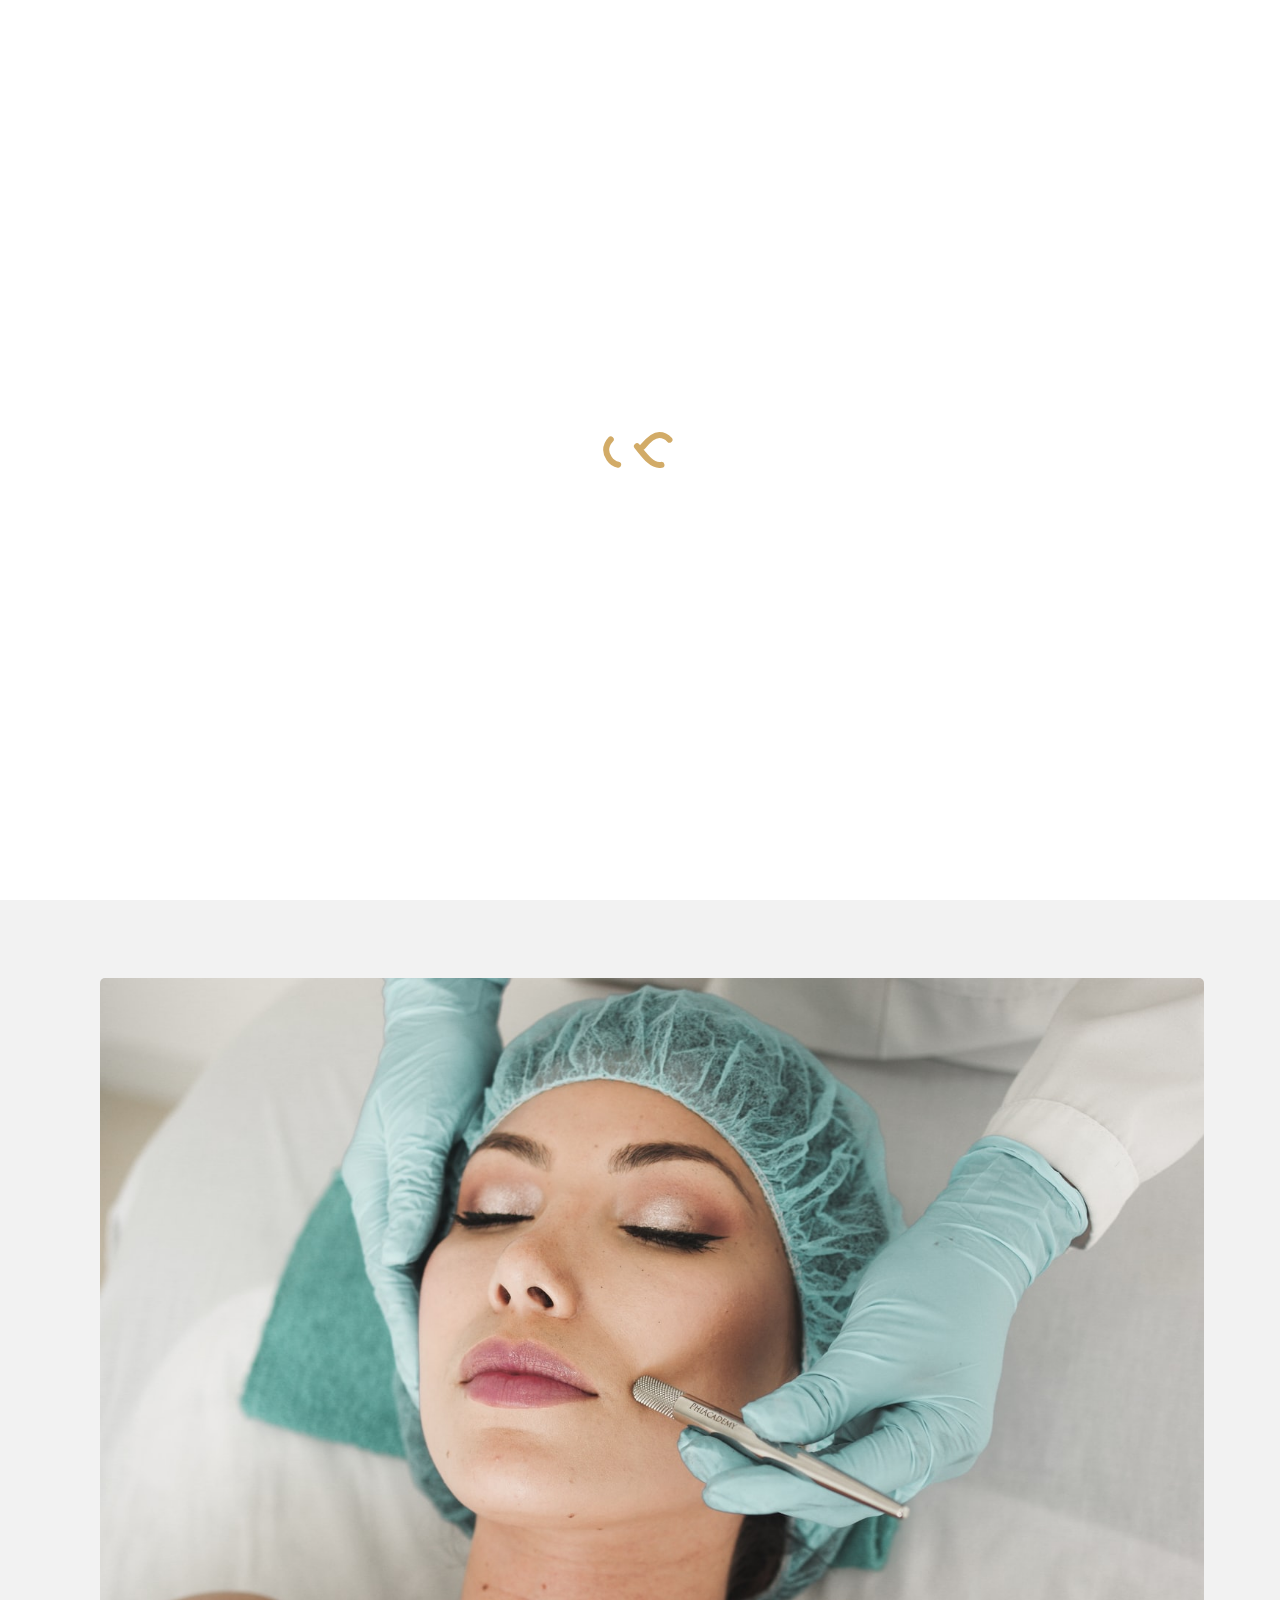
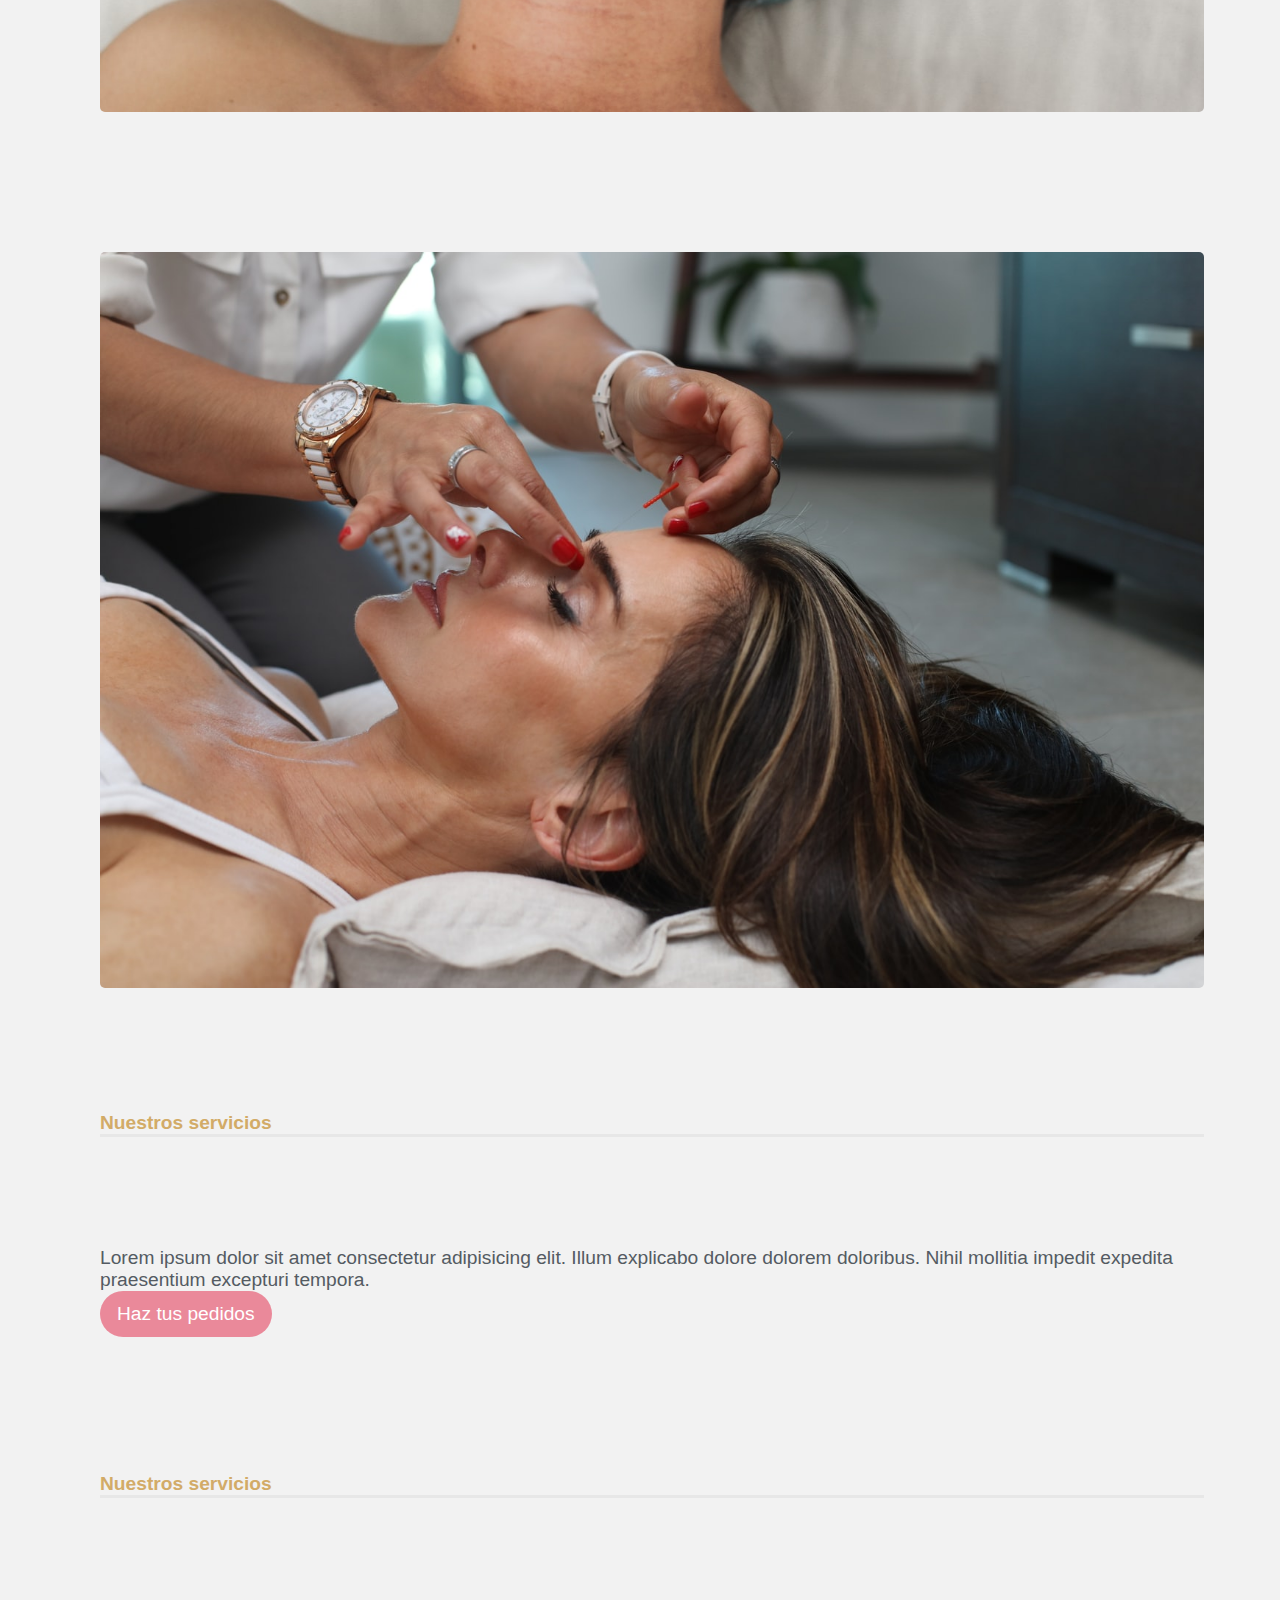
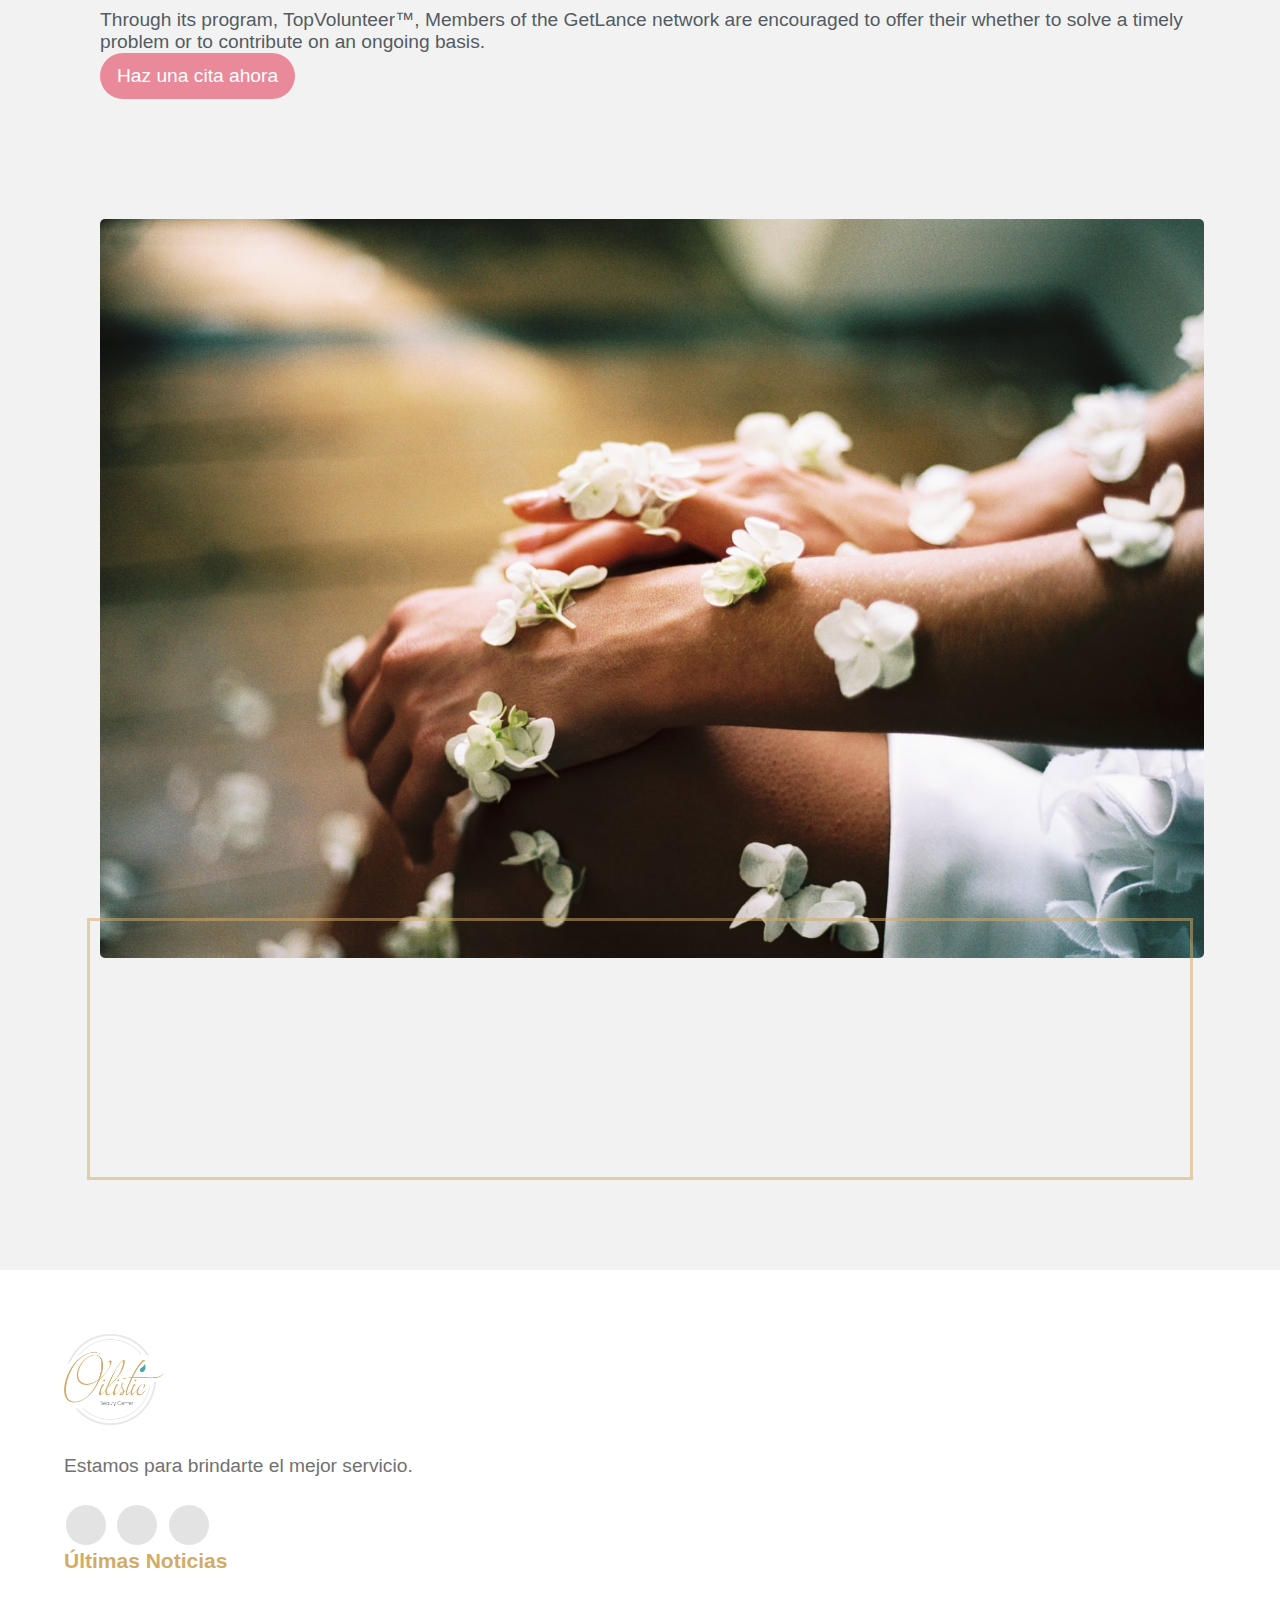
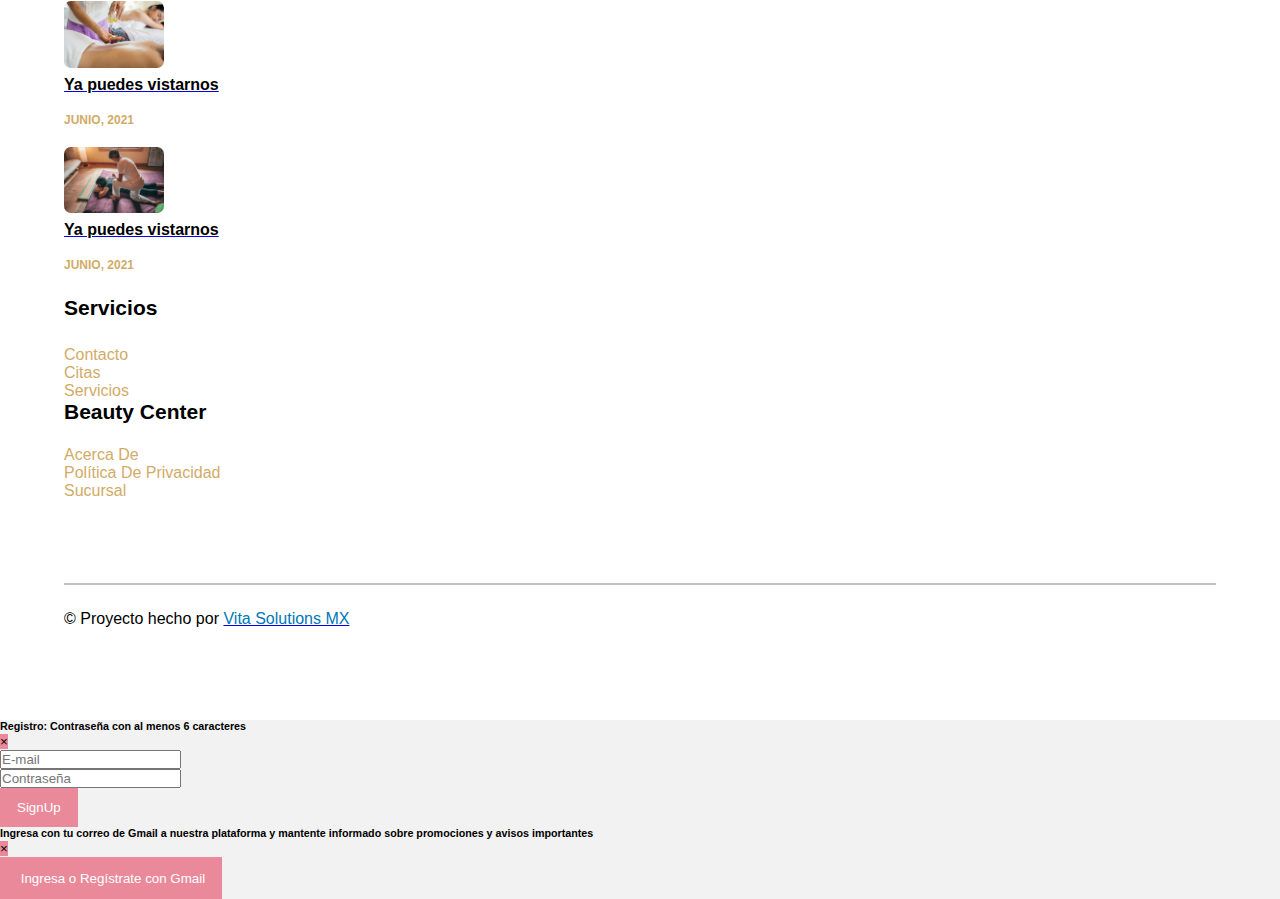
<file: recursos/citas.html>
<!DOCTYPE html>
<html lang="en" >
<head>
  <meta charset="UTF-8">
  <!--PWA-->
  <link rel="manifest" href="./manifest.json"> 
  <title>Citas</title>
  <link rel="shortcut icon" type="image/png" href="../img/OlisticLogo.png">
  <meta name="viewport" content="width=device-width, initial-scale=1.0">
  <link href="https://fonts.googleapis.com/css?family=Lato:400,700" rel="stylesheet">
  <!--LO AGREGUE PARA LOS ICONOS-->
  <script src="https://code.jquery.com/jquery-3.4.1.js"></script>
  <link rel='stylesheet' href='https://stackpath.bootstrapcdn.com/bootstrap/4.3.1/css/bootstrap.min.css'>
  <link rel='stylesheet' href='https://cdnjs.cloudflare.com/ajax/libs/twitter-bootstrap/4.1.3/css/bootstrap.min.css'>
	<link rel='stylesheet' href='https://cdnjs.cloudflare.com/ajax/libs/font-awesome/5.14.0/css/all.min.css'>
  <link rel="stylesheet" href="css/style.css">
  <link rel="stylesheet" href="./css/sucursal.css">


  <!--CALENDLY-->

<!-- Calendly link widget begin -->
<!-- Calendly link widget begin -->
<link href="https://assets.calendly.com/assets/external/widget.css" rel="stylesheet">
<script src="https://assets.calendly.com/assets/external/widget.js" type="text/javascript" async></script>

<!-- Calendly link widget end -->
<!-- Calendly link widget end -->


<!-- FONTS -->
<link rel="preconnect" href="https://fonts.gstatic.com">
<link href="https://fonts.googleapis.com/css2?family=Josefin+Sans:wght@300;400&family=Poppins:wght@300&display=swap" rel="stylesheet">
  </head>
  <body ondragstart="return false" onselectstart="return false" oncontextmenu="return false">
  <div id="preloader"></div>


<header id="header">
    <div id="home">
    <!-- Start Navigation -->
    <nav id="nav-bar" class="navbar navbar-expand-lg fixed-top">
      <div class="container-fluid">
        <a  id="header-img" class="navbar-brand" href="#"><img src="../img/OlisticLogo.png">Oilistic Beauty Center</a>
        <button id="hamburguer" class="navbar-toggler" type="button" data-toggle="collapse" data-target="#navbarResponsive">
          <span class="custom-toggler-icon"><i class="fas fa-bars"></i></span>
        </button>
        <div class="collapse navbar-collapse" id="navbarResponsive">
          <ul class="navbar-nav ml-auto">
            <li class="nav-item">
              <a href="../index.html" class="nav-link"><!--i class="fas fa-home"></i-->&nbsp;Inicio</a>
            </li>
            <li class="nav-item">
              <a href="./citas.html" class="nav-link"><!--i class="fas fa-map-marker-alt"></i-->&nbsp;Citas</a>
            </li>
            <li>
              <a href="./contacto.html" class="nav-link"><!--i class="fas fa-phone"></i-->&nbsp;Contacto</a>
            </li>
            <li class="nav-item">
              <a href="./servicios.html" class="nav-link"><!--i class="fas fa-tshirt"></i-->&nbsp;Servicios</a>
            </li>
            <!--li class="nav-item">
              <a href="#pricing" class="nav-link">Tintorería</a>
            </li-->

            <!--li class="nav-item">
              <a href="#pricing" class="nav-link">Contacto</a>
            </li-->
            
            <li style="display: none;" class="logged-out menu-item">
              <a class="nav-link registration" href="#" data-toggle="modal" data-target="#signinModal"><!--i class="fas fa-user"></i-->&nbsp;Ingresa | Regístrate</a>
          </li>
          <!--li style="display: none;" class="logged-out"><a href="#" ><i class="fas fa-clipboard"></i>&nbsp;Link para cuando no esta registrado</a></li-->
          <!--li style="display: none;" class="logged-out"><a href="#" data-toggle="modal" data-target="#signupModal"><i class="fas fa-clipboard"></i>&nbsp;Registrate</a></li-->
              <li style="display: none;" class="nav-item menu-item logged-in"><a class="registration nav-link" href="./promociones/promociones.html"><!--i class="fas fa-bell"></i-->&nbsp;Promociones</a></li>
              <li style="display: none;" class="nav-item boton-salir logged-in"><a class="nav-link" href="#" id="logout" onclick="noticias()"><!--i class="fas fa-sign-out-alt"></i-->&nbsp;Salir</a></li>

              <!--li style="display: none;" class="nav-item menu-item logged-in"><a href="#" ><i class="fas fa-clipboard"></i>&nbsp;Link para cuando ya esta registrado</a></li-->
            
          </ul>
        </div>
      </div>
    </nav>




<!-- Slider -->
<section id="slider-lavanderia">
	<div class="align-items-center d-flex justify-content-center position-relative text-center w-100 slider">
		<div class="h-100 position-absolute w-100 wallpaper"></div>
		<div class="h-100 position-absolute w-100 wallpaper"></div>
		<div class="h-100 position-absolute w-100 wallpaper"></div>
		<div class="position-relative ctn-content-slider">
			<h1 class="mb-5">
				<span class="bold">
					Citas
				</span>
				
			</h1>

		<button type="button" class="btn text-white btn-slider">
				Visítanos	
		</button>
		</div>
		<!--button type="button" data-toggle="modal" data-target="#formModal" class="btn position-absolute text-white text-uppercase ctn-book-now">
			Book Now
		</button-->
	</div>

</section>

<!--SKILLS-->
<div class="container1">
  <!--section id="skills">
 
    <ul class="grid2">
      <li>
      <img src="./img/inicio/grid/lavanderia.png" alt="comet">
      <h4>Lavandería</h4>
      </li>
      <li>
      <img src="./img/inicio/grid/planchaduria.png" alt="comet">
      <h4>Planchaduría</h4>
      </li>
      <li>
      <img src="./img/inicio/grid/sastreria.png" alt="comet">
      <h4>Sastrería</h4>
      </li>
      <li>
      <img src="./img/inicio/grid/tintoreria.png" alt="comet">
      <h4>Tintorería</h4>
      </li>
    </ul>
    
    </section>
  </div-->
  <!--TERMINAN SKILLS-->



  <div class="container1 section">
      
    <div class="row">
        <div class="col-md-6">
            <h3>
                Nuestros servicios
            </h3>
            <p>
                Through its program, TopVolunteer™, 
                Members of the GetLance network are encouraged to offer
                their whether to solve a timely problem or to contribute
                on an ongoing basis.
            </p>

            <button type="button" class="btn text-white btn-slider">
              Haz tus pedidos
            </button>

        </div>
        <div class="col-md-6">
            <img src="./img/sucursal/inicio01.jpeg" alt=""/>
        </div>
    </div>

    <div class="row">
        <div class="col-md-6">
            <img src="./img/sucursal/inicio02.jpeg" alt=""/>
        </div>
        <div class="col-md-6">
            <h3>
                Nuestros servicios
            </h3>
            <p>
              Lorem ipsum dolor sit amet consectetur 
              adipisicing elit. Illum explicabo dolore 
              dolorem doloribus. Nihil mollitia impedit 
              expedita praesentium excepturi tempora.
            </p>

            <button type="button" class="btn text-white btn-slider">
              Haz tus pedidos
            </button>
        </div>
    </div>

    <div class="row">
        <div class="col-md-6">
            <h3>
                Nuestros servicios
            </h3>
            <p>
                Through its program, TopVolunteer™, 
                Members of the GetLance network are encouraged to offer
                their whether to solve a timely problem or to contribute
                on an ongoing basis.
            </p>


            <a href="" style="color: aliceblue; text-decoration: none;" onclick="Calendly.initPopupWidget({url: 'https://calendly.com/oilisticbeautycenter/15min?hide_event_type_details=1'});return false;">
            <button type="button" class="btn text-white btn-slider">
              Haz una cita ahora
            </button>
            </a>

        </div>
        <div class="col-md-6">
            <img src="./img/sucursal/inicio03.jpeg" alt=""/>
        </div>
    </div>

</div>

</div>


<!--CARDS>

<div class="container-servicios">
    <div class="card">
      <img src="../img/wash2.png" alt="" />
      <h3 class="card-header">Lavandería</h3>
      <p class="card-text">
        Lorem ipsum dolor sit, amet consectetur adipisicing elit. 
      </p>
      <div class="divider"></div>
      <a class="btn btn-default" href="#">Ver más</a>
    </div>
  
    <div class="card">
      <img src="../img/wash2.png" alt="" />
      <h3 class="card-header">Planchaduría</h3>
      <p class="card-text">
          Lorem ipsum dolor sit, amet consectetur adipisicing elit. 
      </p>
      <div class="divider"></div>
      <a class="btn btn-default" href="#">Ver más</a>
    </div>
  
    <div class="card">
      <img src="../img/wash2.png" alt="" />
      <h3 class="card-header">Sastrería</h3>
      <p class="card-text">
          Lorem ipsum dolor sit, amet consectetur adipisicing elit. 
      </p>
      <div class="divider"></div>
      <a class="btn btn-default" href="#">Ver más</a>
    </div>
  
    <div class="card">
      <img src="../img/wash2.png" alt="" />
      <h3 class="card-header">Tintorería</h3>
      <p class="card-text">
          Lorem ipsum dolor sit, amet consectetur adipisicing elit. 
      </p>
      <div class="divider"></div>
      <a class="btn btn-default" href="#">Ver más</a>
    </div>
  
    <div class="card">
      <img src="../img/wash2.png" alt="" />
      <h3 class="card-header">Servicio a domicilio</h3>
      <p class="card-text">
          Lorem ipsum dolor sit, amet consectetur adipisicing elit. 
      </p>
      <div class="divider"></div>
      <a class="btn btn-default" href="#">Ver más</a>
    </div>
  
    <div class="card">
      <img src="http://pluspng.com/img-png/spotify-logo-png-open-2000.png" alt="" />
      <h3 class="card-header">Foto y Video</h3>
      <p class="card-text">
          Lorem ipsum dolor sit, amet consectetur adipisicing elit. 
      </p>
      <div class="divider"></div>
      <a class="btn btn-default" href="#">Try it Yourself</a>
    </div>
  
  
  
  </div>
  <!--TERMINAN CARDS-->


<!-- Brand -->
<!--section>
	<div class="container ctn-brand text-center">
		<div class="row">
			<div class="col-md-3 col-sm-6 col-xs-12">
				<div class="box-brand">
					<h2 class="font-italic m-0 pt-2 text-uppercase">
						Brand
					</h2>

					<p class="pb-2">
						tagline here
					</p>
				</div>
			</div>

			<div class="col-md-3 col-sm-6 col-xs-12">
				<div class="box-brand">
					<h2 class="font-italic m-0 pt-2 text-uppercase">
						Brand
					</h2>

					<p class="pb-2">
						tagline here
					</p>
				</div>
			</div>

			<div class="col-md-3 col-sm-6 col-xs-12">
				<div class="box-brand">
					<h2 class="font-italic m-0 pt-2 text-uppercase">
						Brand
					</h2>

					
					<p class="pb-2">
						tagline here
					</p>
				</div>
			</div>

			<div class="col-md-3 col-sm-6 col-xs-12">
				<div class="box-brand">
					<h2 class="font-italic m-0 pt-2 text-uppercase">
						Brand
					</h2>

					
					<p class="pb-2">
						tagline here
					</p>
				</div>
			</div>
		</div>
	</div>
</section-->
        





<!--CAROUSEL -->




<!--TERMINA CAROUSELL-->


<!-- REGISTRO FIREBASE -->
  <!--MAIN CONTENT-->
  <div class="container p-5" style="z-index:1">
    <div class="row">
      <div class="col-md-6 offset-md-3">
        <ul class="list-group posts">
                
        </ul>
      </div>
    </div>
  </div>




<!--MAPA-->
<div class="container">
  <div class="row justify-content-center">
    <div class="col-lg-8">
      <!--div class="section-title">
        <h2><span>Visitanos</span></h2>
      </div-->
    </div>
  </div>
</div>
<div class="map-responsive">
  <iframe src="https://www.google.com/maps/embed?pb=!1m14!1m8!1m3!1d15026.397271902355!2d-101.1649354!3d19.6870926!3m2!1i1024!2i768!4f13.1!3m3!1m2!1s0x0%3A0x695517960d337171!2sOilistic%20Beauty%20Center!5e0!3m2!1ses-419!2smx!4v1623345948688!5m2!1ses-419!2smx" 
  width="600" height="450" style="border:0;" allowfullscreen="" loading="lazy"></iframe>
</div>


<!--Termina mapa-->


<!--BOTONES DE WHATS Y MESSENGER-->
<!--a class="float-whatsapp" href="#" target="_blank">
  <svg role="img" viewBox="0 0 24 24" xmlns="http://www.w3.org/2000/svg"><title>WhatsApp icon</title><path d="M17.498 14.382c-.301-.15-1.767-.867-2.04-.966-.273-.101-.473-.15-.673.15-.197.295-.771.964-.944 1.162-.175.195-.349.21-.646.075-.3-.15-1.263-.465-2.403-1.485-.888-.795-1.484-1.77-1.66-2.07-.174-.3-.019-.465.13-.615.136-.135.301-.345.451-.523.146-.181.194-.301.297-.496.1-.21.049-.375-.025-.524-.075-.15-.672-1.62-.922-2.206-.24-.584-.487-.51-.672-.51-.172-.015-.371-.015-.571-.015-.2 0-.523.074-.797.359-.273.3-1.045 1.02-1.045 2.475s1.07 2.865 1.219 3.075c.149.195 2.105 3.195 5.1 4.485.714.3 1.27.48 1.704.629.714.227 1.365.195 1.88.121.574-.091 1.767-.721 2.016-1.426.255-.705.255-1.29.18-1.425-.074-.135-.27-.21-.57-.345m-5.446 7.443h-.016c-1.77 0-3.524-.48-5.055-1.38l-.36-.214-3.75.975 1.005-3.645-.239-.375c-.99-1.576-1.516-3.391-1.516-5.26 0-5.445 4.455-9.885 9.942-9.885 2.654 0 5.145 1.035 7.021 2.91 1.875 1.859 2.909 4.35 2.909 6.99-.004 5.444-4.46 9.885-9.935 9.885M20.52 3.449C18.24 1.245 15.24 0 12.045 0 5.463 0 .104 5.334.101 11.893c0 2.096.549 4.14 1.595 5.945L0 24l6.335-1.652c1.746.943 3.71 1.444 5.71 1.447h.006c6.585 0 11.946-5.336 11.949-11.896 0-3.176-1.24-6.165-3.495-8.411"></path></svg></a-->

  <a href="https://m.me/108040221040261" class="float-messenger" href="#" target="_blank">
    <svg role="img" viewBox="0 0 24 24" xmlns="http://www.w3.org/2000/svg"><title>Messenger icon</title><path d="M0 11.64C0 4.95 5.24 0 12 0s12 4.95 12 11.64-5.24 11.64-12 11.64c-1.21 0-2.38-.16-3.47-.46a.96.96 0 0 0-.64.05L5.5 23.92a.96.96 0 0 1-1.35-.85l-.07-2.14a.97.97 0 0 0-.32-.68A11.39 11.39 0 0 1 0 11.64zm8.32-2.19l-3.52 5.6c-.35.53.32 1.14.82.75l3.79-2.87c.26-.2.6-.2.87 0l2.8 2.1c.84.63 2.04.4 2.6-.48l3.52-5.6c.35-.53-.32-1.13-.82-.75l-3.79 2.87c-.25.2-.6.2-.86 0l-2.8-2.1a1.8 1.8 0 0 0-2.61.48z"></path></svg></a>
  <!--TERMINAN BOTONES DE WAHTS Y MESSENGER-->

  <!-- FOOTER -->
  <footer class="footer">
    <div class="container">
        <div class="row">
            <div class="col-md-6 col-lg-4">
                <div class="widget1">
                    <div class="logo">
                        <img src="../img/OlisticLogo.png" class="img-fluid" alt="">
                    </div>
                    <p>
                       Estamos para brindarte el mejor servicio.
                    </p>
                    <div class="socialLinks">
                        <ul>
                            <li>
                                <a href="https://www.facebook.com/OilisticBeautyCenter">
                                    <i class="fab fa-facebook-f"></i>
                                </a>
                            </li>
                            <li>
                                <a href="#">
                                    <i class="fab fa-instagram"></i>
                                </a>
                            </li>
                            <li>
                                <a href="#">
                                    <i class="fab fa-tiktok"></i>
                                </a>
                            </li>
                            <!--li>
                                <a href="#">
                                    <i class="fab fa-google-plus-g"></i>
                                </a>
                            </li-->
                        </ul>
                    </div>
                </div>
            </div>
            <div class="col-md-6 col-lg-4">
                <div class="widget2">
                    <h5>
                        Últimas noticias
                    </h5>
                    <div class="media">
                        <img class="img-fluid" src="../img/inicio/grid/06.jpeg" alt="">
                        <div class="media-body d-flex align-self-center">
                            <div class="content">
                                <a href="#">
                                    <p>
                                        Ya puedes vistarnos
                                    </p>
                                </a>
                                <span>
                                    Junio, 2021
                                </span>
                            </div>
                        </div>
                    </div>
  
                    <div class="media">
                        <img class="img-fluid" src="../img/inicio/grid/05.jpeg" alt="">
                        <div class="media-body d-flex align-self-center">
                            <div class="content">
                                <a href="#">
                                    <p>
                                         Ya puedes vistarnos
                                    </p>
                                </a>
                                <span>
                                    Junio, 2021
                                </span>
                            </div>
                        </div>
                    </div>
  
                    <!--div class="media">
                      <img class="img-fluid" src="./img/inicio/lavanderia02.jpeg"  alt="">
                      <div class="media-body d-flex align-self-center">
                          <div class="content">
                              <a href="#">
                                  <p>
                                          Rapturous am eagerness it as resolving household
                                  </p>
                              </a>
                              <span>
                                  Aug 17, 2019
                              </span>
                          </div>
                      </div>
                    </div-->
  
                </div>
            </div>
            <div class="col-sm-6 col-lg-2">
                <div class="widget3">
                    <h5>
                        Servicios
                    </h5>
                    <ul>
                        <li>
                            <a href="#">
                               Contacto
                            </a>
                        </li>
                        <li>
                            <a href="#">
                                Citas
                            </a>
                        </li>
                        <li>
                            <a href="#">
                               Servicios
                            </a>
                        </li>
                        <!--li>
                            <a href="./recursos/tintoreria.html">
                              Servicios
                            </a>
                        </li-->
                        <!--li>
                            <a href="#">
                                skills
                            </a>
                        </li>
                        <li>
                            <a href="#">
                                career
                            </a>
                        </li-->
                    </ul>
                </div>
            </div>
            <div class="col-sm-6 col-lg-2">
                <div class="widget4">
                    <h5>
                        Beauty Center
                    </h5>
                    <ul>
                        <li>
                            <a href="#">
                                Acerca de
                            </a>
                        </li>
                        <li>
                            <a href="#">
                                Política de Privacidad
                            </a>
                        </li>
                        <li>
                            <a href="#">
                                Sucursal
                            </a>
                        </li>
                        <!--li>
                            <a href="#">
                                Política de privacidad
                            </a>
                        </li-->
                        <!--li>
                            <a href="#">
                                redpen
                            </a>
                        </li>
                        <li>
                            <a href="#">
                                codepen
                            </a>
                        </li-->
                    </ul>
                </div>
            </div>
        </div>
    </div>
    <div class="copyRightArea">
        <div class="container">
            <div class="row">
                <div class="col-12 text-center">
                    <p>&copy; Proyecto hecho por <a href="#link"><span>Vita Solutions MX</span></a></p>
                </div>
            </div>
        </div>
    </div>
  </footer>
<!--TERMINA FOOTER-->
              
  <!--BOOTSTRAP SCRIPTS-->
  
      <!-- Modal  SignUP-->
      <div class="modal fade" id="signupModal" tabindex="-1" role="dialog" aria-labelledby="exampleModalLabel" aria-hidden="true">
        <div class="modal-dialog">
         <div class="modal-content">
           <div class="modal-header">
            <h6 class="modal-title" id="exampleModalLabel">Registro:
              Contraseña con al menos 6 caracteres
            </h6>
            <button type="button" class="close" data-dismiss="modal" aria-label="Close">
              <span aria-hidden="true">&times;</span>
            </button>
           </div>
           <div class="modal-body">
            <form id="signup-form">
              <div class="form-group">
                 <input type="text" id="signup-email" class="form-control"
                 placeholder="E-mail" required>
              </div>
              <div class="form-group">
                 <input type="password" id="signup-password" class="form-control"
                 placeholder="Contraseña" required>
              </div>
              <button type="submit" class="btn btn-primary">SignUp</button>
            </form>
           </div>
         </div>
        </div>
      </div>
                 
                 
                 
                  <!-- Modal  SignIn-->
                  <div class="modal fade" id="signinModal" tabindex="-1" role="dialog" aria-labelledby="exampleModalLabel" aria-hidden="true">
                    <div class="modal-dialog">
                     <div class="modal-content">
                       <div class="modal-header">
                        <h6 class="modal-title" id="exampleModalLabel">Ingresa con tu correo de Gmail a nuestra plataforma y mantente informado sobre
                          promociones y avisos importantes
                        </h6>
                        <button type="button" class="close" data-dismiss="modal" aria-label="Close">
                          <span aria-hidden="true">&times;</span>
                        </button>
                       </div>
                       <div class="modal-body">
                          
                        <form id="login-form">
                           
                          <!--div class="form-group">
                             <input type="text" id="login-email" class="form-control"
                             placeholder="E-mail" required>
                          </div>
                          <div class="form-group">
                             <input type="password" id="login-password" class="form-control"
                             placeholder="Contraseña" required>
                          </div>
                          
                          <button type="submit" class="btn btn-info btn-block">Ingresa</button-->
                          
                          <button type="button" class="btn btn-success btn-block black-background white" id="googleLogin"><i class="fab fa-google" aria-hidden="true"></i>&nbsp;Ingresa o Regístrate con Gmail</button>
                          <!--button type="submit" class="btn btn-primary btn-block" id="facebookLogin"><i class="fab fa-facebook"></i>&nbsp;Ingresa o Regístrate con Facebook</button-->
                        </form>
                       </div>
                     </div>
                    </div>
                  </div>

    
   

                <!--FIREBASE SCRIPTS-->
     <!-- The core Firebase JS SDK is always required and must be listed first -->
     <script src="https://www.gstatic.com/firebasejs/8.6.3/firebase-app.js"></script>

            
     <!-- TODO: Add SDKs for Firebase products that you want to use
          https://firebase.google.com/docs/web/setup#available-libraries -->
          <script src="https://www.gstatic.com/firebasejs/8.6.3/firebase-analytics.js"></script>
           <script src="https://www.gstatic.com/firebasejs/8.6.2/firebase-auth.js"></script>
           <script src="https://www.gstatic.com/firebasejs/8.6.2/firebase-firestore.js"></script>
                   
                     <script>
                        // Your web app's Firebase configuration
                        var firebaseConfig = {
         apiKey: "AIzaSyDte4-8Gg3VRk-zAXlEqqVKceWeu1ouuAE",
         authDomain: "oilistic-beauty-center.firebaseapp.com",
         projectId: "oilistic-beauty-center",
         storageBucket: "oilistic-beauty-center.appspot.com",
         messagingSenderId: "650969388514",
         appId: "1:650969388514:web:176f36b9cec8ce5ab595bb",
         measurementId: "G-1E72951BM8"
       };
                 
                       // Initialize Firebase
                       firebase.initializeApp(firebaseConfig);
                       const auth = firebase.auth();
                       // FireStore base de datos
                       const fs = firebase.firestore();
                     </script>
                     <!--TERMINA FIREBASE-->


<!-- partial -->

<!-- PWA -->
<script src="./script.js"></script>

<!--Registro-->
<script src="./registro.js"></script>
<script src="js/script.js"></script>

  <script src='https://cdnjs.cloudflare.com/ajax/libs/jquery/3.4.0/jquery.min.js'></script>
<!--script src='https://cdnjs.cloudflare.com/ajax/libs/popper.js/1.15.0/popper.min.js'></script-->
<script src='https://stackpath.bootstrapcdn.com/bootstrap/4.3.1/js/bootstrap.min.js'></script>
<script src='https://cdnjs.cloudflare.com/ajax/libs/twitter-bootstrap/4.3.1/js/bootstrap.min.js'></script>




</body>
</html>
</file>
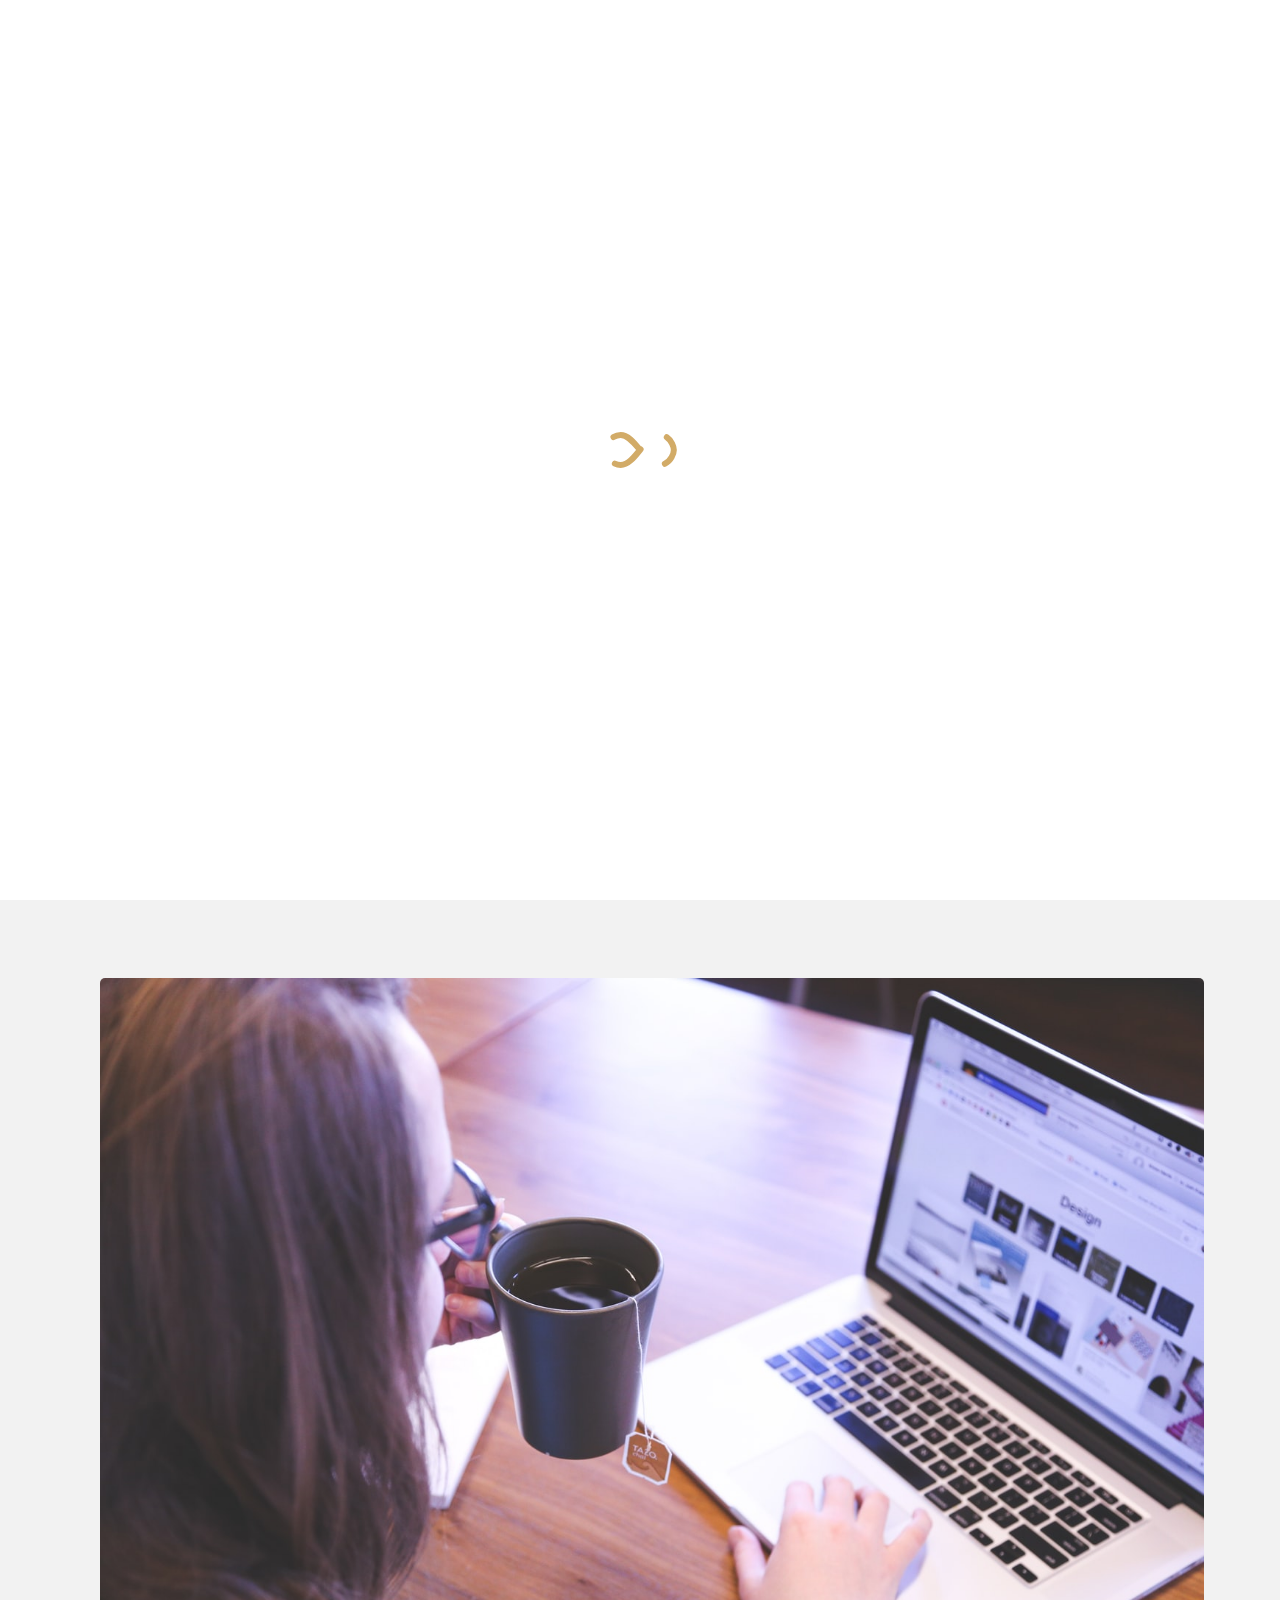
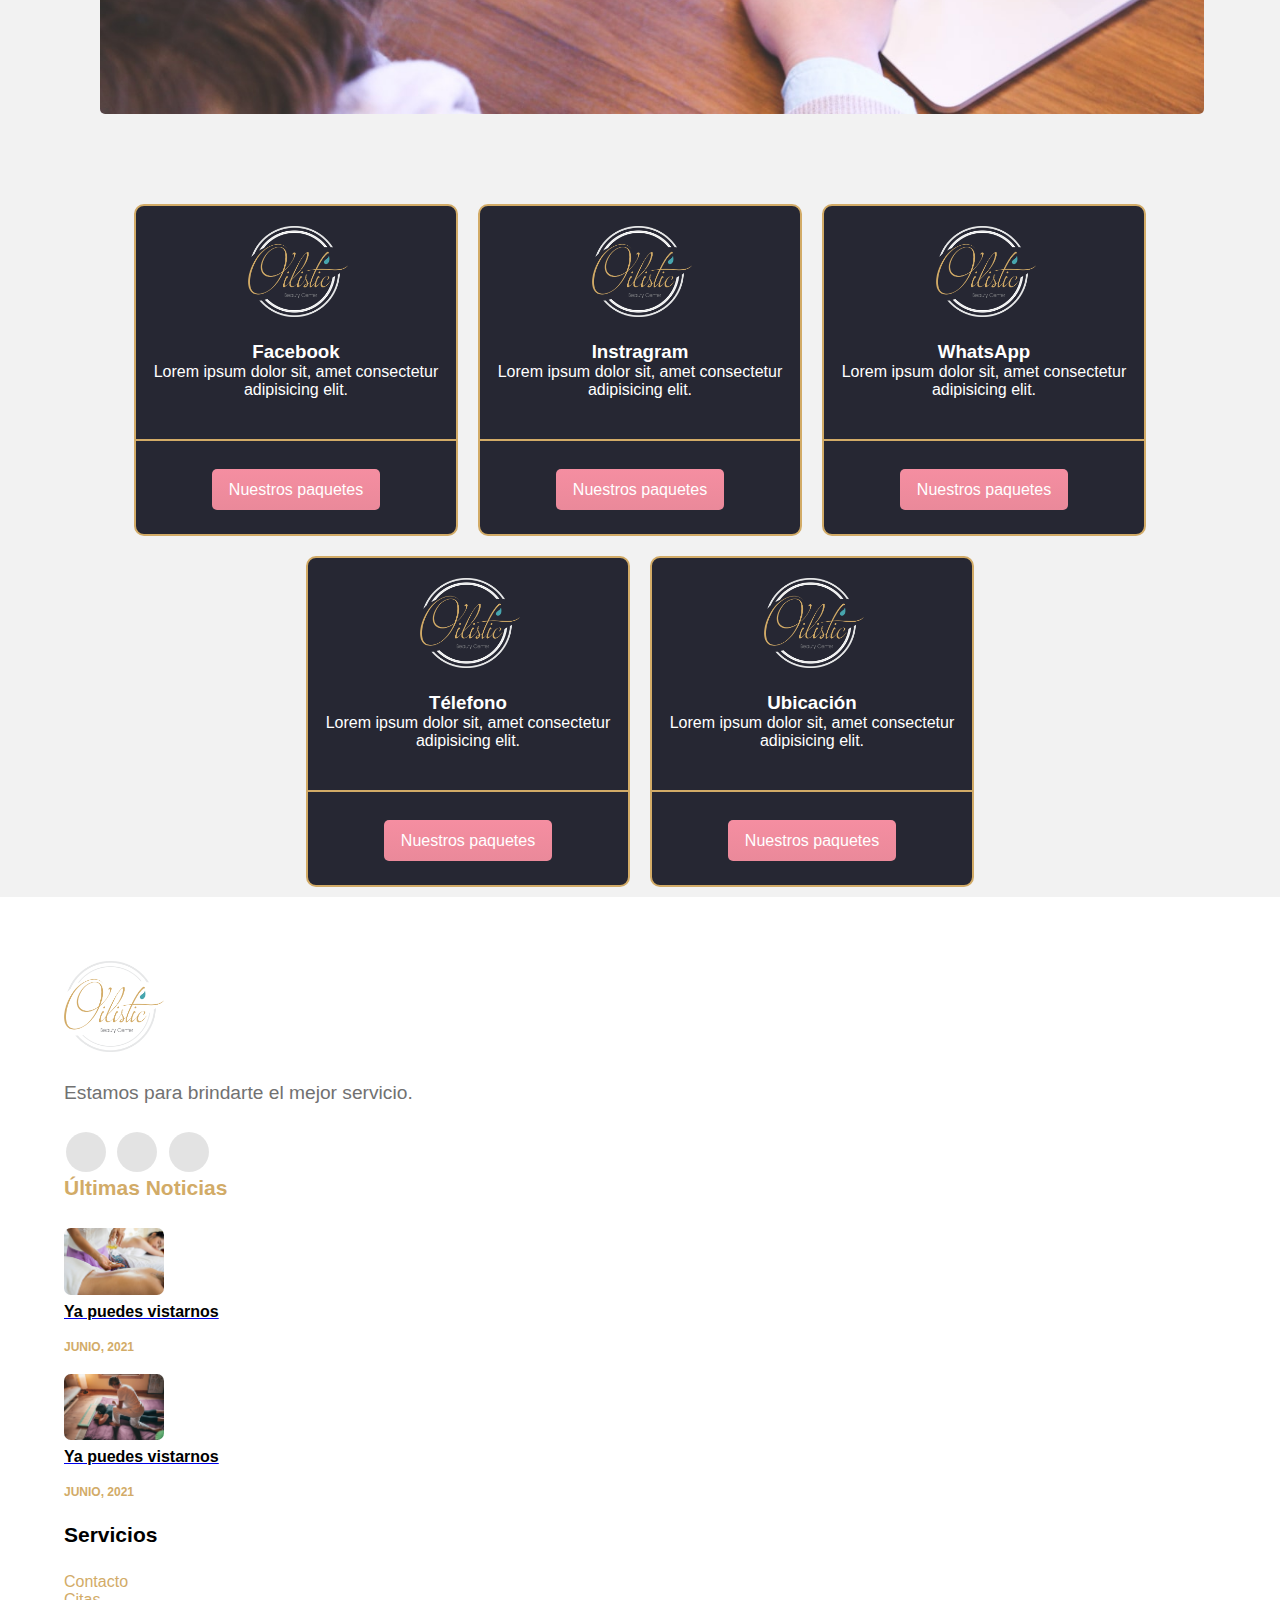
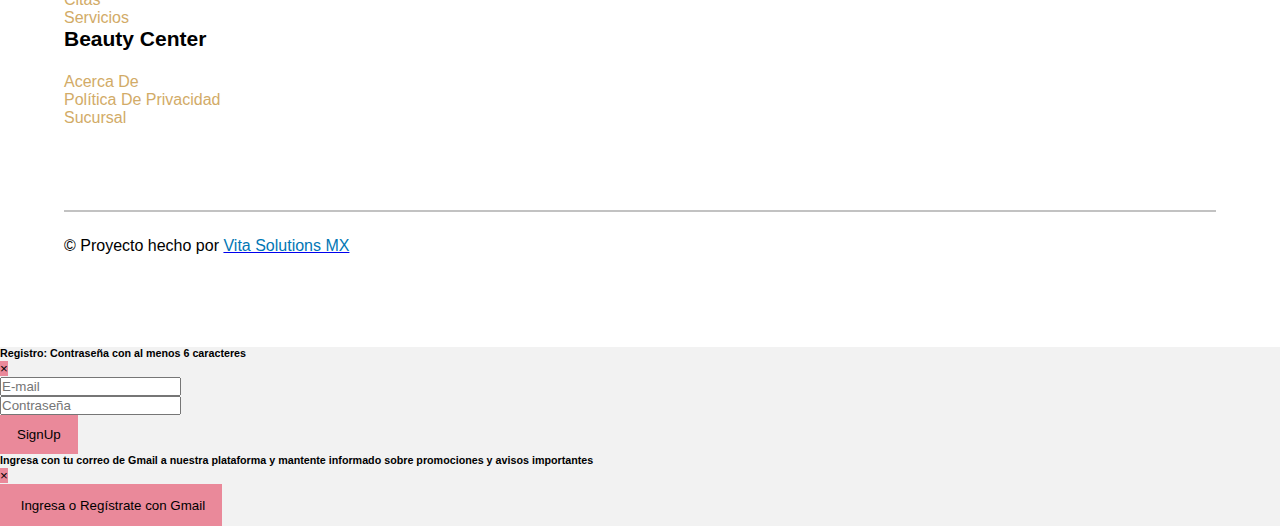
<file: recursos/contacto.html>
<!DOCTYPE html>
<html lang="en" >
<head>
  <meta charset="UTF-8">
  <!--PWA-->
  <link rel="manifest" href="./manifest.json"> 
  <title>Contacto</title>
  <link rel="shortcut icon" type="image/png" href="../img/OlisticLogo.png">
  <meta name="viewport" content="width=device-width, initial-scale=1.0">
  <link href="https://fonts.googleapis.com/css?family=Lato:400,700" rel="stylesheet">
  <!--LO AGREGUE PARA LOS ICONOS-->
  <script src="https://code.jquery.com/jquery-3.4.1.js"></script>
  <link rel='stylesheet' href='https://stackpath.bootstrapcdn.com/bootstrap/4.3.1/css/bootstrap.min.css'>
  <link rel='stylesheet' href='https://cdnjs.cloudflare.com/ajax/libs/twitter-bootstrap/4.1.3/css/bootstrap.min.css'>
	<link rel='stylesheet' href='https://cdnjs.cloudflare.com/ajax/libs/font-awesome/5.14.0/css/all.min.css'>
  <link rel="stylesheet" href="css/style.css">
  <link rel="stylesheet" href="./css/contacto.css">


  <link rel="preconnect" href="https://fonts.gstatic.com">
  <link href="https://fonts.googleapis.com/css2?family=Josefin+Sans:wght@300;400&family=Poppins:wght@300&display=swap" rel="stylesheet">
  </head>
  <body ondragstart="return false" onselectstart="return false" oncontextmenu="return false">
  <div id="preloader"></div>


<header id="header">
    <div id="home">
    <!-- Start Navigation -->
    <nav id="nav-bar" class="navbar navbar-expand-lg fixed-top">
      <div class="container-fluid">
        <a  id="header-img" class="navbar-brand" href="#"><img src="../img/OlisticLogo.png">Oilistic Beauty Center</a>
        <button id="hamburguer" class="navbar-toggler" type="button" data-toggle="collapse" data-target="#navbarResponsive">
          <span class="custom-toggler-icon"><i class="fas fa-bars"></i></span>
        </button>
        <div class="collapse navbar-collapse" id="navbarResponsive">
          <ul class="navbar-nav ml-auto">
            <li class="nav-item">
              <a href="../index.html" class="nav-link"><!--i class="fas fa-home"></i-->&nbsp;Inicio</a>
            </li>
            <li class="nav-item">
              <a href="#how" class="nav-link"><!--i class="fas fa-map-marker-alt"></i-->&nbsp;Citas</a>
            </li>
            <li>
              <a href="./contacto.html" class="nav-link"><!--i class="fas fa-phone"></i-->&nbsp;Contacto</a>
            </li>
            <li class="nav-item">
              <a href="./servicios.html" class="nav-link"><!--i class="fas fa-tshirt"></i-->&nbsp;Servicios</a>
            </li>
            <!--li class="nav-item">
              <a href="#pricing" class="nav-link">Tintorería</a>
            </li-->

            <!--li class="nav-item">
              <a href="#pricing" class="nav-link">Contacto</a>
            </li-->
            
            <li style="display: none;" class="logged-out menu-item">
              <a class="nav-link registration" href="#" data-toggle="modal" data-target="#signinModal"><!--i class="fas fa-user"></i-->&nbsp;Ingresa | Regístrate</a>
          </li>
          <!--li style="display: none;" class="logged-out"><a href="#" ><i class="fas fa-clipboard"></i>&nbsp;Link para cuando no esta registrado</a></li-->
          <!--li style="display: none;" class="logged-out"><a href="#" data-toggle="modal" data-target="#signupModal"><i class="fas fa-clipboard"></i>&nbsp;Registrate</a></li-->
              <li style="display: none;" class="nav-item menu-item logged-in"><a class="registration nav-link" href="./promociones/promociones.html"><!--i class="fas fa-bell"></i-->&nbsp;Promociones</a></li>
              <li style="display: none;" class="nav-item boton-salir logged-in"><a class="nav-link" href="#" id="logout" onclick="noticias()"><!--i class="fas fa-sign-out-alt"></i-->&nbsp;Salir</a></li>

              <!--li style="display: none;" class="nav-item menu-item logged-in"><a href="#" ><i class="fas fa-clipboard"></i>&nbsp;Link para cuando ya esta registrado</a></li-->
            
          </ul>
        </div>
      </div>
    </nav>




<!-- Slider -->
<section id="slider-lavanderia">
	<div class="align-items-center d-flex justify-content-center position-relative text-center w-100 slider">
		<div class="h-100 position-absolute w-100 wallpaper"></div>
		<div class="h-100 position-absolute w-100 wallpaper"></div>
		<div class="h-100 position-absolute w-100 wallpaper"></div>
		<div class="position-relative ctn-content-slider">
			<h1 class="mb-5">
				<span class="bold">
					Contacto
				</span>
				
			</h1>

		<button type="button" class="btn text-white btn-slider">
				Visítanos	
		</button>
		</div>
		<!--button type="button" data-toggle="modal" data-target="#formModal" class="btn position-absolute text-white text-uppercase ctn-book-now">
			Book Now
		</button-->
	</div>

</section>

<!--SKILLS-->
<div class="container1">
  <!--section id="skills">
 
    <ul class="grid2">
      <li>
      <img src="./img/inicio/grid/lavanderia.png" alt="comet">
      <h4>Lavandería</h4>
      </li>
      <li>
      <img src="./img/inicio/grid/planchaduria.png" alt="comet">
      <h4>Planchaduría</h4>
      </li>
      <li>
      <img src="./img/inicio/grid/sastreria.png" alt="comet">
      <h4>Sastrería</h4>
      </li>
      <li>
      <img src="./img/inicio/grid/tintoreria.png" alt="comet">
      <h4>Tintorería</h4>
      </li>
    </ul>
    
    </section>
  </div-->
  <!--TERMINAN SKILLS-->



  <div class="container section">
    <div class="row">
        <div class="col-md-6">
            <h3>
                Donde encontrarnos
            </h3>
            <p>
                Through its program, TopVolunteer™, 
                Members of the GetLance network are encouraged to offer
                their whether to solve a timely problem or to contribute
                on an ongoing basis.
            </p>

            <button type="button" class="btn text-white btn-slider">
              Haz tus pedidos
            </button>

        </div>
        <div class="col-md-6">
            <img src="./img/contacto/inicio.jpeg" alt=""/>
        </div>
    </div>
    <!--div class="row">
        <div class="col-md-6">
            <img src="./img/inicio/ropa02.jpeg" alt=""/>
        </div>
        <div class="col-md-6">
            <h3>
                Nuestros servicios
            </h3>
            <p>
              Lorem ipsum dolor sit amet consectetur 
              adipisicing elit. Illum explicabo dolore 
              dolorem doloribus. Nihil mollitia impedit 
              expedita praesentium excepturi tempora.
            </p>

            <button type="button" class="btn text-white btn-slider">
              Haz tus pedidos
            </button>
        </div>
    </div-->
</div>


<!-- CONTACTO-->

<!--CARDS-->

<div class="container-servicios">
  <div class="card">
    <img src="../img/OlisticLogo.png" alt="" />
    <h3 class="card-header">Facebook</h3>
    <p class="card-text">
      Lorem ipsum dolor sit, amet consectetur adipisicing elit. 
    </p>
    <div class="divider"></div>
    <a class="btn btn-default" href="#">Nuestros paquetes</a>
  </div>

  <div class="card">
    <img src="../img/OlisticLogo.png" alt="" />
    <h3 class="card-header">Instragram</h3>
    <p class="card-text">
        Lorem ipsum dolor sit, amet consectetur adipisicing elit. 
    </p>
    <div class="divider"></div>
    <a class="btn btn-default" href="#">Nuestros paquetes</a>
  </div>

  <div class="card">
    <img src="../img/OlisticLogo.png" alt="" />
    <h3 class="card-header">WhatsApp</h3>
    <p class="card-text">
        Lorem ipsum dolor sit, amet consectetur adipisicing elit. 
    </p>
    <div class="divider"></div>
    <a class="btn btn-default" href="#">Nuestros paquetes</a>
  </div>

  <div class="card">
    <img src="../img/OlisticLogo.png" alt="" />
    <h3 class="card-header">Télefono</h3>
    <p class="card-text">
        Lorem ipsum dolor sit, amet consectetur adipisicing elit. 
    </p>
    <div class="divider"></div>
    <a class="btn btn-default" href="#">Nuestros paquetes</a>
  </div>

  <div class="card">
    <img src="../img/OlisticLogo.png" alt="" />
    <h3 class="card-header">Ubicación</h3>
    <p class="card-text">
        Lorem ipsum dolor sit, amet consectetur adipisicing elit. 
    </p>
    <div class="divider"></div>
    <a class="btn btn-default" href="#">Nuestros paquetes</a>
  </div>

  <!--div class="card">
    <img src="http://pluspng.com/img-png/spotify-logo-png-open-2000.png" alt="" />
    <h3 class="card-header">Foto y Video</h3>
    <p class="card-text">
        Lorem ipsum dolor sit, amet consectetur adipisicing elit. 
    </p>
    <div class="divider"></div>
    <a class="btn btn-default" href="#">Try it Yourself</a>
  </div-->



</div>
<!--TERMINAN CARDS-->

<!--TERMINA CONTACTO-->

<!-- Brand -->
<!--section>
	<div class="container ctn-brand text-center">
		<div class="row">
			<div class="col-md-3 col-sm-6 col-xs-12">
				<div class="box-brand">
					<h2 class="font-italic m-0 pt-2 text-uppercase">
						Brand
					</h2>

					<p class="pb-2">
						tagline here
					</p>
				</div>
			</div>

			<div class="col-md-3 col-sm-6 col-xs-12">
				<div class="box-brand">
					<h2 class="font-italic m-0 pt-2 text-uppercase">
						Brand
					</h2>

					<p class="pb-2">
						tagline here
					</p>
				</div>
			</div>

			<div class="col-md-3 col-sm-6 col-xs-12">
				<div class="box-brand">
					<h2 class="font-italic m-0 pt-2 text-uppercase">
						Brand
					</h2>

					
					<p class="pb-2">
						tagline here
					</p>
				</div>
			</div>

			<div class="col-md-3 col-sm-6 col-xs-12">
				<div class="box-brand">
					<h2 class="font-italic m-0 pt-2 text-uppercase">
						Brand
					</h2>

					
					<p class="pb-2">
						tagline here
					</p>
				</div>
			</div>
		</div>
	</div>
</section-->
        


<!--CAROUSEL -->




<!--TERMINA CAROUSELL-->


<!-- REGISTRO FIREBASE -->
  <!--MAIN CONTENT-->
  <div class="container p-5" style="z-index:1">
    <div class="row">
      <div class="col-md-6 offset-md-3">
        <ul class="list-group posts">
                
        </ul>
      </div>
    </div>
  </div>


<!--BOTONES DE WHATS Y MESSENGER-->
<!--a class="float-whatsapp" href="#" target="_blank">
  <svg role="img" viewBox="0 0 24 24" xmlns="http://www.w3.org/2000/svg"><title>WhatsApp icon</title><path d="M17.498 14.382c-.301-.15-1.767-.867-2.04-.966-.273-.101-.473-.15-.673.15-.197.295-.771.964-.944 1.162-.175.195-.349.21-.646.075-.3-.15-1.263-.465-2.403-1.485-.888-.795-1.484-1.77-1.66-2.07-.174-.3-.019-.465.13-.615.136-.135.301-.345.451-.523.146-.181.194-.301.297-.496.1-.21.049-.375-.025-.524-.075-.15-.672-1.62-.922-2.206-.24-.584-.487-.51-.672-.51-.172-.015-.371-.015-.571-.015-.2 0-.523.074-.797.359-.273.3-1.045 1.02-1.045 2.475s1.07 2.865 1.219 3.075c.149.195 2.105 3.195 5.1 4.485.714.3 1.27.48 1.704.629.714.227 1.365.195 1.88.121.574-.091 1.767-.721 2.016-1.426.255-.705.255-1.29.18-1.425-.074-.135-.27-.21-.57-.345m-5.446 7.443h-.016c-1.77 0-3.524-.48-5.055-1.38l-.36-.214-3.75.975 1.005-3.645-.239-.375c-.99-1.576-1.516-3.391-1.516-5.26 0-5.445 4.455-9.885 9.942-9.885 2.654 0 5.145 1.035 7.021 2.91 1.875 1.859 2.909 4.35 2.909 6.99-.004 5.444-4.46 9.885-9.935 9.885M20.52 3.449C18.24 1.245 15.24 0 12.045 0 5.463 0 .104 5.334.101 11.893c0 2.096.549 4.14 1.595 5.945L0 24l6.335-1.652c1.746.943 3.71 1.444 5.71 1.447h.006c6.585 0 11.946-5.336 11.949-11.896 0-3.176-1.24-6.165-3.495-8.411"></path></svg></a-->

  <a href="https://m.me/108040221040261" class="float-messenger" href="#" target="_blank">
    <svg role="img" viewBox="0 0 24 24" xmlns="http://www.w3.org/2000/svg"><title>Messenger icon</title><path d="M0 11.64C0 4.95 5.24 0 12 0s12 4.95 12 11.64-5.24 11.64-12 11.64c-1.21 0-2.38-.16-3.47-.46a.96.96 0 0 0-.64.05L5.5 23.92a.96.96 0 0 1-1.35-.85l-.07-2.14a.97.97 0 0 0-.32-.68A11.39 11.39 0 0 1 0 11.64zm8.32-2.19l-3.52 5.6c-.35.53.32 1.14.82.75l3.79-2.87c.26-.2.6-.2.87 0l2.8 2.1c.84.63 2.04.4 2.6-.48l3.52-5.6c.35-.53-.32-1.13-.82-.75l-3.79 2.87c-.25.2-.6.2-.86 0l-2.8-2.1a1.8 1.8 0 0 0-2.61.48z"></path></svg></a>
  <!--TERMINAN BOTONES DE WAHTS Y MESSENGER-->

  <!-- FOOTER -->
  <footer class="footer">
    <div class="container">
        <div class="row">
            <div class="col-md-6 col-lg-4">
                <div class="widget1">
                    <div class="logo">
                        <img src="../img/OlisticLogo.png" class="img-fluid" alt="">
                    </div>
                    <p>
                       Estamos para brindarte el mejor servicio.
                    </p>
                    <div class="socialLinks">
                        <ul>
                            <li>
                                <a href="https://www.facebook.com/OilisticBeautyCenter">
                                    <i class="fab fa-facebook-f"></i>
                                </a>
                            </li>
                            <li>
                                <a href="#">
                                    <i class="fab fa-instagram"></i>
                                </a>
                            </li>
                            <li>
                                <a href="#">
                                    <i class="fab fa-tiktok"></i>
                                </a>
                            </li>
                            <!--li>
                                <a href="#">
                                    <i class="fab fa-google-plus-g"></i>
                                </a>
                            </li-->
                        </ul>
                    </div>
                </div>
            </div>
            <div class="col-md-6 col-lg-4">
                <div class="widget2">
                    <h5>
                        Últimas noticias
                    </h5>
                    <div class="media">
                        <img class="img-fluid" src="../img/inicio/grid/06.jpeg" alt="">
                        <div class="media-body d-flex align-self-center">
                            <div class="content">
                                <a href="#">
                                    <p>
                                        Ya puedes vistarnos
                                    </p>
                                </a>
                                <span>
                                    Junio, 2021
                                </span>
                            </div>
                        </div>
                    </div>
  
                    <div class="media">
                        <img class="img-fluid" src="../img/inicio/grid/05.jpeg" alt="">
                        <div class="media-body d-flex align-self-center">
                            <div class="content">
                                <a href="#">
                                    <p>
                                         Ya puedes vistarnos
                                    </p>
                                </a>
                                <span>
                                    Junio, 2021
                                </span>
                            </div>
                        </div>
                    </div>
  
                    <!--div class="media">
                      <img class="img-fluid" src="./img/inicio/lavanderia02.jpeg"  alt="">
                      <div class="media-body d-flex align-self-center">
                          <div class="content">
                              <a href="#">
                                  <p>
                                          Rapturous am eagerness it as resolving household
                                  </p>
                              </a>
                              <span>
                                  Aug 17, 2019
                              </span>
                          </div>
                      </div>
                    </div-->
  
                </div>
            </div>
            <div class="col-sm-6 col-lg-2">
                <div class="widget3">
                    <h5>
                        Servicios
                    </h5>
                    <ul>
                        <li>
                            <a href="#">
                               Contacto
                            </a>
                        </li>
                        <li>
                            <a href="#">
                                Citas
                            </a>
                        </li>
                        <li>
                            <a href="#">
                               Servicios
                            </a>
                        </li>
                        <!--li>
                            <a href="./recursos/tintoreria.html">
                              Servicios
                            </a>
                        </li-->
                        <!--li>
                            <a href="#">
                                skills
                            </a>
                        </li>
                        <li>
                            <a href="#">
                                career
                            </a>
                        </li-->
                    </ul>
                </div>
            </div>
            <div class="col-sm-6 col-lg-2">
                <div class="widget4">
                    <h5>
                        Beauty Center
                    </h5>
                    <ul>
                        <li>
                            <a href="#">
                                Acerca de
                            </a>
                        </li>
                        <li>
                            <a href="#">
                                Política de Privacidad
                            </a>
                        </li>
                        <li>
                            <a href="#">
                                Sucursal
                            </a>
                        </li>
                        <!--li>
                            <a href="#">
                                Política de privacidad
                            </a>
                        </li-->
                        <!--li>
                            <a href="#">
                                redpen
                            </a>
                        </li>
                        <li>
                            <a href="#">
                                codepen
                            </a>
                        </li-->
                    </ul>
                </div>
            </div>
        </div>
    </div>
    <div class="copyRightArea">
        <div class="container">
            <div class="row">
                <div class="col-12 text-center">
                    <p>&copy; Proyecto hecho por <a href="#link"><span>Vita Solutions MX</span></a></p>
                </div>
            </div>
        </div>
    </div>
  </footer>
<!--TERMINA FOOTER-->
              
  <!--BOOTSTRAP SCRIPTS-->
  
      <!-- Modal  SignUP-->
      <div class="modal fade" id="signupModal" tabindex="-1" role="dialog" aria-labelledby="exampleModalLabel" aria-hidden="true">
        <div class="modal-dialog">
         <div class="modal-content">
           <div class="modal-header">
            <h6 class="modal-title" id="exampleModalLabel">Registro:
              Contraseña con al menos 6 caracteres
            </h6>
            <button type="button" class="close" data-dismiss="modal" aria-label="Close">
              <span aria-hidden="true">&times;</span>
            </button>
           </div>
           <div class="modal-body">
            <form id="signup-form">
              <div class="form-group">
                 <input type="text" id="signup-email" class="form-control"
                 placeholder="E-mail" required>
              </div>
              <div class="form-group">
                 <input type="password" id="signup-password" class="form-control"
                 placeholder="Contraseña" required>
              </div>
              <button type="submit" class="btn btn-primary">SignUp</button>
            </form>
           </div>
         </div>
        </div>
      </div>
                 
                 
                 
                  <!-- Modal  SignIn-->
                  <div class="modal fade" id="signinModal" tabindex="-1" role="dialog" aria-labelledby="exampleModalLabel" aria-hidden="true">
                    <div class="modal-dialog">
                     <div class="modal-content">
                       <div class="modal-header">
                        <h6 class="modal-title" id="exampleModalLabel">Ingresa con tu correo de Gmail a nuestra plataforma y mantente informado sobre
                          promociones y avisos importantes
                        </h6>
                        <button type="button" class="close" data-dismiss="modal" aria-label="Close">
                          <span aria-hidden="true">&times;</span>
                        </button>
                       </div>
                       <div class="modal-body">
                          
                        <form id="login-form">
                           
                          <!--div class="form-group">
                             <input type="text" id="login-email" class="form-control"
                             placeholder="E-mail" required>
                          </div>
                          <div class="form-group">
                             <input type="password" id="login-password" class="form-control"
                             placeholder="Contraseña" required>
                          </div>
                          
                          <button type="submit" class="btn btn-info btn-block">Ingresa</button-->
                          
                          <button type="button" class="btn btn-success btn-block black-background white" id="googleLogin"><i class="fab fa-google" aria-hidden="true"></i>&nbsp;Ingresa o Regístrate con Gmail</button>
                          <!--button type="submit" class="btn btn-primary btn-block" id="facebookLogin"><i class="fab fa-facebook"></i>&nbsp;Ingresa o Regístrate con Facebook</button-->
                        </form>
                       </div>
                     </div>
                    </div>
                  </div>

    
   
                <!--FIREBASE SCRIPTS-->
     <!-- The core Firebase JS SDK is always required and must be listed first -->
     <script src="https://www.gstatic.com/firebasejs/8.6.3/firebase-app.js"></script>

            
     <!-- TODO: Add SDKs for Firebase products that you want to use
          https://firebase.google.com/docs/web/setup#available-libraries -->
          <script src="https://www.gstatic.com/firebasejs/8.6.3/firebase-analytics.js"></script>
           <script src="https://www.gstatic.com/firebasejs/8.6.2/firebase-auth.js"></script>
           <script src="https://www.gstatic.com/firebasejs/8.6.2/firebase-firestore.js"></script>
                   
                     <script>
                        // Your web app's Firebase configuration
                        var firebaseConfig = {
         apiKey: "AIzaSyDte4-8Gg3VRk-zAXlEqqVKceWeu1ouuAE",
         authDomain: "oilistic-beauty-center.firebaseapp.com",
         projectId: "oilistic-beauty-center",
         storageBucket: "oilistic-beauty-center.appspot.com",
         messagingSenderId: "650969388514",
         appId: "1:650969388514:web:176f36b9cec8ce5ab595bb",
         measurementId: "G-1E72951BM8"
       };
                 
                       // Initialize Firebase
                       firebase.initializeApp(firebaseConfig);
                       const auth = firebase.auth();
                       // FireStore base de datos
                       const fs = firebase.firestore();
                     </script>
                     <!--TERMINA FIREBASE-->


<!-- partial -->

<!-- PWA -->
<script src="./script.js"></script>

<!--Registro-->
<script src="./registro.js"></script>
<script src="js/script.js"></script>

  <script src='https://cdnjs.cloudflare.com/ajax/libs/jquery/3.4.0/jquery.min.js'></script>
<!--script src='https://cdnjs.cloudflare.com/ajax/libs/popper.js/1.15.0/popper.min.js'></script-->
<script src='https://stackpath.bootstrapcdn.com/bootstrap/4.3.1/js/bootstrap.min.js'></script>
<script src='https://cdnjs.cloudflare.com/ajax/libs/twitter-bootstrap/4.3.1/js/bootstrap.min.js'></script>




</body>
</html>
</file>
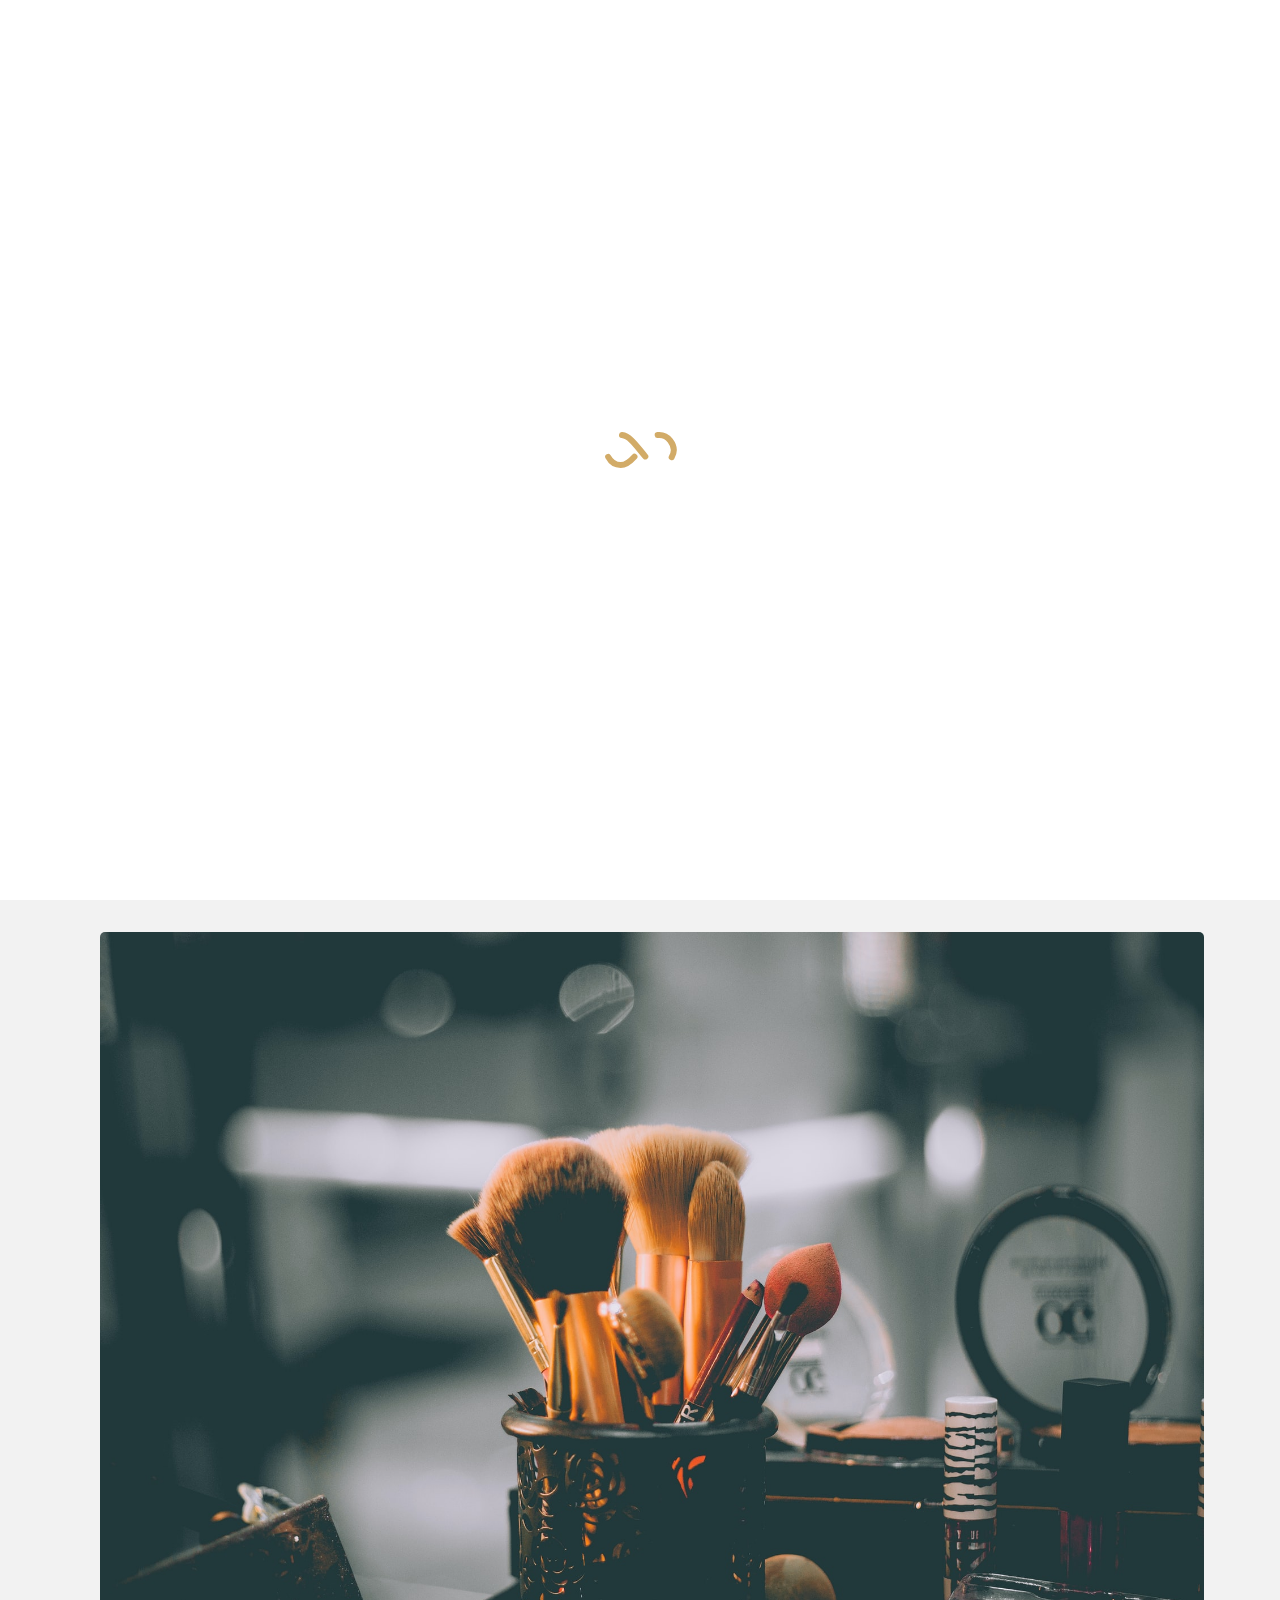
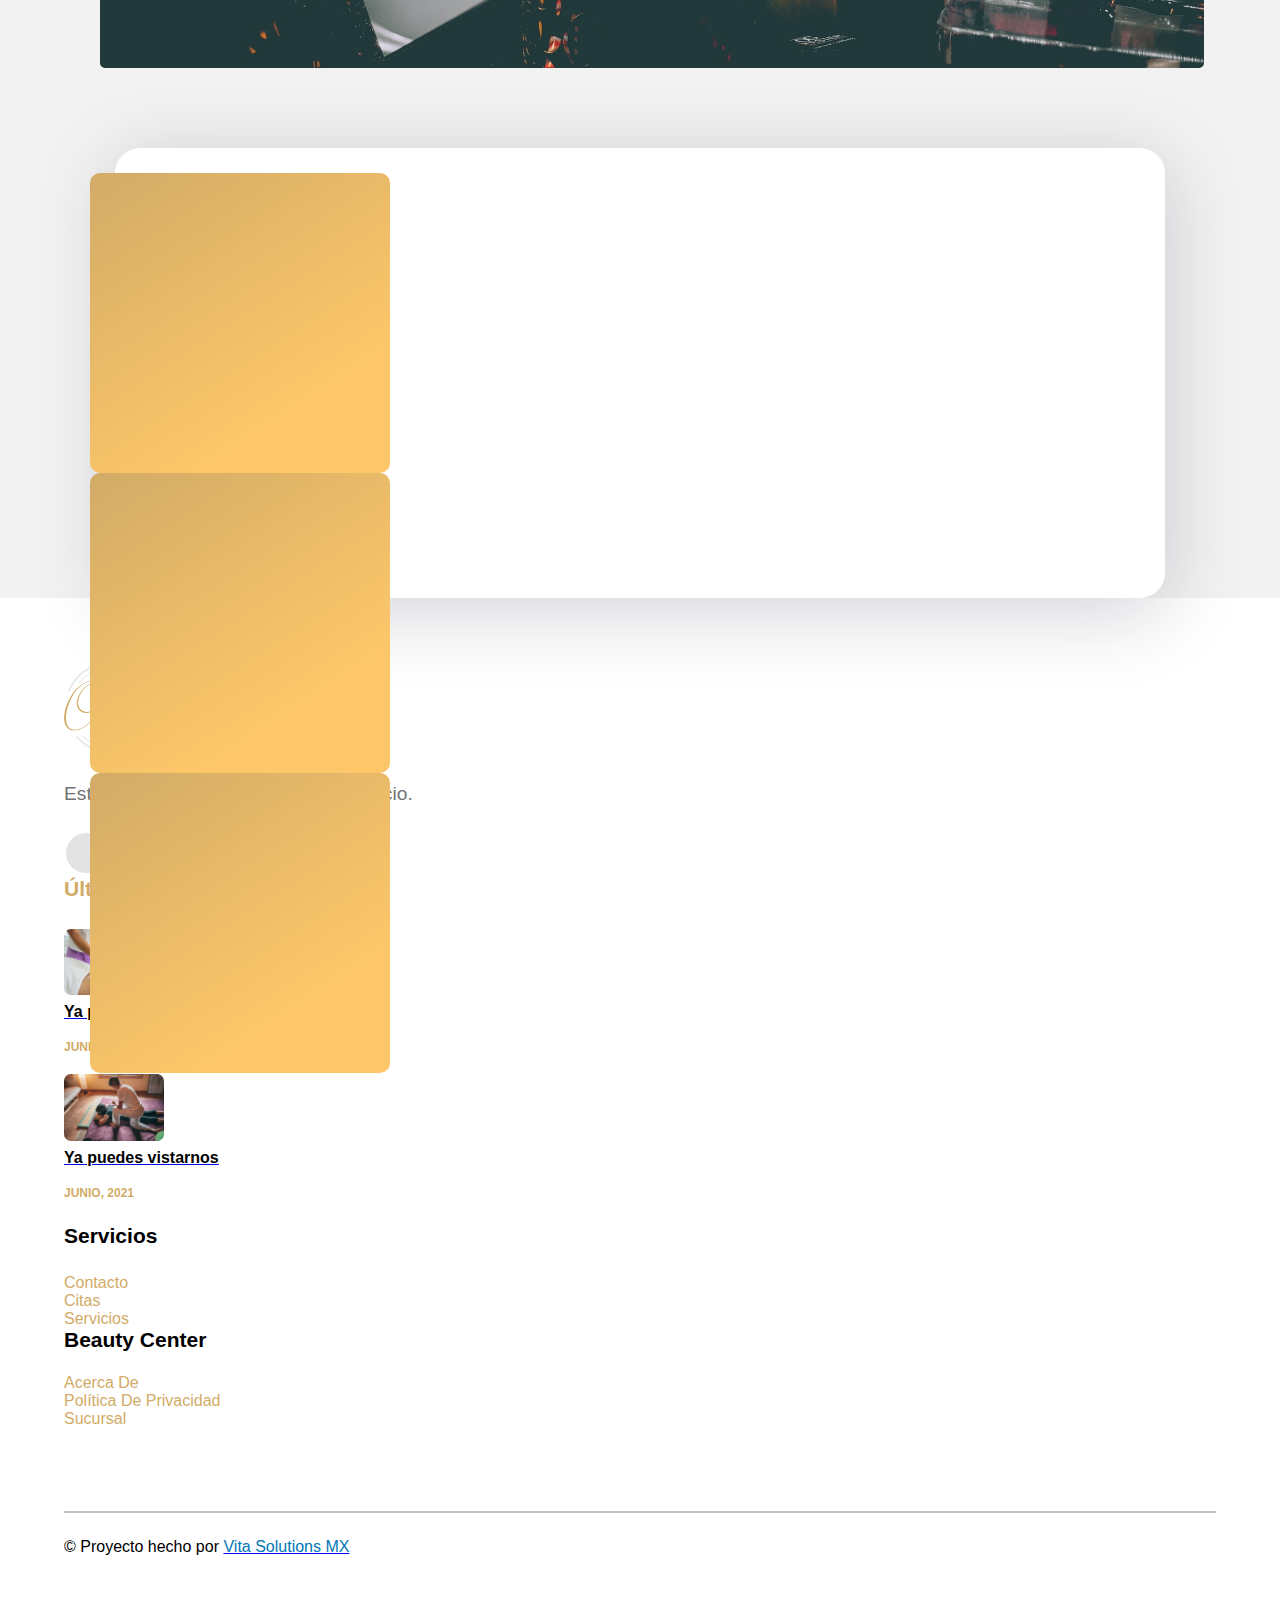
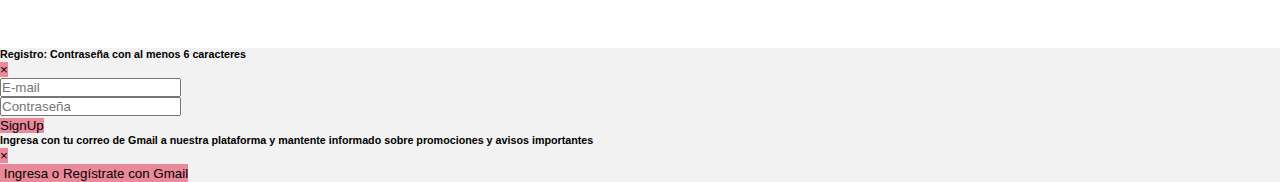
<file: recursos/corte.html>
<!DOCTYPE html>
<html lang="en" >
<head>
  <meta charset="UTF-8">
  <!--PWA-->
  <link rel="manifest" href="./manifest.json"> 
  <meta name="viewport" content="width=device-width, user-scalable=no, initial-scale=1.0, maximum-scale=1.0, minimum-scale=1.0">
  <title>Corte</title>
  <link rel="shortcut icon" type="image/png" href="../img/OlisticLogo.png">
  <link href="https://fonts.googleapis.com/css?family=Lato:400,700" rel="stylesheet">
  <!--LO AGREGUE PARA LOS ICONOS-->
  <script src="https://code.jquery.com/jquery-3.4.1.js"></script>
  <link rel='stylesheet' href='https://stackpath.bootstrapcdn.com/bootstrap/4.3.1/css/bootstrap.min.css'>
  <link rel='stylesheet' href='https://cdnjs.cloudflare.com/ajax/libs/twitter-bootstrap/4.1.3/css/bootstrap.min.css'>
	<link rel='stylesheet' href='https://cdnjs.cloudflare.com/ajax/libs/font-awesome/5.14.0/css/all.min.css'>
  <link rel="stylesheet" href="css/style.css">
  <link rel="stylesheet" href="./css/maquillaje.css">

  <!-- FONTS -->
  <link rel="preconnect" href="https://fonts.gstatic.com">
  <link href="https://fonts.googleapis.com/css2?family=Josefin+Sans:wght@300;400&family=Poppins:wght@300&display=swap" rel="stylesheet">

  <!-- CAROUSEL -->

  <link rel='stylesheet' href='https://cdnjs.cloudflare.com/ajax/libs/Swiper/4.3.5/css/swiper.min.css'>

  <!-- Calendly link widget begin -->
  <!-- Calendly link widget begin -->
  <link href="https://assets.calendly.com/assets/external/widget.css" rel="stylesheet">
  <script src="https://assets.calendly.com/assets/external/widget.js" type="text/javascript" async></script>

  <!-- Calendly link widget end -->
  <!-- Calendly link widget end -->


  </head>
  <body ondragstart="return false" onselectstart="return false" oncontextmenu="return false">
  <div id="preloader"></div>


<header id="header">
    <div id="home">
    <!-- Start Navigation -->
    <nav id="nav-bar" class="navbar navbar-expand-lg fixed-top">
      <div class="container-fluid">
        <a  id="header-img" class="navbar-brand" href="#"><img src="../img/OlisticLogo.png">Oilistic Beauty Center</a>
        <button id="hamburguer" class="navbar-toggler" type="button" data-toggle="collapse" data-target="#navbarResponsive">
          <span class="custom-toggler-icon"><i class="fas fa-bars"></i></span>
        </button>
        <div class="collapse navbar-collapse" id="navbarResponsive">
          <ul class="navbar-nav ml-auto">
            <li class="nav-item">
              <a href="../index.html" class="nav-link"><!--i class="fas fa-home"></i-->&nbsp;Inicio</a>
            </li>
            <li class="nav-item">
              <a href="./citas.html" class="nav-link"><!--i class="fas fa-map-marker-alt"></i-->&nbsp;Citas</a>
            </li>
            <li>
              <a href="./contacto.html" class="nav-link"><!--i class="fas fa-phone"></i-->&nbsp;Contacto</a>
            </li>
            <li class="nav-item">
              <a href="./servicios.html" class="nav-link"><!--i class="fas fa-tshirt"></i-->&nbsp;Servicios</a>
            </li>
            <!--li class="nav-item">
              <a href="#pricing" class="nav-link">Tintorería</a>
            </li-->
            <!--li class="nav-item">
              <a href="#pricing" class="nav-link">Contacto</a>
            </li-->
            
            <li style="display: none;" class="logged-out menu-item">
              <a class="nav-link registration" href="#" data-toggle="modal" data-target="#signinModal"><!--i class="fas fa-user"></i-->&nbsp;Ingresa | Regístrate</a>
          </li>
          <!--li style="display: none;" class="logged-out"><a href="#" ><i class="fas fa-clipboard"></i>&nbsp;Link para cuando no esta registrado</a></li-->
          <!--li style="display: none;" class="logged-out"><a href="#" data-toggle="modal" data-target="#signupModal"><i class="fas fa-clipboard"></i>&nbsp;Registrate</a></li-->
              <li style="display: none;" class="nav-item menu-item logged-in"><a class="registration nav-link" href="./promociones/promociones.html"><!--i class="fas fa-bell"></i-->&nbsp;Promociones</a></li>
              <li style="display: none;" class="nav-item boton-salir logged-in"><a class="nav-link" href="#" id="logout" onclick="noticias()"><!--i class="fas fa-sign-out-alt"></i-->&nbsp;Salir</a></li>

              <!--li style="display: none;" class="nav-item menu-item logged-in"><a href="#" ><i class="fas fa-clipboard"></i>&nbsp;Link para cuando ya esta registrado</a></li-->
            
          </ul>
        </div>
      </div>
    </nav>




<!-- Slider -->
<section id="slider-lavanderia">
	<div class="align-items-center d-flex justify-content-center position-relative text-center w-100 slider">
		<div class="h-100 position-absolute w-100 wallpaper"></div>
		<div class="h-100 position-absolute w-100 wallpaper"></div>
		<div class="h-100 position-absolute w-100 wallpaper"></div>
		<div class="position-relative ctn-content-slider">
			<h1 class="mb-5">
				<span class="bold">
					Corte
				</span>
				<!--CDMX-->
			</h1>
    
    <a href="#servicios">   
		<button type="button" class="btn text-white btn-slider">
				Servicios
		</button>
    </a>

		</div>
		<!--button type="button" data-toggle="modal" data-target="#formModal" class="btn position-absolute text-white text-uppercase ctn-book-now">
			Book Now
		</button-->
	  </div>

</section>



  <!--BOTON FLOTANTE-->

  <a href="" style="color: aliceblue; text-decoration: none;" onclick="Calendly.initPopupWidget({url: 'https://calendly.com/oilisticbeautycenter/15min?hide_event_type_details=1'});return false;">
  <div class="container-button">
    <button class="add-to-cart">Reservar una cita</button>
  </div>
  </a>

    <!--TERMINA BOTON FLOTANTE-->

  <div class="container section">
    <div class="row">
        <div class="col-md-6">
            <h3>
                Nuestros servicios
            </h3>
            <p>
                Lorem ipsum dolor sit amet consectetur adipisicing elit.
                Vitae vel quo itaque placeat odit, neque soluta quia deserunt
                maxime autem consequatur necessitatibus quis molestiae.
                Vitae amet nobis vel minima hic!
            </p>

            <!--button type="button" class="btn text-white btn-slider">
              Haz tus pedidos
            </button-->

        </div>
        <div class="col-md-6">
            <img src="./img/maquillaje/inicio.jpeg" alt=""/>
        </div>
    </div>
    <!--div class="row">
        <div class="col-md-6">
            <img src="./img/inicio/ropa02.jpeg" alt=""/>
        </div>
        <div class="col-md-6">
            <h3>
                Nuestros servicios
            </h3>
            <p>
              Lorem ipsum dolor sit amet consectetur 
              adipisicing elit. Illum explicabo dolore 
              dolorem doloribus. Nihil mollitia impedit 
              expedita praesentium excepturi tempora.
            </p>

            <button type="button" class="btn text-white btn-slider">
              Haz tus pedidos
            </button>
        </div>
    </div-->
</div>


<!-- ====== CAROUSEL ====== -->
<section id="servicios"></section>

<div class="container blog-slider">
    <div class="blog-slider__wrp swiper-wrapper">
      <div class="blog-slider__item swiper-slide">
        <div class="blog-slider__img">
          
          <img src="./img/maquillaje/carousel01.jpeg" alt="">
        </div>
        <div class="blog-slider__content">
          <span class="blog-slider__code">#ellugardelabelleza</span>
          <div class="blog-slider__title">Servicio 01</div>
          <div class="blog-slider__text">Lorem ipsum dolor sit amet consectetur, adipisicing elit. Recusandae voluptate repellendus magni illo ea animi? </div>
          <!--a href="#" class="blog-slider__button">Haz tu pedido</a-->
        </div>
      </div>
      <div class="blog-slider__item swiper-slide">
        <div class="blog-slider__img">
          <img src="./img/maquillaje/carousel02.jpeg" alt="">
        </div>
        <div class="blog-slider__content">
          <span class="blog-slider__code">#ellugardelabelleza</span>
          <div class="blog-slider__title">Servicio 02</div>
          <div class="blog-slider__text">Lorem ipsum dolor sit amet consectetur, adipisicing elit. Recusandae voluptate repellendus magni illo ea animi?</div>
          <!--a href="#" class="blog-slider__button">Haz tu pedido</a-->
        </div>
      </div>
      
      <div class="blog-slider__item swiper-slide">
        <div class="blog-slider__img">
          <img src="./img/maquillaje/carousel03.jpeg" alt="">
        </div>
        <div class="blog-slider__content">
          <span class="blog-slider__code">#ellugardelabelleza</span>
          <div class="blog-slider__title">Servicio 03</div>
          <div class="blog-slider__text">Lorem ipsum dolor sit amet consectetur, adipisicing elit. Recusandae voluptate repellendus magni illo ea animi?</div>
          <!--a href="#" class="blog-slider__button">Haz tu pedido</a-->
        </div>
      </div>
      
    </div>
    <div class="blog-slider__pagination"></div>
  </div>

  





<!-- ===== TERMINA CAROUSEL======-->

<!-- Brand -->
<!--section>
	<div class="container ctn-brand text-center">
		<div class="row">
			<div class="col-md-3 col-sm-6 col-xs-12">
				<div class="box-brand">
					<h2 class="font-italic m-0 pt-2 text-uppercase">
						Brand
					</h2>

					<p class="pb-2">
						tagline here
					</p>
				</div>
			</div>

			<div class="col-md-3 col-sm-6 col-xs-12">
				<div class="box-brand">
					<h2 class="font-italic m-0 pt-2 text-uppercase">
						Brand
					</h2>

					<p class="pb-2">
						tagline here
					</p>
				</div>
			</div>

			<div class="col-md-3 col-sm-6 col-xs-12">
				<div class="box-brand">
					<h2 class="font-italic m-0 pt-2 text-uppercase">
						Brand
					</h2>

					
					<p class="pb-2">
						tagline here
					</p>
				</div>
			</div>

			<div class="col-md-3 col-sm-6 col-xs-12">
				<div class="box-brand">
					<h2 class="font-italic m-0 pt-2 text-uppercase">
						Brand
					</h2>

					
					<p class="pb-2">
						tagline here
					</p>
				</div>
			</div>
		</div>
	</div>
</section-->
        


<!--CAROUSEL -->




<!--TERMINA CAROUSELL-->


<!-- REGISTRO FIREBASE -->
  <!--MAIN CONTENT-->
  <div class="container p-5" style="z-index:1">
    <div class="row">
      <div class="col-md-6 offset-md-3">
        <ul class="list-group posts">
                
        </ul>
      </div>
    </div>
  </div>


  <!--BOTONES DE WHATS Y MESSENGER-->
<!--a class="float-whatsapp" href="#" target="_blank">
  <svg role="img" viewBox="0 0 24 24" xmlns="http://www.w3.org/2000/svg"><title>WhatsApp icon</title><path d="M17.498 14.382c-.301-.15-1.767-.867-2.04-.966-.273-.101-.473-.15-.673.15-.197.295-.771.964-.944 1.162-.175.195-.349.21-.646.075-.3-.15-1.263-.465-2.403-1.485-.888-.795-1.484-1.77-1.66-2.07-.174-.3-.019-.465.13-.615.136-.135.301-.345.451-.523.146-.181.194-.301.297-.496.1-.21.049-.375-.025-.524-.075-.15-.672-1.62-.922-2.206-.24-.584-.487-.51-.672-.51-.172-.015-.371-.015-.571-.015-.2 0-.523.074-.797.359-.273.3-1.045 1.02-1.045 2.475s1.07 2.865 1.219 3.075c.149.195 2.105 3.195 5.1 4.485.714.3 1.27.48 1.704.629.714.227 1.365.195 1.88.121.574-.091 1.767-.721 2.016-1.426.255-.705.255-1.29.18-1.425-.074-.135-.27-.21-.57-.345m-5.446 7.443h-.016c-1.77 0-3.524-.48-5.055-1.38l-.36-.214-3.75.975 1.005-3.645-.239-.375c-.99-1.576-1.516-3.391-1.516-5.26 0-5.445 4.455-9.885 9.942-9.885 2.654 0 5.145 1.035 7.021 2.91 1.875 1.859 2.909 4.35 2.909 6.99-.004 5.444-4.46 9.885-9.935 9.885M20.52 3.449C18.24 1.245 15.24 0 12.045 0 5.463 0 .104 5.334.101 11.893c0 2.096.549 4.14 1.595 5.945L0 24l6.335-1.652c1.746.943 3.71 1.444 5.71 1.447h.006c6.585 0 11.946-5.336 11.949-11.896 0-3.176-1.24-6.165-3.495-8.411"></path></svg></a-->

  <a href="https://m.me/108040221040261" class="float-messenger" href="#" target="_blank">
    <svg role="img" viewBox="0 0 24 24" xmlns="http://www.w3.org/2000/svg"><title>Messenger icon</title><path d="M0 11.64C0 4.95 5.24 0 12 0s12 4.95 12 11.64-5.24 11.64-12 11.64c-1.21 0-2.38-.16-3.47-.46a.96.96 0 0 0-.64.05L5.5 23.92a.96.96 0 0 1-1.35-.85l-.07-2.14a.97.97 0 0 0-.32-.68A11.39 11.39 0 0 1 0 11.64zm8.32-2.19l-3.52 5.6c-.35.53.32 1.14.82.75l3.79-2.87c.26-.2.6-.2.87 0l2.8 2.1c.84.63 2.04.4 2.6-.48l3.52-5.6c.35-.53-.32-1.13-.82-.75l-3.79 2.87c-.25.2-.6.2-.86 0l-2.8-2.1a1.8 1.8 0 0 0-2.61.48z"></path></svg></a>
  <!--TERMINAN BOTONES DE WAHTS Y MESSENGER-->

  <!-- FOOTER -->
  <footer class="footer">
    <div class="container">
        <div class="row">
            <div class="col-md-6 col-lg-4">
                <div class="widget1">
                    <div class="logo">
                        <img src="../img/OlisticLogo.png" class="img-fluid" alt="">
                    </div>
                    <p>
                       Estamos para brindarte el mejor servicio.
                    </p>
                    <div class="socialLinks">
                        <ul>
                            <li>
                                <a href="https://www.facebook.com/OilisticBeautyCenter">
                                    <i class="fab fa-facebook-f"></i>
                                </a>
                            </li>
                            <li>
                                <a href="#">
                                    <i class="fab fa-instagram"></i>
                                </a>
                            </li>
                            <li>
                                <a href="#">
                                    <i class="fab fa-tiktok"></i>
                                </a>
                            </li>
                            <!--li>
                                <a href="#">
                                    <i class="fab fa-google-plus-g"></i>
                                </a>
                            </li-->
                        </ul>
                    </div>
                </div>
            </div>
            <div class="col-md-6 col-lg-4">
                <div class="widget2">
                    <h5>
                        Últimas noticias
                    </h5>
                    <div class="media">
                        <img class="img-fluid" src="../img/inicio/grid/06.jpeg" alt="">
                        <div class="media-body d-flex align-self-center">
                            <div class="content">
                                <a href="#">
                                    <p>
                                        Ya puedes vistarnos
                                    </p>
                                </a>
                                <span>
                                    Junio, 2021
                                </span>
                            </div>
                        </div>
                    </div>
  
                    <div class="media">
                        <img class="img-fluid" src="../img/inicio/grid/05.jpeg" alt="">
                        <div class="media-body d-flex align-self-center">
                            <div class="content">
                                <a href="#">
                                    <p>
                                         Ya puedes vistarnos
                                    </p>
                                </a>
                                <span>
                                    Junio, 2021
                                </span>
                            </div>
                        </div>
                    </div>
  
                    <!--div class="media">
                      <img class="img-fluid" src="./img/inicio/lavanderia02.jpeg"  alt="">
                      <div class="media-body d-flex align-self-center">
                          <div class="content">
                              <a href="#">
                                  <p>
                                          Rapturous am eagerness it as resolving household
                                  </p>
                              </a>
                              <span>
                                  Aug 17, 2019
                              </span>
                          </div>
                      </div>
                    </div-->
  
                </div>
            </div>
            <div class="col-sm-6 col-lg-2">
                <div class="widget3">
                    <h5>
                        Servicios
                    </h5>
                    <ul>
                        <li>
                            <a href="#">
                               Contacto
                            </a>
                        </li>
                        <li>
                            <a href="#">
                                Citas
                            </a>
                        </li>
                        <li>
                            <a href="#">
                               Servicios
                            </a>
                        </li>
                        <!--li>
                            <a href="./recursos/tintoreria.html">
                              Servicios
                            </a>
                        </li-->
                        <!--li>
                            <a href="#">
                                skills
                            </a>
                        </li>
                        <li>
                            <a href="#">
                                career
                            </a>
                        </li-->
                    </ul>
                </div>
            </div>
            <div class="col-sm-6 col-lg-2">
                <div class="widget4">
                    <h5>
                        Beauty Center
                    </h5>
                    <ul>
                        <li>
                            <a href="#">
                                Acerca de
                            </a>
                        </li>
                        <li>
                            <a href="#">
                                Política de Privacidad
                            </a>
                        </li>
                        <li>
                            <a href="#">
                                Sucursal
                            </a>
                        </li>
                        <!--li>
                            <a href="#">
                                Política de privacidad
                            </a>
                        </li-->
                        <!--li>
                            <a href="#">
                                redpen
                            </a>
                        </li>
                        <li>
                            <a href="#">
                                codepen
                            </a>
                        </li-->
                    </ul>
                </div>
            </div>
        </div>
    </div>
    <div class="copyRightArea">
        <div class="container">
            <div class="row">
                <div class="col-12 text-center">
                    <p>&copy; Proyecto hecho por <a href="#link"><span>Vita Solutions MX</span></a></p>
                </div>
            </div>
        </div>
    </div>
  </footer>
<!--TERMINA FOOTER-->
              
  <!--BOOTSTRAP SCRIPTS-->
  
      <!-- Modal  SignUP-->
      <div class="modal fade" id="signupModal" tabindex="-1" role="dialog" aria-labelledby="exampleModalLabel" aria-hidden="true">
        <div class="modal-dialog">
         <div class="modal-content">
           <div class="modal-header">
            <h6 class="modal-title" id="exampleModalLabel">Registro:
              Contraseña con al menos 6 caracteres
            </h6>
            <button type="button" class="close" data-dismiss="modal" aria-label="Close">
              <span aria-hidden="true">&times;</span>
            </button>
           </div>
           <div class="modal-body">
            <form id="signup-form">
              <div class="form-group">
                 <input type="text" id="signup-email" class="form-control"
                 placeholder="E-mail" required>
              </div>
              <div class="form-group">
                 <input type="password" id="signup-password" class="form-control"
                 placeholder="Contraseña" required>
              </div>
              <button type="submit" class="btn btn-primary">SignUp</button>
            </form>
           </div>
         </div>
        </div>
      </div>
                 
                 
                 
                  <!-- Modal  SignIn-->
                  <div class="modal fade" id="signinModal" tabindex="-1" role="dialog" aria-labelledby="exampleModalLabel" aria-hidden="true">
                    <div class="modal-dialog">
                     <div class="modal-content">
                       <div class="modal-header">
                        <h6 class="modal-title" id="exampleModalLabel">Ingresa con tu correo de Gmail a nuestra plataforma y mantente informado sobre
                          promociones y avisos importantes
                        </h6>
                        <button type="button" class="close" data-dismiss="modal" aria-label="Close">
                          <span aria-hidden="true">&times;</span>
                        </button>
                       </div>
                       <div class="modal-body">
                          
                        <form id="login-form">
                           
                          <!--div class="form-group">
                             <input type="text" id="login-email" class="form-control"
                             placeholder="E-mail" required>
                          </div>
                          <div class="form-group">
                             <input type="password" id="login-password" class="form-control"
                             placeholder="Contraseña" required>
                          </div>
                          
                          <button type="submit" class="btn btn-info btn-block">Ingresa</button-->
                          
                          <button type="button" class="btn btn-success btn-block black-background white" id="googleLogin"><i class="fab fa-google" aria-hidden="true"></i>&nbsp;Ingresa o Regístrate con Gmail</button>
                          <!--button type="submit" class="btn btn-primary btn-block" id="facebookLogin"><i class="fab fa-facebook"></i>&nbsp;Ingresa o Regístrate con Facebook</button-->
                        </form>
                       </div>
                     </div>
                    </div>
                  </div>

    
                <!--FIREBASE SCRIPTS-->
     <!-- The core Firebase JS SDK is always required and must be listed first -->
     <script src="https://www.gstatic.com/firebasejs/8.6.3/firebase-app.js"></script>

            
     <!-- TODO: Add SDKs for Firebase products that you want to use
          https://firebase.google.com/docs/web/setup#available-libraries -->
          <script src="https://www.gstatic.com/firebasejs/8.6.3/firebase-analytics.js"></script>
           <script src="https://www.gstatic.com/firebasejs/8.6.2/firebase-auth.js"></script>
           <script src="https://www.gstatic.com/firebasejs/8.6.2/firebase-firestore.js"></script>
                   
                     <script>
                        // Your web app's Firebase configuration
                        var firebaseConfig = {
         apiKey: "AIzaSyDte4-8Gg3VRk-zAXlEqqVKceWeu1ouuAE",
         authDomain: "oilistic-beauty-center.firebaseapp.com",
         projectId: "oilistic-beauty-center",
         storageBucket: "oilistic-beauty-center.appspot.com",
         messagingSenderId: "650969388514",
         appId: "1:650969388514:web:176f36b9cec8ce5ab595bb",
         measurementId: "G-1E72951BM8"
       };
                 
                       // Initialize Firebase
                       firebase.initializeApp(firebaseConfig);
                       const auth = firebase.auth();
                       // FireStore base de datos
                       const fs = firebase.firestore();
                     </script>
                     <!--TERMINA FIREBASE-->


<!-- partial -->

<!-- PWA -->
<script src="./script.js"></script>

<!--Registro-->
<script src="./registro.js"></script>
<script src="js/script.js"></script>
<script src="./js/card.js"></script>

  <script src='https://cdnjs.cloudflare.com/ajax/libs/jquery/3.4.0/jquery.min.js'></script>
<!--script src='https://cdnjs.cloudflare.com/ajax/libs/popper.js/1.15.0/popper.min.js'></script-->
<script src='https://stackpath.bootstrapcdn.com/bootstrap/4.3.1/js/bootstrap.min.js'></script>
<script src='https://cdnjs.cloudflare.com/ajax/libs/twitter-bootstrap/4.3.1/js/bootstrap.min.js'></script>


<!-- CAROUSEL -->
<script src='https://cdnjs.cloudflare.com/ajax/libs/Swiper/4.3.5/js/swiper.min.js'></script>




</body>
</html>
</file>
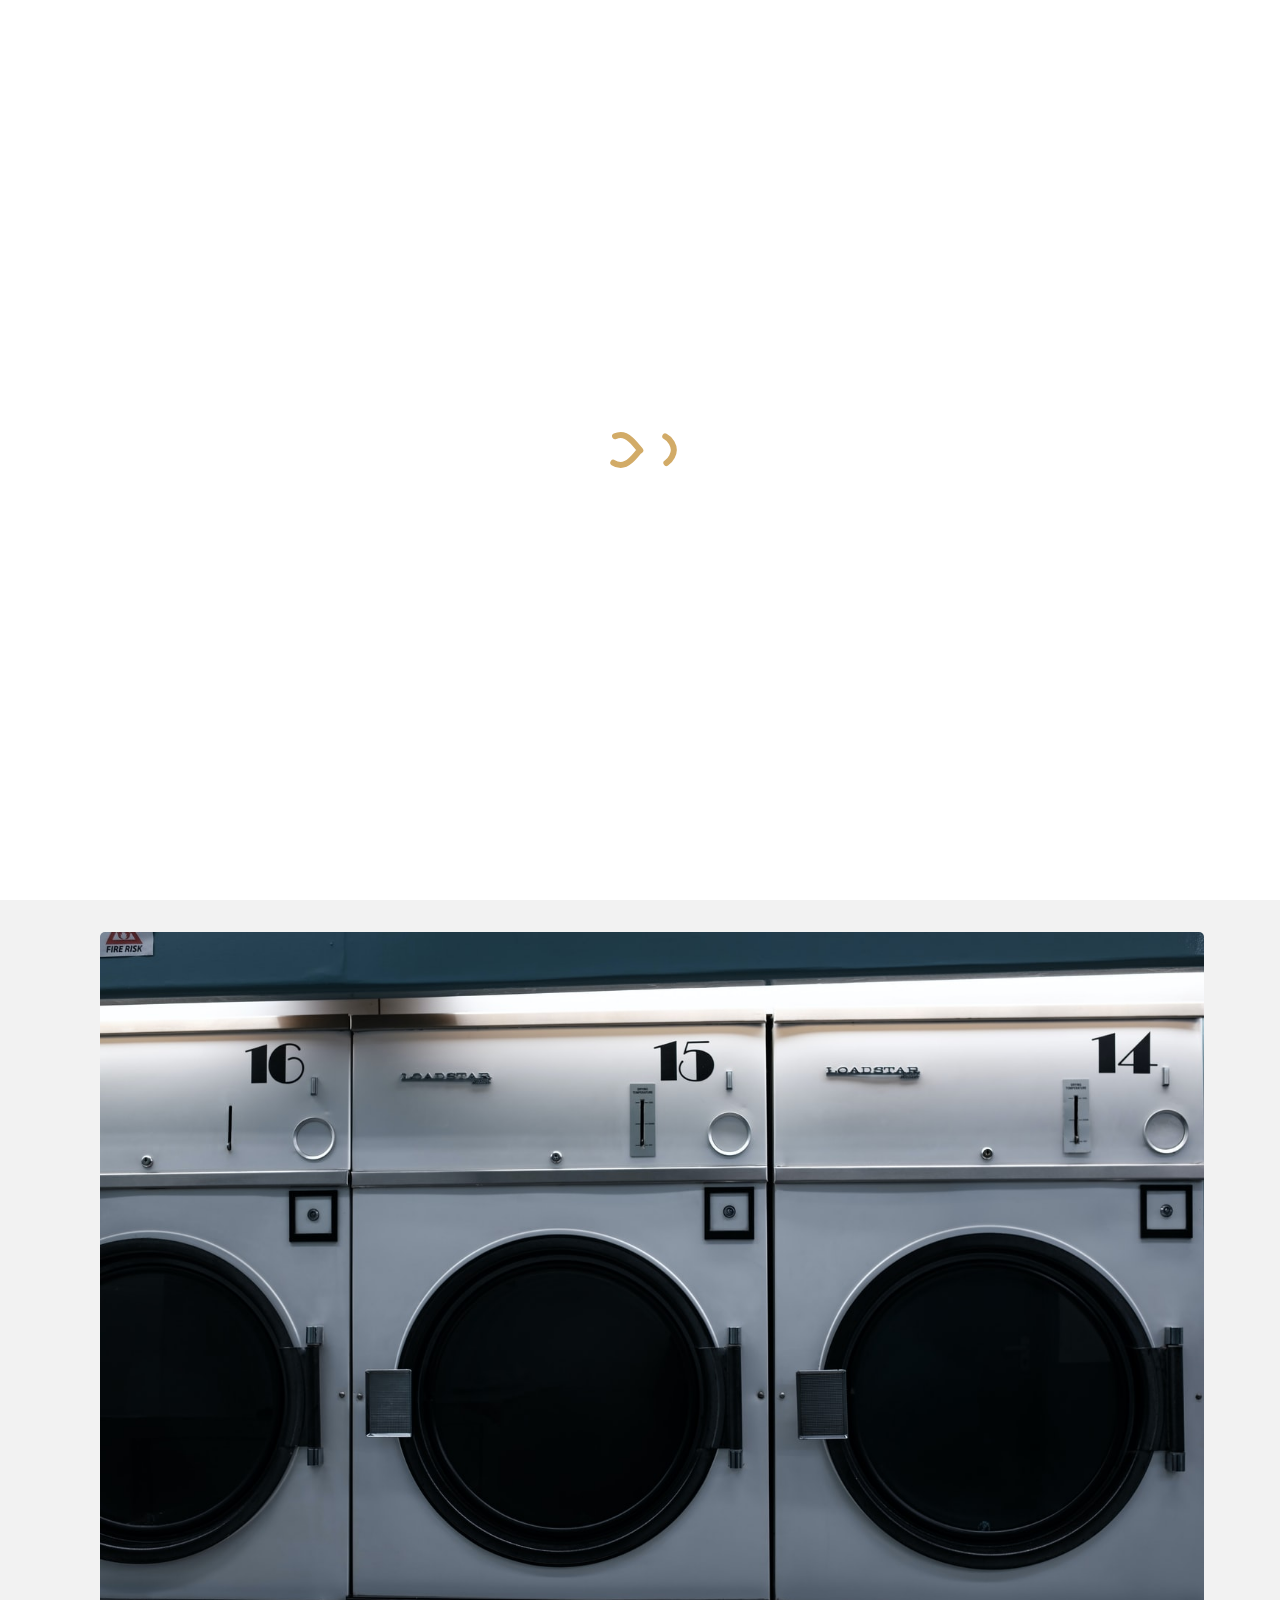
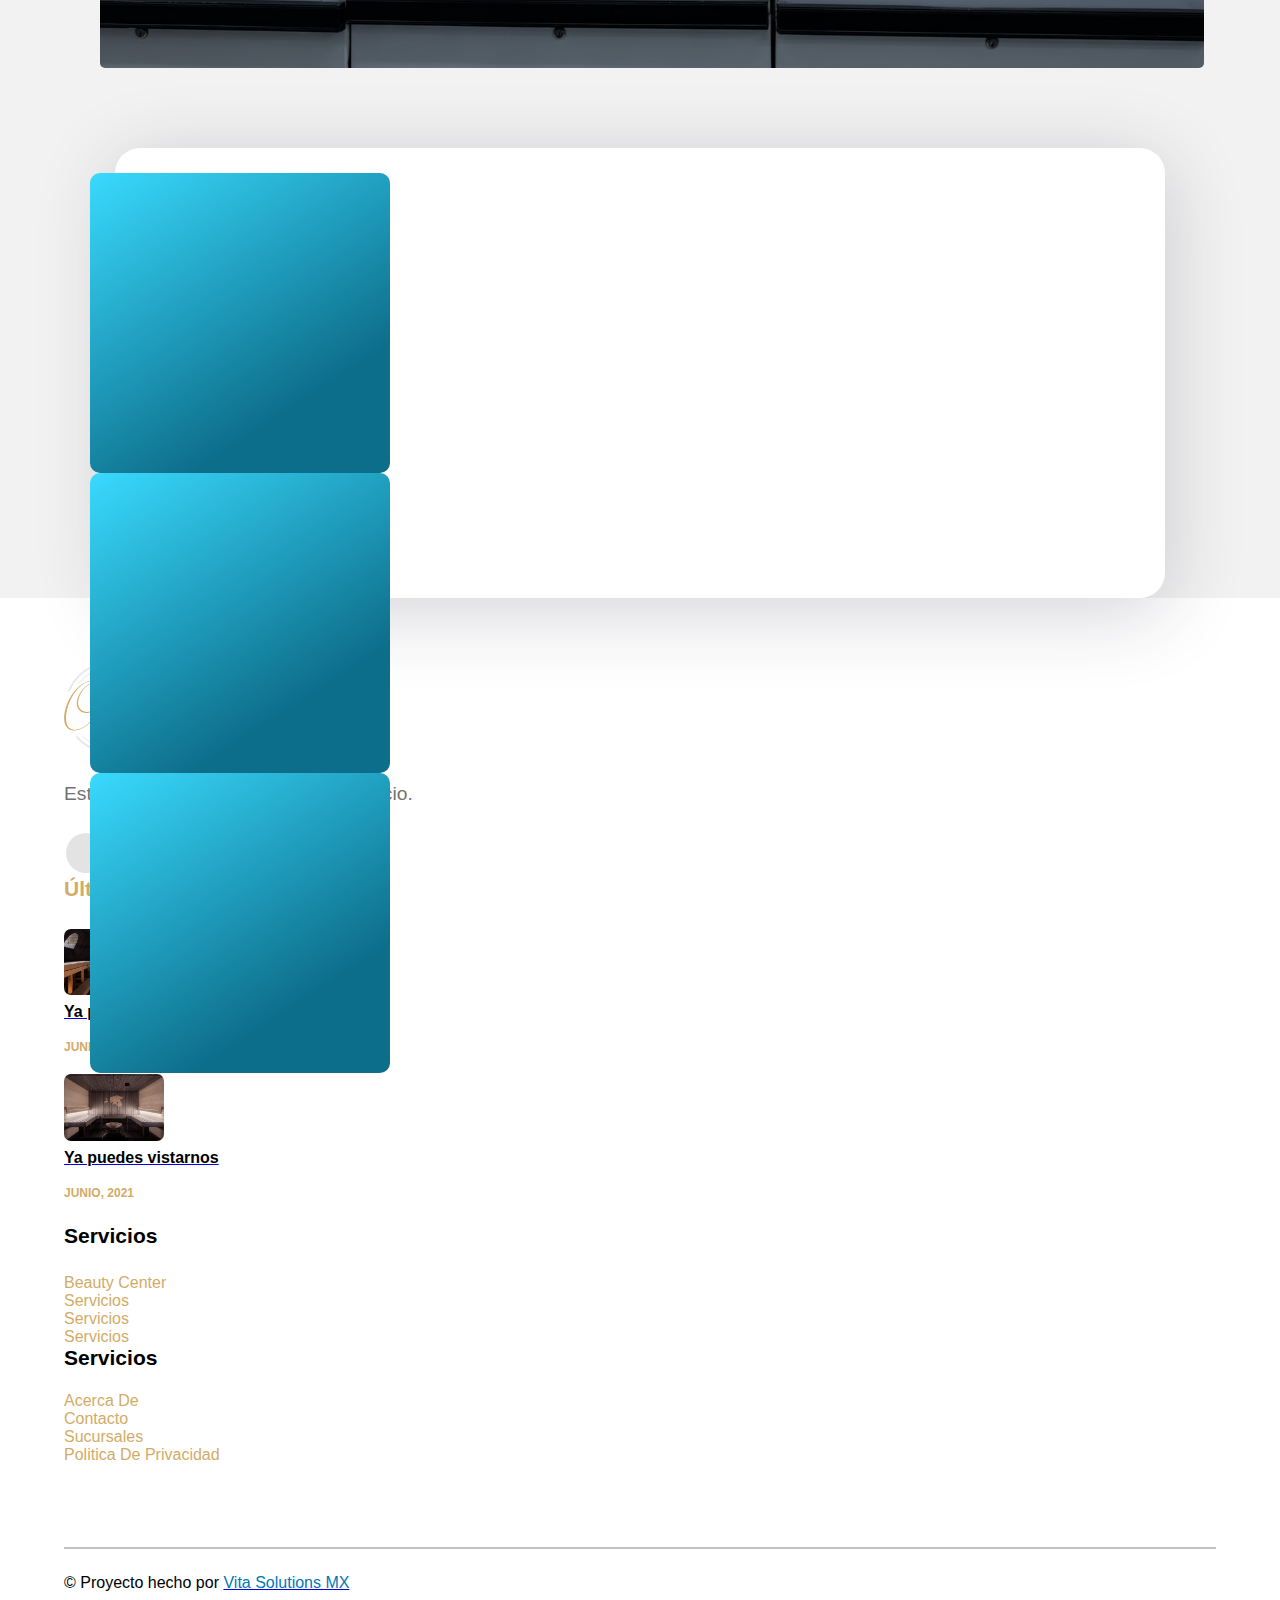
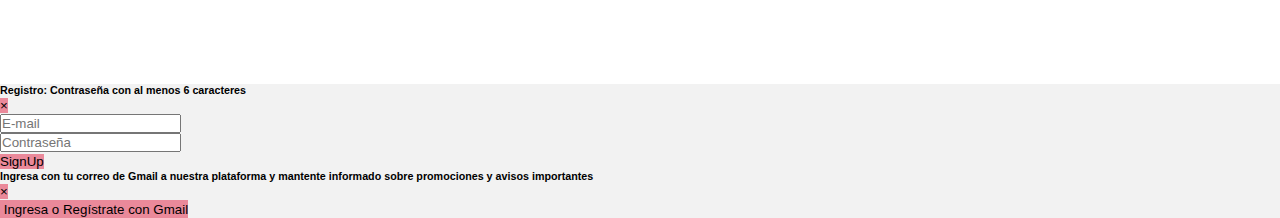
<file: recursos/lavanderia.html>
<!DOCTYPE html>
<html lang="en" >
<head>
  <meta charset="UTF-8">
  <!--PWA-->
  <link rel="manifest" href="./manifest.json"> 
  <meta name="viewport" content="width=device-width, user-scalable=no, initial-scale=1.0, maximum-scale=1.0, minimum-scale=1.0">
  <title>Lavandería</title>
  <link rel="shortcut icon" type="image/png" href="../img/wash2.png">
  <link href="https://fonts.googleapis.com/css?family=Lato:400,700" rel="stylesheet">
  <!--LO AGREGUE PARA LOS ICONOS-->
  <script src="https://code.jquery.com/jquery-3.4.1.js"></script>
  <link rel='stylesheet' href='https://stackpath.bootstrapcdn.com/bootstrap/4.3.1/css/bootstrap.min.css'>
  <link rel='stylesheet' href='https://cdnjs.cloudflare.com/ajax/libs/twitter-bootstrap/4.1.3/css/bootstrap.min.css'>
	<link rel='stylesheet' href='https://cdnjs.cloudflare.com/ajax/libs/font-awesome/5.14.0/css/all.min.css'>
  <link rel="stylesheet" href="css/style.css">
  <link rel="stylesheet" href="./css/lavanderia.css">

  <!-- FONTS -->
  <link rel="preconnect" href="https://fonts.gstatic.com">
  <link href="https://fonts.googleapis.com/css2?family=Josefin+Sans:wght@300;400&family=Poppins:wght@300&display=swap" rel="stylesheet">

  <!-- CAROUSEL -->

  <link rel='stylesheet' href='https://cdnjs.cloudflare.com/ajax/libs/Swiper/4.3.5/css/swiper.min.css'>

  <!-- Calendly link widget begin -->
  <!-- Calendly link widget begin -->
  <link href="https://assets.calendly.com/assets/external/widget.css" rel="stylesheet">
  <script src="https://assets.calendly.com/assets/external/widget.js" type="text/javascript" async></script>

  <!-- Calendly link widget end -->
  <!-- Calendly link widget end -->


  </head>
  <body ondragstart="return false" onselectstart="return false" oncontextmenu="return false">
  <div id="preloader"></div>


<header id="header">
    <div id="home">
    <!-- Start Navigation -->
    <nav id="nav-bar" class="navbar navbar-expand-lg fixed-top">
      <div class="container-fluid">
        <a  id="header-img" class="navbar-brand" href="#"><img src="../img/OlisticLogo.png">Oilistic Beauty Center</a>
        <button id="hamburguer" class="navbar-toggler" type="button" data-toggle="collapse" data-target="#navbarResponsive">
          <span class="custom-toggler-icon"><i class="fas fa-bars"></i></span>
        </button>
        <div class="collapse navbar-collapse" id="navbarResponsive">
          <ul class="navbar-nav ml-auto">
            <li class="nav-item">
              <a href="../index.html" class="nav-link"><!--i class="fas fa-home"></i-->&nbsp;Inicio</a>
            </li>
            <li class="nav-item">
              <a href="./sucursal.html" class="nav-link"><!--i class="fas fa-map-marker-alt"></i-->&nbsp;Citas</a>
            </li>
            <li>
              <a href="./contacto.html" class="nav-link"><!--i class="fas fa-phone"></i-->&nbsp;Contacto</a>
            </li>
            <li class="nav-item">
              <a href="./servicios.html" class="nav-link"><!--i class="fas fa-tshirt"></i-->&nbsp;Servicios</a>
            </li>
            <!--li class="nav-item">
              <a href="#pricing" class="nav-link">Tintorería</a>
            </li-->
            <!--li class="nav-item">
              <a href="#pricing" class="nav-link">Contacto</a>
            </li-->
            
            <li style="display: none;" class="logged-out menu-item">
              <a class="nav-link registration" href="#" data-toggle="modal" data-target="#signinModal"><!--i class="fas fa-user"></i-->&nbsp;Ingresa | Regístrate</a>
          </li>
          <!--li style="display: none;" class="logged-out"><a href="#" ><i class="fas fa-clipboard"></i>&nbsp;Link para cuando no esta registrado</a></li-->
          <!--li style="display: none;" class="logged-out"><a href="#" data-toggle="modal" data-target="#signupModal"><i class="fas fa-clipboard"></i>&nbsp;Registrate</a></li-->
              <li style="display: none;" class="nav-item menu-item logged-in"><a class="registration nav-link" href="index.html"><!--i class="fas fa-bell"></i-->&nbsp;Promociones</a></li>
              <li style="display: none;" class="nav-item boton-salir logged-in"><a class="nav-link" href="#" id="logout" onclick="noticias()"><!--i class="fas fa-sign-out-alt"></i-->&nbsp;Salir</a></li>

              <!--li style="display: none;" class="nav-item menu-item logged-in"><a href="#" ><i class="fas fa-clipboard"></i>&nbsp;Link para cuando ya esta registrado</a></li-->
            
          </ul>
        </div>
      </div>
    </nav>




<!-- Slider -->
<section id="slider-lavanderia">
	<div class="align-items-center d-flex justify-content-center position-relative text-center w-100 slider">
		<div class="h-100 position-absolute w-100 wallpaper"></div>
		<div class="h-100 position-absolute w-100 wallpaper"></div>
		<div class="h-100 position-absolute w-100 wallpaper"></div>
		<div class="position-relative ctn-content-slider">
			<h1 class="mb-5">
				<span class="bold">
					Lavandería
				</span>
				CDMX
			</h1>

		<button type="button" class="btn text-white btn-slider">
				Haz tus pedidos	
		</button>
		</div>
		<!--button type="button" data-toggle="modal" data-target="#formModal" class="btn position-absolute text-white text-uppercase ctn-book-now">
			Book Now
		</button-->
	</div>

</section>



  <!--BOTON FLOTANTE-->

  <a href="" style="color: aliceblue; text-decoration: none;" onclick="Calendly.initPopupWidget({url: 'https://calendly.com/oilisticbeautycenter/15min?hide_event_type_details=1'});return false;">
  <div class="container-button">
    <button class="add-to-cart">Reservar una cita</button>
  </div>
  </a>

    <!--TERMINA BOTON FLOTANTE-->

  <div class="container section">
    <div class="row">
        <div class="col-md-6">
            <h3>
                Nuestros servicios
            </h3>
            <p>
                Through its program, TopVolunteer™, 
                Members of the GetLance network are encouraged to offer
                their whether to solve a timely problem or to contribute
                on an ongoing basis.
            </p>

            <!--button type="button" class="btn text-white btn-slider">
              Haz tus pedidos
            </button-->

        </div>
        <div class="col-md-6">
            <img src="./img/lavanderia/inicio.jpeg" alt=""/>
        </div>
    </div>
    <!--div class="row">
        <div class="col-md-6">
            <img src="./img/inicio/ropa02.jpeg" alt=""/>
        </div>
        <div class="col-md-6">
            <h3>
                Nuestros servicios
            </h3>
            <p>
              Lorem ipsum dolor sit amet consectetur 
              adipisicing elit. Illum explicabo dolore 
              dolorem doloribus. Nihil mollitia impedit 
              expedita praesentium excepturi tempora.
            </p>

            <button type="button" class="btn text-white btn-slider">
              Haz tus pedidos
            </button>
        </div>
    </div-->
</div>


<!-- ====== CAROUSEL ====== -->


<div class="container blog-slider">
    <div class="blog-slider__wrp swiper-wrapper">
      <div class="blog-slider__item swiper-slide">
        <div class="blog-slider__img">
          
          <img src="./img/lavanderia/inicio.jpeg" alt="">
        </div>
        <div class="blog-slider__content">
          <span class="blog-slider__code">31 de mayo 2021</span>
          <div class="blog-slider__title">Servicio 01</div>
          <div class="blog-slider__text">Lorem ipsum dolor sit amet consectetur, adipisicing elit. Recusandae voluptate repellendus magni illo ea animi? </div>
          <a href="#" class="blog-slider__button">Haz tu pedido</a>
        </div>
      </div>
      <div class="blog-slider__item swiper-slide">
        <div class="blog-slider__img">
          <img src="./img/lavanderia/card-slider02.jpeg" alt="">
        </div>
        <div class="blog-slider__content">
          <span class="blog-slider__code">31 de mayo 2021</span>
          <div class="blog-slider__title">Servicio 02</div>
          <div class="blog-slider__text">Lorem ipsum dolor sit amet consectetur, adipisicing elit. Recusandae voluptate repellendus magni illo ea animi?</div>
          <a href="#" class="blog-slider__button">Haz tu pedido</a>
        </div>
      </div>
      
      <div class="blog-slider__item swiper-slide">
        <div class="blog-slider__img">
          <img src="./img/tintoreria/card-slider03.jpeg" alt="">
        </div>
        <div class="blog-slider__content">
          <span class="blog-slider__code">31 de mayo 2021</span>
          <div class="blog-slider__title">Servicio 03</div>
          <div class="blog-slider__text">Lorem ipsum dolor sit amet consectetur, adipisicing elit. Recusandae voluptate repellendus magni illo ea animi?</div>
          <a href="#" class="blog-slider__button">Haz tu pedido</a>
        </div>
      </div>
      
    </div>
    <div class="blog-slider__pagination"></div>
  </div>

  





<!-- ===== TERMINA CAROUSEL======-->

<!-- Brand -->
<!--section>
	<div class="container ctn-brand text-center">
		<div class="row">
			<div class="col-md-3 col-sm-6 col-xs-12">
				<div class="box-brand">
					<h2 class="font-italic m-0 pt-2 text-uppercase">
						Brand
					</h2>

					<p class="pb-2">
						tagline here
					</p>
				</div>
			</div>

			<div class="col-md-3 col-sm-6 col-xs-12">
				<div class="box-brand">
					<h2 class="font-italic m-0 pt-2 text-uppercase">
						Brand
					</h2>

					<p class="pb-2">
						tagline here
					</p>
				</div>
			</div>

			<div class="col-md-3 col-sm-6 col-xs-12">
				<div class="box-brand">
					<h2 class="font-italic m-0 pt-2 text-uppercase">
						Brand
					</h2>

					
					<p class="pb-2">
						tagline here
					</p>
				</div>
			</div>

			<div class="col-md-3 col-sm-6 col-xs-12">
				<div class="box-brand">
					<h2 class="font-italic m-0 pt-2 text-uppercase">
						Brand
					</h2>

					
					<p class="pb-2">
						tagline here
					</p>
				</div>
			</div>
		</div>
	</div>
</section-->
        


<!--CAROUSEL -->




<!--TERMINA CAROUSELL-->


<!-- REGISTRO FIREBASE -->
  <!--MAIN CONTENT-->
  <div class="container p-5" style="z-index:1">
    <div class="row">
      <div class="col-md-6 offset-md-3">
        <ul class="list-group posts">
                
        </ul>
      </div>
    </div>
  </div>


  <!--BOTONES DE WHATS Y MESSENGER-->
<!--a class="float-whatsapp" href="#" target="_blank">
  <svg role="img" viewBox="0 0 24 24" xmlns="http://www.w3.org/2000/svg"><title>WhatsApp icon</title><path d="M17.498 14.382c-.301-.15-1.767-.867-2.04-.966-.273-.101-.473-.15-.673.15-.197.295-.771.964-.944 1.162-.175.195-.349.21-.646.075-.3-.15-1.263-.465-2.403-1.485-.888-.795-1.484-1.77-1.66-2.07-.174-.3-.019-.465.13-.615.136-.135.301-.345.451-.523.146-.181.194-.301.297-.496.1-.21.049-.375-.025-.524-.075-.15-.672-1.62-.922-2.206-.24-.584-.487-.51-.672-.51-.172-.015-.371-.015-.571-.015-.2 0-.523.074-.797.359-.273.3-1.045 1.02-1.045 2.475s1.07 2.865 1.219 3.075c.149.195 2.105 3.195 5.1 4.485.714.3 1.27.48 1.704.629.714.227 1.365.195 1.88.121.574-.091 1.767-.721 2.016-1.426.255-.705.255-1.29.18-1.425-.074-.135-.27-.21-.57-.345m-5.446 7.443h-.016c-1.77 0-3.524-.48-5.055-1.38l-.36-.214-3.75.975 1.005-3.645-.239-.375c-.99-1.576-1.516-3.391-1.516-5.26 0-5.445 4.455-9.885 9.942-9.885 2.654 0 5.145 1.035 7.021 2.91 1.875 1.859 2.909 4.35 2.909 6.99-.004 5.444-4.46 9.885-9.935 9.885M20.52 3.449C18.24 1.245 15.24 0 12.045 0 5.463 0 .104 5.334.101 11.893c0 2.096.549 4.14 1.595 5.945L0 24l6.335-1.652c1.746.943 3.71 1.444 5.71 1.447h.006c6.585 0 11.946-5.336 11.949-11.896 0-3.176-1.24-6.165-3.495-8.411"></path></svg></a-->

  <a href="https://m.me/108040221040261" class="float-messenger" href="#" target="_blank">
    <svg role="img" viewBox="0 0 24 24" xmlns="http://www.w3.org/2000/svg"><title>Messenger icon</title><path d="M0 11.64C0 4.95 5.24 0 12 0s12 4.95 12 11.64-5.24 11.64-12 11.64c-1.21 0-2.38-.16-3.47-.46a.96.96 0 0 0-.64.05L5.5 23.92a.96.96 0 0 1-1.35-.85l-.07-2.14a.97.97 0 0 0-.32-.68A11.39 11.39 0 0 1 0 11.64zm8.32-2.19l-3.52 5.6c-.35.53.32 1.14.82.75l3.79-2.87c.26-.2.6-.2.87 0l2.8 2.1c.84.63 2.04.4 2.6-.48l3.52-5.6c.35-.53-.32-1.13-.82-.75l-3.79 2.87c-.25.2-.6.2-.86 0l-2.8-2.1a1.8 1.8 0 0 0-2.61.48z"></path></svg></a>
  <!--TERMINAN BOTONES DE WAHTS Y MESSENGER-->

  <!-- FOOTER -->
  <footer class="footer">
    <div class="container">
        <div class="row">
            <div class="col-md-6 col-lg-4">
                <div class="widget1">
                    <div class="logo">
                        <img src="../img/OlisticLogo.png" class="img-fluid" alt="">
                    </div>
                    <p>
                       Estamos para brindarte el mejor servicio.
                    </p>
                    <div class="socialLinks">
                        <ul>
                            <li>
                                <a href="#">
                                    <i class="fab fa-facebook-f"></i>
                                </a>
                            </li>
                            <li>
                                <a href="#">
                                    <i class="fab fa-instagram"></i>
                                </a>
                            </li>
                            <li>
                                <a href="#">
                                    <i class="fab fa-tiktok"></i>
                                </a>
                            </li>
                            <!--li>
                                <a href="#">
                                    <i class="fab fa-google-plus-g"></i>
                                </a>
                            </li-->
                        </ul>
                    </div>
                </div>
            </div>
            <div class="col-md-6 col-lg-4">
                <div class="widget2">
                    <h5>
                        Últimas noticias
                    </h5>
                    <div class="media">
                        <img class="img-fluid" src="../img/inicio/footer/01.jpeg" alt="">
                        <div class="media-body d-flex align-self-center">
                            <div class="content">
                                <a href="#">
                                    <p>
                                        Ya puedes vistarnos
                                    </p>
                                </a>
                                <span>
                                    Junio, 2021
                                </span>
                            </div>
                        </div>
                    </div>
  
                    <div class="media">
                        <img class="img-fluid" src="../img/inicio/footer/02.jpeg" alt="">
                        <div class="media-body d-flex align-self-center">
                            <div class="content">
                                <a href="#">
                                    <p>
                                         Ya puedes vistarnos
                                    </p>
                                </a>
                                <span>
                                    Junio, 2021
                                </span>
                            </div>
                        </div>
                    </div>
  
                    <!--div class="media">
                      <img class="img-fluid" src="./img/inicio/lavanderia02.jpeg"  alt="">
                      <div class="media-body d-flex align-self-center">
                          <div class="content">
                              <a href="#">
                                  <p>
                                          Rapturous am eagerness it as resolving household
                                  </p>
                              </a>
                              <span>
                                  Aug 17, 2019
                              </span>
                          </div>
                      </div>
                    </div-->
  
                </div>
            </div>
            <div class="col-sm-6 col-lg-2">
                <div class="widget3">
                    <h5>
                        Servicios
                    </h5>
                    <ul>
                        <li>
                            <a href="#">
                               Beauty Center
                            </a>
                        </li>
                        <li>
                            <a href="#">
                                Servicios
                            </a>
                        </li>
                        <li>
                            <a href="#">
                               Servicios
                            </a>
                        </li>
                        <li>
                            <a href="./recursos/tintoreria.html">
                              Servicios
                            </a>
                        </li>
                        <!--li>
                            <a href="#">
                                skills
                            </a>
                        </li>
                        <li>
                            <a href="#">
                                career
                            </a>
                        </li-->
                    </ul>
                </div>
            </div>
            <div class="col-sm-6 col-lg-2">
                <div class="widget4">
                    <h5>
                        Servicios
                    </h5>
                    <ul>
                        <li>
                            <a href="#">
                                Acerca de
                            </a>
                        </li>
                        <li>
                            <a href="#">
                                Contacto
                            </a>
                        </li>
                        <li>
                            <a href="#">
                                Sucursales
                            </a>
                        </li>
                        <li>
                            <a href="#">
                                Politica de privacidad
                            </a>
                        </li>
                        <!--li>
                            <a href="#">
                                redpen
                            </a>
                        </li>
                        <li>
                            <a href="#">
                                codepen
                            </a>
                        </li-->
                    </ul>
                </div>
            </div>
        </div>
    </div>
    <div class="copyRightArea">
        <div class="container">
            <div class="row">
                <div class="col-12 text-center">
                    <p>&copy; Proyecto hecho por <a href="#link"><span>Vita Solutions MX</span></a></p>
                </div>
            </div>
        </div>
    </div>
  </footer>
<!--TERMINA FOOTER-->
              
  <!--BOOTSTRAP SCRIPTS-->
  
      <!-- Modal  SignUP-->
      <div class="modal fade" id="signupModal" tabindex="-1" role="dialog" aria-labelledby="exampleModalLabel" aria-hidden="true">
        <div class="modal-dialog">
         <div class="modal-content">
           <div class="modal-header">
            <h6 class="modal-title" id="exampleModalLabel">Registro:
              Contraseña con al menos 6 caracteres
            </h6>
            <button type="button" class="close" data-dismiss="modal" aria-label="Close">
              <span aria-hidden="true">&times;</span>
            </button>
           </div>
           <div class="modal-body">
            <form id="signup-form">
              <div class="form-group">
                 <input type="text" id="signup-email" class="form-control"
                 placeholder="E-mail" required>
              </div>
              <div class="form-group">
                 <input type="password" id="signup-password" class="form-control"
                 placeholder="Contraseña" required>
              </div>
              <button type="submit" class="btn btn-primary">SignUp</button>
            </form>
           </div>
         </div>
        </div>
      </div>
                 
                 
                 
                  <!-- Modal  SignIn-->
                  <div class="modal fade" id="signinModal" tabindex="-1" role="dialog" aria-labelledby="exampleModalLabel" aria-hidden="true">
                    <div class="modal-dialog">
                     <div class="modal-content">
                       <div class="modal-header">
                        <h6 class="modal-title" id="exampleModalLabel">Ingresa con tu correo de Gmail a nuestra plataforma y mantente informado sobre
                          promociones y avisos importantes
                        </h6>
                        <button type="button" class="close" data-dismiss="modal" aria-label="Close">
                          <span aria-hidden="true">&times;</span>
                        </button>
                       </div>
                       <div class="modal-body">
                          
                        <form id="login-form">
                           
                          <!--div class="form-group">
                             <input type="text" id="login-email" class="form-control"
                             placeholder="E-mail" required>
                          </div>
                          <div class="form-group">
                             <input type="password" id="login-password" class="form-control"
                             placeholder="Contraseña" required>
                          </div>
                          
                          <button type="submit" class="btn btn-info btn-block">Ingresa</button-->
                          
                          <button type="button" class="btn btn-success btn-block black-background white" id="googleLogin"><i class="fab fa-google" aria-hidden="true"></i>&nbsp;Ingresa o Regístrate con Gmail</button>
                          <!--button type="submit" class="btn btn-primary btn-block" id="facebookLogin"><i class="fab fa-facebook"></i>&nbsp;Ingresa o Regístrate con Facebook</button-->
                        </form>
                       </div>
                     </div>
                    </div>
                  </div>

    
                <!--FIREBASE SCRIPTS-->
     <!-- The core Firebase JS SDK is always required and must be listed first -->
     <script src="https://www.gstatic.com/firebasejs/8.6.3/firebase-app.js"></script>

            
     <!-- TODO: Add SDKs for Firebase products that you want to use
          https://firebase.google.com/docs/web/setup#available-libraries -->
          <script src="https://www.gstatic.com/firebasejs/8.6.3/firebase-analytics.js"></script>
           <script src="https://www.gstatic.com/firebasejs/8.6.2/firebase-auth.js"></script>
           <script src="https://www.gstatic.com/firebasejs/8.6.2/firebase-firestore.js"></script>
                   
                     <script>
                        // Your web app's Firebase configuration
                        var firebaseConfig = {
         apiKey: "AIzaSyDte4-8Gg3VRk-zAXlEqqVKceWeu1ouuAE",
         authDomain: "oilistic-beauty-center.firebaseapp.com",
         projectId: "oilistic-beauty-center",
         storageBucket: "oilistic-beauty-center.appspot.com",
         messagingSenderId: "650969388514",
         appId: "1:650969388514:web:176f36b9cec8ce5ab595bb",
         measurementId: "G-1E72951BM8"
       };
                 
                       // Initialize Firebase
                       firebase.initializeApp(firebaseConfig);
                       const auth = firebase.auth();
                       // FireStore base de datos
                       const fs = firebase.firestore();
                     </script>
                     <!--TERMINA FIREBASE-->


<!-- partial -->

<!-- PWA -->
<script src="./script.js"></script>

<!--Registro-->
<script src="./registro.js"></script>
<script src="js/script.js"></script>
<script src="./js/card.js"></script>

  <script src='https://cdnjs.cloudflare.com/ajax/libs/jquery/3.4.0/jquery.min.js'></script>
<!--script src='https://cdnjs.cloudflare.com/ajax/libs/popper.js/1.15.0/popper.min.js'></script-->
<script src='https://stackpath.bootstrapcdn.com/bootstrap/4.3.1/js/bootstrap.min.js'></script>
<script src='https://cdnjs.cloudflare.com/ajax/libs/twitter-bootstrap/4.3.1/js/bootstrap.min.js'></script>


<!-- CAROUSEL -->
<script src='https://cdnjs.cloudflare.com/ajax/libs/Swiper/4.3.5/js/swiper.min.js'></script>




</body>
</html>
</file>
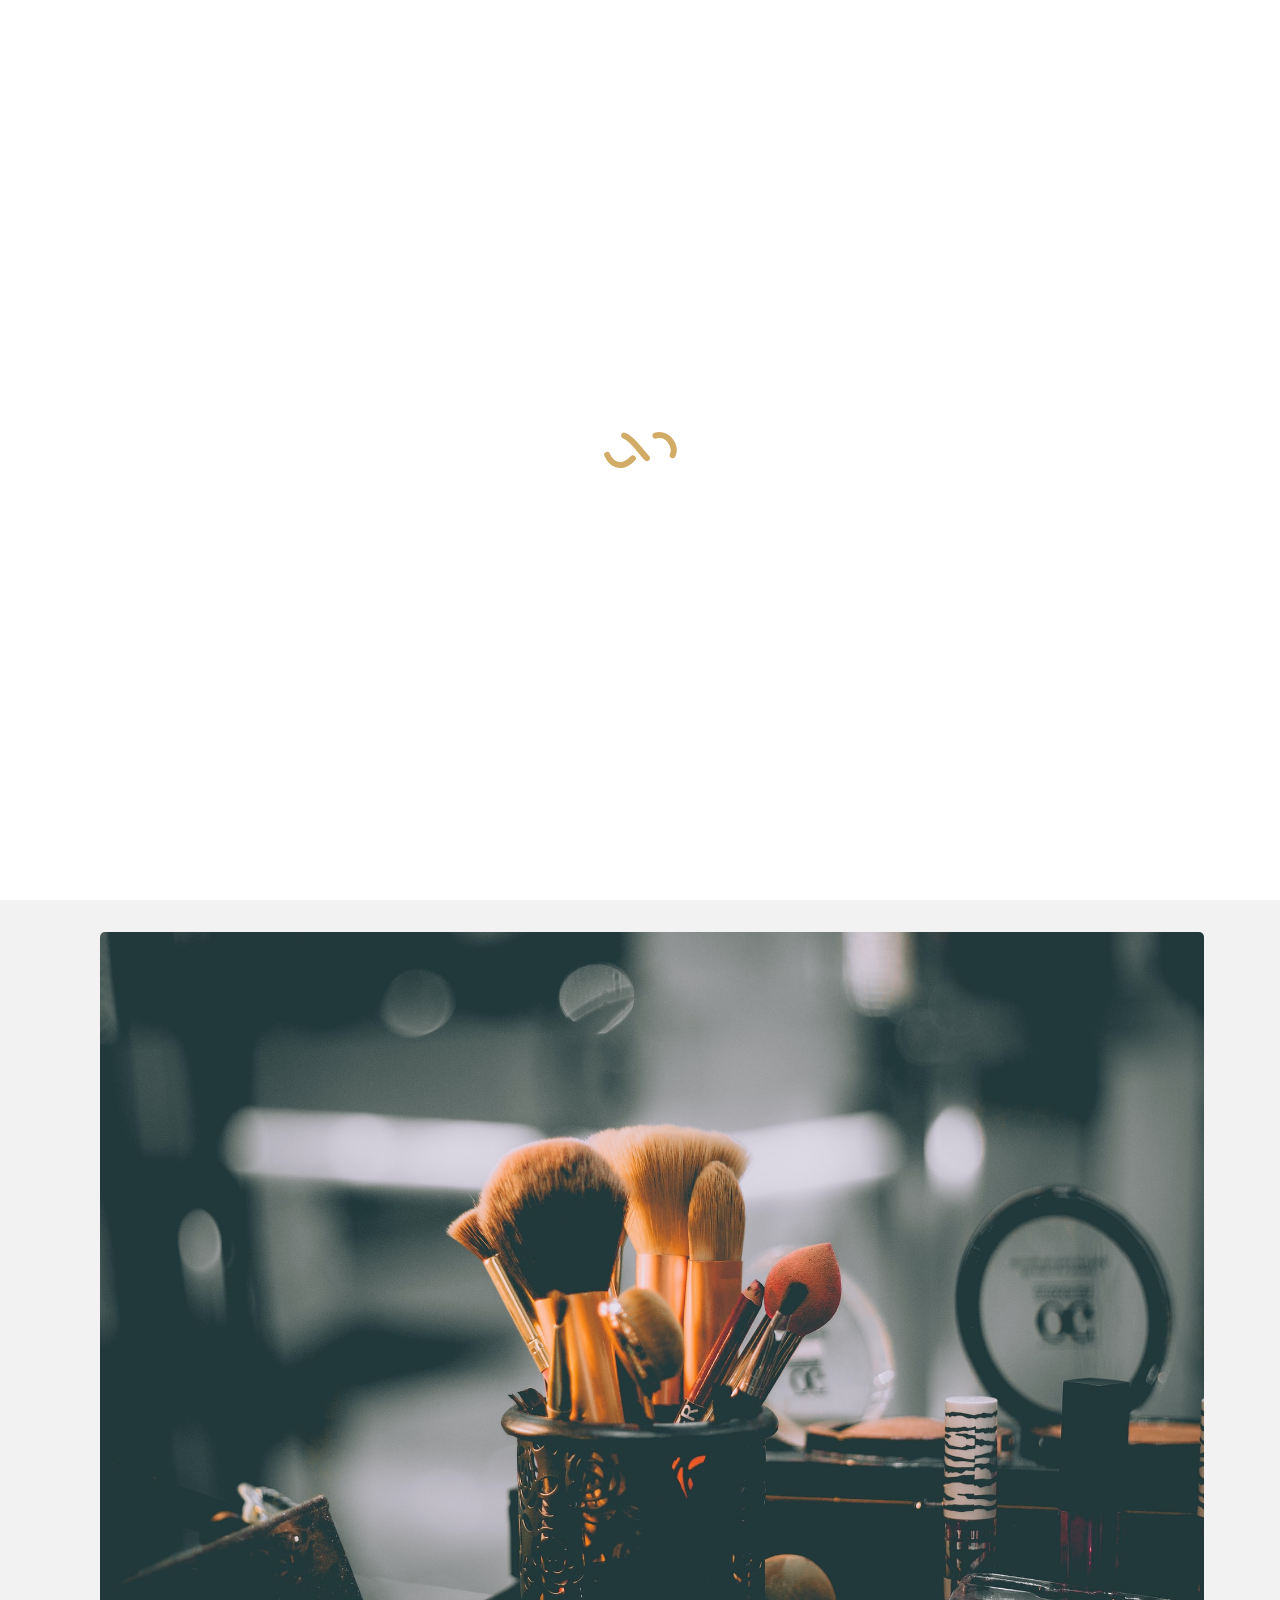
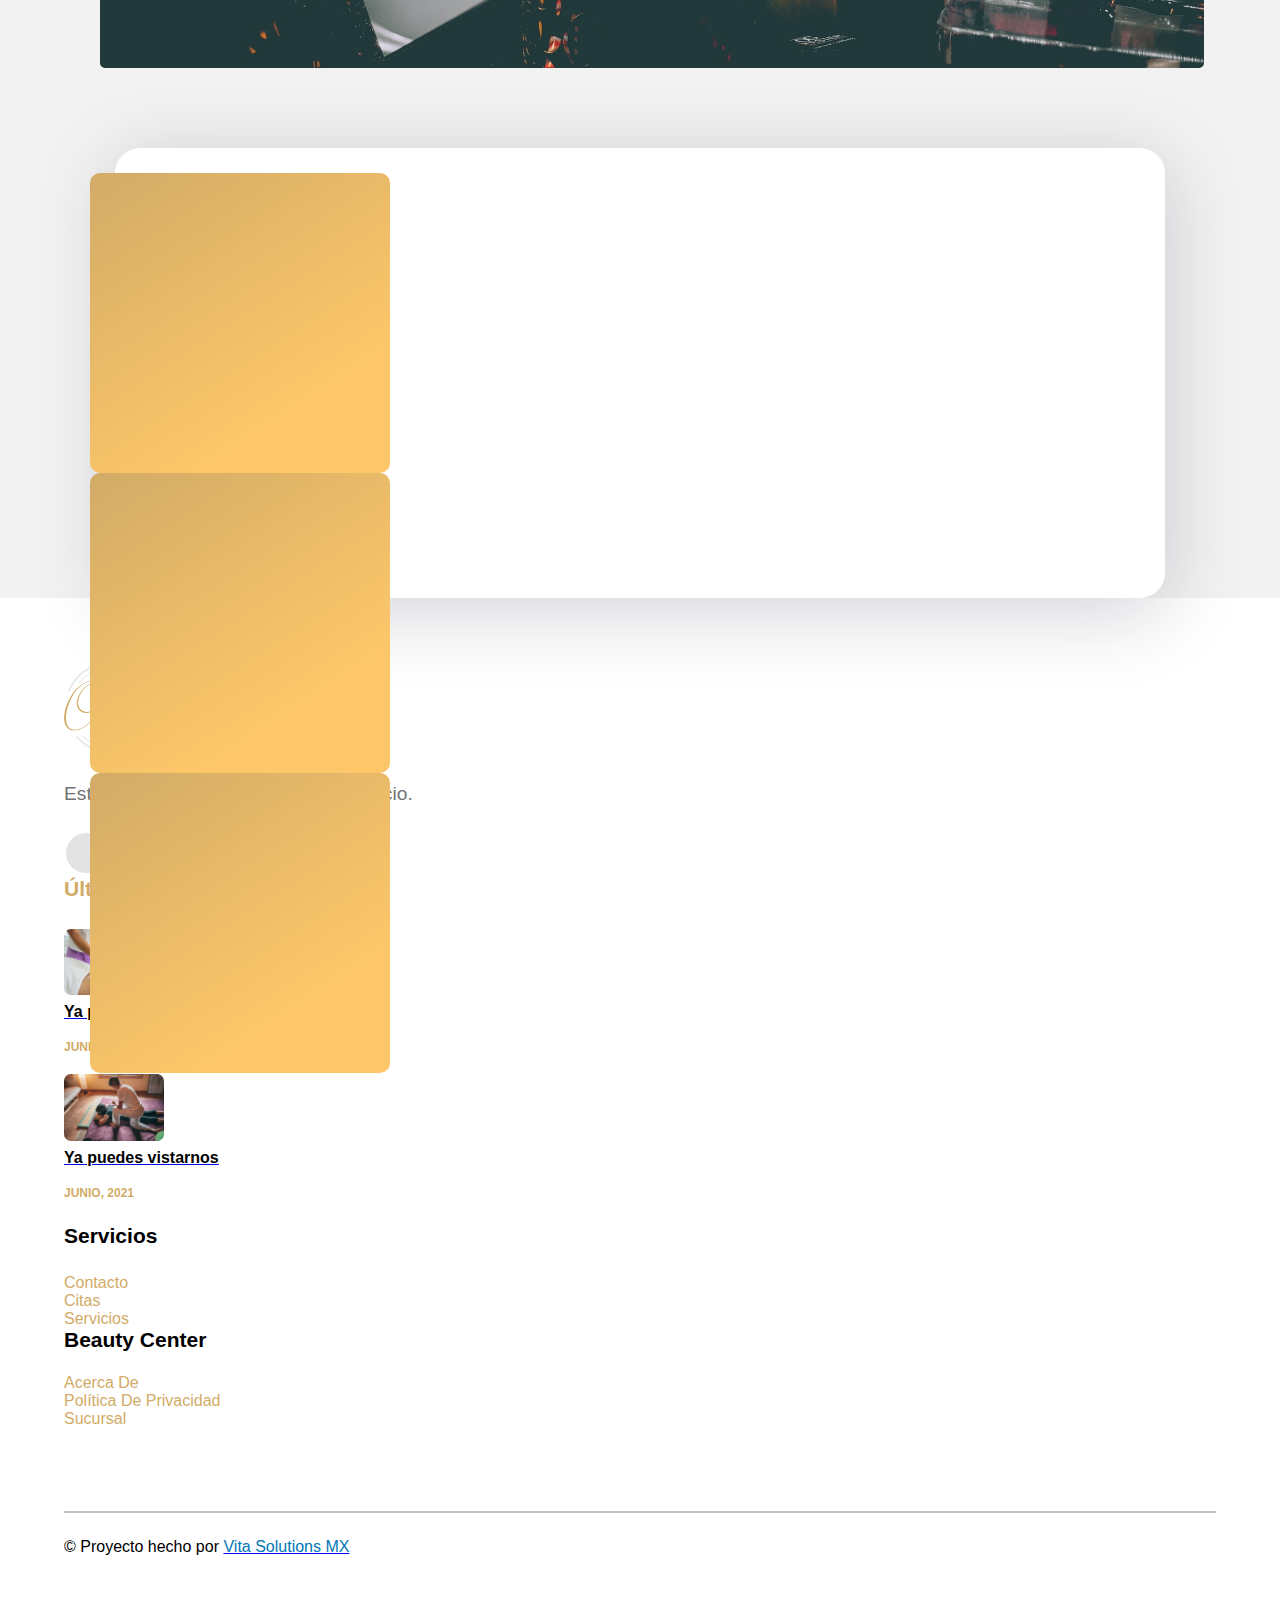
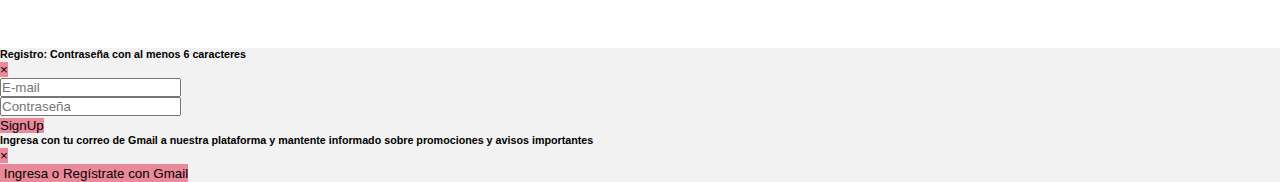
<file: recursos/maquillaje.html>
<!DOCTYPE html>
<html lang="en" >
<head>
  <meta charset="UTF-8">
  <!--PWA-->
  <link rel="manifest" href="./manifest.json"> 
  <meta name="viewport" content="width=device-width, user-scalable=no, initial-scale=1.0, maximum-scale=1.0, minimum-scale=1.0">
  <title>Maquillaje</title>
  <link rel="shortcut icon" type="image/png" href="../img/OlisticLogo.png">
  <link href="https://fonts.googleapis.com/css?family=Lato:400,700" rel="stylesheet">
  <!--LO AGREGUE PARA LOS ICONOS-->
  <script src="https://code.jquery.com/jquery-3.4.1.js"></script>
  <link rel='stylesheet' href='https://stackpath.bootstrapcdn.com/bootstrap/4.3.1/css/bootstrap.min.css'>
  <link rel='stylesheet' href='https://cdnjs.cloudflare.com/ajax/libs/twitter-bootstrap/4.1.3/css/bootstrap.min.css'>
	<link rel='stylesheet' href='https://cdnjs.cloudflare.com/ajax/libs/font-awesome/5.14.0/css/all.min.css'>
  <link rel="stylesheet" href="css/style.css">
  <link rel="stylesheet" href="./css/maquillaje.css">

  <!-- FONTS -->
  <link rel="preconnect" href="https://fonts.gstatic.com">
  <link href="https://fonts.googleapis.com/css2?family=Josefin+Sans:wght@300;400&family=Poppins:wght@300&display=swap" rel="stylesheet">

  <!-- CAROUSEL -->

  <link rel='stylesheet' href='https://cdnjs.cloudflare.com/ajax/libs/Swiper/4.3.5/css/swiper.min.css'>

  <!-- Calendly link widget begin -->
  <!-- Calendly link widget begin -->
  <link href="https://assets.calendly.com/assets/external/widget.css" rel="stylesheet">
  <script src="https://assets.calendly.com/assets/external/widget.js" type="text/javascript" async></script>

  <!-- Calendly link widget end -->
  <!-- Calendly link widget end -->


  </head>
  <body ondragstart="return false" onselectstart="return false" oncontextmenu="return false">
  <div id="preloader"></div>


<header id="header">
    <div id="home">
    <!-- Start Navigation -->
    <nav id="nav-bar" class="navbar navbar-expand-lg fixed-top">
      <div class="container-fluid">
        <a  id="header-img" class="navbar-brand" href="#"><img src="../img/OlisticLogo.png">Oilistic Beauty Center</a>
        <button id="hamburguer" class="navbar-toggler" type="button" data-toggle="collapse" data-target="#navbarResponsive">
          <span class="custom-toggler-icon"><i class="fas fa-bars"></i></span>
        </button>
        <div class="collapse navbar-collapse" id="navbarResponsive">
          <ul class="navbar-nav ml-auto">
            <li class="nav-item">
              <a href="../index.html" class="nav-link"><!--i class="fas fa-home"></i-->&nbsp;Inicio</a>
            </li>
            <li class="nav-item">
              <a href="./citas.html" class="nav-link"><!--i class="fas fa-map-marker-alt"></i-->&nbsp;Citas</a>
            </li>
            <li>
              <a href="./contacto.html" class="nav-link"><!--i class="fas fa-phone"></i-->&nbsp;Contacto</a>
            </li>
            <li class="nav-item">
              <a href="./servicios.html" class="nav-link"><!--i class="fas fa-tshirt"></i-->&nbsp;Servicios</a>
            </li>
            <!--li class="nav-item">
              <a href="#pricing" class="nav-link">Tintorería</a>
            </li-->
            <!--li class="nav-item">
              <a href="#pricing" class="nav-link">Contacto</a>
            </li-->
            
            <li style="display: none;" class="logged-out menu-item">
              <a class="nav-link registration" href="#" data-toggle="modal" data-target="#signinModal"><!--i class="fas fa-user"></i-->&nbsp;Ingresa | Regístrate</a>
          </li>
          <!--li style="display: none;" class="logged-out"><a href="#" ><i class="fas fa-clipboard"></i>&nbsp;Link para cuando no esta registrado</a></li-->
          <!--li style="display: none;" class="logged-out"><a href="#" data-toggle="modal" data-target="#signupModal"><i class="fas fa-clipboard"></i>&nbsp;Registrate</a></li-->
              <li style="display: none;" class="nav-item menu-item logged-in"><a class="registration nav-link" href="./promociones/promociones.html"><!--i class="fas fa-bell"></i-->&nbsp;Promociones</a></li>
              <li style="display: none;" class="nav-item boton-salir logged-in"><a class="nav-link" href="#" id="logout" onclick="noticias()"><!--i class="fas fa-sign-out-alt"></i-->&nbsp;Salir</a></li>

              <!--li style="display: none;" class="nav-item menu-item logged-in"><a href="#" ><i class="fas fa-clipboard"></i>&nbsp;Link para cuando ya esta registrado</a></li-->
            
          </ul>
        </div>
      </div>
    </nav>




<!-- Slider -->
<section id="slider-lavanderia">
	<div class="align-items-center d-flex justify-content-center position-relative text-center w-100 slider">
		<div class="h-100 position-absolute w-100 wallpaper"></div>
		<div class="h-100 position-absolute w-100 wallpaper"></div>
		<div class="h-100 position-absolute w-100 wallpaper"></div>
		<div class="position-relative ctn-content-slider">
			<h1 class="mb-5">
				<span class="bold">
					Maquillaje
				</span>
				<!--CDMX-->
			</h1>
    
    <a href="#servicios">   
		<button type="button" class="btn text-white btn-slider">
				Servicios
		</button>
    </a>

		</div>
		<!--button type="button" data-toggle="modal" data-target="#formModal" class="btn position-absolute text-white text-uppercase ctn-book-now">
			Book Now
		</button-->
	  </div>

</section>



  <!--BOTON FLOTANTE-->

  <a href="" style="color: aliceblue; text-decoration: none;" onclick="Calendly.initPopupWidget({url: 'https://calendly.com/oilisticbeautycenter/15min?hide_event_type_details=1'});return false;">
  <div class="container-button">
    <button class="add-to-cart">Reservar una cita</button>
  </div>
  </a>

    <!--TERMINA BOTON FLOTANTE-->

  <div class="container section">
    <div class="row">
        <div class="col-md-6">
            <h3>
                Nuestros servicios
            </h3>
            <p>
                Lorem ipsum dolor sit amet consectetur adipisicing elit.
                Vitae vel quo itaque placeat odit, neque soluta quia deserunt
                maxime autem consequatur necessitatibus quis molestiae.
                Vitae amet nobis vel minima hic!
            </p>

            <!--button type="button" class="btn text-white btn-slider">
              Haz tus pedidos
            </button-->

        </div>
        <div class="col-md-6">
            <img src="./img/maquillaje/inicio.jpeg" alt=""/>
        </div>
    </div>
    <!--div class="row">
        <div class="col-md-6">
            <img src="./img/inicio/ropa02.jpeg" alt=""/>
        </div>
        <div class="col-md-6">
            <h3>
                Nuestros servicios
            </h3>
            <p>
              Lorem ipsum dolor sit amet consectetur 
              adipisicing elit. Illum explicabo dolore 
              dolorem doloribus. Nihil mollitia impedit 
              expedita praesentium excepturi tempora.
            </p>

            <button type="button" class="btn text-white btn-slider">
              Haz tus pedidos
            </button>
        </div>
    </div-->
</div>


<!-- ====== CAROUSEL ====== -->
<section id="servicios"></section>

<div class="container blog-slider">
    <div class="blog-slider__wrp swiper-wrapper">
      <div class="blog-slider__item swiper-slide">
        <div class="blog-slider__img">
          
          <img src="./img/maquillaje/carousel01.jpeg" alt="">
        </div>
        <div class="blog-slider__content">
          <span class="blog-slider__code">#ellugardelabelleza</span>
          <div class="blog-slider__title">Servicio 01</div>
          <div class="blog-slider__text">Lorem ipsum dolor sit amet consectetur, adipisicing elit. Recusandae voluptate repellendus magni illo ea animi? </div>
          <!--a href="#" class="blog-slider__button">Haz tu pedido</a-->
        </div>
      </div>
      <div class="blog-slider__item swiper-slide">
        <div class="blog-slider__img">
          <img src="./img/maquillaje/carousel02.jpeg" alt="">
        </div>
        <div class="blog-slider__content">
          <span class="blog-slider__code">#ellugardelabelleza</span>
          <div class="blog-slider__title">Servicio 02</div>
          <div class="blog-slider__text">Lorem ipsum dolor sit amet consectetur, adipisicing elit. Recusandae voluptate repellendus magni illo ea animi?</div>
          <!--a href="#" class="blog-slider__button">Haz tu pedido</a-->
        </div>
      </div>
      
      <div class="blog-slider__item swiper-slide">
        <div class="blog-slider__img">
          <img src="./img/maquillaje/carousel03.jpeg" alt="">
        </div>
        <div class="blog-slider__content">
          <span class="blog-slider__code">#ellugardelabelleza</span>
          <div class="blog-slider__title">Servicio 03</div>
          <div class="blog-slider__text">Lorem ipsum dolor sit amet consectetur, adipisicing elit. Recusandae voluptate repellendus magni illo ea animi?</div>
          <!--a href="#" class="blog-slider__button">Haz tu pedido</a-->
        </div>
      </div>
      
    </div>
    <div class="blog-slider__pagination"></div>
  </div>

  





<!-- ===== TERMINA CAROUSEL======-->

<!-- Brand -->
<!--section>
	<div class="container ctn-brand text-center">
		<div class="row">
			<div class="col-md-3 col-sm-6 col-xs-12">
				<div class="box-brand">
					<h2 class="font-italic m-0 pt-2 text-uppercase">
						Brand
					</h2>

					<p class="pb-2">
						tagline here
					</p>
				</div>
			</div>

			<div class="col-md-3 col-sm-6 col-xs-12">
				<div class="box-brand">
					<h2 class="font-italic m-0 pt-2 text-uppercase">
						Brand
					</h2>

					<p class="pb-2">
						tagline here
					</p>
				</div>
			</div>

			<div class="col-md-3 col-sm-6 col-xs-12">
				<div class="box-brand">
					<h2 class="font-italic m-0 pt-2 text-uppercase">
						Brand
					</h2>

					
					<p class="pb-2">
						tagline here
					</p>
				</div>
			</div>

			<div class="col-md-3 col-sm-6 col-xs-12">
				<div class="box-brand">
					<h2 class="font-italic m-0 pt-2 text-uppercase">
						Brand
					</h2>

					
					<p class="pb-2">
						tagline here
					</p>
				</div>
			</div>
		</div>
	</div>
</section-->
        


<!--CAROUSEL -->




<!--TERMINA CAROUSELL-->


<!-- REGISTRO FIREBASE -->
  <!--MAIN CONTENT-->
  <div class="container p-5" style="z-index:1">
    <div class="row">
      <div class="col-md-6 offset-md-3">
        <ul class="list-group posts">
                
        </ul>
      </div>
    </div>
  </div>


  <!--BOTONES DE WHATS Y MESSENGER-->
<!--a class="float-whatsapp" href="#" target="_blank">
  <svg role="img" viewBox="0 0 24 24" xmlns="http://www.w3.org/2000/svg"><title>WhatsApp icon</title><path d="M17.498 14.382c-.301-.15-1.767-.867-2.04-.966-.273-.101-.473-.15-.673.15-.197.295-.771.964-.944 1.162-.175.195-.349.21-.646.075-.3-.15-1.263-.465-2.403-1.485-.888-.795-1.484-1.77-1.66-2.07-.174-.3-.019-.465.13-.615.136-.135.301-.345.451-.523.146-.181.194-.301.297-.496.1-.21.049-.375-.025-.524-.075-.15-.672-1.62-.922-2.206-.24-.584-.487-.51-.672-.51-.172-.015-.371-.015-.571-.015-.2 0-.523.074-.797.359-.273.3-1.045 1.02-1.045 2.475s1.07 2.865 1.219 3.075c.149.195 2.105 3.195 5.1 4.485.714.3 1.27.48 1.704.629.714.227 1.365.195 1.88.121.574-.091 1.767-.721 2.016-1.426.255-.705.255-1.29.18-1.425-.074-.135-.27-.21-.57-.345m-5.446 7.443h-.016c-1.77 0-3.524-.48-5.055-1.38l-.36-.214-3.75.975 1.005-3.645-.239-.375c-.99-1.576-1.516-3.391-1.516-5.26 0-5.445 4.455-9.885 9.942-9.885 2.654 0 5.145 1.035 7.021 2.91 1.875 1.859 2.909 4.35 2.909 6.99-.004 5.444-4.46 9.885-9.935 9.885M20.52 3.449C18.24 1.245 15.24 0 12.045 0 5.463 0 .104 5.334.101 11.893c0 2.096.549 4.14 1.595 5.945L0 24l6.335-1.652c1.746.943 3.71 1.444 5.71 1.447h.006c6.585 0 11.946-5.336 11.949-11.896 0-3.176-1.24-6.165-3.495-8.411"></path></svg></a-->

  <a href="https://m.me/108040221040261" class="float-messenger" href="#" target="_blank">
    <svg role="img" viewBox="0 0 24 24" xmlns="http://www.w3.org/2000/svg"><title>Messenger icon</title><path d="M0 11.64C0 4.95 5.24 0 12 0s12 4.95 12 11.64-5.24 11.64-12 11.64c-1.21 0-2.38-.16-3.47-.46a.96.96 0 0 0-.64.05L5.5 23.92a.96.96 0 0 1-1.35-.85l-.07-2.14a.97.97 0 0 0-.32-.68A11.39 11.39 0 0 1 0 11.64zm8.32-2.19l-3.52 5.6c-.35.53.32 1.14.82.75l3.79-2.87c.26-.2.6-.2.87 0l2.8 2.1c.84.63 2.04.4 2.6-.48l3.52-5.6c.35-.53-.32-1.13-.82-.75l-3.79 2.87c-.25.2-.6.2-.86 0l-2.8-2.1a1.8 1.8 0 0 0-2.61.48z"></path></svg></a>
  <!--TERMINAN BOTONES DE WAHTS Y MESSENGER-->

  <!-- FOOTER -->
  <footer class="footer">
    <div class="container">
        <div class="row">
            <div class="col-md-6 col-lg-4">
                <div class="widget1">
                    <div class="logo">
                        <img src="../img/OlisticLogo.png" class="img-fluid" alt="">
                    </div>
                    <p>
                       Estamos para brindarte el mejor servicio.
                    </p>
                    <div class="socialLinks">
                        <ul>
                            <li>
                                <a href="https://www.facebook.com/OilisticBeautyCenter">
                                    <i class="fab fa-facebook-f"></i>
                                </a>
                            </li>
                            <li>
                                <a href="#">
                                    <i class="fab fa-instagram"></i>
                                </a>
                            </li>
                            <li>
                                <a href="#">
                                    <i class="fab fa-tiktok"></i>
                                </a>
                            </li>
                            <!--li>
                                <a href="#">
                                    <i class="fab fa-google-plus-g"></i>
                                </a>
                            </li-->
                        </ul>
                    </div>
                </div>
            </div>
            <div class="col-md-6 col-lg-4">
                <div class="widget2">
                    <h5>
                        Últimas noticias
                    </h5>
                    <div class="media">
                        <img class="img-fluid" src="../img/inicio/grid/06.jpeg" alt="">
                        <div class="media-body d-flex align-self-center">
                            <div class="content">
                                <a href="#">
                                    <p>
                                        Ya puedes vistarnos
                                    </p>
                                </a>
                                <span>
                                    Junio, 2021
                                </span>
                            </div>
                        </div>
                    </div>
  
                    <div class="media">
                        <img class="img-fluid" src="../img/inicio/grid/05.jpeg" alt="">
                        <div class="media-body d-flex align-self-center">
                            <div class="content">
                                <a href="#">
                                    <p>
                                         Ya puedes vistarnos
                                    </p>
                                </a>
                                <span>
                                    Junio, 2021
                                </span>
                            </div>
                        </div>
                    </div>
  
                    <!--div class="media">
                      <img class="img-fluid" src="./img/inicio/lavanderia02.jpeg"  alt="">
                      <div class="media-body d-flex align-self-center">
                          <div class="content">
                              <a href="#">
                                  <p>
                                          Rapturous am eagerness it as resolving household
                                  </p>
                              </a>
                              <span>
                                  Aug 17, 2019
                              </span>
                          </div>
                      </div>
                    </div-->
  
                </div>
            </div>
            <div class="col-sm-6 col-lg-2">
                <div class="widget3">
                    <h5>
                        Servicios
                    </h5>
                    <ul>
                        <li>
                            <a href="#">
                               Contacto
                            </a>
                        </li>
                        <li>
                            <a href="#">
                                Citas
                            </a>
                        </li>
                        <li>
                            <a href="#">
                               Servicios
                            </a>
                        </li>
                        <!--li>
                            <a href="./recursos/tintoreria.html">
                              Servicios
                            </a>
                        </li-->
                        <!--li>
                            <a href="#">
                                skills
                            </a>
                        </li>
                        <li>
                            <a href="#">
                                career
                            </a>
                        </li-->
                    </ul>
                </div>
            </div>
            <div class="col-sm-6 col-lg-2">
                <div class="widget4">
                    <h5>
                        Beauty Center
                    </h5>
                    <ul>
                        <li>
                            <a href="#">
                                Acerca de
                            </a>
                        </li>
                        <li>
                            <a href="#">
                                Política de Privacidad
                            </a>
                        </li>
                        <li>
                            <a href="#">
                                Sucursal
                            </a>
                        </li>
                        <!--li>
                            <a href="#">
                                Política de privacidad
                            </a>
                        </li-->
                        <!--li>
                            <a href="#">
                                redpen
                            </a>
                        </li>
                        <li>
                            <a href="#">
                                codepen
                            </a>
                        </li-->
                    </ul>
                </div>
            </div>
        </div>
    </div>
    <div class="copyRightArea">
        <div class="container">
            <div class="row">
                <div class="col-12 text-center">
                    <p>&copy; Proyecto hecho por <a href="#link"><span>Vita Solutions MX</span></a></p>
                </div>
            </div>
        </div>
    </div>
  </footer>
<!--TERMINA FOOTER-->
              
  <!--BOOTSTRAP SCRIPTS-->
  
      <!-- Modal  SignUP-->
      <div class="modal fade" id="signupModal" tabindex="-1" role="dialog" aria-labelledby="exampleModalLabel" aria-hidden="true">
        <div class="modal-dialog">
         <div class="modal-content">
           <div class="modal-header">
            <h6 class="modal-title" id="exampleModalLabel">Registro:
              Contraseña con al menos 6 caracteres
            </h6>
            <button type="button" class="close" data-dismiss="modal" aria-label="Close">
              <span aria-hidden="true">&times;</span>
            </button>
           </div>
           <div class="modal-body">
            <form id="signup-form">
              <div class="form-group">
                 <input type="text" id="signup-email" class="form-control"
                 placeholder="E-mail" required>
              </div>
              <div class="form-group">
                 <input type="password" id="signup-password" class="form-control"
                 placeholder="Contraseña" required>
              </div>
              <button type="submit" class="btn btn-primary">SignUp</button>
            </form>
           </div>
         </div>
        </div>
      </div>
                 
                 
                 
                  <!-- Modal  SignIn-->
                  <div class="modal fade" id="signinModal" tabindex="-1" role="dialog" aria-labelledby="exampleModalLabel" aria-hidden="true">
                    <div class="modal-dialog">
                     <div class="modal-content">
                       <div class="modal-header">
                        <h6 class="modal-title" id="exampleModalLabel">Ingresa con tu correo de Gmail a nuestra plataforma y mantente informado sobre
                          promociones y avisos importantes
                        </h6>
                        <button type="button" class="close" data-dismiss="modal" aria-label="Close">
                          <span aria-hidden="true">&times;</span>
                        </button>
                       </div>
                       <div class="modal-body">
                          
                        <form id="login-form">
                           
                          <!--div class="form-group">
                             <input type="text" id="login-email" class="form-control"
                             placeholder="E-mail" required>
                          </div>
                          <div class="form-group">
                             <input type="password" id="login-password" class="form-control"
                             placeholder="Contraseña" required>
                          </div>
                          
                          <button type="submit" class="btn btn-info btn-block">Ingresa</button-->
                          
                          <button type="button" class="btn btn-success btn-block black-background white" id="googleLogin"><i class="fab fa-google" aria-hidden="true"></i>&nbsp;Ingresa o Regístrate con Gmail</button>
                          <!--button type="submit" class="btn btn-primary btn-block" id="facebookLogin"><i class="fab fa-facebook"></i>&nbsp;Ingresa o Regístrate con Facebook</button-->
                        </form>
                       </div>
                     </div>
                    </div>
                  </div>

    
                <!--FIREBASE SCRIPTS-->
     <!-- The core Firebase JS SDK is always required and must be listed first -->
     <script src="https://www.gstatic.com/firebasejs/8.6.3/firebase-app.js"></script>

            
     <!-- TODO: Add SDKs for Firebase products that you want to use
          https://firebase.google.com/docs/web/setup#available-libraries -->
          <script src="https://www.gstatic.com/firebasejs/8.6.3/firebase-analytics.js"></script>
           <script src="https://www.gstatic.com/firebasejs/8.6.2/firebase-auth.js"></script>
           <script src="https://www.gstatic.com/firebasejs/8.6.2/firebase-firestore.js"></script>
                   
                     <script>
                        // Your web app's Firebase configuration
                        var firebaseConfig = {
         apiKey: "AIzaSyDte4-8Gg3VRk-zAXlEqqVKceWeu1ouuAE",
         authDomain: "oilistic-beauty-center.firebaseapp.com",
         projectId: "oilistic-beauty-center",
         storageBucket: "oilistic-beauty-center.appspot.com",
         messagingSenderId: "650969388514",
         appId: "1:650969388514:web:176f36b9cec8ce5ab595bb",
         measurementId: "G-1E72951BM8"
       };
                 
                       // Initialize Firebase
                       firebase.initializeApp(firebaseConfig);
                       const auth = firebase.auth();
                       // FireStore base de datos
                       const fs = firebase.firestore();
                     </script>
                     <!--TERMINA FIREBASE-->


<!-- partial -->

<!-- PWA -->
<script src="./script.js"></script>

<!--Registro-->
<script src="./registro.js"></script>
<script src="js/script.js"></script>
<script src="./js/card.js"></script>

  <script src='https://cdnjs.cloudflare.com/ajax/libs/jquery/3.4.0/jquery.min.js'></script>
<!--script src='https://cdnjs.cloudflare.com/ajax/libs/popper.js/1.15.0/popper.min.js'></script-->
<script src='https://stackpath.bootstrapcdn.com/bootstrap/4.3.1/js/bootstrap.min.js'></script>
<script src='https://cdnjs.cloudflare.com/ajax/libs/twitter-bootstrap/4.3.1/js/bootstrap.min.js'></script>


<!-- CAROUSEL -->
<script src='https://cdnjs.cloudflare.com/ajax/libs/Swiper/4.3.5/js/swiper.min.js'></script>




</body>
</html>
</file>
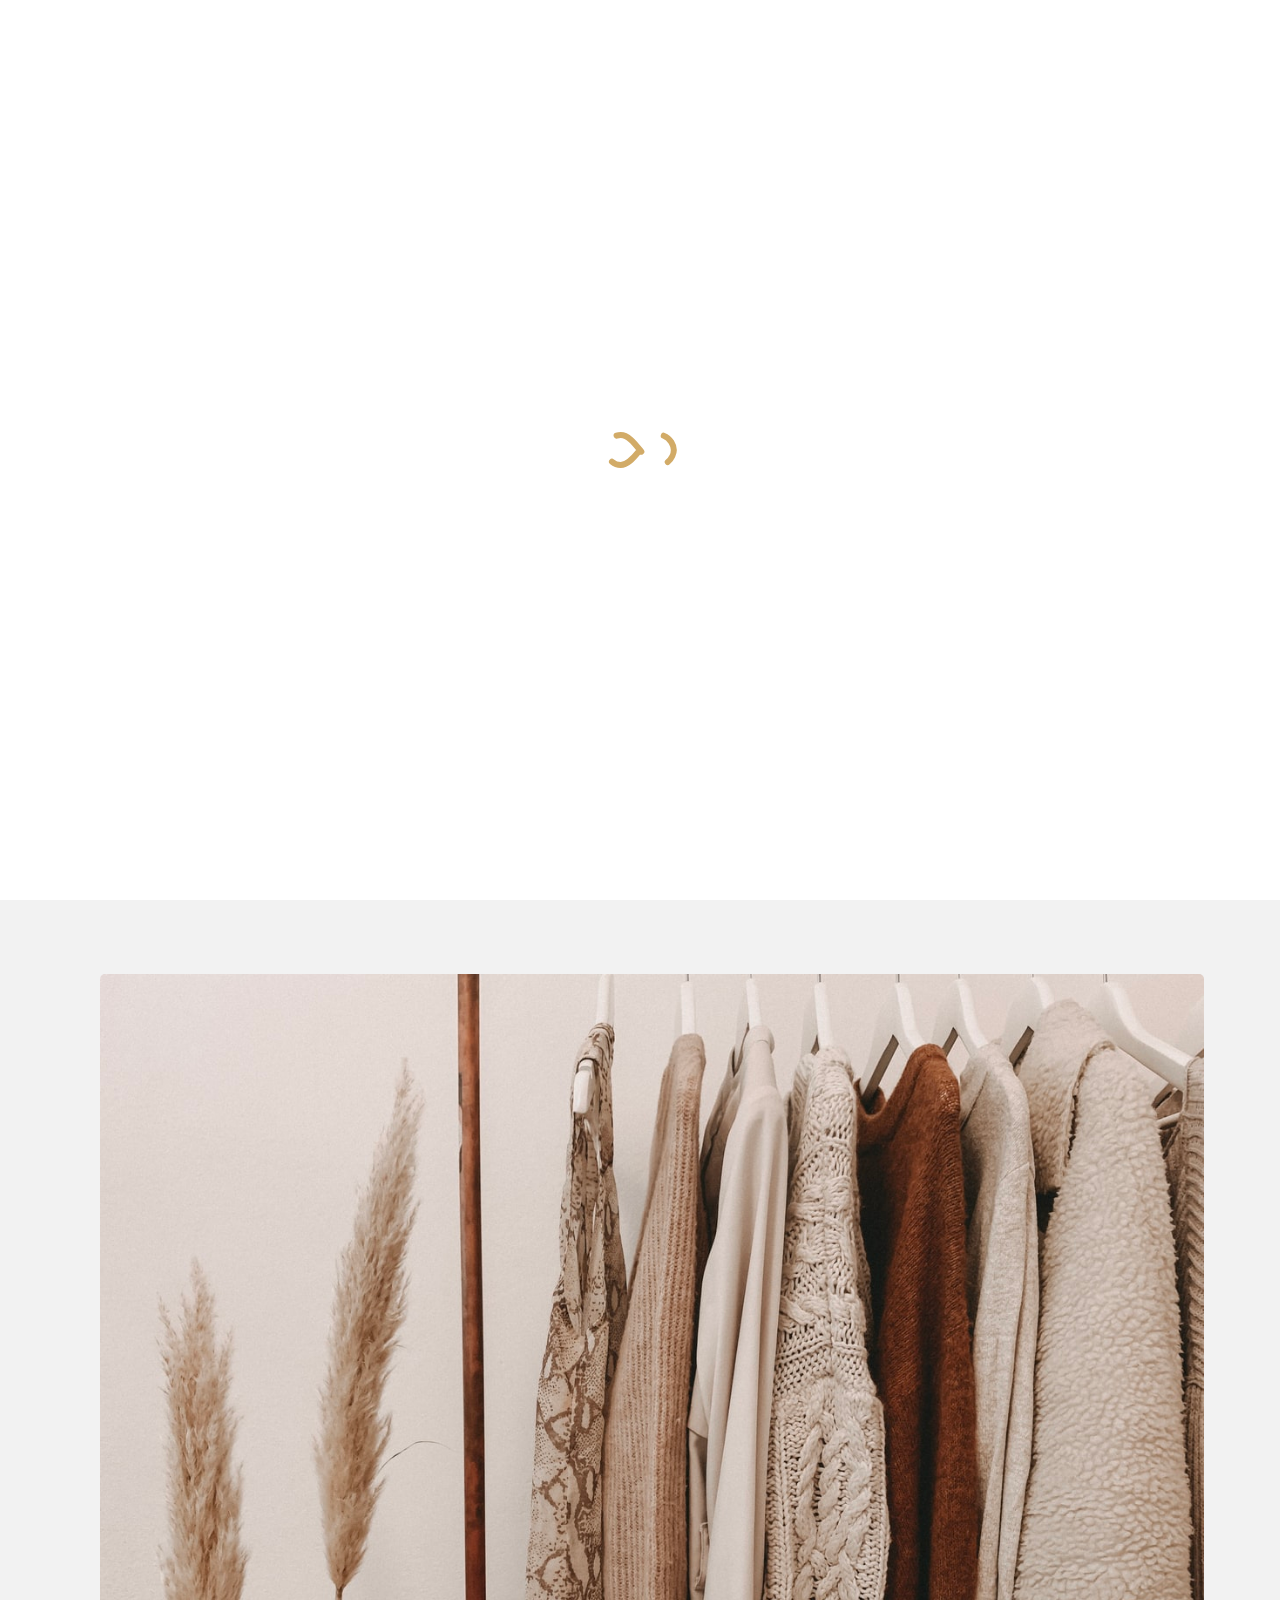
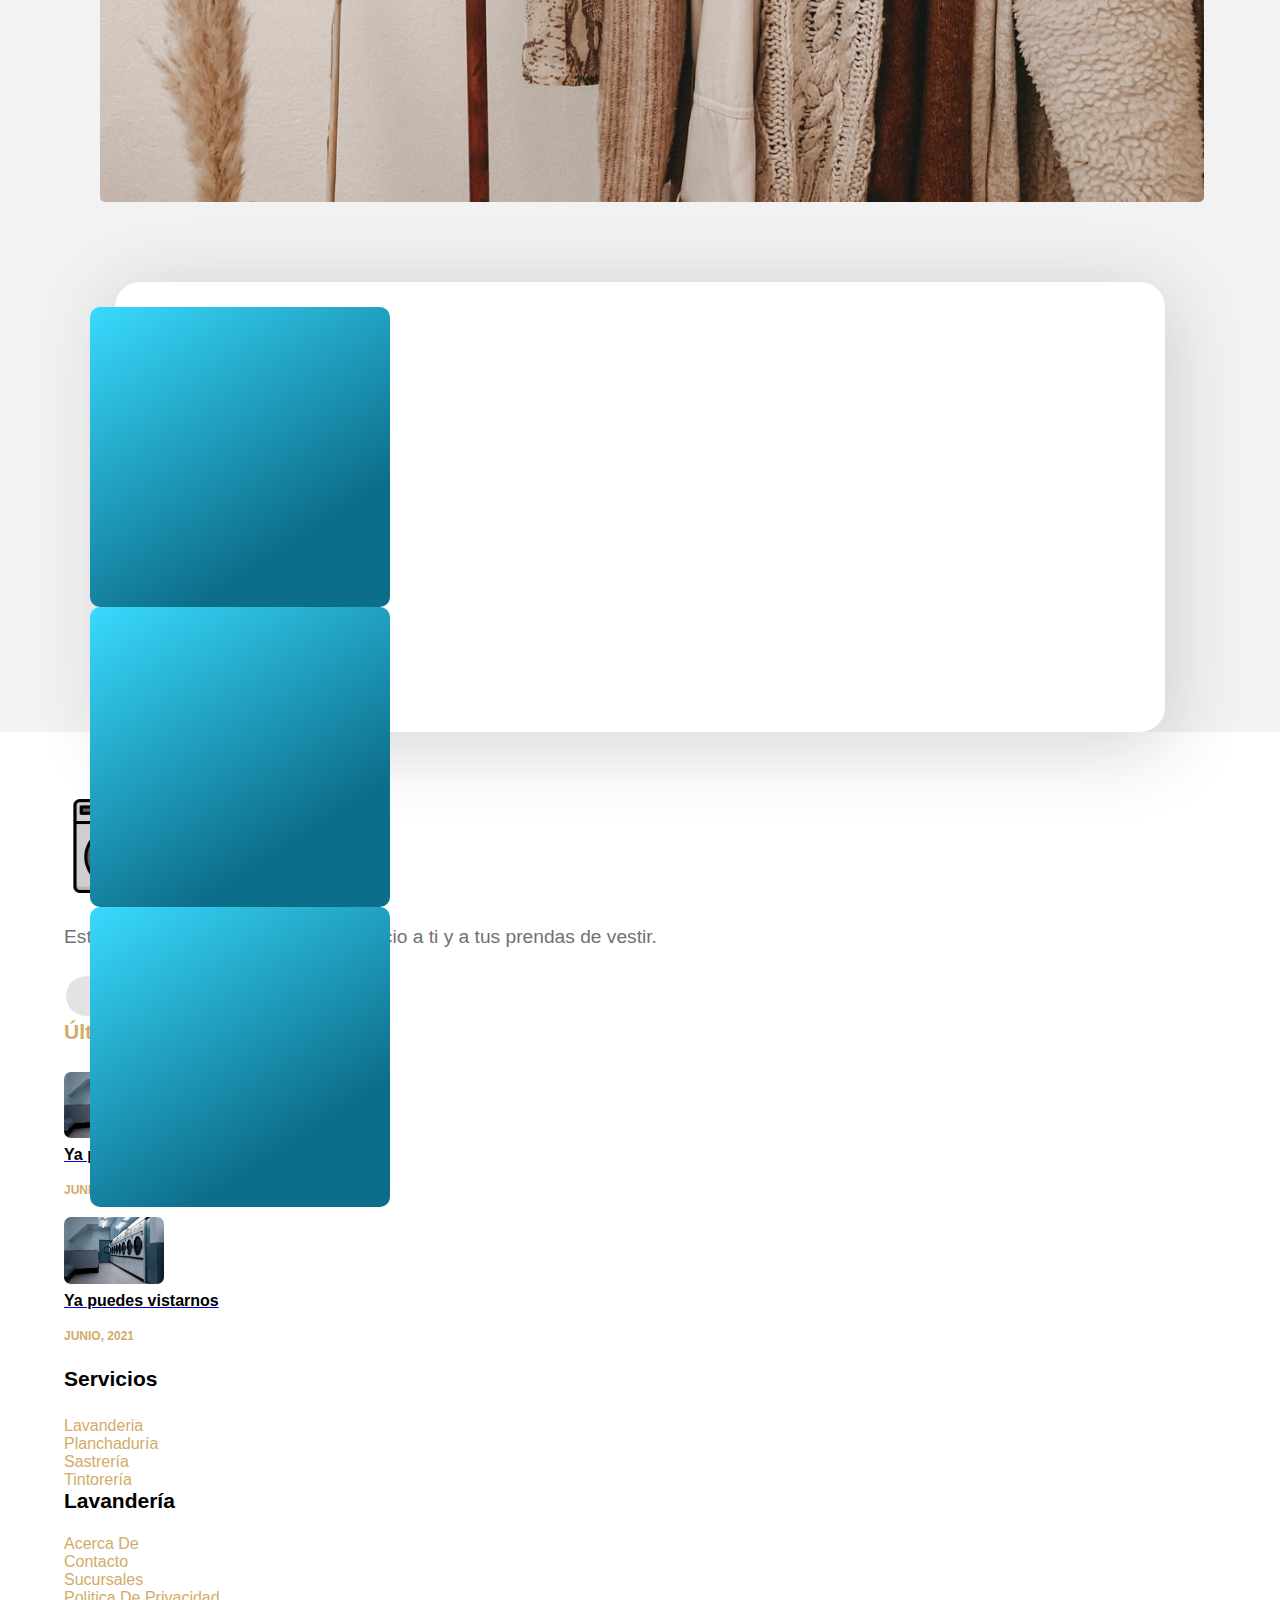
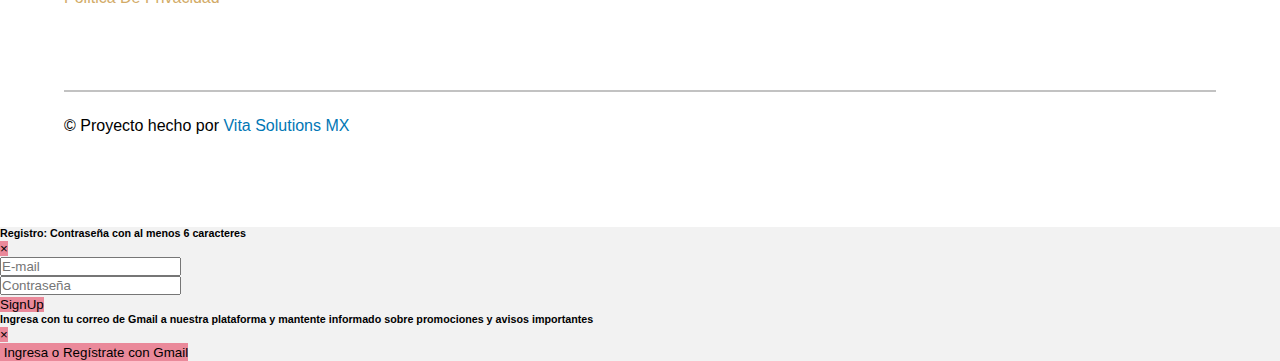
<file: recursos/planchaduria.html>
<!DOCTYPE html>
<html lang="en" >
<head>
  <meta charset="UTF-8">
  <!--PWA-->
  <link rel="manifest" href="./manifest.json"> 
  <meta name="viewport" content="width=device-width, user-scalable=no, initial-scale=1.0, maximum-scale=1.0, minimum-scale=1.0">
  <title>Planchaduría</title>
  <link rel="shortcut icon" type="image/png" href="../img/wash2.png">
  <link href="https://fonts.googleapis.com/css?family=Lato:400,700" rel="stylesheet">
  <!--LO AGREGUE PARA LOS ICONOS-->
  <script src="https://code.jquery.com/jquery-3.4.1.js"></script>
  <link rel='stylesheet' href='https://stackpath.bootstrapcdn.com/bootstrap/4.3.1/css/bootstrap.min.css'>
  <link rel='stylesheet' href='https://cdnjs.cloudflare.com/ajax/libs/twitter-bootstrap/4.1.3/css/bootstrap.min.css'>
	<link rel='stylesheet' href='https://cdnjs.cloudflare.com/ajax/libs/font-awesome/5.14.0/css/all.min.css'>
  <link rel="stylesheet" href="css/style.css">
  <link rel="stylesheet" href="./css/planchaduria.css">

<!-- CAROUSEL -->

  <link rel='stylesheet' href='https://cdnjs.cloudflare.com/ajax/libs/Swiper/4.3.5/css/swiper.min.css'>


  </head>
  <body ondragstart="return false" onselectstart="return false" oncontextmenu="return false">
  <div id="preloader"></div>


<header id="header">
    <div id="home">
    <!-- Start Navigation -->
    <nav id="nav-bar" class="navbar navbar-expand-lg fixed-top">
      <div class="container-fluid">
        <a  id="header-img" class="navbar-brand" href="#"><img src="../img/wash.png">Jeff</a>
        <button id="hamburguer" class="navbar-toggler" type="button" data-toggle="collapse" data-target="#navbarResponsive">
          <span class="custom-toggler-icon"><i class="fas fa-bars"></i></span>
        </button>
        <div class="collapse navbar-collapse" id="navbarResponsive">
          <ul class="navbar-nav ml-auto">
            <li class="nav-item">
              <a href="../index.html" class="nav-link"><!--i class="fas fa-home"></i-->&nbsp;Inicio</a>
            </li>
            <li class="nav-item">

            <li class="nav-item">
              <a href="./servicios.html" class="nav-link"><!--i class="fas fa-tshirt"></i-->&nbsp;Servicios</a>
            </li>
            <li>
              <a href="./contacto.html" class="nav-link"><!--i class="fas fa-phone"></i-->&nbsp;Contacto</a>
            </li>
            <li class="nav-item">
              <a href="./sucursal.html" class="nav-link"><!--i class="fas fa-map-marker-alt"></i-->&nbsp;Sucursales</a>
            </li>
            <!--li class="nav-item">
              <a href="#pricing" class="nav-link">Tintorería</a>
            </li-->

            <!--li class="nav-item">
              <a href="#pricing" class="nav-link">Contacto</a>
            </li-->
            
            <li style="display: none;" class="logged-out menu-item">
              <a class="nav-link registration" href="#" data-toggle="modal" data-target="#signinModal"><!--i class="fas fa-user"></i-->&nbsp;Ingresa | Regístrate</a>
          </li>
          <!--li style="display: none;" class="logged-out"><a href="#" ><i class="fas fa-clipboard"></i>&nbsp;Link para cuando no esta registrado</a></li-->
          <!--li style="display: none;" class="logged-out"><a href="#" data-toggle="modal" data-target="#signupModal"><i class="fas fa-clipboard"></i>&nbsp;Registrate</a></li-->
              <li style="display: none;" class="nav-item menu-item logged-in"><a class="registration nav-link" href="index.html"><!--i class="fas fa-bell"></i-->&nbsp;Promociones</a></li>
              <li style="display: none;" class="nav-item boton-salir logged-in"><a class="nav-link" href="#" id="logout" onclick="noticias()"><!--i class="fas fa-sign-out-alt"></i-->&nbsp;Salir</a></li>

              <!--li style="display: none;" class="nav-item menu-item logged-in"><a href="#" ><i class="fas fa-clipboard"></i>&nbsp;Link para cuando ya esta registrado</a></li-->
            
          </ul>
        </div>
      </div>
    </nav>




<!-- Slider -->
<section id="slider-lavanderia">
	<div class="align-items-center d-flex justify-content-center position-relative text-center w-100 slider">
		<div class="h-100 position-absolute w-100 wallpaper"></div>
		<div class="h-100 position-absolute w-100 wallpaper"></div>
		<div class="h-100 position-absolute w-100 wallpaper"></div>
		<div class="position-relative ctn-content-slider">
			<h1 class="mb-5">
				<span class="bold">
					Planchaduría
				</span>
				CDMX
			</h1>

		<button type="button" class="btn text-white btn-slider">
				Haz tus pedidos	
		</button>
		</div>
		<!--button type="button" data-toggle="modal" data-target="#formModal" class="btn position-absolute text-white text-uppercase ctn-book-now">
			Book Now
		</button-->
	</div>

</section>





  <div class="container section">
    <div class="row">
        <div class="col-md-6">
            <h3>
                Nuestros servicios
            </h3>
            <p>
                Through its program, TopVolunteer™, 
                Members of the GetLance network are encouraged to offer
                their whether to solve a timely problem or to contribute
                on an ongoing basis.
            </p>

            <button type="button" class="btn text-white btn-slider">
              Haz tus pedidos
            </button>

        </div>
        <div class="col-md-6">
            <img src="./img/planchaduria/inicio.jpeg" alt=""/>
        </div>
    </div>
    <!--div class="row">
        <div class="col-md-6">
            <img src="./img/inicio/ropa02.jpeg" alt=""/>
        </div>
        <div class="col-md-6">
            <h3>
                Nuestros servicios
            </h3>
            <p>
              Lorem ipsum dolor sit amet consectetur 
              adipisicing elit. Illum explicabo dolore 
              dolorem doloribus. Nihil mollitia impedit 
              expedita praesentium excepturi tempora.
            </p>

            <button type="button" class="btn text-white btn-slider">
              Haz tus pedidos
            </button>
        </div>
    </div-->
</div>


<!-- ====== CAROUSEL ====== -->


<div class="container blog-slider">
    <div class="blog-slider__wrp swiper-wrapper">
      <div class="blog-slider__item swiper-slide">
        <div class="blog-slider__img">
          
          <img src="./img/tintoreria/card-slider01.jpeg" alt="">
        </div>
        <div class="blog-slider__content">
          <span class="blog-slider__code">31 de mayo 2021</span>
          <div class="blog-slider__title">Servicio 01</div>
          <div class="blog-slider__text">Lorem ipsum dolor sit amet consectetur, adipisicing elit. Recusandae voluptate repellendus magni illo ea animi? </div>
          <a href="#" class="blog-slider__button">Haz tu pedido</a>
        </div>
      </div>
      <div class="blog-slider__item swiper-slide">
        <div class="blog-slider__img">
          <img src="./img/tintoreria/card-slider02.jpeg" alt="">
        </div>
        <div class="blog-slider__content">
          <span class="blog-slider__code">31 de mayo 2021</span>
          <div class="blog-slider__title">Servicio 02</div>
          <div class="blog-slider__text">Lorem ipsum dolor sit amet consectetur, adipisicing elit. Recusandae voluptate repellendus magni illo ea animi?</div>
          <a href="#" class="blog-slider__button">Haz tu pedido</a>
        </div>
      </div>
      
      <div class="blog-slider__item swiper-slide">
        <div class="blog-slider__img">
          <img src="./img/tintoreria/card-slider03.jpeg" alt="">
        </div>
        <div class="blog-slider__content">
          <span class="blog-slider__code">31 de mayo 2021</span>
          <div class="blog-slider__title">Servicio 03</div>
          <div class="blog-slider__text">Lorem ipsum dolor sit amet consectetur, adipisicing elit. Recusandae voluptate repellendus magni illo ea animi?</div>
          <a href="#" class="blog-slider__button">Haz tu pedido</a>
        </div>
      </div>
      
    </div>
    <div class="blog-slider__pagination"></div>
  </div>

  





<!-- ===== TERMINA CAROUSEL======-->

<!-- Brand -->
<!--section>
	<div class="container ctn-brand text-center">
		<div class="row">
			<div class="col-md-3 col-sm-6 col-xs-12">
				<div class="box-brand">
					<h2 class="font-italic m-0 pt-2 text-uppercase">
						Brand
					</h2>

					<p class="pb-2">
						tagline here
					</p>
				</div>
			</div>

			<div class="col-md-3 col-sm-6 col-xs-12">
				<div class="box-brand">
					<h2 class="font-italic m-0 pt-2 text-uppercase">
						Brand
					</h2>

					<p class="pb-2">
						tagline here
					</p>
				</div>
			</div>

			<div class="col-md-3 col-sm-6 col-xs-12">
				<div class="box-brand">
					<h2 class="font-italic m-0 pt-2 text-uppercase">
						Brand
					</h2>

					
					<p class="pb-2">
						tagline here
					</p>
				</div>
			</div>

			<div class="col-md-3 col-sm-6 col-xs-12">
				<div class="box-brand">
					<h2 class="font-italic m-0 pt-2 text-uppercase">
						Brand
					</h2>

					
					<p class="pb-2">
						tagline here
					</p>
				</div>
			</div>
		</div>
	</div>
</section-->
        


<!--CAROUSEL -->




<!--TERMINA CAROUSELL-->


<!-- REGISTRO FIREBASE -->
  <!--MAIN CONTENT-->
  <div class="container p-5" style="z-index:1">
    <div class="row">
      <div class="col-md-6 offset-md-3">
        <ul class="list-group posts">
                
        </ul>
      </div>
    </div>
  </div>


  <!--BOTONES DE WHATS Y MESSENGER-->
<!--a class="float-whatsapp" href="#" target="_blank">
  <svg role="img" viewBox="0 0 24 24" xmlns="http://www.w3.org/2000/svg"><title>WhatsApp icon</title><path d="M17.498 14.382c-.301-.15-1.767-.867-2.04-.966-.273-.101-.473-.15-.673.15-.197.295-.771.964-.944 1.162-.175.195-.349.21-.646.075-.3-.15-1.263-.465-2.403-1.485-.888-.795-1.484-1.77-1.66-2.07-.174-.3-.019-.465.13-.615.136-.135.301-.345.451-.523.146-.181.194-.301.297-.496.1-.21.049-.375-.025-.524-.075-.15-.672-1.62-.922-2.206-.24-.584-.487-.51-.672-.51-.172-.015-.371-.015-.571-.015-.2 0-.523.074-.797.359-.273.3-1.045 1.02-1.045 2.475s1.07 2.865 1.219 3.075c.149.195 2.105 3.195 5.1 4.485.714.3 1.27.48 1.704.629.714.227 1.365.195 1.88.121.574-.091 1.767-.721 2.016-1.426.255-.705.255-1.29.18-1.425-.074-.135-.27-.21-.57-.345m-5.446 7.443h-.016c-1.77 0-3.524-.48-5.055-1.38l-.36-.214-3.75.975 1.005-3.645-.239-.375c-.99-1.576-1.516-3.391-1.516-5.26 0-5.445 4.455-9.885 9.942-9.885 2.654 0 5.145 1.035 7.021 2.91 1.875 1.859 2.909 4.35 2.909 6.99-.004 5.444-4.46 9.885-9.935 9.885M20.52 3.449C18.24 1.245 15.24 0 12.045 0 5.463 0 .104 5.334.101 11.893c0 2.096.549 4.14 1.595 5.945L0 24l6.335-1.652c1.746.943 3.71 1.444 5.71 1.447h.006c6.585 0 11.946-5.336 11.949-11.896 0-3.176-1.24-6.165-3.495-8.411"></path></svg></a-->

  <a href="https://m.me/108040221040261" class="float-messenger" href="#" target="_blank">
    <svg role="img" viewBox="0 0 24 24" xmlns="http://www.w3.org/2000/svg"><title>Messenger icon</title><path d="M0 11.64C0 4.95 5.24 0 12 0s12 4.95 12 11.64-5.24 11.64-12 11.64c-1.21 0-2.38-.16-3.47-.46a.96.96 0 0 0-.64.05L5.5 23.92a.96.96 0 0 1-1.35-.85l-.07-2.14a.97.97 0 0 0-.32-.68A11.39 11.39 0 0 1 0 11.64zm8.32-2.19l-3.52 5.6c-.35.53.32 1.14.82.75l3.79-2.87c.26-.2.6-.2.87 0l2.8 2.1c.84.63 2.04.4 2.6-.48l3.52-5.6c.35-.53-.32-1.13-.82-.75l-3.79 2.87c-.25.2-.6.2-.86 0l-2.8-2.1a1.8 1.8 0 0 0-2.61.48z"></path></svg></a>
  <!--TERMINAN BOTONES DE WAHTS Y MESSENGER-->

  <!-- FOOTER -->
<footer class="footer">
  <div class="container">
      <div class="row">
          <div class="col-md-6 col-lg-4">
              <div class="widget1">
                  <div class="logo">
                      <img src="../img/wash2.png" class="img-fluid" alt="">
                  </div>
                  <p>
                     Estamos para brindarte el mejor servicio a ti y a tus prendas de vestir.
                  </p>
                  <div class="socialLinks">
                      <ul>
                          <li>
                              <a href="#">
                                  <i class="fab fa-facebook-f"></i>
                              </a>
                          </li>
                          <li>
                              <a href="#">
                                  <i class="fab fa-twitter"></i>
                              </a>
                          </li>
                          <li>
                              <a href="#">
                                  <i class="fab fa-linkedin-in"></i>
                              </a>
                          </li>
                          <li>
                              <a href="#">
                                  <i class="fab fa-google-plus-g"></i>
                              </a>
                          </li>
                      </ul>
                  </div>
              </div>
          </div>
          <div class="col-md-6 col-lg-4">
              <div class="widget2">
                  <h5>
                      Últimas noticias
                  </h5>
                  <div class="media">
                      <img class="img-fluid" src="../img/inicio/lavanderia02.jpeg" alt="">
                      <div class="media-body d-flex align-self-center">
                          <div class="content">
                              <a href="#">
                                  <p>
                                      Ya puedes vistarnos
                                  </p>
                              </a>
                              <span>
                                  Junio, 2021
                              </span>
                          </div>
                      </div>
                  </div>

                  <div class="media">
                      <img class="img-fluid" src="../img/inicio/lavanderia02.jpeg" alt="">
                      <div class="media-body d-flex align-self-center">
                          <div class="content">
                              <a href="#">
                                  <p>
                                       Ya puedes vistarnos
                                  </p>
                              </a>
                              <span>
                                  Junio, 2021
                              </span>
                          </div>
                      </div>
                  </div>

                  <!--div class="media">
                    <img class="img-fluid" src="./img/inicio/lavanderia02.jpeg"  alt="">
                    <div class="media-body d-flex align-self-center">
                        <div class="content">
                            <a href="#">
                                <p>
                                        Rapturous am eagerness it as resolving household
                                </p>
                            </a>
                            <span>
                                Aug 17, 2019
                            </span>
                        </div>
                    </div>
                  </div-->

              </div>
          </div>
          <div class="col-sm-6 col-lg-2">
              <div class="widget3">
                  <h5>
                      Servicios
                  </h5>
                  <ul>
                      <li>
                          <a href="#">
                             Lavanderia
                          </a>
                      </li>
                      <li>
                          <a href="#">
                              Planchaduría
                          </a>
                      </li>
                      <li>
                          <a href="#">
                             Sastrería
                          </a>
                      </li>
                      <li>
                          <a href="#">
                            Tintorería
                          </a>
                      </li>
                      <!--li>
                          <a href="#">
                              skills
                          </a>
                      </li>
                      <li>
                          <a href="#">
                              career
                          </a>
                      </li-->
                  </ul>
              </div>
          </div>
          <div class="col-sm-6 col-lg-2">
              <div class="widget4">
                  <h5>
                      Lavandería
                  </h5>
                  <ul>
                      <li>
                          <a href="#">
                              Acerca de
                          </a>
                      </li>
                      <li>
                          <a href="#">
                              Contacto
                          </a>
                      </li>
                      <li>
                          <a href="#">
                              Sucursales
                          </a>
                      </li>
                      <li>
                          <a href="#">
                              Politica de privacidad
                          </a>
                      </li>
                      <!--li>
                          <a href="#">
                              redpen
                          </a>
                      </li>
                      <li>
                          <a href="#">
                              codepen
                          </a>
                      </li-->
                  </ul>
              </div>
          </div>
      </div>
  </div>
  <div class="copyRightArea">
      <div class="container">
          <div class="row">
              <div class="col-12 text-center">
                  <p>&copy; Proyecto hecho por <a><span>Vita Solutions MX</span></a></p>
              </div>
          </div>
      </div>
  </div>
</footer>
<!--TERMINA FOOTER-->
              
  <!--BOOTSTRAP SCRIPTS-->
  
      <!-- Modal  SignUP-->
      <div class="modal fade" id="signupModal" tabindex="-1" role="dialog" aria-labelledby="exampleModalLabel" aria-hidden="true">
        <div class="modal-dialog">
         <div class="modal-content">
           <div class="modal-header">
            <h6 class="modal-title" id="exampleModalLabel">Registro:
              Contraseña con al menos 6 caracteres
            </h6>
            <button type="button" class="close" data-dismiss="modal" aria-label="Close">
              <span aria-hidden="true">&times;</span>
            </button>
           </div>
           <div class="modal-body">
            <form id="signup-form">
              <div class="form-group">
                 <input type="text" id="signup-email" class="form-control"
                 placeholder="E-mail" required>
              </div>
              <div class="form-group">
                 <input type="password" id="signup-password" class="form-control"
                 placeholder="Contraseña" required>
              </div>
              <button type="submit" class="btn btn-primary">SignUp</button>
            </form>
           </div>
         </div>
        </div>
      </div>
                 
                 
                 
                  <!-- Modal  SignIn-->
                  <div class="modal fade" id="signinModal" tabindex="-1" role="dialog" aria-labelledby="exampleModalLabel" aria-hidden="true">
                    <div class="modal-dialog">
                     <div class="modal-content">
                       <div class="modal-header">
                        <h6 class="modal-title" id="exampleModalLabel">Ingresa con tu correo de Gmail a nuestra plataforma y mantente informado sobre
                          promociones y avisos importantes
                        </h6>
                        <button type="button" class="close" data-dismiss="modal" aria-label="Close">
                          <span aria-hidden="true">&times;</span>
                        </button>
                       </div>
                       <div class="modal-body">
                          
                        <form id="login-form">
                           
                          <!--div class="form-group">
                             <input type="text" id="login-email" class="form-control"
                             placeholder="E-mail" required>
                          </div>
                          <div class="form-group">
                             <input type="password" id="login-password" class="form-control"
                             placeholder="Contraseña" required>
                          </div>
                          
                          <button type="submit" class="btn btn-info btn-block">Ingresa</button-->
                          
                          <button type="button" class="btn btn-success btn-block black-background white" id="googleLogin"><i class="fab fa-google" aria-hidden="true"></i>&nbsp;Ingresa o Regístrate con Gmail</button>
                          <!--button type="submit" class="btn btn-primary btn-block" id="facebookLogin"><i class="fab fa-facebook"></i>&nbsp;Ingresa o Regístrate con Facebook</button-->
                        </form>
                       </div>
                     </div>
                    </div>
                  </div>

    
   

      
                <!--FIREBASE SCRIPTS-->
     <!-- The core Firebase JS SDK is always required and must be listed first -->
     <script src="https://www.gstatic.com/firebasejs/8.6.3/firebase-app.js"></script>

            
     <!-- TODO: Add SDKs for Firebase products that you want to use
          https://firebase.google.com/docs/web/setup#available-libraries -->
          <script src="https://www.gstatic.com/firebasejs/8.6.3/firebase-analytics.js"></script>
           <script src="https://www.gstatic.com/firebasejs/8.6.2/firebase-auth.js"></script>
           <script src="https://www.gstatic.com/firebasejs/8.6.2/firebase-firestore.js"></script>
                   
                     <script>
                        // Your web app's Firebase configuration
                        var firebaseConfig = {
         apiKey: "AIzaSyDte4-8Gg3VRk-zAXlEqqVKceWeu1ouuAE",
         authDomain: "oilistic-beauty-center.firebaseapp.com",
         projectId: "oilistic-beauty-center",
         storageBucket: "oilistic-beauty-center.appspot.com",
         messagingSenderId: "650969388514",
         appId: "1:650969388514:web:176f36b9cec8ce5ab595bb",
         measurementId: "G-1E72951BM8"
       };
                 
                       // Initialize Firebase
                       firebase.initializeApp(firebaseConfig);
                       const auth = firebase.auth();
                       // FireStore base de datos
                       const fs = firebase.firestore();
                     </script>
                     <!--TERMINA FIREBASE-->


<!-- partial -->

<!-- PWA -->
<script src="./script.js"></script>

<!--Registro-->
<script src="./registro.js"></script>
<script src="js/script.js"></script>
<script src="./js/card.js"></script>

  <script src='https://cdnjs.cloudflare.com/ajax/libs/jquery/3.4.0/jquery.min.js'></script>
<!--script src='https://cdnjs.cloudflare.com/ajax/libs/popper.js/1.15.0/popper.min.js'></script-->
<script src='https://stackpath.bootstrapcdn.com/bootstrap/4.3.1/js/bootstrap.min.js'></script>
<script src='https://cdnjs.cloudflare.com/ajax/libs/twitter-bootstrap/4.3.1/js/bootstrap.min.js'></script>


<!-- CAROUSEL -->
<script src='https://cdnjs.cloudflare.com/ajax/libs/Swiper/4.3.5/js/swiper.min.js'></script>




</body>
</html>
</file>
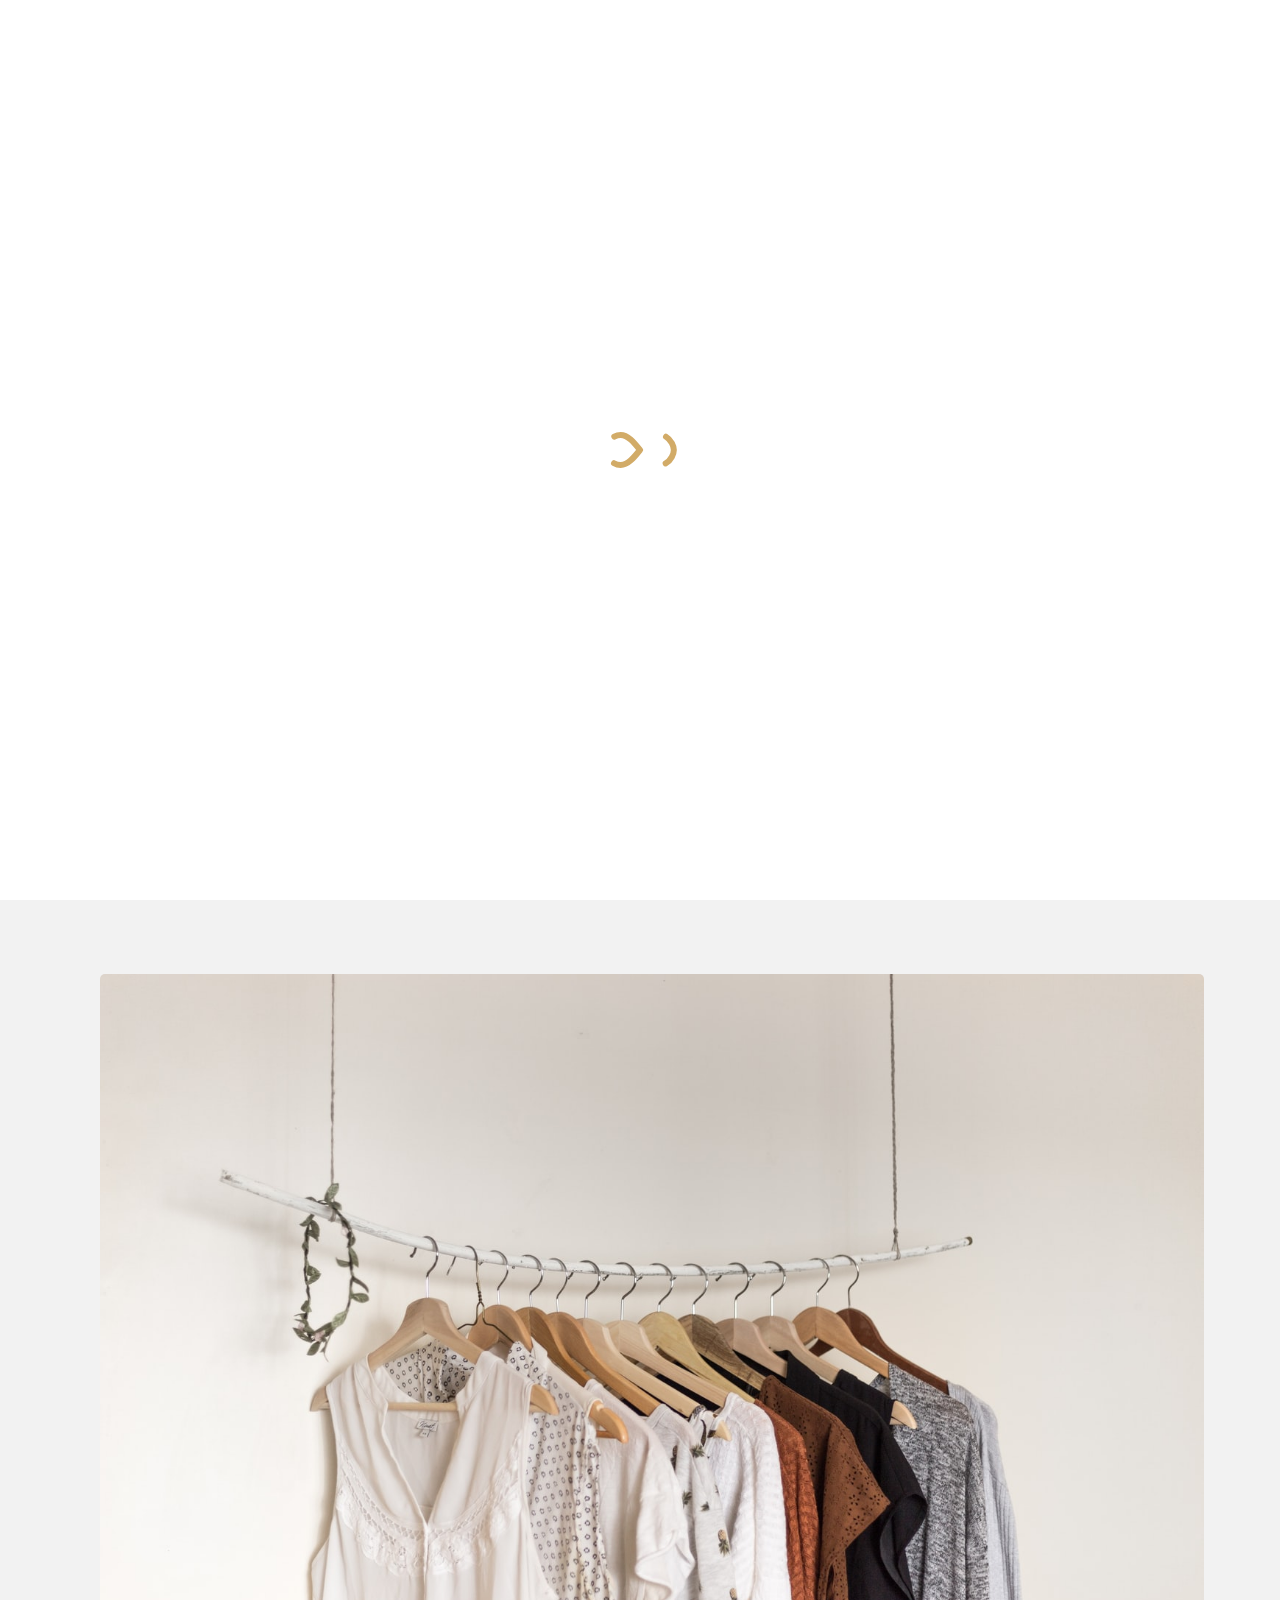
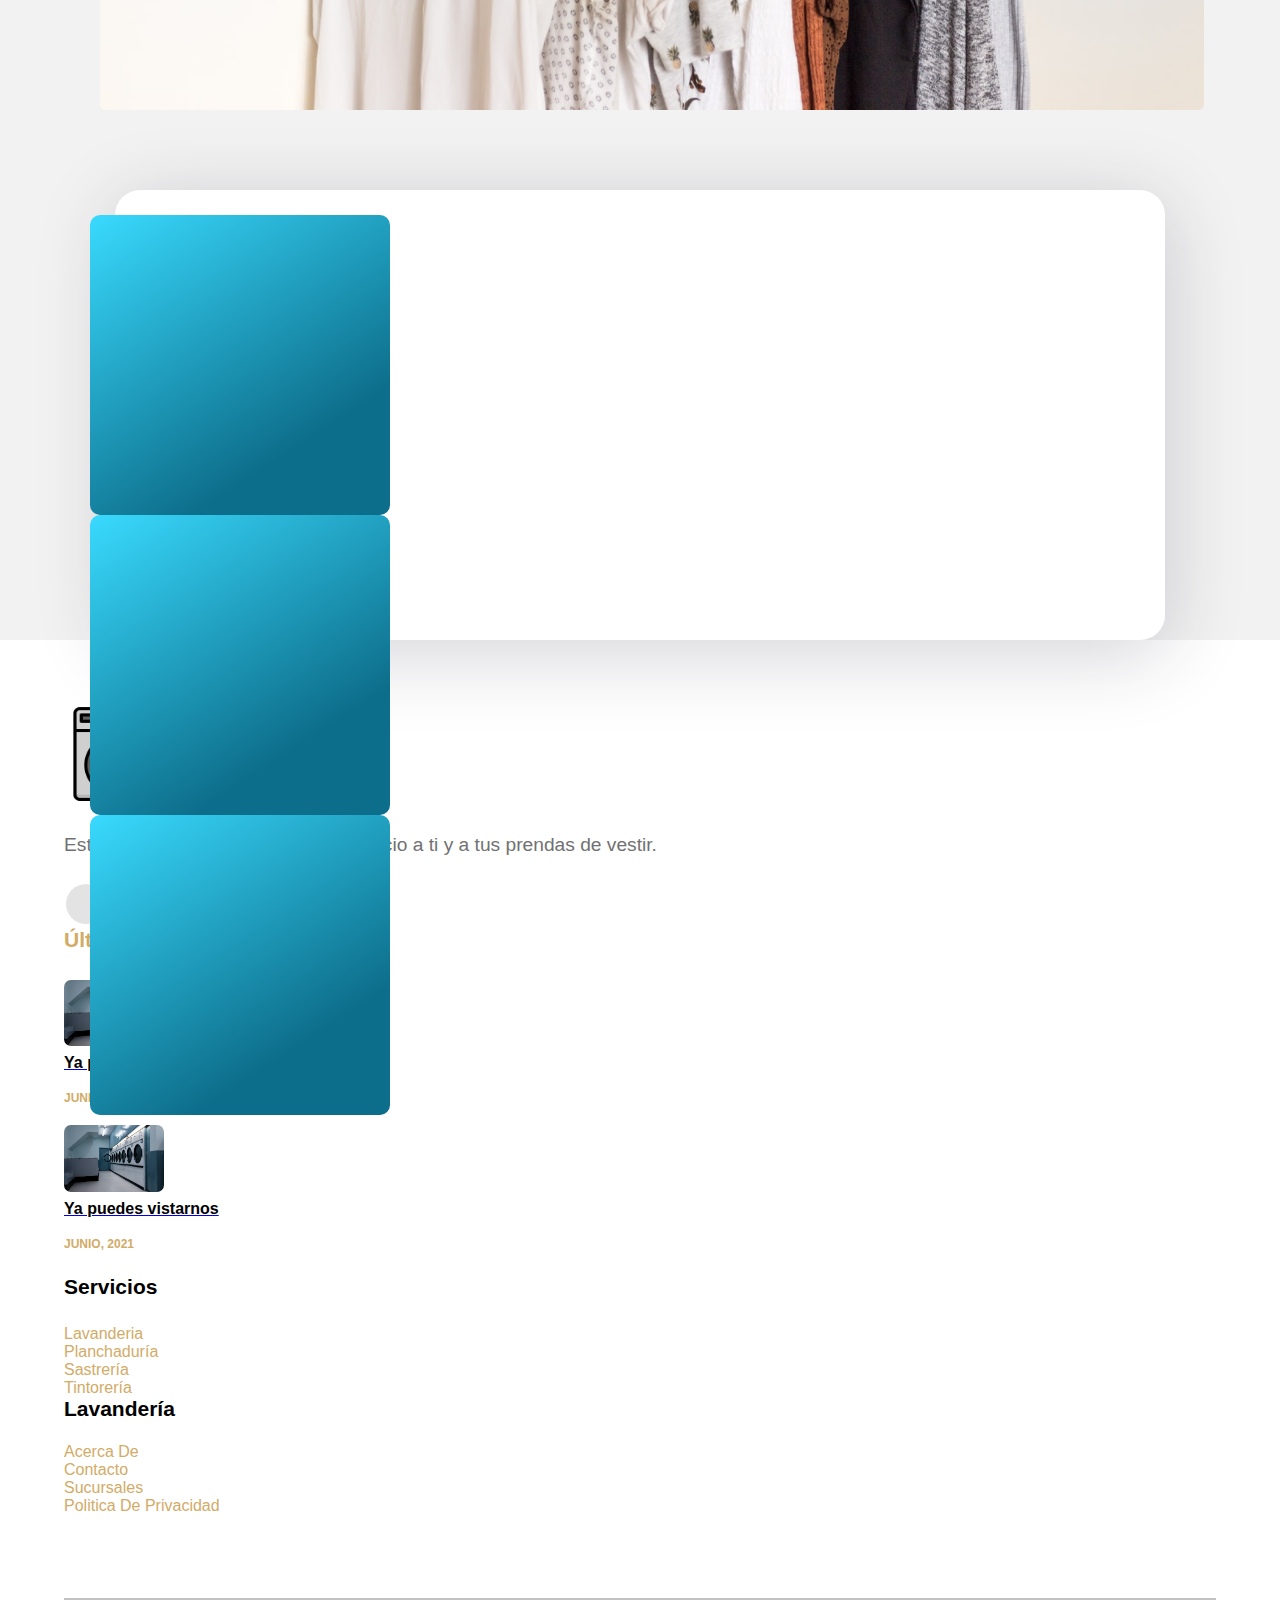
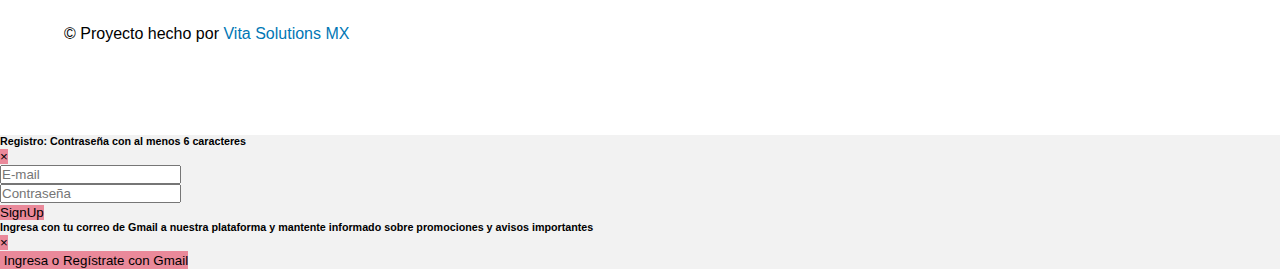
<file: recursos/sastreria.html>
<!DOCTYPE html>
<html lang="en" >
<head>
  <meta charset="UTF-8">
  <!--PWA-->
  <link rel="manifest" href="./manifest.json"> 
  <meta name="viewport" content="width=device-width, user-scalable=no, initial-scale=1.0, maximum-scale=1.0, minimum-scale=1.0">
  <title>Sastrería</title>
  <link rel="shortcut icon" type="image/png" href="../img/wash2.png">
  <link href="https://fonts.googleapis.com/css?family=Lato:400,700" rel="stylesheet">
  <!--LO AGREGUE PARA LOS ICONOS-->
  <script src="https://code.jquery.com/jquery-3.4.1.js"></script>
  <link rel='stylesheet' href='https://stackpath.bootstrapcdn.com/bootstrap/4.3.1/css/bootstrap.min.css'>
  <link rel='stylesheet' href='https://cdnjs.cloudflare.com/ajax/libs/twitter-bootstrap/4.1.3/css/bootstrap.min.css'>
	<link rel='stylesheet' href='https://cdnjs.cloudflare.com/ajax/libs/font-awesome/5.14.0/css/all.min.css'>
  <link rel="stylesheet" href="css/style.css">
  <link rel="stylesheet" href="./css/sastreria.css">

<!-- CAROUSEL -->

  <link rel='stylesheet' href='https://cdnjs.cloudflare.com/ajax/libs/Swiper/4.3.5/css/swiper.min.css'>


  </head>
  <body ondragstart="return false" onselectstart="return false" oncontextmenu="return false">
  <div id="preloader"></div>


<header id="header">
    <div id="home">
    <!-- Start Navigation -->
    <nav id="nav-bar" class="navbar navbar-expand-lg fixed-top">
      <div class="container-fluid">
        <a  id="header-img" class="navbar-brand" href="#"><img src="../img/wash.png">Jeff</a>
        <button id="hamburguer" class="navbar-toggler" type="button" data-toggle="collapse" data-target="#navbarResponsive">
          <span class="custom-toggler-icon"><i class="fas fa-bars"></i></span>
        </button>
        <div class="collapse navbar-collapse" id="navbarResponsive">
          <ul class="navbar-nav ml-auto">
            <li class="nav-item">
              <a href="../index.html" class="nav-link"><!--i class="fas fa-home"></i-->&nbsp;Inicio</a>
            </li>
            <li class="nav-item">

            <li class="nav-item">
              <a href="./servicios.html" class="nav-link"><!--i class="fas fa-tshirt"></i-->&nbsp;Servicios</a>
            </li>
            <li>
              <a href="./contacto.html" class="nav-link"><!--i class="fas fa-phone"></i-->&nbsp;Contacto</a>
            </li>
            <li class="nav-item">
              <a href="./sucursal.html" class="nav-link"><!--i class="fas fa-map-marker-alt"></i-->&nbsp;Sucursales</a>
            </li>
            <!--li class="nav-item">
              <a href="#pricing" class="nav-link">Tintorería</a>
            </li-->

            <!--li class="nav-item">
              <a href="#pricing" class="nav-link">Contacto</a>
            </li-->
            
            <li style="display: none;" class="logged-out menu-item">
              <a class="nav-link registration" href="#" data-toggle="modal" data-target="#signinModal"><!--i class="fas fa-user"></i-->&nbsp;Ingresa | Regístrate</a>
          </li>
          <!--li style="display: none;" class="logged-out"><a href="#" ><i class="fas fa-clipboard"></i>&nbsp;Link para cuando no esta registrado</a></li-->
          <!--li style="display: none;" class="logged-out"><a href="#" data-toggle="modal" data-target="#signupModal"><i class="fas fa-clipboard"></i>&nbsp;Registrate</a></li-->
              <li style="display: none;" class="nav-item menu-item logged-in"><a class="registration nav-link" href="index.html"><!--i class="fas fa-bell"></i-->&nbsp;Promociones</a></li>
              <li style="display: none;" class="nav-item boton-salir logged-in"><a class="nav-link" href="#" id="logout" onclick="noticias()"><!--i class="fas fa-sign-out-alt"></i-->&nbsp;Salir</a></li>

              <!--li style="display: none;" class="nav-item menu-item logged-in"><a href="#" ><i class="fas fa-clipboard"></i>&nbsp;Link para cuando ya esta registrado</a></li-->
            
          </ul>
        </div>
      </div>
    </nav>




<!-- Slider -->
<section id="slider-lavanderia">
	<div class="align-items-center d-flex justify-content-center position-relative text-center w-100 slider">
		<div class="h-100 position-absolute w-100 wallpaper"></div>
		<div class="h-100 position-absolute w-100 wallpaper"></div>
		<div class="h-100 position-absolute w-100 wallpaper"></div>
		<div class="position-relative ctn-content-slider">
			<h1 class="mb-5">
				<span class="bold">
					Sastrería
				</span>
				CDMX
			</h1>

		<button type="button" class="btn text-white btn-slider">
				Haz tus pedidos	
		</button>
		</div>
		<!--button type="button" data-toggle="modal" data-target="#formModal" class="btn position-absolute text-white text-uppercase ctn-book-now">
			Book Now
		</button-->
	</div>

</section>





  <div class="container section">
    <div class="row">
        <div class="col-md-6">
            <h3>
                Nuestros servicios
            </h3>
            <p>
                Through its program, TopVolunteer™, 
                Members of the GetLance network are encouraged to offer
                their whether to solve a timely problem or to contribute
                on an ongoing basis.
            </p>

            <button type="button" class="btn text-white btn-slider">
              Haz tus pedidos
            </button>

        </div>
        <div class="col-md-6">
            <img src="./img/sastreria/inicio.jpeg" alt=""/>
        </div>
    </div>
    <!--div class="row">
        <div class="col-md-6">
            <img src="./img/inicio/ropa02.jpeg" alt=""/>
        </div>
        <div class="col-md-6">
            <h3>
                Nuestros servicios
            </h3>
            <p>
              Lorem ipsum dolor sit amet consectetur 
              adipisicing elit. Illum explicabo dolore 
              dolorem doloribus. Nihil mollitia impedit 
              expedita praesentium excepturi tempora.
            </p>

            <button type="button" class="btn text-white btn-slider">
              Haz tus pedidos
            </button>
        </div>
    </div-->
</div>


<!-- ====== CAROUSEL ====== -->


<div class="container blog-slider">
    <div class="blog-slider__wrp swiper-wrapper">
      <div class="blog-slider__item swiper-slide">
        <div class="blog-slider__img">
          
          <img src="./img/sastreria/slider01.jpeg" alt="">
        </div>
        <div class="blog-slider__content">
          <span class="blog-slider__code">31 de mayo 2021</span>
          <div class="blog-slider__title">Servicio 01</div>
          <div class="blog-slider__text">Lorem ipsum dolor sit amet consectetur, adipisicing elit. Recusandae voluptate repellendus magni illo ea animi? </div>
          <a href="#" class="blog-slider__button">Haz tu pedido</a>
        </div>
      </div>
      <div class="blog-slider__item swiper-slide">
        <div class="blog-slider__img">
          <img src="./img/sastreria/slider02.jpeg" alt="">
        </div>
        <div class="blog-slider__content">
          <span class="blog-slider__code">31 de mayo 2021</span>
          <div class="blog-slider__title">Servicio 02</div>
          <div class="blog-slider__text">Lorem ipsum dolor sit amet consectetur, adipisicing elit. Recusandae voluptate repellendus magni illo ea animi?</div>
          <a href="#" class="blog-slider__button">Haz tu pedido</a>
        </div>
      </div>
      
      <div class="blog-slider__item swiper-slide">
        <div class="blog-slider__img">
          <img src="./img/tintoreria/card-slider03.jpeg" alt="">
        </div>
        <div class="blog-slider__content">
          <span class="blog-slider__code">31 de mayo 2021</span>
          <div class="blog-slider__title">Servicio 03</div>
          <div class="blog-slider__text">Lorem ipsum dolor sit amet consectetur, adipisicing elit. Recusandae voluptate repellendus magni illo ea animi?</div>
          <a href="#" class="blog-slider__button">Haz tu pedido</a>
        </div>
      </div>
      
    </div>
    <div class="blog-slider__pagination"></div>
  </div>

  





<!-- ===== TERMINA CAROUSEL======-->

<!-- Brand -->
<!--section>
	<div class="container ctn-brand text-center">
		<div class="row">
			<div class="col-md-3 col-sm-6 col-xs-12">
				<div class="box-brand">
					<h2 class="font-italic m-0 pt-2 text-uppercase">
						Brand
					</h2>

					<p class="pb-2">
						tagline here
					</p>
				</div>
			</div>

			<div class="col-md-3 col-sm-6 col-xs-12">
				<div class="box-brand">
					<h2 class="font-italic m-0 pt-2 text-uppercase">
						Brand
					</h2>

					<p class="pb-2">
						tagline here
					</p>
				</div>
			</div>

			<div class="col-md-3 col-sm-6 col-xs-12">
				<div class="box-brand">
					<h2 class="font-italic m-0 pt-2 text-uppercase">
						Brand
					</h2>

					
					<p class="pb-2">
						tagline here
					</p>
				</div>
			</div>

			<div class="col-md-3 col-sm-6 col-xs-12">
				<div class="box-brand">
					<h2 class="font-italic m-0 pt-2 text-uppercase">
						Brand
					</h2>

					
					<p class="pb-2">
						tagline here
					</p>
				</div>
			</div>
		</div>
	</div>
</section-->
        


<!--CAROUSEL -->




<!--TERMINA CAROUSELL-->


<!-- REGISTRO FIREBASE -->
  <!--MAIN CONTENT-->
  <div class="container p-5" style="z-index:1">
    <div class="row">
      <div class="col-md-6 offset-md-3">
        <ul class="list-group posts">
                
        </ul>
      </div>
    </div>
  </div>


  <!--BOTONES DE WHATS Y MESSENGER-->
<!--a class="float-whatsapp" href="#" target="_blank">
  <svg role="img" viewBox="0 0 24 24" xmlns="http://www.w3.org/2000/svg"><title>WhatsApp icon</title><path d="M17.498 14.382c-.301-.15-1.767-.867-2.04-.966-.273-.101-.473-.15-.673.15-.197.295-.771.964-.944 1.162-.175.195-.349.21-.646.075-.3-.15-1.263-.465-2.403-1.485-.888-.795-1.484-1.77-1.66-2.07-.174-.3-.019-.465.13-.615.136-.135.301-.345.451-.523.146-.181.194-.301.297-.496.1-.21.049-.375-.025-.524-.075-.15-.672-1.62-.922-2.206-.24-.584-.487-.51-.672-.51-.172-.015-.371-.015-.571-.015-.2 0-.523.074-.797.359-.273.3-1.045 1.02-1.045 2.475s1.07 2.865 1.219 3.075c.149.195 2.105 3.195 5.1 4.485.714.3 1.27.48 1.704.629.714.227 1.365.195 1.88.121.574-.091 1.767-.721 2.016-1.426.255-.705.255-1.29.18-1.425-.074-.135-.27-.21-.57-.345m-5.446 7.443h-.016c-1.77 0-3.524-.48-5.055-1.38l-.36-.214-3.75.975 1.005-3.645-.239-.375c-.99-1.576-1.516-3.391-1.516-5.26 0-5.445 4.455-9.885 9.942-9.885 2.654 0 5.145 1.035 7.021 2.91 1.875 1.859 2.909 4.35 2.909 6.99-.004 5.444-4.46 9.885-9.935 9.885M20.52 3.449C18.24 1.245 15.24 0 12.045 0 5.463 0 .104 5.334.101 11.893c0 2.096.549 4.14 1.595 5.945L0 24l6.335-1.652c1.746.943 3.71 1.444 5.71 1.447h.006c6.585 0 11.946-5.336 11.949-11.896 0-3.176-1.24-6.165-3.495-8.411"></path></svg></a-->

  <a href="https://m.me/108040221040261" class="float-messenger" href="#" target="_blank">
    <svg role="img" viewBox="0 0 24 24" xmlns="http://www.w3.org/2000/svg"><title>Messenger icon</title><path d="M0 11.64C0 4.95 5.24 0 12 0s12 4.95 12 11.64-5.24 11.64-12 11.64c-1.21 0-2.38-.16-3.47-.46a.96.96 0 0 0-.64.05L5.5 23.92a.96.96 0 0 1-1.35-.85l-.07-2.14a.97.97 0 0 0-.32-.68A11.39 11.39 0 0 1 0 11.64zm8.32-2.19l-3.52 5.6c-.35.53.32 1.14.82.75l3.79-2.87c.26-.2.6-.2.87 0l2.8 2.1c.84.63 2.04.4 2.6-.48l3.52-5.6c.35-.53-.32-1.13-.82-.75l-3.79 2.87c-.25.2-.6.2-.86 0l-2.8-2.1a1.8 1.8 0 0 0-2.61.48z"></path></svg></a>
  <!--TERMINAN BOTONES DE WAHTS Y MESSENGER-->

  <!-- FOOTER -->
<footer class="footer">
  <div class="container">
      <div class="row">
          <div class="col-md-6 col-lg-4">
              <div class="widget1">
                  <div class="logo">
                      <img src="../img/wash2.png" class="img-fluid" alt="">
                  </div>
                  <p>
                     Estamos para brindarte el mejor servicio a ti y a tus prendas de vestir.
                  </p>
                  <div class="socialLinks">
                      <ul>
                          <li>
                              <a href="#">
                                  <i class="fab fa-facebook-f"></i>
                              </a>
                          </li>
                          <li>
                              <a href="#">
                                  <i class="fab fa-twitter"></i>
                              </a>
                          </li>
                          <li>
                              <a href="#">
                                  <i class="fab fa-linkedin-in"></i>
                              </a>
                          </li>
                          <li>
                              <a href="#">
                                  <i class="fab fa-google-plus-g"></i>
                              </a>
                          </li>
                      </ul>
                  </div>
              </div>
          </div>
          <div class="col-md-6 col-lg-4">
              <div class="widget2">
                  <h5>
                      Últimas noticias
                  </h5>
                  <div class="media">
                      <img class="img-fluid" src="../img/inicio/lavanderia02.jpeg" alt="">
                      <div class="media-body d-flex align-self-center">
                          <div class="content">
                              <a href="#">
                                  <p>
                                      Ya puedes vistarnos
                                  </p>
                              </a>
                              <span>
                                  Junio, 2021
                              </span>
                          </div>
                      </div>
                  </div>

                  <div class="media">
                      <img class="img-fluid" src="../img/inicio/lavanderia02.jpeg" alt="">
                      <div class="media-body d-flex align-self-center">
                          <div class="content">
                              <a href="#">
                                  <p>
                                       Ya puedes vistarnos
                                  </p>
                              </a>
                              <span>
                                  Junio, 2021
                              </span>
                          </div>
                      </div>
                  </div>

                  <!--div class="media">
                    <img class="img-fluid" src="./img/inicio/lavanderia02.jpeg"  alt="">
                    <div class="media-body d-flex align-self-center">
                        <div class="content">
                            <a href="#">
                                <p>
                                        Rapturous am eagerness it as resolving household
                                </p>
                            </a>
                            <span>
                                Aug 17, 2019
                            </span>
                        </div>
                    </div>
                  </div-->

              </div>
          </div>
          <div class="col-sm-6 col-lg-2">
              <div class="widget3">
                  <h5>
                      Servicios
                  </h5>
                  <ul>
                      <li>
                          <a href="#">
                             Lavanderia
                          </a>
                      </li>
                      <li>
                          <a href="#">
                              Planchaduría
                          </a>
                      </li>
                      <li>
                          <a href="#">
                             Sastrería
                          </a>
                      </li>
                      <li>
                          <a href="#">
                            Tintorería
                          </a>
                      </li>
                      <!--li>
                          <a href="#">
                              skills
                          </a>
                      </li>
                      <li>
                          <a href="#">
                              career
                          </a>
                      </li-->
                  </ul>
              </div>
          </div>
          <div class="col-sm-6 col-lg-2">
              <div class="widget4">
                  <h5>
                      Lavandería
                  </h5>
                  <ul>
                      <li>
                          <a href="#">
                              Acerca de
                          </a>
                      </li>
                      <li>
                          <a href="#">
                              Contacto
                          </a>
                      </li>
                      <li>
                          <a href="#">
                              Sucursales
                          </a>
                      </li>
                      <li>
                          <a href="#">
                              Politica de privacidad
                          </a>
                      </li>
                      <!--li>
                          <a href="#">
                              redpen
                          </a>
                      </li>
                      <li>
                          <a href="#">
                              codepen
                          </a>
                      </li-->
                  </ul>
              </div>
          </div>
      </div>
  </div>
  <div class="copyRightArea">
      <div class="container">
          <div class="row">
              <div class="col-12 text-center">
                  <p>&copy; Proyecto hecho por <a><span>Vita Solutions MX</span></a></p>
              </div>
          </div>
      </div>
  </div>
</footer>
<!--TERMINA FOOTER-->
              
  <!--BOOTSTRAP SCRIPTS-->
  
      <!-- Modal  SignUP-->
      <div class="modal fade" id="signupModal" tabindex="-1" role="dialog" aria-labelledby="exampleModalLabel" aria-hidden="true">
        <div class="modal-dialog">
         <div class="modal-content">
           <div class="modal-header">
            <h6 class="modal-title" id="exampleModalLabel">Registro:
              Contraseña con al menos 6 caracteres
            </h6>
            <button type="button" class="close" data-dismiss="modal" aria-label="Close">
              <span aria-hidden="true">&times;</span>
            </button>
           </div>
           <div class="modal-body">
            <form id="signup-form">
              <div class="form-group">
                 <input type="text" id="signup-email" class="form-control"
                 placeholder="E-mail" required>
              </div>
              <div class="form-group">
                 <input type="password" id="signup-password" class="form-control"
                 placeholder="Contraseña" required>
              </div>
              <button type="submit" class="btn btn-primary">SignUp</button>
            </form>
           </div>
         </div>
        </div>
      </div>
                 
                 
                 
                  <!-- Modal  SignIn-->
                  <div class="modal fade" id="signinModal" tabindex="-1" role="dialog" aria-labelledby="exampleModalLabel" aria-hidden="true">
                    <div class="modal-dialog">
                     <div class="modal-content">
                       <div class="modal-header">
                        <h6 class="modal-title" id="exampleModalLabel">Ingresa con tu correo de Gmail a nuestra plataforma y mantente informado sobre
                          promociones y avisos importantes
                        </h6>
                        <button type="button" class="close" data-dismiss="modal" aria-label="Close">
                          <span aria-hidden="true">&times;</span>
                        </button>
                       </div>
                       <div class="modal-body">
                          
                        <form id="login-form">
                           
                          <!--div class="form-group">
                             <input type="text" id="login-email" class="form-control"
                             placeholder="E-mail" required>
                          </div>
                          <div class="form-group">
                             <input type="password" id="login-password" class="form-control"
                             placeholder="Contraseña" required>
                          </div>
                          
                          <button type="submit" class="btn btn-info btn-block">Ingresa</button-->
                          
                          <button type="button" class="btn btn-success btn-block black-background white" id="googleLogin"><i class="fab fa-google" aria-hidden="true"></i>&nbsp;Ingresa o Regístrate con Gmail</button>
                          <!--button type="submit" class="btn btn-primary btn-block" id="facebookLogin"><i class="fab fa-facebook"></i>&nbsp;Ingresa o Regístrate con Facebook</button-->
                        </form>
                       </div>
                     </div>
                    </div>
                  </div>

    
   

      
                <!--FIREBASE SCRIPTS-->
     <!-- The core Firebase JS SDK is always required and must be listed first -->
     <script src="https://www.gstatic.com/firebasejs/8.6.3/firebase-app.js"></script>

            
     <!-- TODO: Add SDKs for Firebase products that you want to use
          https://firebase.google.com/docs/web/setup#available-libraries -->
          <script src="https://www.gstatic.com/firebasejs/8.6.3/firebase-analytics.js"></script>
           <script src="https://www.gstatic.com/firebasejs/8.6.2/firebase-auth.js"></script>
           <script src="https://www.gstatic.com/firebasejs/8.6.2/firebase-firestore.js"></script>
                   
                     <script>
                        // Your web app's Firebase configuration
                        var firebaseConfig = {
         apiKey: "AIzaSyDte4-8Gg3VRk-zAXlEqqVKceWeu1ouuAE",
         authDomain: "oilistic-beauty-center.firebaseapp.com",
         projectId: "oilistic-beauty-center",
         storageBucket: "oilistic-beauty-center.appspot.com",
         messagingSenderId: "650969388514",
         appId: "1:650969388514:web:176f36b9cec8ce5ab595bb",
         measurementId: "G-1E72951BM8"
       };
                 
                       // Initialize Firebase
                       firebase.initializeApp(firebaseConfig);
                       const auth = firebase.auth();
                       // FireStore base de datos
                       const fs = firebase.firestore();
                     </script>
                     <!--TERMINA FIREBASE-->


<!-- partial -->

<!-- PWA -->
<script src="./script.js"></script>

<!--Registro-->
<script src="./registro.js"></script>
<script src="js/script.js"></script>
<script src="./js/card.js"></script>

  <script src='https://cdnjs.cloudflare.com/ajax/libs/jquery/3.4.0/jquery.min.js'></script>
<!--script src='https://cdnjs.cloudflare.com/ajax/libs/popper.js/1.15.0/popper.min.js'></script-->
<script src='https://stackpath.bootstrapcdn.com/bootstrap/4.3.1/js/bootstrap.min.js'></script>
<script src='https://cdnjs.cloudflare.com/ajax/libs/twitter-bootstrap/4.3.1/js/bootstrap.min.js'></script>


<!-- CAROUSEL -->
<script src='https://cdnjs.cloudflare.com/ajax/libs/Swiper/4.3.5/js/swiper.min.js'></script>




</body>
</html>
</file>
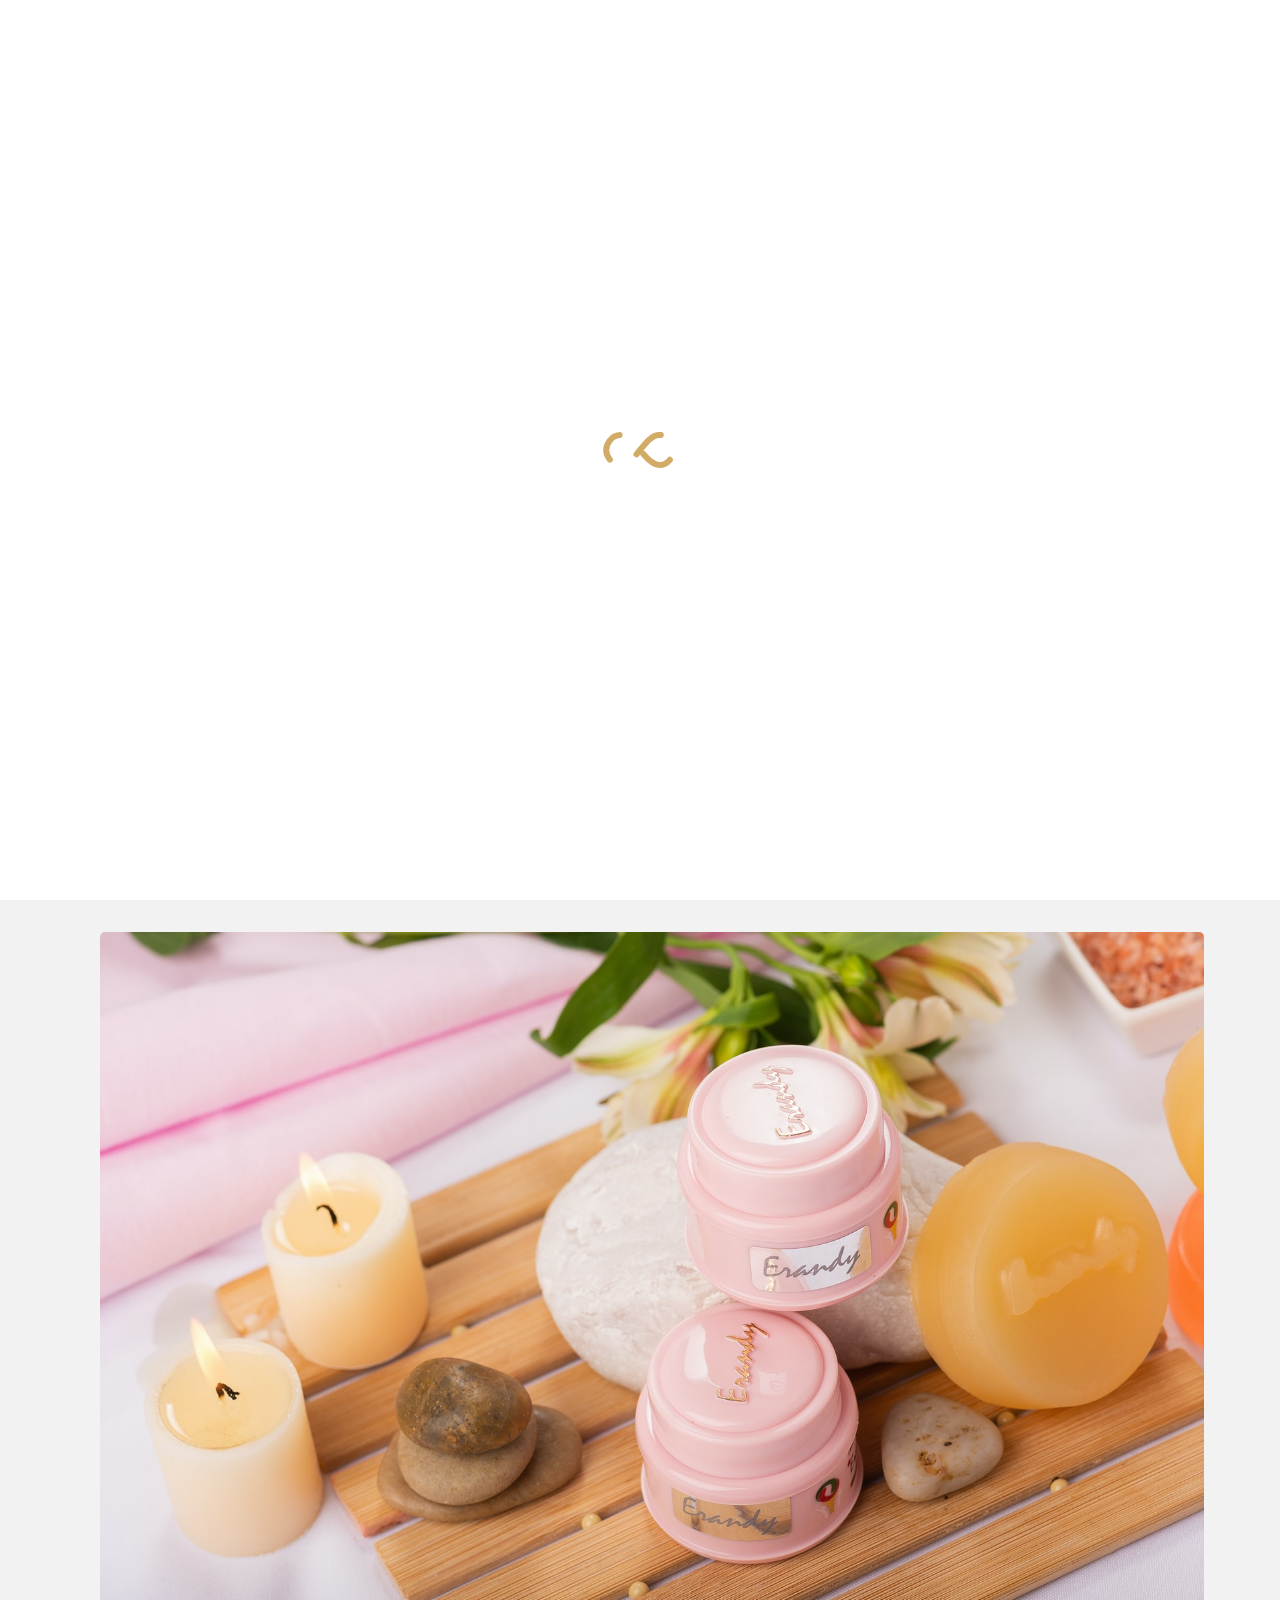
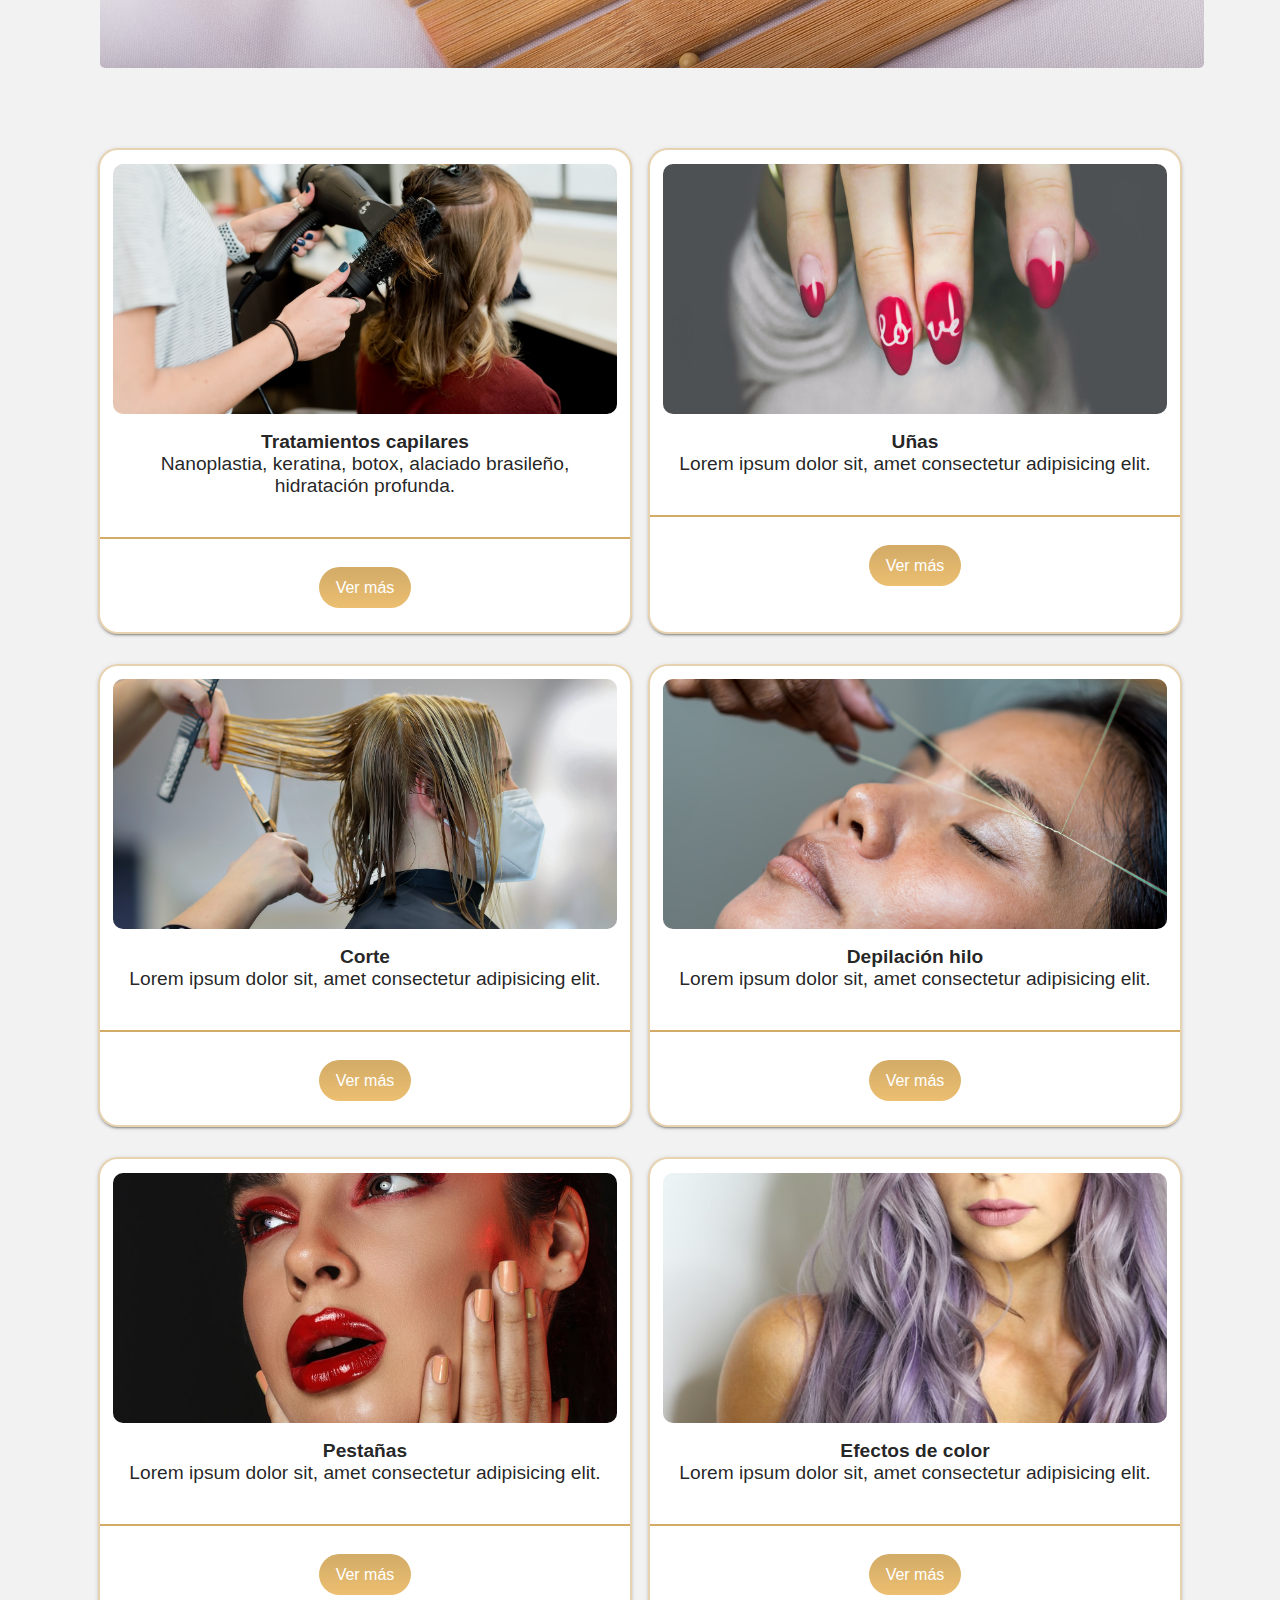
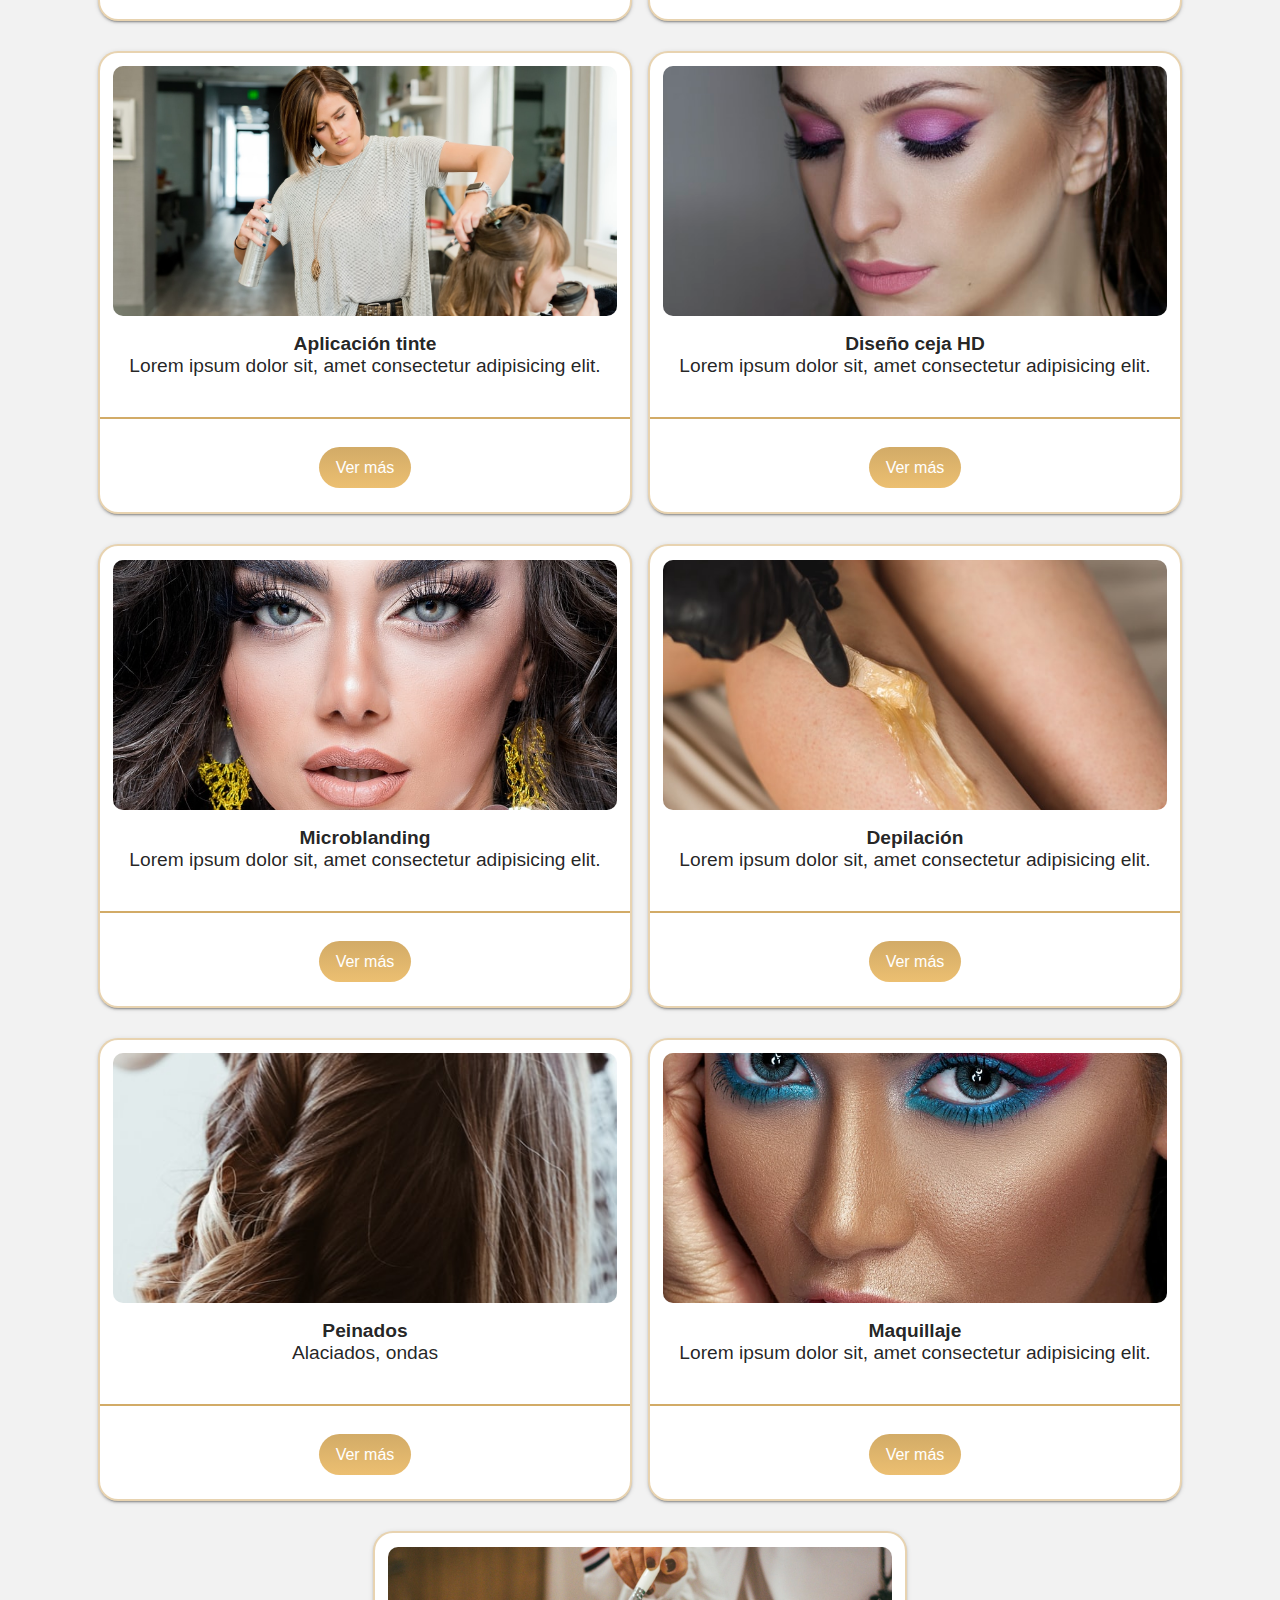
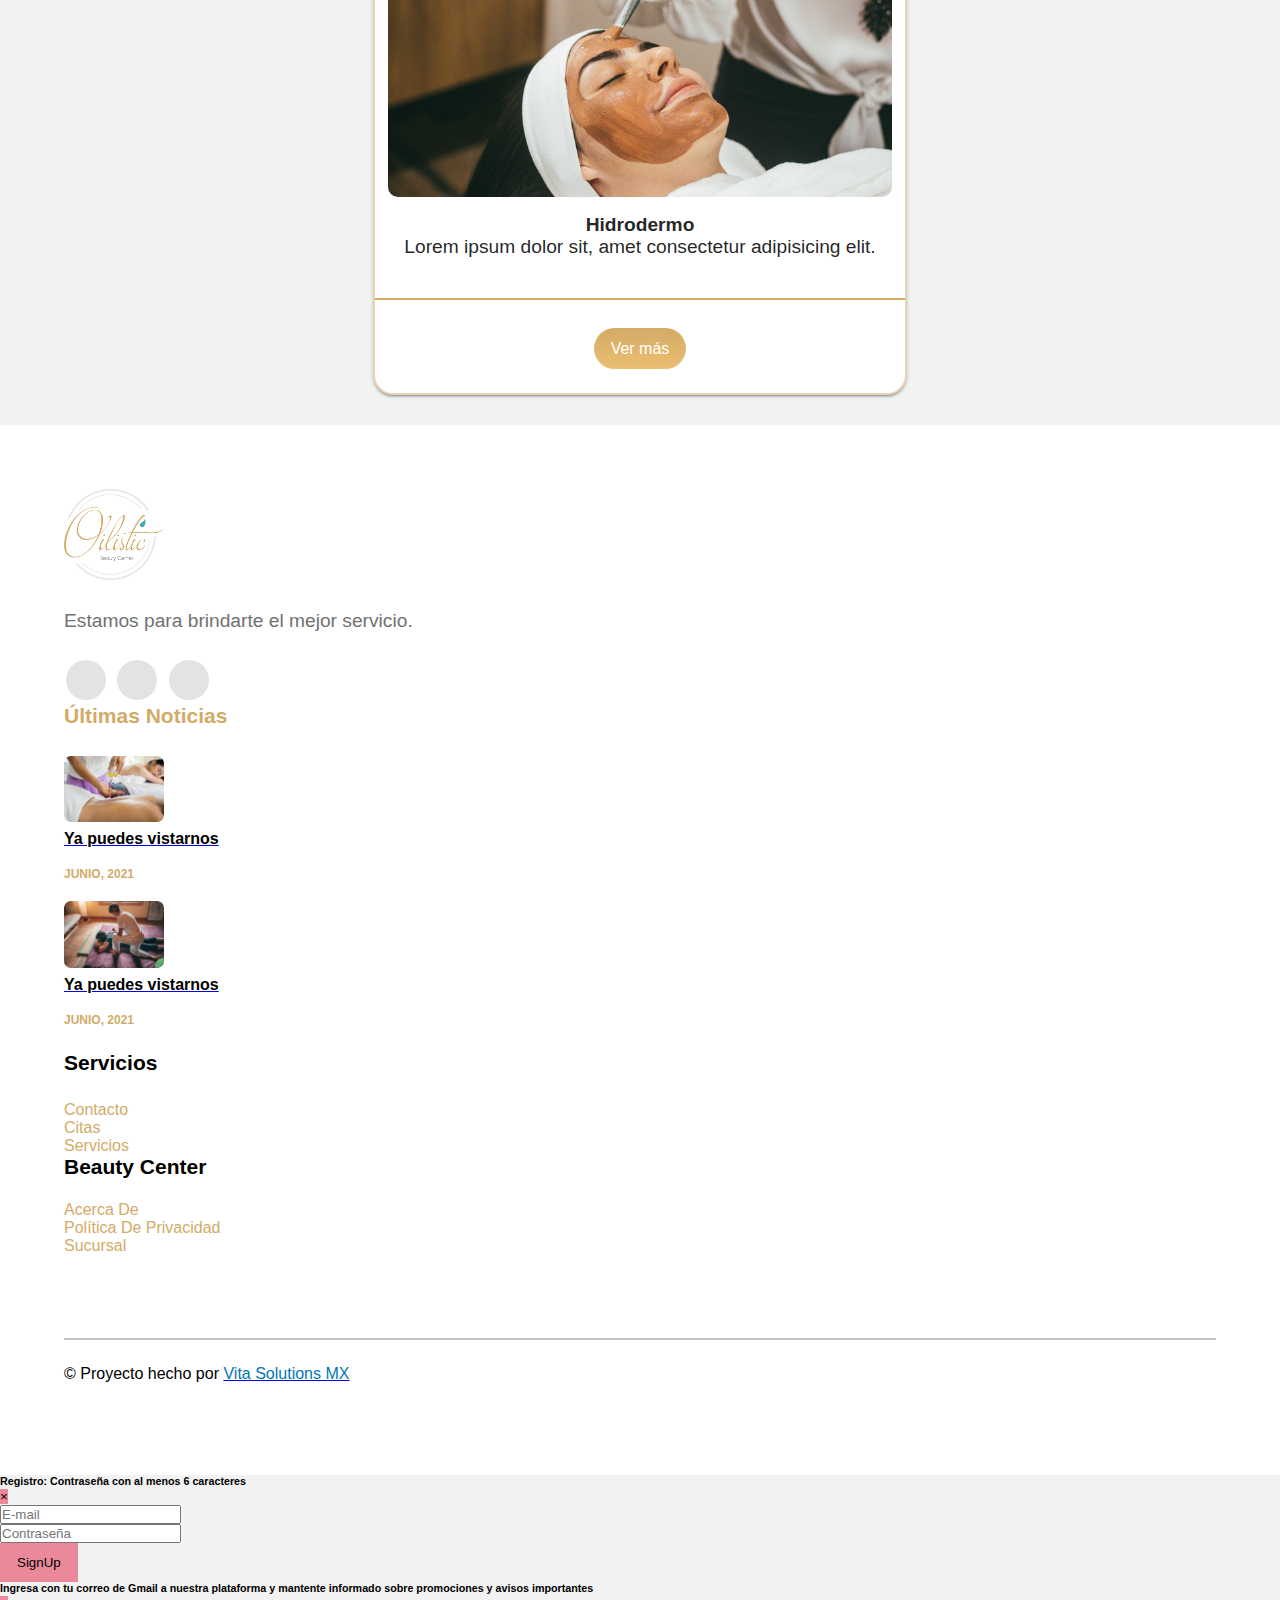
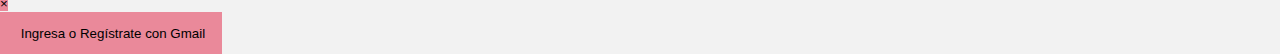
<file: recursos/servicios.html>
<!DOCTYPE html>
<html lang="en" >
<head>
  <meta charset="UTF-8">
  <!--PWA-->
  <link rel="manifest" href="./manifest.json"> 
  <title>Servicios</title>
  <link rel="shortcut icon" type="image/png" href="../img/OlisticLogo.png">
  <meta name="viewport" content="width=device-width, initial-scale=1.0">
  <link href="https://fonts.googleapis.com/css?family=Lato:400,700" rel="stylesheet">
  <!--LO AGREGUE PARA LOS ICONOS-->
  <script src="https://code.jquery.com/jquery-3.4.1.js"></script>
  <link rel='stylesheet' href='https://stackpath.bootstrapcdn.com/bootstrap/4.3.1/css/bootstrap.min.css'>
  <link rel='stylesheet' href='https://cdnjs.cloudflare.com/ajax/libs/twitter-bootstrap/4.1.3/css/bootstrap.min.css'>
	<link rel='stylesheet' href='https://cdnjs.cloudflare.com/ajax/libs/font-awesome/5.14.0/css/all.min.css'>
  <link rel="stylesheet" href="css/style.css">
  <link rel="stylesheet" href="./css/servicios.css">

  <!-- Calendly link widget begin -->
<!-- Calendly link widget begin -->
<link href="https://assets.calendly.com/assets/external/widget.css" rel="stylesheet">
<script src="https://assets.calendly.com/assets/external/widget.js" type="text/javascript" async></script>

<!-- Calendly link widget end -->
<!-- Calendly link widget end -->


<!-- FONTS -->
<link rel="preconnect" href="https://fonts.gstatic.com">
<link href="https://fonts.googleapis.com/css2?family=Josefin+Sans:wght@300;400&family=Poppins:wght@300&display=swap" rel="stylesheet">
</head>

<body ondragstart="return false" onselectstart="return false" oncontextmenu="return false">
<div id="preloader"></div>


<header id="header">
    <div id="home">
    <!-- Start Navigation -->
    <nav id="nav-bar" class="navbar navbar-expand-lg fixed-top">
      <div class="container-fluid">
        <a  id="header-img" class="navbar-brand" href="#"><img src="../img/OlisticLogo.png">Oilistic Beauty Center</a>
        <button id="hamburguer" class="navbar-toggler" type="button" data-toggle="collapse" data-target="#navbarResponsive">
          <span class="custom-toggler-icon"><i class="fas fa-bars"></i></span>
        </button>
        <div class="collapse navbar-collapse" id="navbarResponsive">
          <ul class="navbar-nav ml-auto">
            <li class="nav-item">
              <a href="../index.html" class="nav-link"><!--i class="fas fa-home"></i-->&nbsp;Inicio</a>
            </li>
            <li class="nav-item">
              <a href="./citas.html" class="nav-link"><!--i class="fas fa-map-marker-alt"></i-->&nbsp;Citas</a>
            </li>
            <li>
              <a href="./contacto.html" class="nav-link"><!--i class="fas fa-phone"></i-->&nbsp;Contacto</a>
            </li>
            <li class="nav-item">
              <a href="./servicios.html" class="nav-link"><!--i class="fas fa-tshirt"></i-->&nbsp;Servicios</a>
            </li>
            <!--li class="nav-item">
              <a href="#pricing" class="nav-link">Tintorería</a>
            </li-->

            <!--li class="nav-item">
              <a href="#pricing" class="nav-link">Contacto</a>
            </li-->
            
            <li style="display: none;" class="logged-out menu-item">
              <a class="nav-link registration" href="#" data-toggle="modal" data-target="#signinModal"><!--i class="fas fa-user"></i-->&nbsp;Ingresa | Regístrate</a>
          </li>
          <!--li style="display: none;" class="logged-out"><a href="#" ><i class="fas fa-clipboard"></i>&nbsp;Link para cuando no esta registrado</a></li-->
          <!--li style="display: none;" class="logged-out"><a href="#" data-toggle="modal" data-target="#signupModal"><i class="fas fa-clipboard"></i>&nbsp;Registrate</a></li-->
              <li style="display: none;" class="nav-item menu-item logged-in"><a class="registration nav-link" href="./promociones/promociones.html"><!--i class="fas fa-bell"></i-->&nbsp;Promociones</a></li>
              <li style="display: none;" class="nav-item boton-salir logged-in"><a class="nav-link" href="#" id="logout" onclick="noticias()"><!--i class="fas fa-sign-out-alt"></i-->&nbsp;Salir</a></li>

              <!--li style="display: none;" class="nav-item menu-item logged-in"><a href="#" ><i class="fas fa-clipboard"></i>&nbsp;Link para cuando ya esta registrado</a></li-->
            
          </ul>
        </div>
      </div>
    </nav>




<!-- Slider -->
<section id="slider-lavanderia">
	<div class="align-items-center d-flex justify-content-center position-relative text-center w-100 slider">
		<div class="h-100 position-absolute w-100 wallpaper"></div>
		<div class="h-100 position-absolute w-100 wallpaper"></div>
		<div class="h-100 position-absolute w-100 wallpaper"></div>
		<div class="position-relative ctn-content-slider">
			<h1 class="mb-5">
				<span class="bold">
					Servicios
				</span>
				
			</h1>

    <a href="#servicios">
		<button type="button" class="btn text-white btn-slider">
				Nuestros servicios
		</button>
		</div>
		<!--button type="button" data-toggle="modal" data-target="#formModal" class="btn position-absolute text-white text-uppercase ctn-book-now">
			Book Now
		</button-->
	  </div>
    </a> 

</section>

<!--SKILLS-->
<div class="container1">
  <!--section id="skills">
 
    <ul class="grid2">
      <li>
      <img src="./img/inicio/grid/lavanderia.png" alt="comet">
      <h4>Lavandería</h4>
      </li>
      <li>
      <img src="./img/inicio/grid/planchaduria.png" alt="comet">
      <h4>Planchaduría</h4>
      </li>
      <li>
      <img src="./img/inicio/grid/sastreria.png" alt="comet">
      <h4>Sastrería</h4>
      </li>
      <li>
      <img src="./img/inicio/grid/tintoreria.png" alt="comet">
      <h4>Tintorería</h4>
      </li>
    </ul>
    
    </section>
  </div-->
  <!--TERMINAN SKILLS-->


  <div class="container section">
    <div class="row">
        <div class="col-md-6">
            <h3>
                Nuestros servicios
            </h3>
            <p>
                Lorem ipsum dolor sit amet consectetur adipisicing elit. 
                Architecto quisquam officia obcaecati voluptates saepe facilis
                inventore reprehenderit rerum illo esse odit repudiandae, 
                eius sint officiis possimus sequi quos quod recusandae.
            </p>

            <!--button type="button" class="btn text-white btn-slider">
              Haz tus pedidos
            </button-->

        </div>
        <div class="col-md-6">
            <img src="./img/servicios/inicio.jpeg" alt=""/>
        </div>
    </div>
    <!--div class="row">
        <div class="col-md-6">
            <img src="../img/inicio/lavanderia02.jpeg" alt=""/>
        </div>
        <div class="col-md-6">
            <h3>
                Nuestros servicios
            </h3>
            <p>
              Lorem ipsum dolor sit amet consectetur 
              adipisicing elit. Illum explicabo dolore 
              dolorem doloribus. Nihil mollitia impedit 
              expedita praesentium excepturi tempora.
            </p>

            <button type="button" class="btn text-white btn-slider">
              Haz tus pedidos
            </button>
        </div>
    </div-->
</div>


<!--CARDS-->

<section id="servicios"></section>

<div class="container-servicios">
    <div class="card">
      <img src="./img/servicios/tratamientoscapilares.jpeg" alt="" />
      <h3 class="card-header">Tratamientos capilares</h3>
      <p class="card-text">
        Nanoplastia, keratina, botox, alaciado brasileño,
        hidratación profunda.
      </p>
      <div class="divider"></div>
      <a class="btn btn-default" href="./tratamientos-capilares.html">Ver más</a>
    </div>
  
    <div class="card">
      <img src="./img/servicios/uñas.jpeg" alt="" />
      <h3 class="card-header">Uñas</h3>
      <p class="card-text">
          Lorem ipsum dolor sit, amet consectetur adipisicing elit. 
      </p>
      <div class="divider"></div>
      <a class="btn btn-default" href="./uñas.html">Ver más</a>
    </div>
  
    <div class="card">
      <img src="./img/servicios/corte.jpeg" alt="" />
      <h3 class="card-header">Corte</h3>
      <p class="card-text">
          Lorem ipsum dolor sit, amet consectetur adipisicing elit. 
      </p>
      <div class="divider"></div>
      <a class="btn btn-default" href="./corte.html">Ver más</a>
    </div>
  
    <div class="card">
      <img src="./img/servicios/depilacionhilo.jpeg" alt="" />
      <h3 class="card-header">Depilación hilo</h3>
      <p class="card-text">
          Lorem ipsum dolor sit, amet consectetur adipisicing elit. 
      </p>
      <div class="divider"></div>
      <a class="btn btn-default" href="./maquillaje.html">Ver más</a>
    </div>
  
    <div class="card">
      <img src="./img/servicios/pestañas.jpeg" alt="" />
      <h3 class="card-header">Pestañas</h3>
      <p class="card-text">
          Lorem ipsum dolor sit, amet consectetur adipisicing elit. 
      </p>
      <div class="divider"></div>
      <a class="btn btn-default" href="#">Ver más</a>
    </div>
  
    <div class="card">
      <img src="./img/servicios/color.jpeg" alt="" />
      <h3 class="card-header">Efectos de color</h3>
      <p class="card-text">
          Lorem ipsum dolor sit, amet consectetur adipisicing elit. 
      </p>
      <div class="divider"></div>
      <a class="btn btn-default" href="./maquillaje.html">Ver más</a>
    </div>

    <div class="card">
      <img src="./img/servicios/aplicaciondetinte.jpeg" alt="" />
      <h3 class="card-header">Aplicación tinte</h3>
      <p class="card-text">
          Lorem ipsum dolor sit, amet consectetur adipisicing elit. 
      </p>
      <div class="divider"></div>
      <a class="btn btn-default" href="./maquillaje.html">Ver más</a>
    </div>

    <div class="card">
      <img src="./img/servicios/diseñodeceja.jpeg" alt="" />
      <h3 class="card-header">Diseño ceja HD</h3>
      <p class="card-text">
          Lorem ipsum dolor sit, amet consectetur adipisicing elit. 
      </p>
      <div class="divider"></div>
      <a class="btn btn-default" href="./maquillaje.html">Ver más</a>
    </div>

    <div class="card">
      <img src="./img/servicios/microblanding.jpeg" alt="" />
      <h3 class="card-header">Microblanding</h3>
      <p class="card-text">
          Lorem ipsum dolor sit, amet consectetur adipisicing elit. 
      </p>
      <div class="divider"></div>
      <a class="btn btn-default" href="./maquillaje.html">Ver más</a>
    </div>

    <div class="card">
      <img src="./img/servicios/depilacion.jpeg" alt="" />
      <h3 class="card-header">Depilación</h3>
      <p class="card-text">
          Lorem ipsum dolor sit, amet consectetur adipisicing elit. 
      </p>
      <div class="divider"></div>
      <a class="btn btn-default" href="./maquillaje.html">Ver más</a>
    </div>
  
    <div class="card">
      <img src="./img/servicios/peinados.jpeg" alt="" />
      <h3 class="card-header">Peinados</h3>
      <p class="card-text">
          Alaciados, ondas 
      </p>
      <div class="divider"></div>
      <a class="btn btn-default" href="./maquillaje.html">Ver más</a>
    </div>
  
    <div class="card">
      <img src="./img/servicios/maquillaje.jpeg" alt="" />
      <h3 class="card-header">Maquillaje</h3>
      <p class="card-text">
          Lorem ipsum dolor sit, amet consectetur adipisicing elit. 
      </p>
      <div class="divider"></div>
      <a class="btn btn-default" href="./maquillaje.html">Ver más</a>
    </div>
  
    <div class="card">
      <img src="./img/servicios/hidrodermo.jpeg" alt="" />
      <h3 class="card-header">Hidrodermo</h3>
      <p class="card-text">
          Lorem ipsum dolor sit, amet consectetur adipisicing elit. 
      </p>
      <div class="divider"></div>
      <a class="btn btn-default" href="./maquillaje.html">Ver más</a>
    </div>
  
  
  
  
  </div>
  <!--TERMINAN CARDS-->

  <!--BOTON FLOTANTE>

  <a href="" style="color: aliceblue; text-decoration: none;" onclick="Calendly.initPopupWidget({url: 'https://calendly.com/oilisticbeautycenter/15min?hide_event_type_details=1'});return false;">
  <div class="container-button">
    <button class="add-to-cart">Reservar una cita</button>
  </div>
  </a>

    <TERMINA BOTON FLOTANTE-->


          <!-- BACKGROUND CARDS >
     
          <div class="cards-3 section-gray">
              <div class="container-servicios">
                  <div class="row">


                      <div class="col-md-6">
                          <div class="card card-background" style="background-image: url('../img/inicio/slider/02.png')">
                              <div class="table">
                                  <h6 class="category text-info">#ellugardelabelleza</h6>
                                  <a href="#">
                                      <h3 class="card-caption">Vivamus odio ante, feugiat eget nisisit</h3> </a>
                                  <p class="card-description"> Lorem ipsum dolor sit amet, consectetur adipis cingelit. Etiam lacinia elit et placerat finibus. Praesent justo metus, pharetra vel nibh sit amet, tincidunt posuere nulla. Vivamus odio antement, feugiat eget, scelerisque dignissim velit antement.</p>
                                  <a href="" style="color: aliceblue; text-decoration: none;" onclick="Calendly.initPopupWidget({url: 'https://calendly.com/oilisticbeautycenter/15min?hide_event_type_details=1'});return false;">
                                    <button type="button" class="btn btn-warning btn-round">
                                      Haz una cita ahora
                                    </button>
                                    </a>
                                  <a href="./lavanderia.html" class="btn btn-warning btn-round"> <i class="fa fa-cogs"></i> Detalles</a>
                                      <div class="ripple-container"></div>
                                  </a>
                              </div>
                          </div>
                      </div>

                      <div class="col-md-6">
                        <div class="card card-background" style="background-image: url('../img/inicio/slider/02.png')">
                            <div class="table">
                                <h6 class="category text-info">#ellugardelabelleza</h6>
                                <a href="#">
                                    <h3 class="card-caption">Vivamus odio ante, feugiat eget nisisit</h3> </a>
                                <p class="card-description"> Lorem ipsum dolor sit amet, consectetur adipis cingelit. Etiam lacinia elit et placerat finibus. Praesent justo metus, pharetra vel nibh sit amet, tincidunt posuere nulla. Vivamus odio antement, feugiat eget, scelerisque dignissim velit antement.</p>
                                <a href="" style="color: aliceblue; text-decoration: none;" onclick="Calendly.initPopupWidget({url: 'https://calendly.com/oilisticbeautycenter/15min?hide_event_type_details=1'});return false;">
                                  <button type="button" class="btn btn-warning btn-round">
                                    Haz una cita ahora
                                  </button>
                                  </a>
                                <a href="#pablo" class="btn btn-warning btn-round"> <i class="fa fa-cogs"></i> Detalles</a>
                                    <div class="ripple-container"></div>
                                </a>
                            </div>
                        </div>
                    </div>


                    <div class="col-md-6">
                      <div class="card card-background" style="background-image: url('../img/inicio/slider/01.png')">
                          <div class="table">
                              <h6 class="category text-info">#ellugardelabelleza</h6>
                              <a href="#">
                                  <h3 class="card-caption">Vivamus odio ante, feugiat eget nisisit</h3> </a>
                              <p class="card-description"> Lorem ipsum dolor sit amet, consectetur adipis cingelit. Etiam lacinia elit et placerat finibus. Praesent justo metus, pharetra vel nibh sit amet, tincidunt posuere nulla. Vivamus odio antement, feugiat eget, scelerisque dignissim velit antement.</p>
                              <a href="" style="color: aliceblue; text-decoration: none;" onclick="Calendly.initPopupWidget({url: 'https://calendly.com/oilisticbeautycenter/15min?hide_event_type_details=1'});return false;">
                                <button type="button" class="btn btn-warning btn-round">
                                  Haz una cita ahora
                                </button>
                                </a>
                              <a href="#pablo" class="btn btn-warning btn-round"> <i class="fa fa-cogs"></i> Detalles</a>
                                  <div class="ripple-container"></div>
                              </a>
                          </div>
                      </div>
                  </div>


                  <div class="col-md-6">
                    <div class="card card-background" style="background-image: url('../img/inicio/slider/03.jpeg')">
                        <div class="table">
                            <h6 class="category text-info">#ellugardelabelleza</h6>
                            <a href="#">
                                <h3 class="card-caption">Vivamus odio ante, feugiat eget nisisit</h3> </a>
                            <p class="card-description"> Lorem ipsum dolor sit amet, consectetur adipis cingelit. Etiam lacinia elit et placerat finibus. Praesent justo metus, pharetra vel nibh sit amet, tincidunt posuere nulla. Vivamus odio antement, feugiat eget, scelerisque dignissim velit antement.</p>
                            <a href="" style="color: aliceblue; text-decoration: none;" onclick="Calendly.initPopupWidget({url: 'https://calendly.com/oilisticbeautycenter/15min?hide_event_type_details=1'});return false;">
                              <button type="button" class="btn btn-warning btn-round">
                                Haz una cita ahora
                              </button>
                              </a>
                            <a href="#pablo" class="btn btn-warning btn-round"> <i class="fa fa-cogs"></i> Detalles</a>
                                <div class="ripple-container"></div>
                            </a>
                        </div>
                    </div>
                </div>




                  
                  </div>
              </div>
          </div-->


<!-- Brand -->
<!--section>
	<div class="container ctn-brand text-center">
		<div class="row">
			<div class="col-md-3 col-sm-6 col-xs-12">
				<div class="box-brand">
					<h2 class="font-italic m-0 pt-2 text-uppercase">
						Brand
					</h2>

					<p class="pb-2">
						tagline here
					</p>
				</div>
			</div>

			<div class="col-md-3 col-sm-6 col-xs-12">
				<div class="box-brand">
					<h2 class="font-italic m-0 pt-2 text-uppercase">
						Brand
					</h2>

					<p class="pb-2">
						tagline here
					</p>
				</div>
			</div>

			<div class="col-md-3 col-sm-6 col-xs-12">
				<div class="box-brand">
					<h2 class="font-italic m-0 pt-2 text-uppercase">
						Brand
					</h2>

					
					<p class="pb-2">
						tagline here
					</p>
				</div>
			</div>

			<div class="col-md-3 col-sm-6 col-xs-12">
				<div class="box-brand">
					<h2 class="font-italic m-0 pt-2 text-uppercase">
						Brand
					</h2>

					
					<p class="pb-2">
						tagline here
					</p>
				</div>
			</div>
		</div>
	</div>
</section-->
        


<!--CAROUSEL -->




<!--TERMINA CAROUSELL-->


<!-- REGISTRO FIREBASE -->
  <!--MAIN CONTENT-->
  <div class="container p-5" style="z-index:1">
    <div class="row">
      <div class="col-md-6 offset-md-3">
        <ul class="list-group posts">
                
        </ul>
      </div>
    </div>
  </div>



<!--BOTONES DE WHATS Y MESSENGER-->
<!--a class="float-whatsapp" href="#" target="_blank">
  <svg role="img" viewBox="0 0 24 24" xmlns="http://www.w3.org/2000/svg"><title>WhatsApp icon</title><path d="M17.498 14.382c-.301-.15-1.767-.867-2.04-.966-.273-.101-.473-.15-.673.15-.197.295-.771.964-.944 1.162-.175.195-.349.21-.646.075-.3-.15-1.263-.465-2.403-1.485-.888-.795-1.484-1.77-1.66-2.07-.174-.3-.019-.465.13-.615.136-.135.301-.345.451-.523.146-.181.194-.301.297-.496.1-.21.049-.375-.025-.524-.075-.15-.672-1.62-.922-2.206-.24-.584-.487-.51-.672-.51-.172-.015-.371-.015-.571-.015-.2 0-.523.074-.797.359-.273.3-1.045 1.02-1.045 2.475s1.07 2.865 1.219 3.075c.149.195 2.105 3.195 5.1 4.485.714.3 1.27.48 1.704.629.714.227 1.365.195 1.88.121.574-.091 1.767-.721 2.016-1.426.255-.705.255-1.29.18-1.425-.074-.135-.27-.21-.57-.345m-5.446 7.443h-.016c-1.77 0-3.524-.48-5.055-1.38l-.36-.214-3.75.975 1.005-3.645-.239-.375c-.99-1.576-1.516-3.391-1.516-5.26 0-5.445 4.455-9.885 9.942-9.885 2.654 0 5.145 1.035 7.021 2.91 1.875 1.859 2.909 4.35 2.909 6.99-.004 5.444-4.46 9.885-9.935 9.885M20.52 3.449C18.24 1.245 15.24 0 12.045 0 5.463 0 .104 5.334.101 11.893c0 2.096.549 4.14 1.595 5.945L0 24l6.335-1.652c1.746.943 3.71 1.444 5.71 1.447h.006c6.585 0 11.946-5.336 11.949-11.896 0-3.176-1.24-6.165-3.495-8.411"></path></svg></a-->

  <a href="https://m.me/108040221040261" class="float-messenger" href="#" target="_blank">
    <svg role="img" viewBox="0 0 24 24" xmlns="http://www.w3.org/2000/svg"><title>Messenger icon</title><path d="M0 11.64C0 4.95 5.24 0 12 0s12 4.95 12 11.64-5.24 11.64-12 11.64c-1.21 0-2.38-.16-3.47-.46a.96.96 0 0 0-.64.05L5.5 23.92a.96.96 0 0 1-1.35-.85l-.07-2.14a.97.97 0 0 0-.32-.68A11.39 11.39 0 0 1 0 11.64zm8.32-2.19l-3.52 5.6c-.35.53.32 1.14.82.75l3.79-2.87c.26-.2.6-.2.87 0l2.8 2.1c.84.63 2.04.4 2.6-.48l3.52-5.6c.35-.53-.32-1.13-.82-.75l-3.79 2.87c-.25.2-.6.2-.86 0l-2.8-2.1a1.8 1.8 0 0 0-2.61.48z"></path></svg></a>
  <!--TERMINAN BOTONES DE WAHTS Y MESSENGER-->

  <!-- FOOTER -->
  <footer class="footer">
    <div class="container">
        <div class="row">
            <div class="col-md-6 col-lg-4">
                <div class="widget1">
                    <div class="logo">
                        <img src="../img/OlisticLogo.png" class="img-fluid" alt="">
                    </div>
                    <p>
                       Estamos para brindarte el mejor servicio.
                    </p>
                    <div class="socialLinks">
                        <ul>
                            <li>
                                <a href="https://www.facebook.com/OilisticBeautyCenter">
                                    <i class="fab fa-facebook-f"></i>
                                </a>
                            </li>
                            <li>
                                <a href="#">
                                    <i class="fab fa-instagram"></i>
                                </a>
                            </li>
                            <li>
                                <a href="#">
                                    <i class="fab fa-tiktok"></i>
                                </a>
                            </li>
                            <!--li>
                                <a href="#">
                                    <i class="fab fa-google-plus-g"></i>
                                </a>
                            </li-->
                        </ul>
                    </div>
                </div>
            </div>
            <div class="col-md-6 col-lg-4">
                <div class="widget2">
                    <h5>
                        Últimas noticias
                    </h5>
                    <div class="media">
                        <img class="img-fluid" src="../img/inicio/grid/06.jpeg" alt="">
                        <div class="media-body d-flex align-self-center">
                            <div class="content">
                                <a href="#">
                                    <p>
                                        Ya puedes vistarnos
                                    </p>
                                </a>
                                <span>
                                    Junio, 2021
                                </span>
                            </div>
                        </div>
                    </div>
  
                    <div class="media">
                        <img class="img-fluid" src="../img/inicio/grid/05.jpeg" alt="">
                        <div class="media-body d-flex align-self-center">
                            <div class="content">
                                <a href="#">
                                    <p>
                                         Ya puedes vistarnos
                                    </p>
                                </a>
                                <span>
                                    Junio, 2021
                                </span>
                            </div>
                        </div>
                    </div>
  
                    <!--div class="media">
                      <img class="img-fluid" src="./img/inicio/lavanderia02.jpeg"  alt="">
                      <div class="media-body d-flex align-self-center">
                          <div class="content">
                              <a href="#">
                                  <p>
                                          Rapturous am eagerness it as resolving household
                                  </p>
                              </a>
                              <span>
                                  Aug 17, 2019
                              </span>
                          </div>
                      </div>
                    </div-->
  
                </div>
            </div>
            <div class="col-sm-6 col-lg-2">
                <div class="widget3">
                    <h5>
                        Servicios
                    </h5>
                    <ul>
                        <li>
                            <a href="#">
                               Contacto
                            </a>
                        </li>
                        <li>
                            <a href="#">
                                Citas
                            </a>
                        </li>
                        <li>
                            <a href="#">
                               Servicios
                            </a>
                        </li>
                        <!--li>
                            <a href="./recursos/tintoreria.html">
                              Servicios
                            </a>
                        </li-->
                        <!--li>
                            <a href="#">
                                skills
                            </a>
                        </li>
                        <li>
                            <a href="#">
                                career
                            </a>
                        </li-->
                    </ul>
                </div>
            </div>
            <div class="col-sm-6 col-lg-2">
                <div class="widget4">
                    <h5>
                        Beauty Center
                    </h5>
                    <ul>
                        <li>
                            <a href="#">
                                Acerca de
                            </a>
                        </li>
                        <li>
                            <a href="#">
                                Política de Privacidad
                            </a>
                        </li>
                        <li>
                            <a href="#">
                                Sucursal
                            </a>
                        </li>
                        <!--li>
                            <a href="#">
                                Política de privacidad
                            </a>
                        </li-->
                        <!--li>
                            <a href="#">
                                redpen
                            </a>
                        </li>
                        <li>
                            <a href="#">
                                codepen
                            </a>
                        </li-->
                    </ul>
                </div>
            </div>
        </div>
    </div>
    <div class="copyRightArea">
        <div class="container">
            <div class="row">
                <div class="col-12 text-center">
                    <p>&copy; Proyecto hecho por <a href="#link"><span>Vita Solutions MX</span></a></p>
                </div>
            </div>
        </div>
    </div>
  </footer>
<!--TERMINA FOOTER-->
              
  <!--BOOTSTRAP SCRIPTS-->
  
      <!-- Modal  SignUP-->
      <div class="modal fade" id="signupModal" tabindex="-1" role="dialog" aria-labelledby="exampleModalLabel" aria-hidden="true">
        <div class="modal-dialog">
         <div class="modal-content">
           <div class="modal-header">
            <h6 class="modal-title" id="exampleModalLabel">Registro:
              Contraseña con al menos 6 caracteres
            </h6>
            <button type="button" class="close" data-dismiss="modal" aria-label="Close">
              <span aria-hidden="true">&times;</span>
            </button>
           </div>
           <div class="modal-body">
            <form id="signup-form">
              <div class="form-group">
                 <input type="text" id="signup-email" class="form-control"
                 placeholder="E-mail" required>
              </div>
              <div class="form-group">
                 <input type="password" id="signup-password" class="form-control"
                 placeholder="Contraseña" required>
              </div>
              <button type="submit" class="btn btn-primary">SignUp</button>
            </form>
           </div>
         </div>
        </div>
      </div>
                 
                 
                 
                  <!-- Modal  SignIn-->
                  <div class="modal fade" id="signinModal" tabindex="-1" role="dialog" aria-labelledby="exampleModalLabel" aria-hidden="true">
                    <div class="modal-dialog">
                     <div class="modal-content">
                       <div class="modal-header">
                        <h6 class="modal-title" id="exampleModalLabel">Ingresa con tu correo de Gmail a nuestra plataforma y mantente informado sobre
                          promociones y avisos importantes
                        </h6>
                        <button type="button" class="close" data-dismiss="modal" aria-label="Close">
                          <span aria-hidden="true">&times;</span>
                        </button>
                       </div>
                       <div class="modal-body">
                          
                        <form id="login-form">
                           
                          <!--div class="form-group">
                             <input type="text" id="login-email" class="form-control"
                             placeholder="E-mail" required>
                          </div>
                          <div class="form-group">
                             <input type="password" id="login-password" class="form-control"
                             placeholder="Contraseña" required>
                          </div>
                          
                          <button type="submit" class="btn btn-info btn-block">Ingresa</button-->
                          
                          <button type="button" class="btn btn-success btn-block black-background white" id="googleLogin"><i class="fab fa-google" aria-hidden="true"></i>&nbsp;Ingresa o Regístrate con Gmail</button>
                          <!--button type="submit" class="btn btn-primary btn-block" id="facebookLogin"><i class="fab fa-facebook"></i>&nbsp;Ingresa o Regístrate con Facebook</button-->
                        </form>
                       </div>
                     </div>
                    </div>
                  </div>

    
   

      
                <!--FIREBASE SCRIPTS-->
     <!-- The core Firebase JS SDK is always required and must be listed first -->
     <script src="https://www.gstatic.com/firebasejs/8.6.3/firebase-app.js"></script>

            
     <!-- TODO: Add SDKs for Firebase products that you want to use
          https://firebase.google.com/docs/web/setup#available-libraries -->
          <script src="https://www.gstatic.com/firebasejs/8.6.3/firebase-analytics.js"></script>
           <script src="https://www.gstatic.com/firebasejs/8.6.2/firebase-auth.js"></script>
           <script src="https://www.gstatic.com/firebasejs/8.6.2/firebase-firestore.js"></script>
                   
                     <script>
                        // Your web app's Firebase configuration
                        var firebaseConfig = {
         apiKey: "AIzaSyDte4-8Gg3VRk-zAXlEqqVKceWeu1ouuAE",
         authDomain: "oilistic-beauty-center.firebaseapp.com",
         projectId: "oilistic-beauty-center",
         storageBucket: "oilistic-beauty-center.appspot.com",
         messagingSenderId: "650969388514",
         appId: "1:650969388514:web:176f36b9cec8ce5ab595bb",
         measurementId: "G-1E72951BM8"
       };
                 
                       // Initialize Firebase
                       firebase.initializeApp(firebaseConfig);
                       const auth = firebase.auth();
                       // FireStore base de datos
                       const fs = firebase.firestore();
                     </script>
                     <!--TERMINA FIREBASE-->


<!-- partial -->

<!-- PWA -->
<script src="./script.js"></script>

<!--Registro-->
<script src="./registro.js"></script>
<script src="js/script.js"></script>

  <script src='https://cdnjs.cloudflare.com/ajax/libs/jquery/3.4.0/jquery.min.js'></script>
<!--script src='https://cdnjs.cloudflare.com/ajax/libs/popper.js/1.15.0/popper.min.js'></script-->
<script src='https://stackpath.bootstrapcdn.com/bootstrap/4.3.1/js/bootstrap.min.js'></script>
<script src='https://cdnjs.cloudflare.com/ajax/libs/twitter-bootstrap/4.3.1/js/bootstrap.min.js'></script>




</body>
</html>
</file>
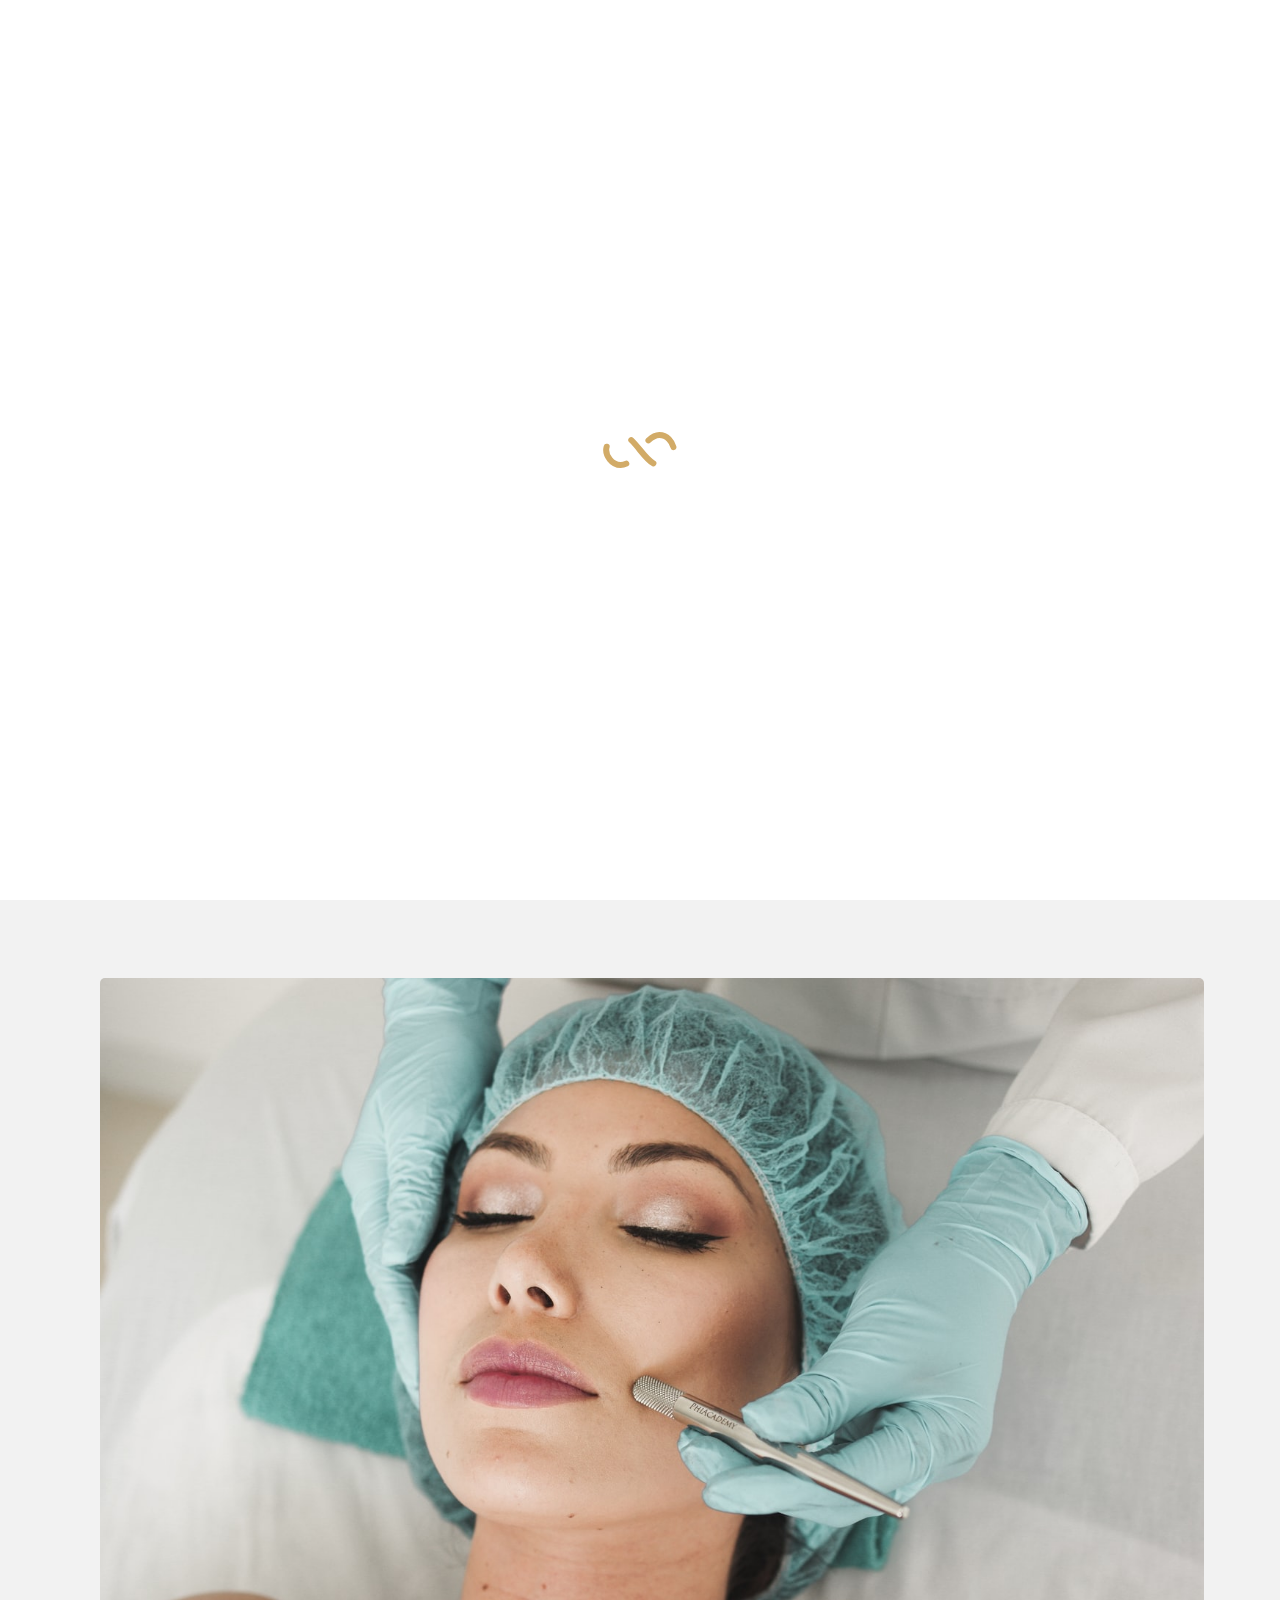
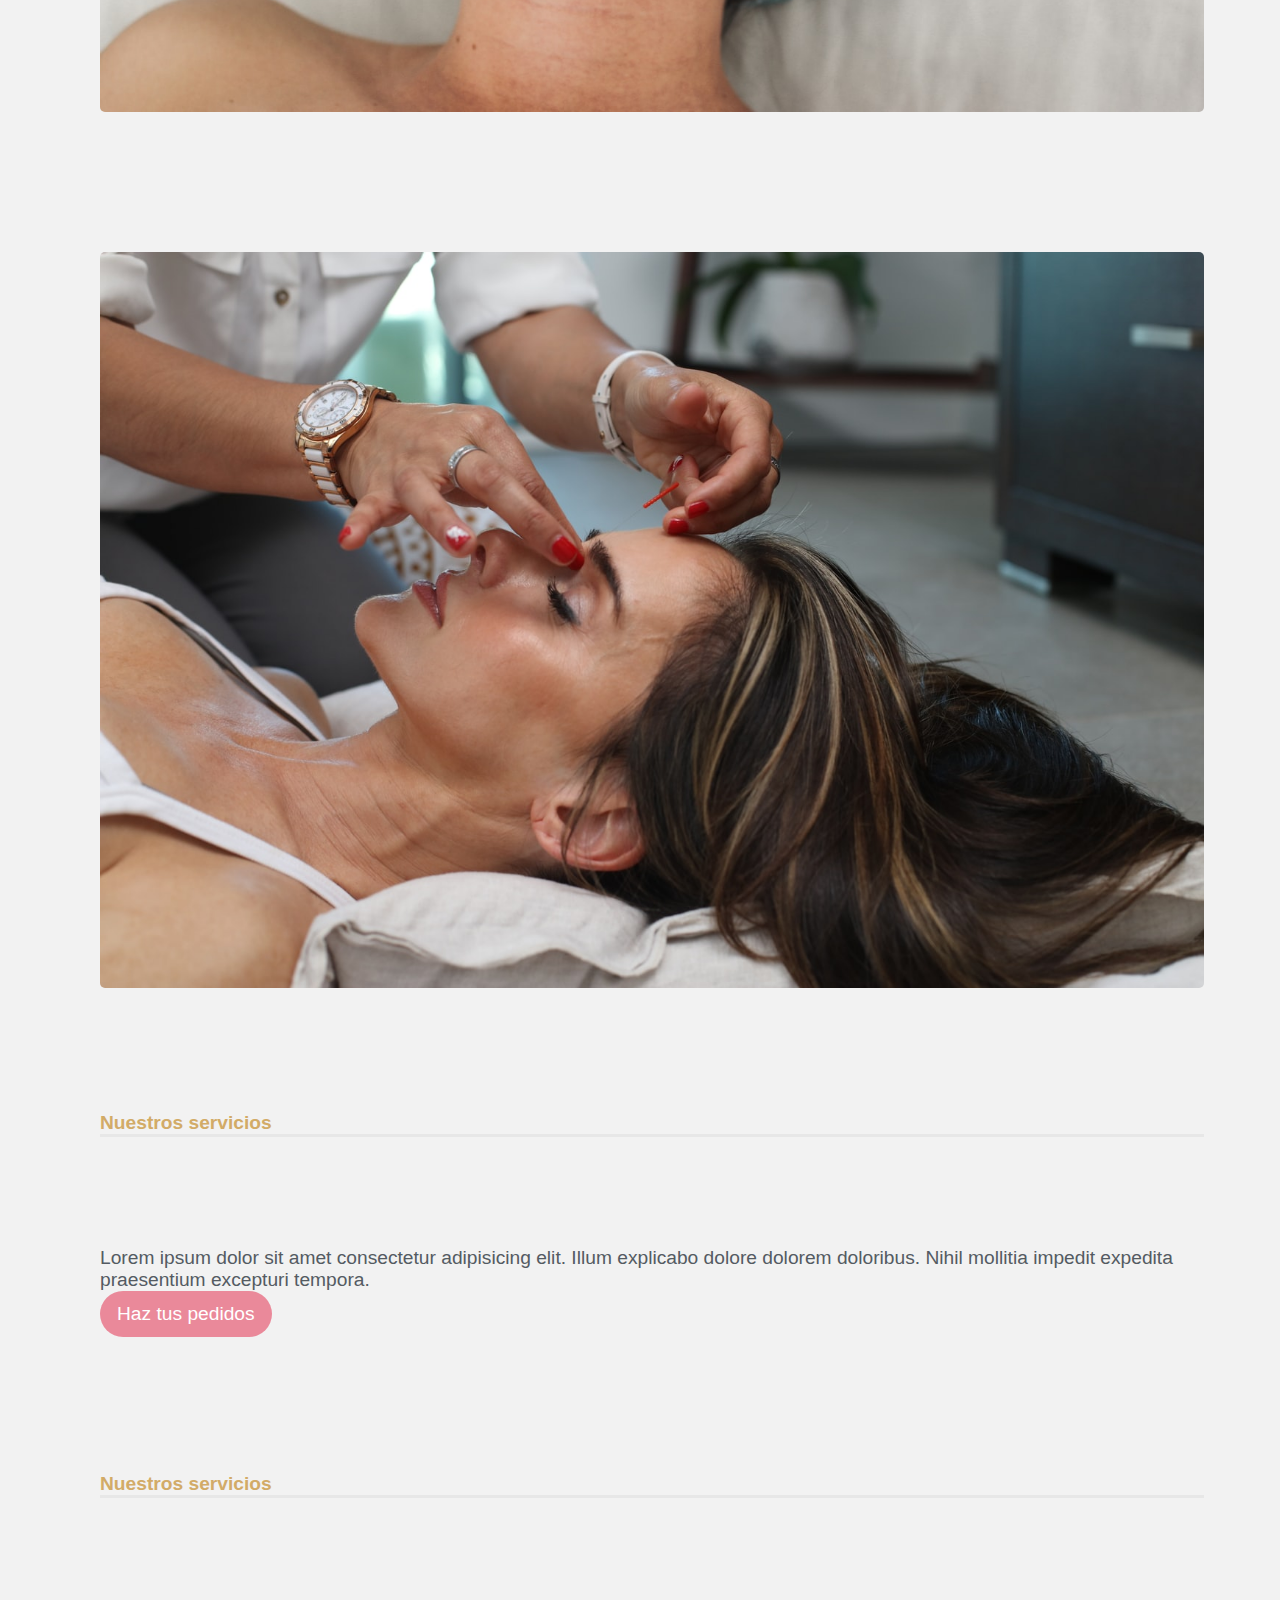
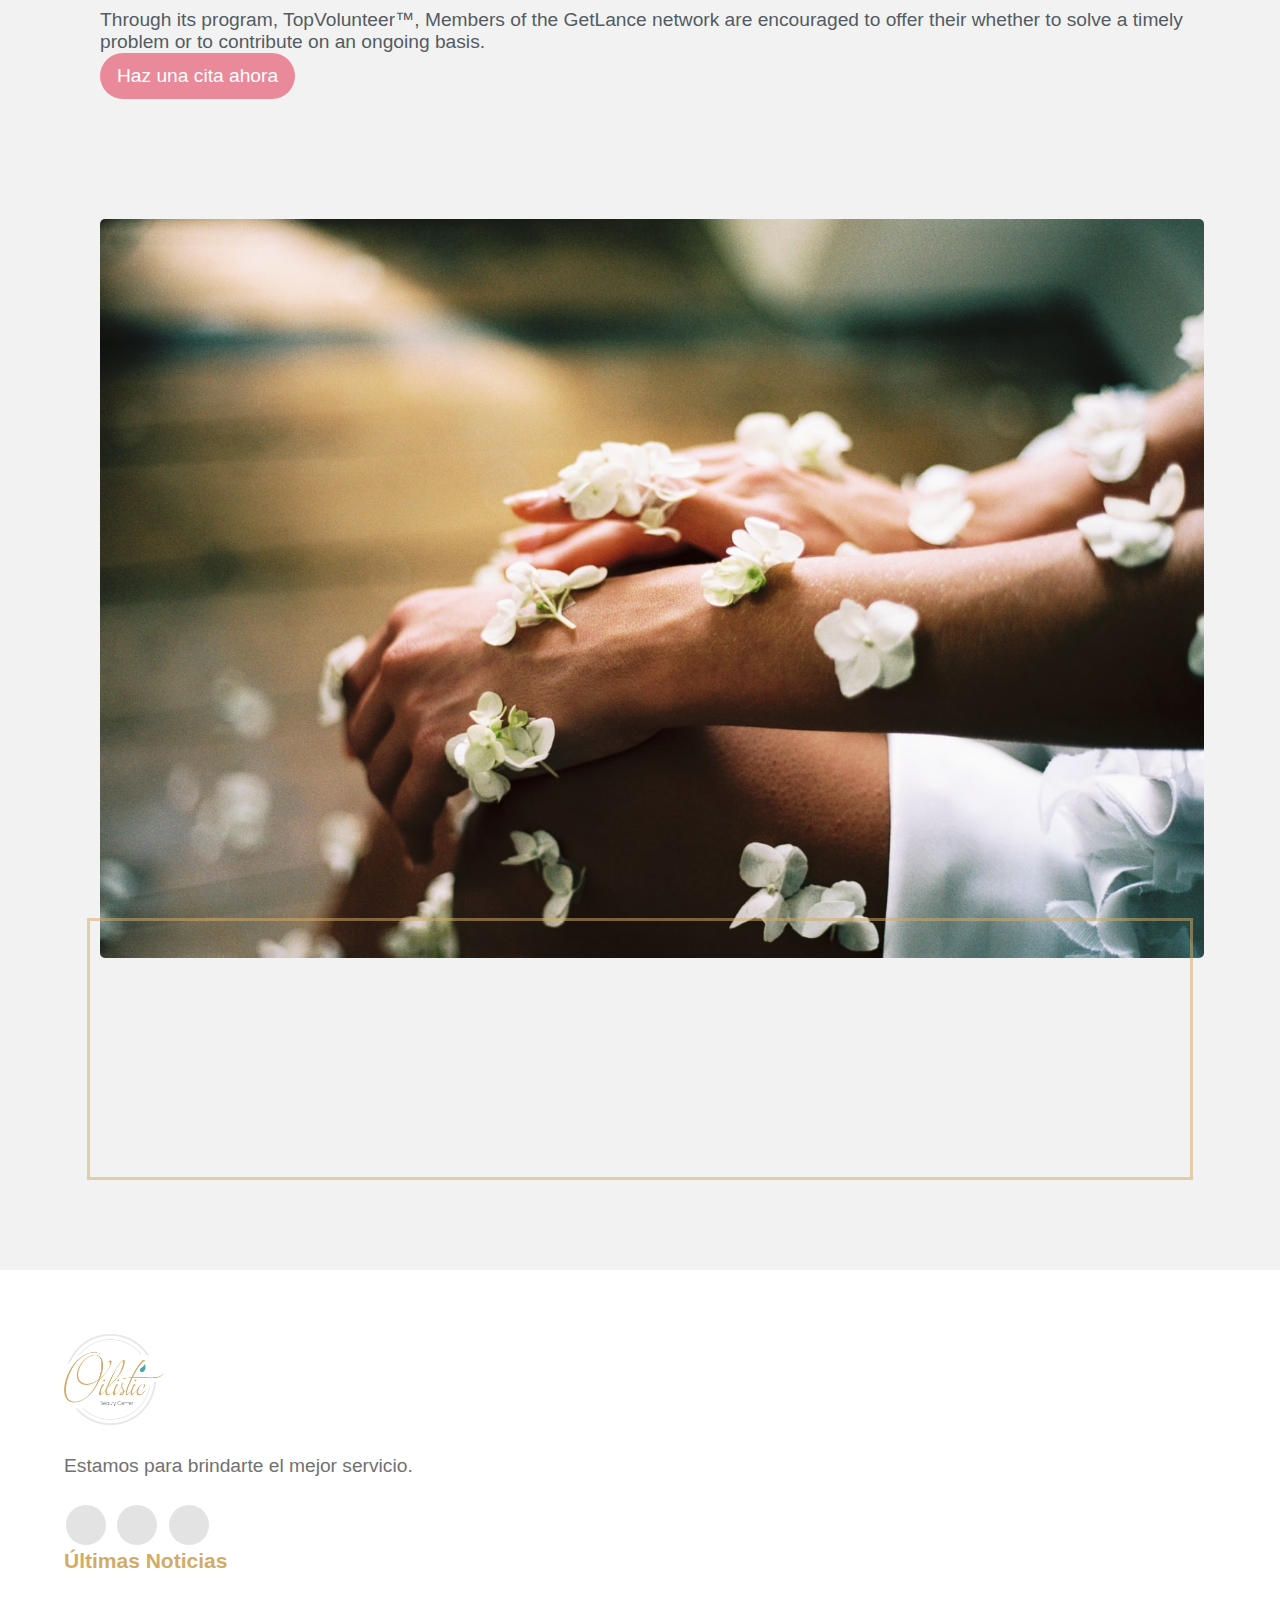
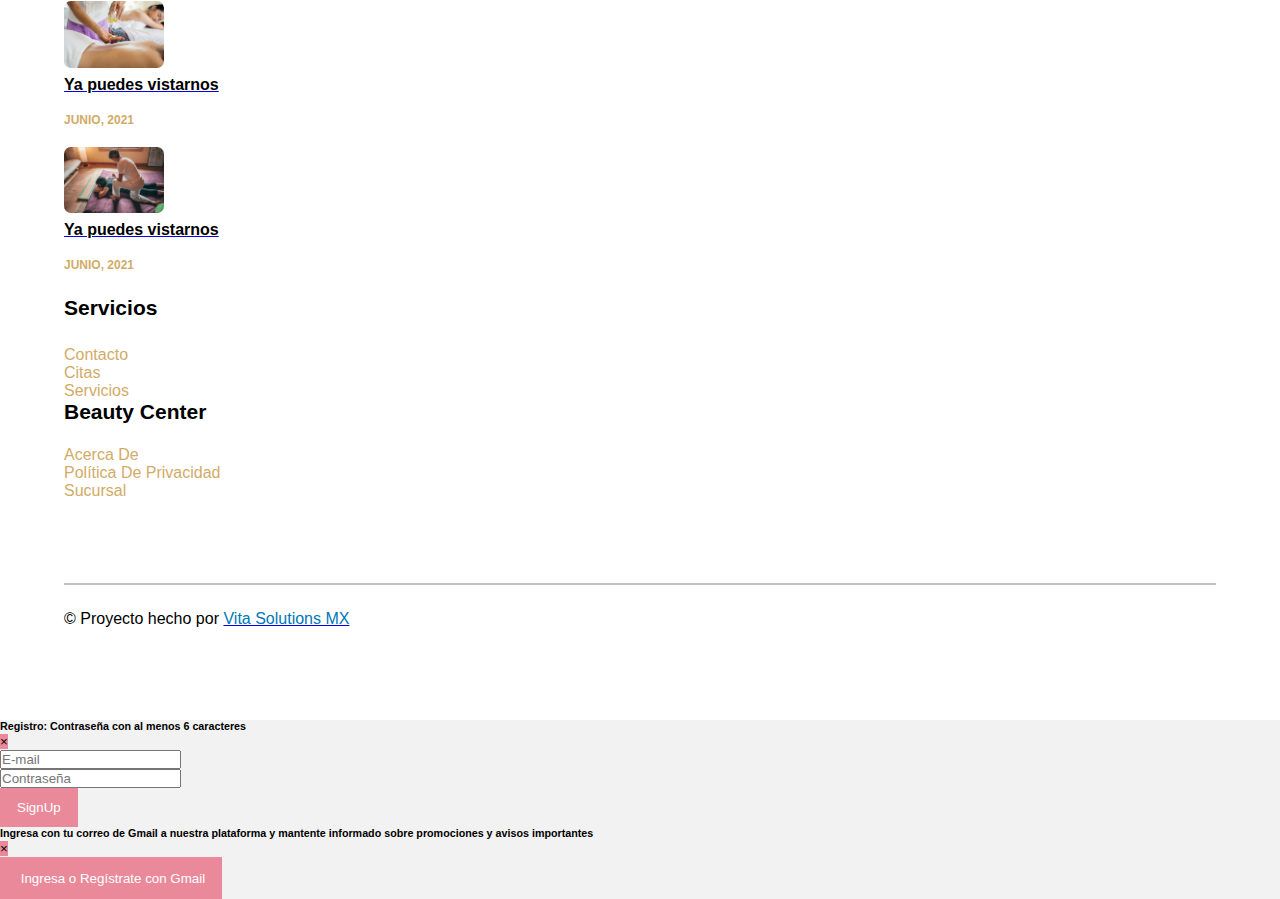
<file: recursos/sucursal.html>
<!DOCTYPE html>
<html lang="en" >
<head>
  <meta charset="UTF-8">
  <!--PWA-->
  <link rel="manifest" href="./manifest.json"> 
  <title>Sucursal</title>
  <link rel="shortcut icon" type="image/png" href="../img/OlisticLogo.png">
  <meta name="viewport" content="width=device-width, initial-scale=1.0">
  <link href="https://fonts.googleapis.com/css?family=Lato:400,700" rel="stylesheet">
  <!--LO AGREGUE PARA LOS ICONOS-->
  <script src="https://code.jquery.com/jquery-3.4.1.js"></script>
  <link rel='stylesheet' href='https://stackpath.bootstrapcdn.com/bootstrap/4.3.1/css/bootstrap.min.css'>
  <link rel='stylesheet' href='https://cdnjs.cloudflare.com/ajax/libs/twitter-bootstrap/4.1.3/css/bootstrap.min.css'>
	<link rel='stylesheet' href='https://cdnjs.cloudflare.com/ajax/libs/font-awesome/5.14.0/css/all.min.css'>
  <link rel="stylesheet" href="css/style.css">
  <link rel="stylesheet" href="./css/sucursal.css">


  <!--CALENDLY-->

<!-- Calendly link widget begin -->
<!-- Calendly link widget begin -->
<link href="https://assets.calendly.com/assets/external/widget.css" rel="stylesheet">
<script src="https://assets.calendly.com/assets/external/widget.js" type="text/javascript" async></script>

<!-- Calendly link widget end -->
<!-- Calendly link widget end -->


<!-- FONTS -->
<link rel="preconnect" href="https://fonts.gstatic.com">
<link href="https://fonts.googleapis.com/css2?family=Josefin+Sans:wght@300;400&family=Poppins:wght@300&display=swap" rel="stylesheet">
  </head>
  <body ondragstart="return false" onselectstart="return false" oncontextmenu="return false">
  <div id="preloader"></div>


<header id="header">
    <div id="home">
    <!-- Start Navigation -->
    <nav id="nav-bar" class="navbar navbar-expand-lg fixed-top">
      <div class="container-fluid">
        <a  id="header-img" class="navbar-brand" href="#"><img src="../img/OlisticLogo.png">Oilistic Beauty Center</a>
        <button id="hamburguer" class="navbar-toggler" type="button" data-toggle="collapse" data-target="#navbarResponsive">
          <span class="custom-toggler-icon"><i class="fas fa-bars"></i></span>
        </button>
        <div class="collapse navbar-collapse" id="navbarResponsive">
          <ul class="navbar-nav ml-auto">
            <li class="nav-item">
              <a href="../index.html" class="nav-link"><!--i class="fas fa-home"></i-->&nbsp;Inicio</a>
            </li>
            <li class="nav-item">
              <a href="./citas.html" class="nav-link"><!--i class="fas fa-map-marker-alt"></i-->&nbsp;Citas</a>
            </li>
            <li>
              <a href="./contacto.html" class="nav-link"><!--i class="fas fa-phone"></i-->&nbsp;Contacto</a>
            </li>
            <li class="nav-item">
              <a href="./servicios.html" class="nav-link"><!--i class="fas fa-tshirt"></i-->&nbsp;Servicios</a>
            </li>
            <!--li class="nav-item">
              <a href="#pricing" class="nav-link">Tintorería</a>
            </li-->

            <!--li class="nav-item">
              <a href="#pricing" class="nav-link">Contacto</a>
            </li-->
            
            <li style="display: none;" class="logged-out menu-item">
              <a class="nav-link registration" href="#" data-toggle="modal" data-target="#signinModal"><!--i class="fas fa-user"></i-->&nbsp;Ingresa | Regístrate</a>
          </li>
          <!--li style="display: none;" class="logged-out"><a href="#" ><i class="fas fa-clipboard"></i>&nbsp;Link para cuando no esta registrado</a></li-->
          <!--li style="display: none;" class="logged-out"><a href="#" data-toggle="modal" data-target="#signupModal"><i class="fas fa-clipboard"></i>&nbsp;Registrate</a></li-->
              <li style="display: none;" class="nav-item menu-item logged-in"><a class="registration nav-link" href="./promociones/promociones.html"><!--i class="fas fa-bell"></i-->&nbsp;Promociones</a></li>
              <li style="display: none;" class="nav-item boton-salir logged-in"><a class="nav-link" href="#" id="logout" onclick="noticias()"><!--i class="fas fa-sign-out-alt"></i-->&nbsp;Salir</a></li>

              <!--li style="display: none;" class="nav-item menu-item logged-in"><a href="#" ><i class="fas fa-clipboard"></i>&nbsp;Link para cuando ya esta registrado</a></li-->
            
          </ul>
        </div>
      </div>
    </nav>




<!-- Slider -->
<section id="slider-lavanderia">
	<div class="align-items-center d-flex justify-content-center position-relative text-center w-100 slider">
		<div class="h-100 position-absolute w-100 wallpaper"></div>
		<div class="h-100 position-absolute w-100 wallpaper"></div>
		<div class="h-100 position-absolute w-100 wallpaper"></div>
		<div class="position-relative ctn-content-slider">
			<h1 class="mb-5">
				<span class="bold">
					Sucursal
				</span>
				
			</h1>

		<button type="button" class="btn text-white btn-slider">
				Haz tus pedidos	
		</button>
		</div>
		<!--button type="button" data-toggle="modal" data-target="#formModal" class="btn position-absolute text-white text-uppercase ctn-book-now">
			Book Now
		</button-->
	</div>

</section>

<!--SKILLS-->
<div class="container1">
  <!--section id="skills">
 
    <ul class="grid2">
      <li>
      <img src="./img/inicio/grid/lavanderia.png" alt="comet">
      <h4>Lavandería</h4>
      </li>
      <li>
      <img src="./img/inicio/grid/planchaduria.png" alt="comet">
      <h4>Planchaduría</h4>
      </li>
      <li>
      <img src="./img/inicio/grid/sastreria.png" alt="comet">
      <h4>Sastrería</h4>
      </li>
      <li>
      <img src="./img/inicio/grid/tintoreria.png" alt="comet">
      <h4>Tintorería</h4>
      </li>
    </ul>
    
    </section>
  </div-->
  <!--TERMINAN SKILLS-->



  <div class="container1 section">
      
    <div class="row">
        <div class="col-md-6">
            <h3>
                Nuestros servicios
            </h3>
            <p>
                Through its program, TopVolunteer™, 
                Members of the GetLance network are encouraged to offer
                their whether to solve a timely problem or to contribute
                on an ongoing basis.
            </p>

            <button type="button" class="btn text-white btn-slider">
              Haz tus pedidos
            </button>

        </div>
        <div class="col-md-6">
            <img src="./img/sucursal/inicio01.jpeg" alt=""/>
        </div>
    </div>

    <div class="row">
        <div class="col-md-6">
            <img src="./img/sucursal/inicio02.jpeg" alt=""/>
        </div>
        <div class="col-md-6">
            <h3>
                Nuestros servicios
            </h3>
            <p>
              Lorem ipsum dolor sit amet consectetur 
              adipisicing elit. Illum explicabo dolore 
              dolorem doloribus. Nihil mollitia impedit 
              expedita praesentium excepturi tempora.
            </p>

            <button type="button" class="btn text-white btn-slider">
              Haz tus pedidos
            </button>
        </div>
    </div>

    <div class="row">
        <div class="col-md-6">
            <h3>
                Nuestros servicios
            </h3>
            <p>
                Through its program, TopVolunteer™, 
                Members of the GetLance network are encouraged to offer
                their whether to solve a timely problem or to contribute
                on an ongoing basis.
            </p>


            <a href="" style="color: aliceblue; text-decoration: none;" onclick="Calendly.initPopupWidget({url: 'https://calendly.com/oilisticbeautycenter/15min?hide_event_type_details=1'});return false;">
            <button type="button" class="btn text-white btn-slider">
              Haz una cita ahora
            </button>
            </a>

        </div>
        <div class="col-md-6">
            <img src="./img/sucursal/inicio03.jpeg" alt=""/>
        </div>
    </div>

</div>

</div>


<!--CARDS>

<div class="container-servicios">
    <div class="card">
      <img src="../img/wash2.png" alt="" />
      <h3 class="card-header">Lavandería</h3>
      <p class="card-text">
        Lorem ipsum dolor sit, amet consectetur adipisicing elit. 
      </p>
      <div class="divider"></div>
      <a class="btn btn-default" href="#">Ver más</a>
    </div>
  
    <div class="card">
      <img src="../img/wash2.png" alt="" />
      <h3 class="card-header">Planchaduría</h3>
      <p class="card-text">
          Lorem ipsum dolor sit, amet consectetur adipisicing elit. 
      </p>
      <div class="divider"></div>
      <a class="btn btn-default" href="#">Ver más</a>
    </div>
  
    <div class="card">
      <img src="../img/wash2.png" alt="" />
      <h3 class="card-header">Sastrería</h3>
      <p class="card-text">
          Lorem ipsum dolor sit, amet consectetur adipisicing elit. 
      </p>
      <div class="divider"></div>
      <a class="btn btn-default" href="#">Ver más</a>
    </div>
  
    <div class="card">
      <img src="../img/wash2.png" alt="" />
      <h3 class="card-header">Tintorería</h3>
      <p class="card-text">
          Lorem ipsum dolor sit, amet consectetur adipisicing elit. 
      </p>
      <div class="divider"></div>
      <a class="btn btn-default" href="#">Ver más</a>
    </div>
  
    <div class="card">
      <img src="../img/wash2.png" alt="" />
      <h3 class="card-header">Servicio a domicilio</h3>
      <p class="card-text">
          Lorem ipsum dolor sit, amet consectetur adipisicing elit. 
      </p>
      <div class="divider"></div>
      <a class="btn btn-default" href="#">Ver más</a>
    </div>
  
    <div class="card">
      <img src="http://pluspng.com/img-png/spotify-logo-png-open-2000.png" alt="" />
      <h3 class="card-header">Foto y Video</h3>
      <p class="card-text">
          Lorem ipsum dolor sit, amet consectetur adipisicing elit. 
      </p>
      <div class="divider"></div>
      <a class="btn btn-default" href="#">Try it Yourself</a>
    </div>
  
  
  
  </div>
  <!--TERMINAN CARDS-->


<!-- Brand -->
<!--section>
	<div class="container ctn-brand text-center">
		<div class="row">
			<div class="col-md-3 col-sm-6 col-xs-12">
				<div class="box-brand">
					<h2 class="font-italic m-0 pt-2 text-uppercase">
						Brand
					</h2>

					<p class="pb-2">
						tagline here
					</p>
				</div>
			</div>

			<div class="col-md-3 col-sm-6 col-xs-12">
				<div class="box-brand">
					<h2 class="font-italic m-0 pt-2 text-uppercase">
						Brand
					</h2>

					<p class="pb-2">
						tagline here
					</p>
				</div>
			</div>

			<div class="col-md-3 col-sm-6 col-xs-12">
				<div class="box-brand">
					<h2 class="font-italic m-0 pt-2 text-uppercase">
						Brand
					</h2>

					
					<p class="pb-2">
						tagline here
					</p>
				</div>
			</div>

			<div class="col-md-3 col-sm-6 col-xs-12">
				<div class="box-brand">
					<h2 class="font-italic m-0 pt-2 text-uppercase">
						Brand
					</h2>

					
					<p class="pb-2">
						tagline here
					</p>
				</div>
			</div>
		</div>
	</div>
</section-->
        





<!--CAROUSEL -->




<!--TERMINA CAROUSELL-->


<!-- REGISTRO FIREBASE -->
  <!--MAIN CONTENT-->
  <div class="container p-5" style="z-index:1">
    <div class="row">
      <div class="col-md-6 offset-md-3">
        <ul class="list-group posts">
                
        </ul>
      </div>
    </div>
  </div>




<!--MAPA-->
<div class="container">
  <div class="row justify-content-center">
    <div class="col-lg-8">
      <!--div class="section-title">
        <h2><span>Visitanos</span></h2>
      </div-->
    </div>
  </div>
</div>
<div class="map-responsive">
  <iframe src="https://www.google.com/maps/embed?pb=!1m14!1m8!1m3!1d15026.397271902355!2d-101.1649354!3d19.6870926!3m2!1i1024!2i768!4f13.1!3m3!1m2!1s0x0%3A0x695517960d337171!2sOilistic%20Beauty%20Center!5e0!3m2!1ses-419!2smx!4v1623345948688!5m2!1ses-419!2smx" 
  width="600" height="450" style="border:0;" allowfullscreen="" loading="lazy"></iframe>
</div>


<!--Termina mapa-->


<!--BOTONES DE WHATS Y MESSENGER-->
<!--a class="float-whatsapp" href="#" target="_blank">
  <svg role="img" viewBox="0 0 24 24" xmlns="http://www.w3.org/2000/svg"><title>WhatsApp icon</title><path d="M17.498 14.382c-.301-.15-1.767-.867-2.04-.966-.273-.101-.473-.15-.673.15-.197.295-.771.964-.944 1.162-.175.195-.349.21-.646.075-.3-.15-1.263-.465-2.403-1.485-.888-.795-1.484-1.77-1.66-2.07-.174-.3-.019-.465.13-.615.136-.135.301-.345.451-.523.146-.181.194-.301.297-.496.1-.21.049-.375-.025-.524-.075-.15-.672-1.62-.922-2.206-.24-.584-.487-.51-.672-.51-.172-.015-.371-.015-.571-.015-.2 0-.523.074-.797.359-.273.3-1.045 1.02-1.045 2.475s1.07 2.865 1.219 3.075c.149.195 2.105 3.195 5.1 4.485.714.3 1.27.48 1.704.629.714.227 1.365.195 1.88.121.574-.091 1.767-.721 2.016-1.426.255-.705.255-1.29.18-1.425-.074-.135-.27-.21-.57-.345m-5.446 7.443h-.016c-1.77 0-3.524-.48-5.055-1.38l-.36-.214-3.75.975 1.005-3.645-.239-.375c-.99-1.576-1.516-3.391-1.516-5.26 0-5.445 4.455-9.885 9.942-9.885 2.654 0 5.145 1.035 7.021 2.91 1.875 1.859 2.909 4.35 2.909 6.99-.004 5.444-4.46 9.885-9.935 9.885M20.52 3.449C18.24 1.245 15.24 0 12.045 0 5.463 0 .104 5.334.101 11.893c0 2.096.549 4.14 1.595 5.945L0 24l6.335-1.652c1.746.943 3.71 1.444 5.71 1.447h.006c6.585 0 11.946-5.336 11.949-11.896 0-3.176-1.24-6.165-3.495-8.411"></path></svg></a-->

  <a href="https://m.me/108040221040261" class="float-messenger" href="#" target="_blank">
    <svg role="img" viewBox="0 0 24 24" xmlns="http://www.w3.org/2000/svg"><title>Messenger icon</title><path d="M0 11.64C0 4.95 5.24 0 12 0s12 4.95 12 11.64-5.24 11.64-12 11.64c-1.21 0-2.38-.16-3.47-.46a.96.96 0 0 0-.64.05L5.5 23.92a.96.96 0 0 1-1.35-.85l-.07-2.14a.97.97 0 0 0-.32-.68A11.39 11.39 0 0 1 0 11.64zm8.32-2.19l-3.52 5.6c-.35.53.32 1.14.82.75l3.79-2.87c.26-.2.6-.2.87 0l2.8 2.1c.84.63 2.04.4 2.6-.48l3.52-5.6c.35-.53-.32-1.13-.82-.75l-3.79 2.87c-.25.2-.6.2-.86 0l-2.8-2.1a1.8 1.8 0 0 0-2.61.48z"></path></svg></a>
  <!--TERMINAN BOTONES DE WAHTS Y MESSENGER-->

  <!-- FOOTER -->
  <footer class="footer">
    <div class="container">
        <div class="row">
            <div class="col-md-6 col-lg-4">
                <div class="widget1">
                    <div class="logo">
                        <img src="../img/OlisticLogo.png" class="img-fluid" alt="">
                    </div>
                    <p>
                       Estamos para brindarte el mejor servicio.
                    </p>
                    <div class="socialLinks">
                        <ul>
                            <li>
                                <a href="https://www.facebook.com/OilisticBeautyCenter">
                                    <i class="fab fa-facebook-f"></i>
                                </a>
                            </li>
                            <li>
                                <a href="#">
                                    <i class="fab fa-instagram"></i>
                                </a>
                            </li>
                            <li>
                                <a href="#">
                                    <i class="fab fa-tiktok"></i>
                                </a>
                            </li>
                            <!--li>
                                <a href="#">
                                    <i class="fab fa-google-plus-g"></i>
                                </a>
                            </li-->
                        </ul>
                    </div>
                </div>
            </div>
            <div class="col-md-6 col-lg-4">
                <div class="widget2">
                    <h5>
                        Últimas noticias
                    </h5>
                    <div class="media">
                        <img class="img-fluid" src="../img/inicio/grid/06.jpeg" alt="">
                        <div class="media-body d-flex align-self-center">
                            <div class="content">
                                <a href="#">
                                    <p>
                                        Ya puedes vistarnos
                                    </p>
                                </a>
                                <span>
                                    Junio, 2021
                                </span>
                            </div>
                        </div>
                    </div>
  
                    <div class="media">
                        <img class="img-fluid" src="../img/inicio/grid/05.jpeg" alt="">
                        <div class="media-body d-flex align-self-center">
                            <div class="content">
                                <a href="#">
                                    <p>
                                         Ya puedes vistarnos
                                    </p>
                                </a>
                                <span>
                                    Junio, 2021
                                </span>
                            </div>
                        </div>
                    </div>
  
                    <!--div class="media">
                      <img class="img-fluid" src="./img/inicio/lavanderia02.jpeg"  alt="">
                      <div class="media-body d-flex align-self-center">
                          <div class="content">
                              <a href="#">
                                  <p>
                                          Rapturous am eagerness it as resolving household
                                  </p>
                              </a>
                              <span>
                                  Aug 17, 2019
                              </span>
                          </div>
                      </div>
                    </div-->
  
                </div>
            </div>
            <div class="col-sm-6 col-lg-2">
                <div class="widget3">
                    <h5>
                        Servicios
                    </h5>
                    <ul>
                        <li>
                            <a href="#">
                               Contacto
                            </a>
                        </li>
                        <li>
                            <a href="#">
                                Citas
                            </a>
                        </li>
                        <li>
                            <a href="#">
                               Servicios
                            </a>
                        </li>
                        <!--li>
                            <a href="./recursos/tintoreria.html">
                              Servicios
                            </a>
                        </li-->
                        <!--li>
                            <a href="#">
                                skills
                            </a>
                        </li>
                        <li>
                            <a href="#">
                                career
                            </a>
                        </li-->
                    </ul>
                </div>
            </div>
            <div class="col-sm-6 col-lg-2">
                <div class="widget4">
                    <h5>
                        Beauty Center
                    </h5>
                    <ul>
                        <li>
                            <a href="#">
                                Acerca de
                            </a>
                        </li>
                        <li>
                            <a href="#">
                                Política de Privacidad
                            </a>
                        </li>
                        <li>
                            <a href="#">
                                Sucursal
                            </a>
                        </li>
                        <!--li>
                            <a href="#">
                                Política de privacidad
                            </a>
                        </li-->
                        <!--li>
                            <a href="#">
                                redpen
                            </a>
                        </li>
                        <li>
                            <a href="#">
                                codepen
                            </a>
                        </li-->
                    </ul>
                </div>
            </div>
        </div>
    </div>
    <div class="copyRightArea">
        <div class="container">
            <div class="row">
                <div class="col-12 text-center">
                    <p>&copy; Proyecto hecho por <a href="#link"><span>Vita Solutions MX</span></a></p>
                </div>
            </div>
        </div>
    </div>
  </footer>
<!--TERMINA FOOTER-->
              
  <!--BOOTSTRAP SCRIPTS-->
  
      <!-- Modal  SignUP-->
      <div class="modal fade" id="signupModal" tabindex="-1" role="dialog" aria-labelledby="exampleModalLabel" aria-hidden="true">
        <div class="modal-dialog">
         <div class="modal-content">
           <div class="modal-header">
            <h6 class="modal-title" id="exampleModalLabel">Registro:
              Contraseña con al menos 6 caracteres
            </h6>
            <button type="button" class="close" data-dismiss="modal" aria-label="Close">
              <span aria-hidden="true">&times;</span>
            </button>
           </div>
           <div class="modal-body">
            <form id="signup-form">
              <div class="form-group">
                 <input type="text" id="signup-email" class="form-control"
                 placeholder="E-mail" required>
              </div>
              <div class="form-group">
                 <input type="password" id="signup-password" class="form-control"
                 placeholder="Contraseña" required>
              </div>
              <button type="submit" class="btn btn-primary">SignUp</button>
            </form>
           </div>
         </div>
        </div>
      </div>
                 
                 
                 
                  <!-- Modal  SignIn-->
                  <div class="modal fade" id="signinModal" tabindex="-1" role="dialog" aria-labelledby="exampleModalLabel" aria-hidden="true">
                    <div class="modal-dialog">
                     <div class="modal-content">
                       <div class="modal-header">
                        <h6 class="modal-title" id="exampleModalLabel">Ingresa con tu correo de Gmail a nuestra plataforma y mantente informado sobre
                          promociones y avisos importantes
                        </h6>
                        <button type="button" class="close" data-dismiss="modal" aria-label="Close">
                          <span aria-hidden="true">&times;</span>
                        </button>
                       </div>
                       <div class="modal-body">
                          
                        <form id="login-form">
                           
                          <!--div class="form-group">
                             <input type="text" id="login-email" class="form-control"
                             placeholder="E-mail" required>
                          </div>
                          <div class="form-group">
                             <input type="password" id="login-password" class="form-control"
                             placeholder="Contraseña" required>
                          </div>
                          
                          <button type="submit" class="btn btn-info btn-block">Ingresa</button-->
                          
                          <button type="button" class="btn btn-success btn-block black-background white" id="googleLogin"><i class="fab fa-google" aria-hidden="true"></i>&nbsp;Ingresa o Regístrate con Gmail</button>
                          <!--button type="submit" class="btn btn-primary btn-block" id="facebookLogin"><i class="fab fa-facebook"></i>&nbsp;Ingresa o Regístrate con Facebook</button-->
                        </form>
                       </div>
                     </div>
                    </div>
                  </div>

    
   

                <!--FIREBASE SCRIPTS-->
     <!-- The core Firebase JS SDK is always required and must be listed first -->
     <script src="https://www.gstatic.com/firebasejs/8.6.3/firebase-app.js"></script>

            
     <!-- TODO: Add SDKs for Firebase products that you want to use
          https://firebase.google.com/docs/web/setup#available-libraries -->
          <script src="https://www.gstatic.com/firebasejs/8.6.3/firebase-analytics.js"></script>
           <script src="https://www.gstatic.com/firebasejs/8.6.2/firebase-auth.js"></script>
           <script src="https://www.gstatic.com/firebasejs/8.6.2/firebase-firestore.js"></script>
                   
                     <script>
                        // Your web app's Firebase configuration
                        var firebaseConfig = {
         apiKey: "AIzaSyDte4-8Gg3VRk-zAXlEqqVKceWeu1ouuAE",
         authDomain: "oilistic-beauty-center.firebaseapp.com",
         projectId: "oilistic-beauty-center",
         storageBucket: "oilistic-beauty-center.appspot.com",
         messagingSenderId: "650969388514",
         appId: "1:650969388514:web:176f36b9cec8ce5ab595bb",
         measurementId: "G-1E72951BM8"
       };
                 
                       // Initialize Firebase
                       firebase.initializeApp(firebaseConfig);
                       const auth = firebase.auth();
                       // FireStore base de datos
                       const fs = firebase.firestore();
                     </script>
                     <!--TERMINA FIREBASE-->


<!-- partial -->

<!-- PWA -->
<script src="./script.js"></script>

<!--Registro-->
<script src="./registro.js"></script>
<script src="js/script.js"></script>

  <script src='https://cdnjs.cloudflare.com/ajax/libs/jquery/3.4.0/jquery.min.js'></script>
<!--script src='https://cdnjs.cloudflare.com/ajax/libs/popper.js/1.15.0/popper.min.js'></script-->
<script src='https://stackpath.bootstrapcdn.com/bootstrap/4.3.1/js/bootstrap.min.js'></script>
<script src='https://cdnjs.cloudflare.com/ajax/libs/twitter-bootstrap/4.3.1/js/bootstrap.min.js'></script>




</body>
</html>
</file>
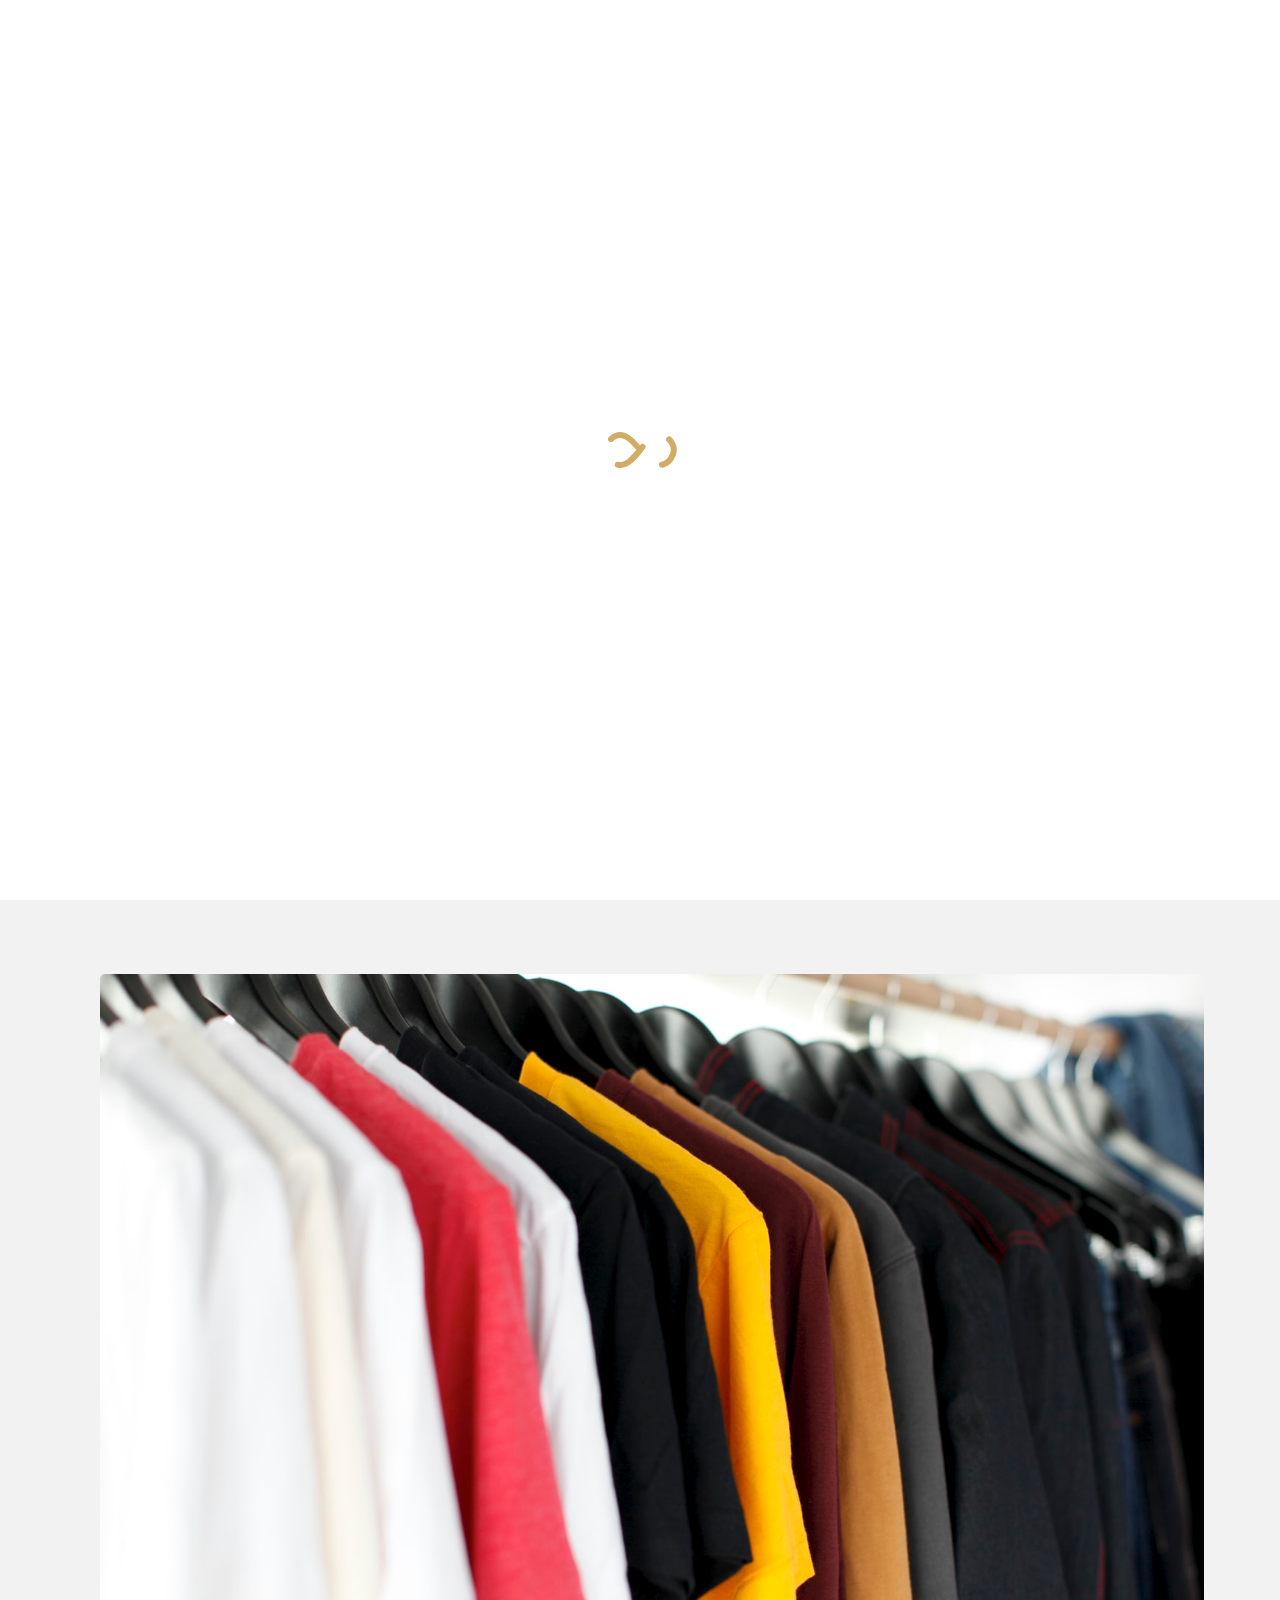
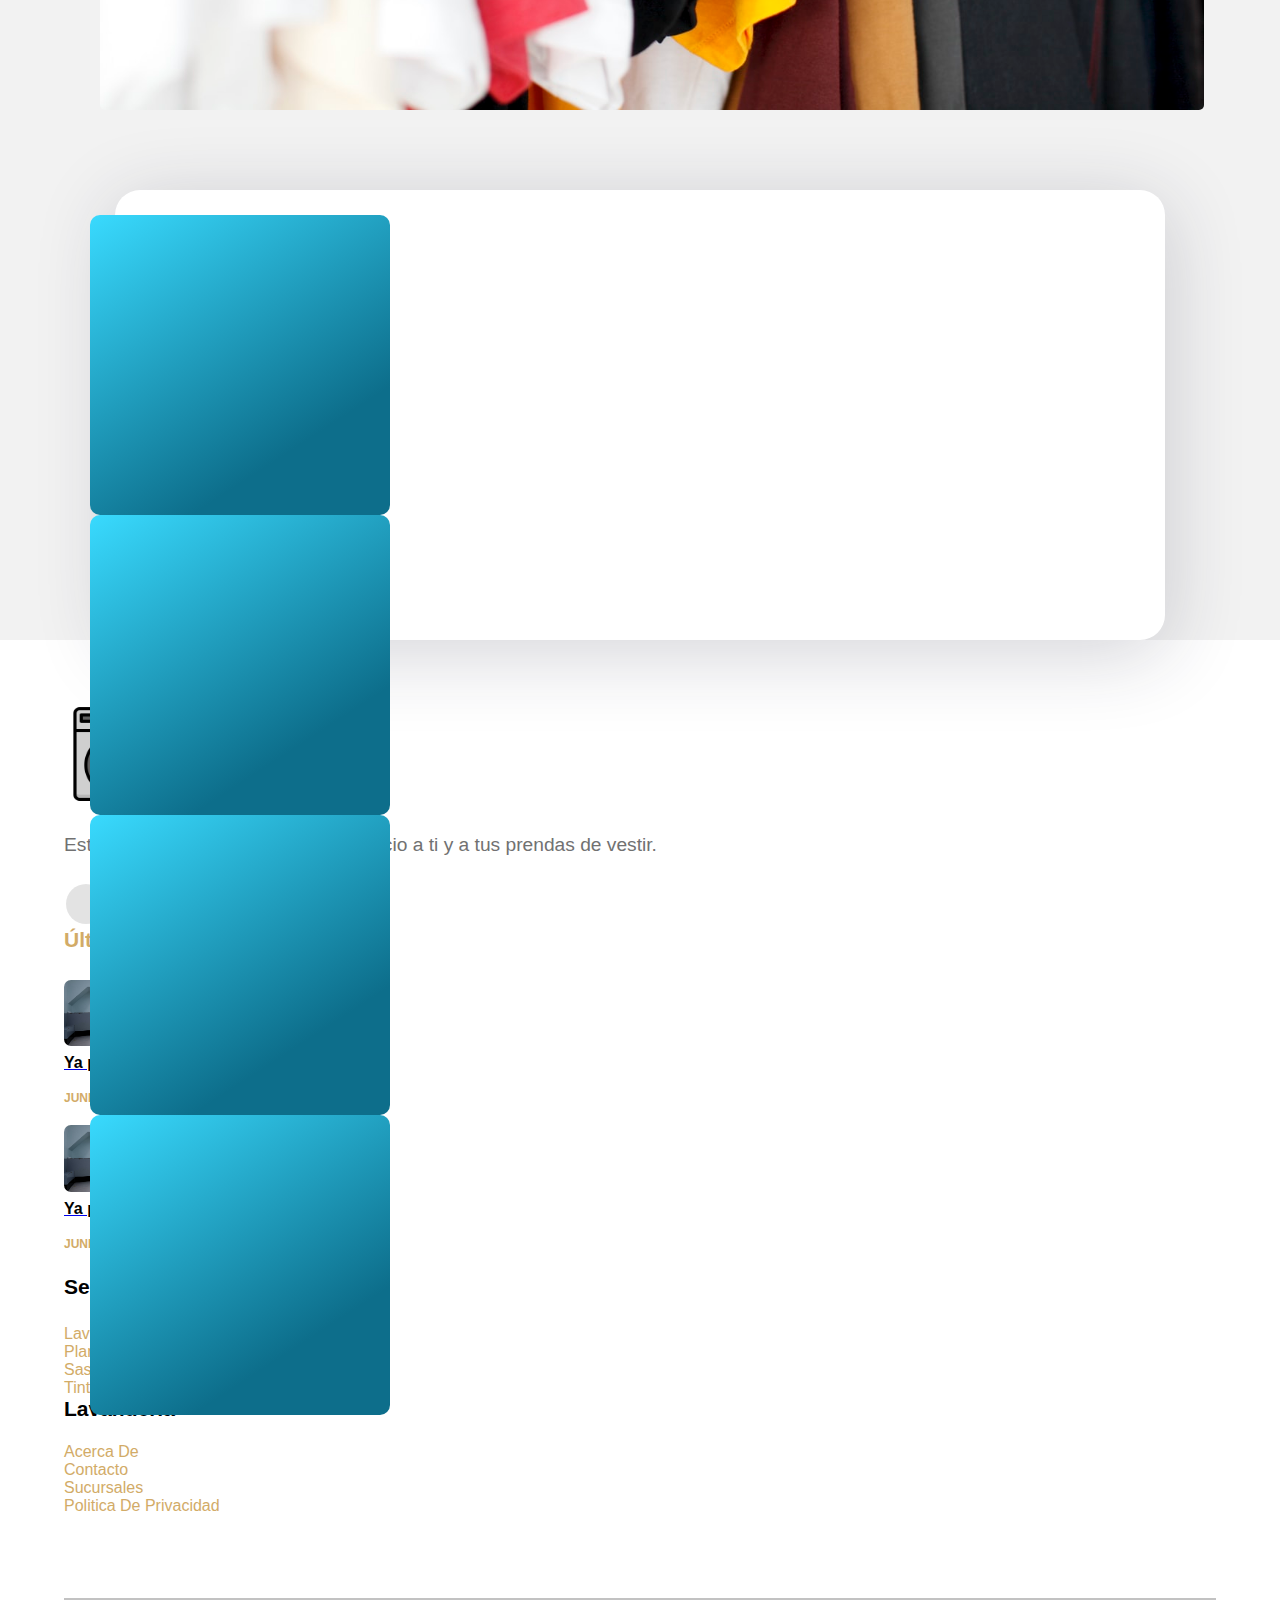
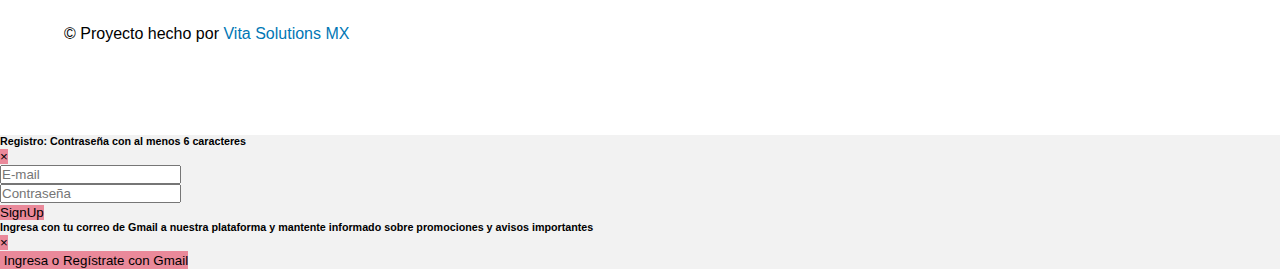
<file: recursos/tintoreria.html>
<!DOCTYPE html>
<html lang="en" >
<head>
  <meta charset="UTF-8">
  <!--PWA-->
  <link rel="manifest" href="./manifest.json"> 
  <meta name="viewport" content="width=device-width, user-scalable=no, initial-scale=1.0, maximum-scale=1.0, minimum-scale=1.0">
  <title>Tintorería</title>
  <link rel="shortcut icon" type="image/png" href="../img/wash2.png">
  <link href="https://fonts.googleapis.com/css?family=Lato:400,700" rel="stylesheet">
  <!--LO AGREGUE PARA LOS ICONOS-->
  <script src="https://code.jquery.com/jquery-3.4.1.js"></script>
  <link rel='stylesheet' href='https://stackpath.bootstrapcdn.com/bootstrap/4.3.1/css/bootstrap.min.css'>
  <link rel='stylesheet' href='https://cdnjs.cloudflare.com/ajax/libs/twitter-bootstrap/4.1.3/css/bootstrap.min.css'>
	<link rel='stylesheet' href='https://cdnjs.cloudflare.com/ajax/libs/font-awesome/5.14.0/css/all.min.css'>
  <link rel="stylesheet" href="css/style.css">
  <link rel="stylesheet" href="./css/tintoreria.css">

<!-- CAROUSEL -->

  <link rel='stylesheet' href='https://cdnjs.cloudflare.com/ajax/libs/Swiper/4.3.5/css/swiper.min.css'>


  </head>
  <body ondragstart="return false" onselectstart="return false" oncontextmenu="return false">
  <div id="preloader"></div>


<header id="header">
    <div id="home">
    <!-- Start Navigation -->
    <nav id="nav-bar" class="navbar navbar-expand-lg fixed-top">
      <div class="container-fluid">
        <a  id="header-img" class="navbar-brand" href="#"><img src="../img/wash.png">Jeff</a>
        <button id="hamburguer" class="navbar-toggler" type="button" data-toggle="collapse" data-target="#navbarResponsive">
          <span class="custom-toggler-icon"><i class="fas fa-bars"></i></span>
        </button>
        <div class="collapse navbar-collapse" id="navbarResponsive">
          <ul class="navbar-nav ml-auto">
            <li class="nav-item">
              <a href="../index.html" class="nav-link"><!--i class="fas fa-home"></i-->&nbsp;Inicio</a>
            </li>
            <li class="nav-item">

            <li class="nav-item">
              <a href="./servicios.html" class="nav-link"><!--i class="fas fa-tshirt"></i-->&nbsp;Servicios</a>
            </li>
            <li>
              <a href="./contacto.html" class="nav-link"><!--i class="fas fa-phone"></i-->&nbsp;Contacto</a>
            </li>
            <li class="nav-item">
              <a href="./sucursal.html" class="nav-link"><!--i class="fas fa-map-marker-alt"></i-->&nbsp;Sucursales</a>
            </li>
            <!--li class="nav-item">
              <a href="#pricing" class="nav-link">Tintorería</a>
            </li-->

            <!--li class="nav-item">
              <a href="#pricing" class="nav-link">Contacto</a>
            </li-->
            
            <li style="display: none;" class="logged-out menu-item">
              <a class="nav-link registration" href="#" data-toggle="modal" data-target="#signinModal"><!--i class="fas fa-user"></i-->&nbsp;Ingresa | Regístrate</a>
          </li>
          <!--li style="display: none;" class="logged-out"><a href="#" ><i class="fas fa-clipboard"></i>&nbsp;Link para cuando no esta registrado</a></li-->
          <!--li style="display: none;" class="logged-out"><a href="#" data-toggle="modal" data-target="#signupModal"><i class="fas fa-clipboard"></i>&nbsp;Registrate</a></li-->
              <li style="display: none;" class="nav-item menu-item logged-in"><a class="registration nav-link" href="index.html"><!--i class="fas fa-bell"></i-->&nbsp;Promociones</a></li>
              <li style="display: none;" class="nav-item boton-salir logged-in"><a class="nav-link" href="#" id="logout" onclick="noticias()"><!--i class="fas fa-sign-out-alt"></i-->&nbsp;Salir</a></li>

              <!--li style="display: none;" class="nav-item menu-item logged-in"><a href="#" ><i class="fas fa-clipboard"></i>&nbsp;Link para cuando ya esta registrado</a></li-->
            
          </ul>
        </div>
      </div>
    </nav>




<!-- Slider -->
<section id="slider-lavanderia">
	<div class="align-items-center d-flex justify-content-center position-relative text-center w-100 slider">
		<div class="h-100 position-absolute w-100 wallpaper"></div>
		<div class="h-100 position-absolute w-100 wallpaper"></div>
		<div class="h-100 position-absolute w-100 wallpaper"></div>
		<div class="position-relative ctn-content-slider">
			<h1 class="mb-5">
				<span class="bold">
					Tintorería
				</span>
				CDMX
			</h1>

		<button type="button" class="btn text-white btn-slider">
				Haz tus pedidos	
		</button>
		</div>
		<!--button type="button" data-toggle="modal" data-target="#formModal" class="btn position-absolute text-white text-uppercase ctn-book-now">
			Book Now
		</button-->
	</div>

</section>





  <div class="container section">
    <div class="row">
        <div class="col-md-6">
            <h3>
                Nuestros servicios
            </h3>
            <p>
                Through its program, TopVolunteer™, 
                Members of the GetLance network are encouraged to offer
                their whether to solve a timely problem or to contribute
                on an ongoing basis.
            </p>

            <button type="button" class="btn text-white btn-slider">
              Haz tus pedidos
            </button>

        </div>
        <div class="col-md-6">
            <img src="./img/tintoreria/inicio.jpeg" alt=""/>
        </div>
    </div>
    <!--div class="row">
        <div class="col-md-6">
            <img src="./img/inicio/ropa02.jpeg" alt=""/>
        </div>
        <div class="col-md-6">
            <h3>
                Nuestros servicios
            </h3>
            <p>
              Lorem ipsum dolor sit amet consectetur 
              adipisicing elit. Illum explicabo dolore 
              dolorem doloribus. Nihil mollitia impedit 
              expedita praesentium excepturi tempora.
            </p>

            <button type="button" class="btn text-white btn-slider">
              Haz tus pedidos
            </button>
        </div>
    </div-->
</div>


<!-- ====== CAROUSEL ====== -->


<div class="container blog-slider">
    <div class="blog-slider__wrp swiper-wrapper">
      <div class="blog-slider__item swiper-slide">
        <div class="blog-slider__img">
          
          <img src="./img/tintoreria/card-slider01.jpeg" alt="">
        </div>
        <div class="blog-slider__content">
          <span class="blog-slider__code">31 de mayo 2021</span>
          <div class="blog-slider__title">Servicio 01</div>
          <div class="blog-slider__text">Lorem ipsum dolor sit amet consectetur, adipisicing elit. Recusandae voluptate repellendus magni illo ea animi? </div>
          <a href="#" class="blog-slider__button">Haz tu pedido</a>
        </div>
      </div>
      <div class="blog-slider__item swiper-slide">
        <div class="blog-slider__img">
          <img src="./img/tintoreria/card-slider02.jpeg" alt="">
        </div>
        <div class="blog-slider__content">
          <span class="blog-slider__code">31 de mayo 2021</span>
          <div class="blog-slider__title">Servicio 02</div>
          <div class="blog-slider__text">Lorem ipsum dolor sit amet consectetur, adipisicing elit. Recusandae voluptate repellendus magni illo ea animi?</div>
          <a href="#" class="blog-slider__button">Haz tu pedido</a>
        </div>
      </div>
      
      <div class="blog-slider__item swiper-slide">
        <div class="blog-slider__img">
          <img src="./img/tintoreria/card-slider03.jpeg" alt="">
        </div>
        <div class="blog-slider__content">
          <span class="blog-slider__code">31 de mayo 2021</span>
          <div class="blog-slider__title">Servicio 03</div>
          <div class="blog-slider__text">Lorem ipsum dolor sit amet consectetur, adipisicing elit. Recusandae voluptate repellendus magni illo ea animi?</div>
          <a href="#" class="blog-slider__button">Haz tu pedido</a>
        </div>
      </div>

      <div class="blog-slider__item swiper-slide">
        <div class="blog-slider__img">
          <img src="./img/tintoreria/card-slider03.jpeg" alt="">
        </div>
        <div class="blog-slider__content">
          <span class="blog-slider__code">31 de mayo 2021</span>
          <div class="blog-slider__title">Servicio 03</div>
          <div class="blog-slider__text">Lorem ipsum dolor sit amet consectetur, adipisicing elit. Recusandae voluptate repellendus magni illo ea animi?</div>
          <a href="#" class="blog-slider__button">Haz tu pedido</a>
        </div>
      </div>
      
    </div>
    <div class="blog-slider__pagination"></div>
  </div>

  





<!-- ===== TERMINA CAROUSEL======-->

<!-- Brand -->
<!--section>
	<div class="container ctn-brand text-center">
		<div class="row">
			<div class="col-md-3 col-sm-6 col-xs-12">
				<div class="box-brand">
					<h2 class="font-italic m-0 pt-2 text-uppercase">
						Brand
					</h2>

					<p class="pb-2">
						tagline here
					</p>
				</div>
			</div>

			<div class="col-md-3 col-sm-6 col-xs-12">
				<div class="box-brand">
					<h2 class="font-italic m-0 pt-2 text-uppercase">
						Brand
					</h2>

					<p class="pb-2">
						tagline here
					</p>
				</div>
			</div>

			<div class="col-md-3 col-sm-6 col-xs-12">
				<div class="box-brand">
					<h2 class="font-italic m-0 pt-2 text-uppercase">
						Brand
					</h2>

					
					<p class="pb-2">
						tagline here
					</p>
				</div>
			</div>

			<div class="col-md-3 col-sm-6 col-xs-12">
				<div class="box-brand">
					<h2 class="font-italic m-0 pt-2 text-uppercase">
						Brand
					</h2>

					
					<p class="pb-2">
						tagline here
					</p>
				</div>
			</div>
		</div>
	</div>
</section-->
        


<!--CAROUSEL -->




<!--TERMINA CAROUSELL-->


<!-- REGISTRO FIREBASE -->
  <!--MAIN CONTENT-->
  <div class="container p-5" style="z-index:1">
    <div class="row">
      <div class="col-md-6 offset-md-3">
        <ul class="list-group posts">
                
        </ul>
      </div>
    </div>
  </div>


  <!--BOTONES DE WHATS Y MESSENGER-->
<!--a class="float-whatsapp" href="#" target="_blank">
  <svg role="img" viewBox="0 0 24 24" xmlns="http://www.w3.org/2000/svg"><title>WhatsApp icon</title><path d="M17.498 14.382c-.301-.15-1.767-.867-2.04-.966-.273-.101-.473-.15-.673.15-.197.295-.771.964-.944 1.162-.175.195-.349.21-.646.075-.3-.15-1.263-.465-2.403-1.485-.888-.795-1.484-1.77-1.66-2.07-.174-.3-.019-.465.13-.615.136-.135.301-.345.451-.523.146-.181.194-.301.297-.496.1-.21.049-.375-.025-.524-.075-.15-.672-1.62-.922-2.206-.24-.584-.487-.51-.672-.51-.172-.015-.371-.015-.571-.015-.2 0-.523.074-.797.359-.273.3-1.045 1.02-1.045 2.475s1.07 2.865 1.219 3.075c.149.195 2.105 3.195 5.1 4.485.714.3 1.27.48 1.704.629.714.227 1.365.195 1.88.121.574-.091 1.767-.721 2.016-1.426.255-.705.255-1.29.18-1.425-.074-.135-.27-.21-.57-.345m-5.446 7.443h-.016c-1.77 0-3.524-.48-5.055-1.38l-.36-.214-3.75.975 1.005-3.645-.239-.375c-.99-1.576-1.516-3.391-1.516-5.26 0-5.445 4.455-9.885 9.942-9.885 2.654 0 5.145 1.035 7.021 2.91 1.875 1.859 2.909 4.35 2.909 6.99-.004 5.444-4.46 9.885-9.935 9.885M20.52 3.449C18.24 1.245 15.24 0 12.045 0 5.463 0 .104 5.334.101 11.893c0 2.096.549 4.14 1.595 5.945L0 24l6.335-1.652c1.746.943 3.71 1.444 5.71 1.447h.006c6.585 0 11.946-5.336 11.949-11.896 0-3.176-1.24-6.165-3.495-8.411"></path></svg></a-->

  <a href="https://m.me/108040221040261" class="float-messenger" href="#" target="_blank">
    <svg role="img" viewBox="0 0 24 24" xmlns="http://www.w3.org/2000/svg"><title>Messenger icon</title><path d="M0 11.64C0 4.95 5.24 0 12 0s12 4.95 12 11.64-5.24 11.64-12 11.64c-1.21 0-2.38-.16-3.47-.46a.96.96 0 0 0-.64.05L5.5 23.92a.96.96 0 0 1-1.35-.85l-.07-2.14a.97.97 0 0 0-.32-.68A11.39 11.39 0 0 1 0 11.64zm8.32-2.19l-3.52 5.6c-.35.53.32 1.14.82.75l3.79-2.87c.26-.2.6-.2.87 0l2.8 2.1c.84.63 2.04.4 2.6-.48l3.52-5.6c.35-.53-.32-1.13-.82-.75l-3.79 2.87c-.25.2-.6.2-.86 0l-2.8-2.1a1.8 1.8 0 0 0-2.61.48z"></path></svg></a>
  <!--TERMINAN BOTONES DE WAHTS Y MESSENGER-->

  <!-- FOOTER -->
<footer class="footer">
  <div class="container">
      <div class="row">
          <div class="col-md-6 col-lg-4">
              <div class="widget1">
                  <div class="logo">
                      <img src="../img/wash2.png" class="img-fluid" alt="">
                  </div>
                  <p>
                     Estamos para brindarte el mejor servicio a ti y a tus prendas de vestir.
                  </p>
                  <div class="socialLinks">
                      <ul>
                          <li>
                              <a href="#">
                                  <i class="fab fa-facebook-f"></i>
                              </a>
                          </li>
                          <li>
                              <a href="#">
                                  <i class="fab fa-twitter"></i>
                              </a>
                          </li>
                          <li>
                              <a href="#">
                                  <i class="fab fa-linkedin-in"></i>
                              </a>
                          </li>
                          <li>
                              <a href="#">
                                  <i class="fab fa-google-plus-g"></i>
                              </a>
                          </li>
                      </ul>
                  </div>
              </div>
          </div>
          <div class="col-md-6 col-lg-4">
              <div class="widget2">
                  <h5>
                      Últimas noticias
                  </h5>
                  <div class="media">
                      <img class="img-fluid" src="../img/inicio/lavanderia02.jpeg" alt="">
                      <div class="media-body d-flex align-self-center">
                          <div class="content">
                              <a href="#">
                                  <p>
                                      Ya puedes vistarnos
                                  </p>
                              </a>
                              <span>
                                  Junio, 2021
                              </span>
                          </div>
                      </div>
                  </div>

                  <div class="media">
                      <img class="img-fluid" src="../img/inicio/lavanderia02.jpeg" alt="">
                      <div class="media-body d-flex align-self-center">
                          <div class="content">
                              <a href="#">
                                  <p>
                                       Ya puedes vistarnos
                                  </p>
                              </a>
                              <span>
                                  Junio, 2021
                              </span>
                          </div>
                      </div>
                  </div>

                  <!--div class="media">
                    <img class="img-fluid" src="./img/inicio/lavanderia02.jpeg"  alt="">
                    <div class="media-body d-flex align-self-center">
                        <div class="content">
                            <a href="#">
                                <p>
                                        Rapturous am eagerness it as resolving household
                                </p>
                            </a>
                            <span>
                                Aug 17, 2019
                            </span>
                        </div>
                    </div>
                  </div-->

              </div>
          </div>
          <div class="col-sm-6 col-lg-2">
              <div class="widget3">
                  <h5>
                      Servicios
                  </h5>
                  <ul>
                      <li>
                          <a href="#">
                             Lavanderia
                          </a>
                      </li>
                      <li>
                          <a href="#">
                              Planchaduría
                          </a>
                      </li>
                      <li>
                          <a href="#">
                             Sastrería
                          </a>
                      </li>
                      <li>
                          <a href="#">
                            Tintorería
                          </a>
                      </li>
                      <!--li>
                          <a href="#">
                              skills
                          </a>
                      </li>
                      <li>
                          <a href="#">
                              career
                          </a>
                      </li-->
                  </ul>
              </div>
          </div>
          <div class="col-sm-6 col-lg-2">
              <div class="widget4">
                  <h5>
                      Lavandería
                  </h5>
                  <ul>
                      <li>
                          <a href="#">
                              Acerca de
                          </a>
                      </li>
                      <li>
                          <a href="#">
                              Contacto
                          </a>
                      </li>
                      <li>
                          <a href="#">
                              Sucursales
                          </a>
                      </li>
                      <li>
                          <a href="#">
                              Politica de privacidad
                          </a>
                      </li>
                      <!--li>
                          <a href="#">
                              redpen
                          </a>
                      </li>
                      <li>
                          <a href="#">
                              codepen
                          </a>
                      </li-->
                  </ul>
              </div>
          </div>
      </div>
  </div>
  <div class="copyRightArea">
      <div class="container">
          <div class="row">
              <div class="col-12 text-center">
                  <p>&copy; Proyecto hecho por <a><span>Vita Solutions MX</span></a></p>
              </div>
          </div>
      </div>
  </div>
</footer>
<!--TERMINA FOOTER-->
              
  <!--BOOTSTRAP SCRIPTS-->
  
      <!-- Modal  SignUP-->
      <div class="modal fade" id="signupModal" tabindex="-1" role="dialog" aria-labelledby="exampleModalLabel" aria-hidden="true">
        <div class="modal-dialog">
         <div class="modal-content">
           <div class="modal-header">
            <h6 class="modal-title" id="exampleModalLabel">Registro:
              Contraseña con al menos 6 caracteres
            </h6>
            <button type="button" class="close" data-dismiss="modal" aria-label="Close">
              <span aria-hidden="true">&times;</span>
            </button>
           </div>
           <div class="modal-body">
            <form id="signup-form">
              <div class="form-group">
                 <input type="text" id="signup-email" class="form-control"
                 placeholder="E-mail" required>
              </div>
              <div class="form-group">
                 <input type="password" id="signup-password" class="form-control"
                 placeholder="Contraseña" required>
              </div>
              <button type="submit" class="btn btn-primary">SignUp</button>
            </form>
           </div>
         </div>
        </div>
      </div>
                 
                 
                 
                  <!-- Modal  SignIn-->
                  <div class="modal fade" id="signinModal" tabindex="-1" role="dialog" aria-labelledby="exampleModalLabel" aria-hidden="true">
                    <div class="modal-dialog">
                     <div class="modal-content">
                       <div class="modal-header">
                        <h6 class="modal-title" id="exampleModalLabel">Ingresa con tu correo de Gmail a nuestra plataforma y mantente informado sobre
                          promociones y avisos importantes
                        </h6>
                        <button type="button" class="close" data-dismiss="modal" aria-label="Close">
                          <span aria-hidden="true">&times;</span>
                        </button>
                       </div>
                       <div class="modal-body">
                          
                        <form id="login-form">
                           
                          <!--div class="form-group">
                             <input type="text" id="login-email" class="form-control"
                             placeholder="E-mail" required>
                          </div>
                          <div class="form-group">
                             <input type="password" id="login-password" class="form-control"
                             placeholder="Contraseña" required>
                          </div>
                          
                          <button type="submit" class="btn btn-info btn-block">Ingresa</button-->
                          
                          <button type="button" class="btn btn-success btn-block black-background white" id="googleLogin"><i class="fab fa-google" aria-hidden="true"></i>&nbsp;Ingresa o Regístrate con Gmail</button>
                          <!--button type="submit" class="btn btn-primary btn-block" id="facebookLogin"><i class="fab fa-facebook"></i>&nbsp;Ingresa o Regístrate con Facebook</button-->
                        </form>
                       </div>
                     </div>
                    </div>
                  </div>

    
   

                <!--FIREBASE SCRIPTS-->
     <!-- The core Firebase JS SDK is always required and must be listed first -->
     <script src="https://www.gstatic.com/firebasejs/8.6.3/firebase-app.js"></script>

            
     <!-- TODO: Add SDKs for Firebase products that you want to use
          https://firebase.google.com/docs/web/setup#available-libraries -->
          <script src="https://www.gstatic.com/firebasejs/8.6.3/firebase-analytics.js"></script>
           <script src="https://www.gstatic.com/firebasejs/8.6.2/firebase-auth.js"></script>
           <script src="https://www.gstatic.com/firebasejs/8.6.2/firebase-firestore.js"></script>
                   
                     <script>
                        // Your web app's Firebase configuration
                        var firebaseConfig = {
         apiKey: "AIzaSyDte4-8Gg3VRk-zAXlEqqVKceWeu1ouuAE",
         authDomain: "oilistic-beauty-center.firebaseapp.com",
         projectId: "oilistic-beauty-center",
         storageBucket: "oilistic-beauty-center.appspot.com",
         messagingSenderId: "650969388514",
         appId: "1:650969388514:web:176f36b9cec8ce5ab595bb",
         measurementId: "G-1E72951BM8"
       };
                 
                       // Initialize Firebase
                       firebase.initializeApp(firebaseConfig);
                       const auth = firebase.auth();
                       // FireStore base de datos
                       const fs = firebase.firestore();
                     </script>
                     <!--TERMINA FIREBASE-->


<!-- partial -->

<!-- PWA -->
<script src="./script.js"></script>

<!--Registro-->
<script src="./registro.js"></script>
<script src="js/script.js"></script>
<script src="./js/card.js"></script>

  <script src='https://cdnjs.cloudflare.com/ajax/libs/jquery/3.4.0/jquery.min.js'></script>
<!--script src='https://cdnjs.cloudflare.com/ajax/libs/popper.js/1.15.0/popper.min.js'></script-->
<script src='https://stackpath.bootstrapcdn.com/bootstrap/4.3.1/js/bootstrap.min.js'></script>
<script src='https://cdnjs.cloudflare.com/ajax/libs/twitter-bootstrap/4.3.1/js/bootstrap.min.js'></script>


<!-- CAROUSEL -->
<script src='https://cdnjs.cloudflare.com/ajax/libs/Swiper/4.3.5/js/swiper.min.js'></script>




</body>
</html>
</file>
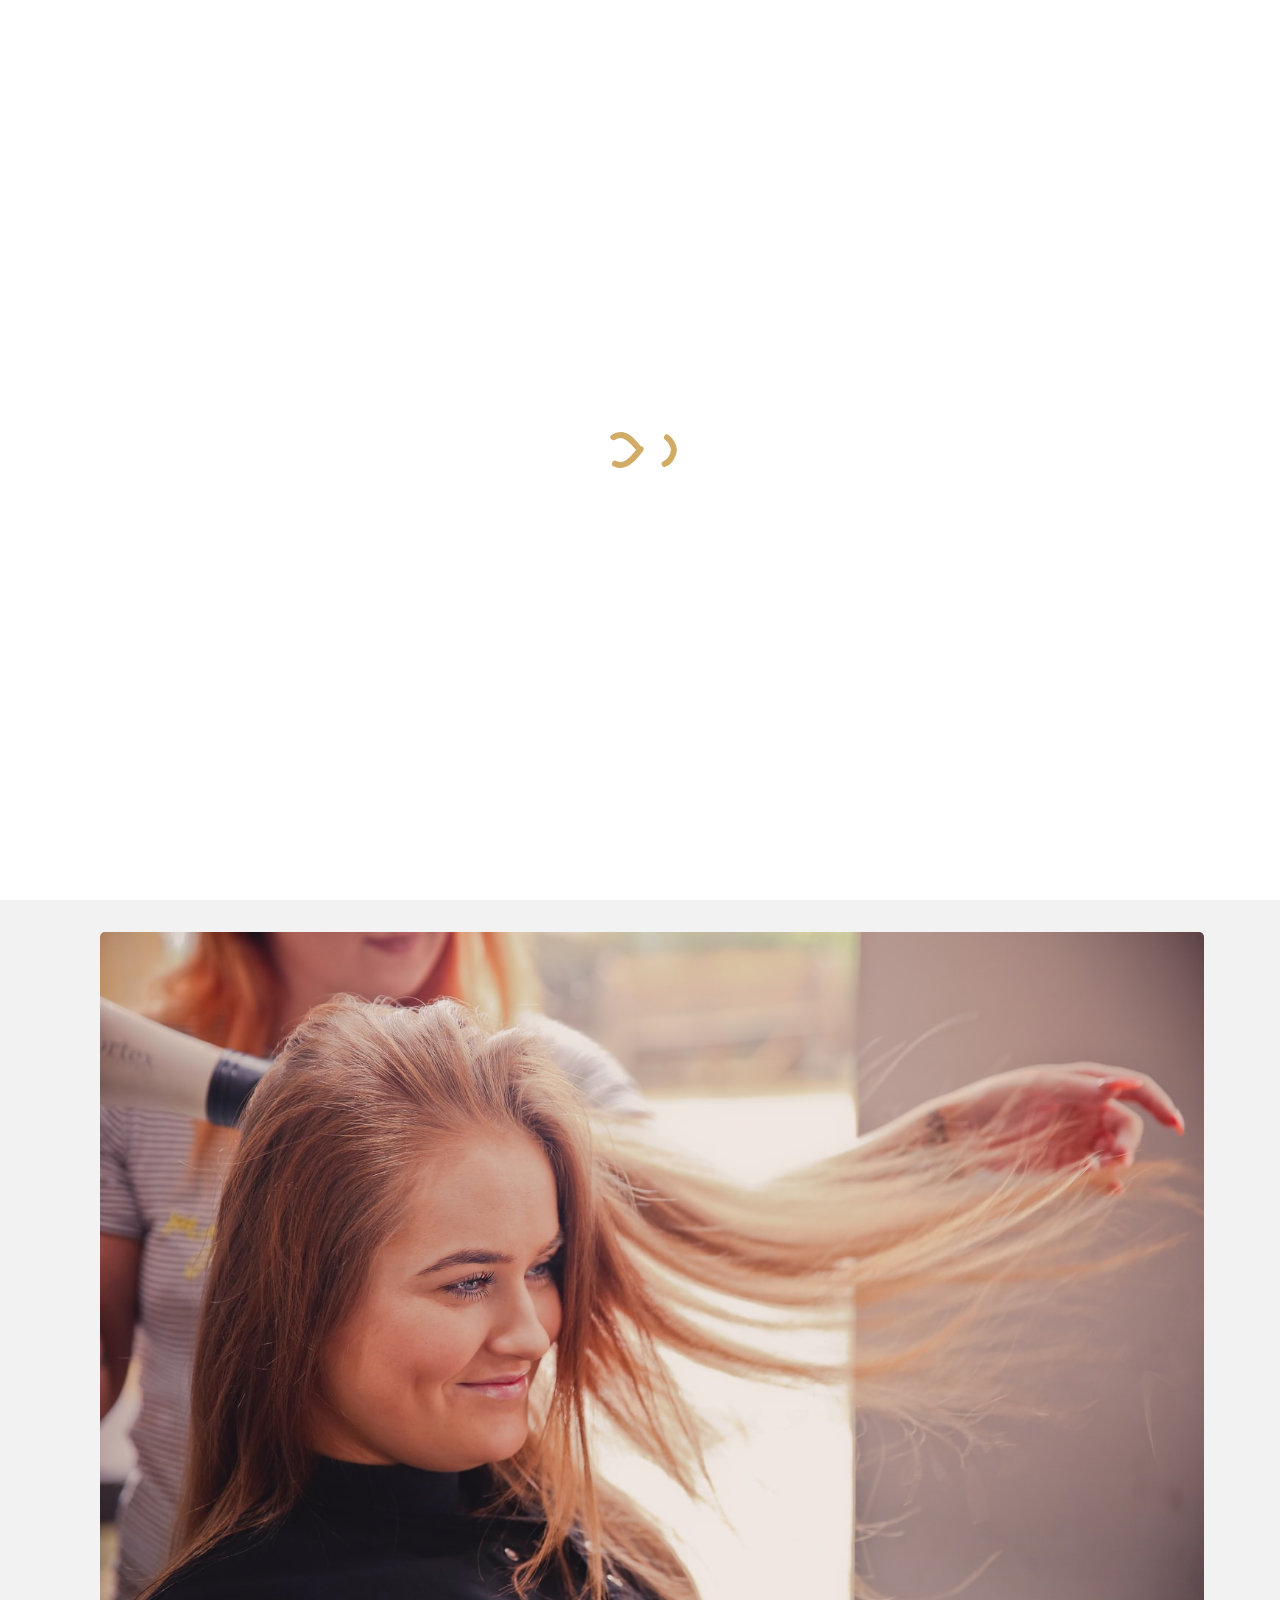
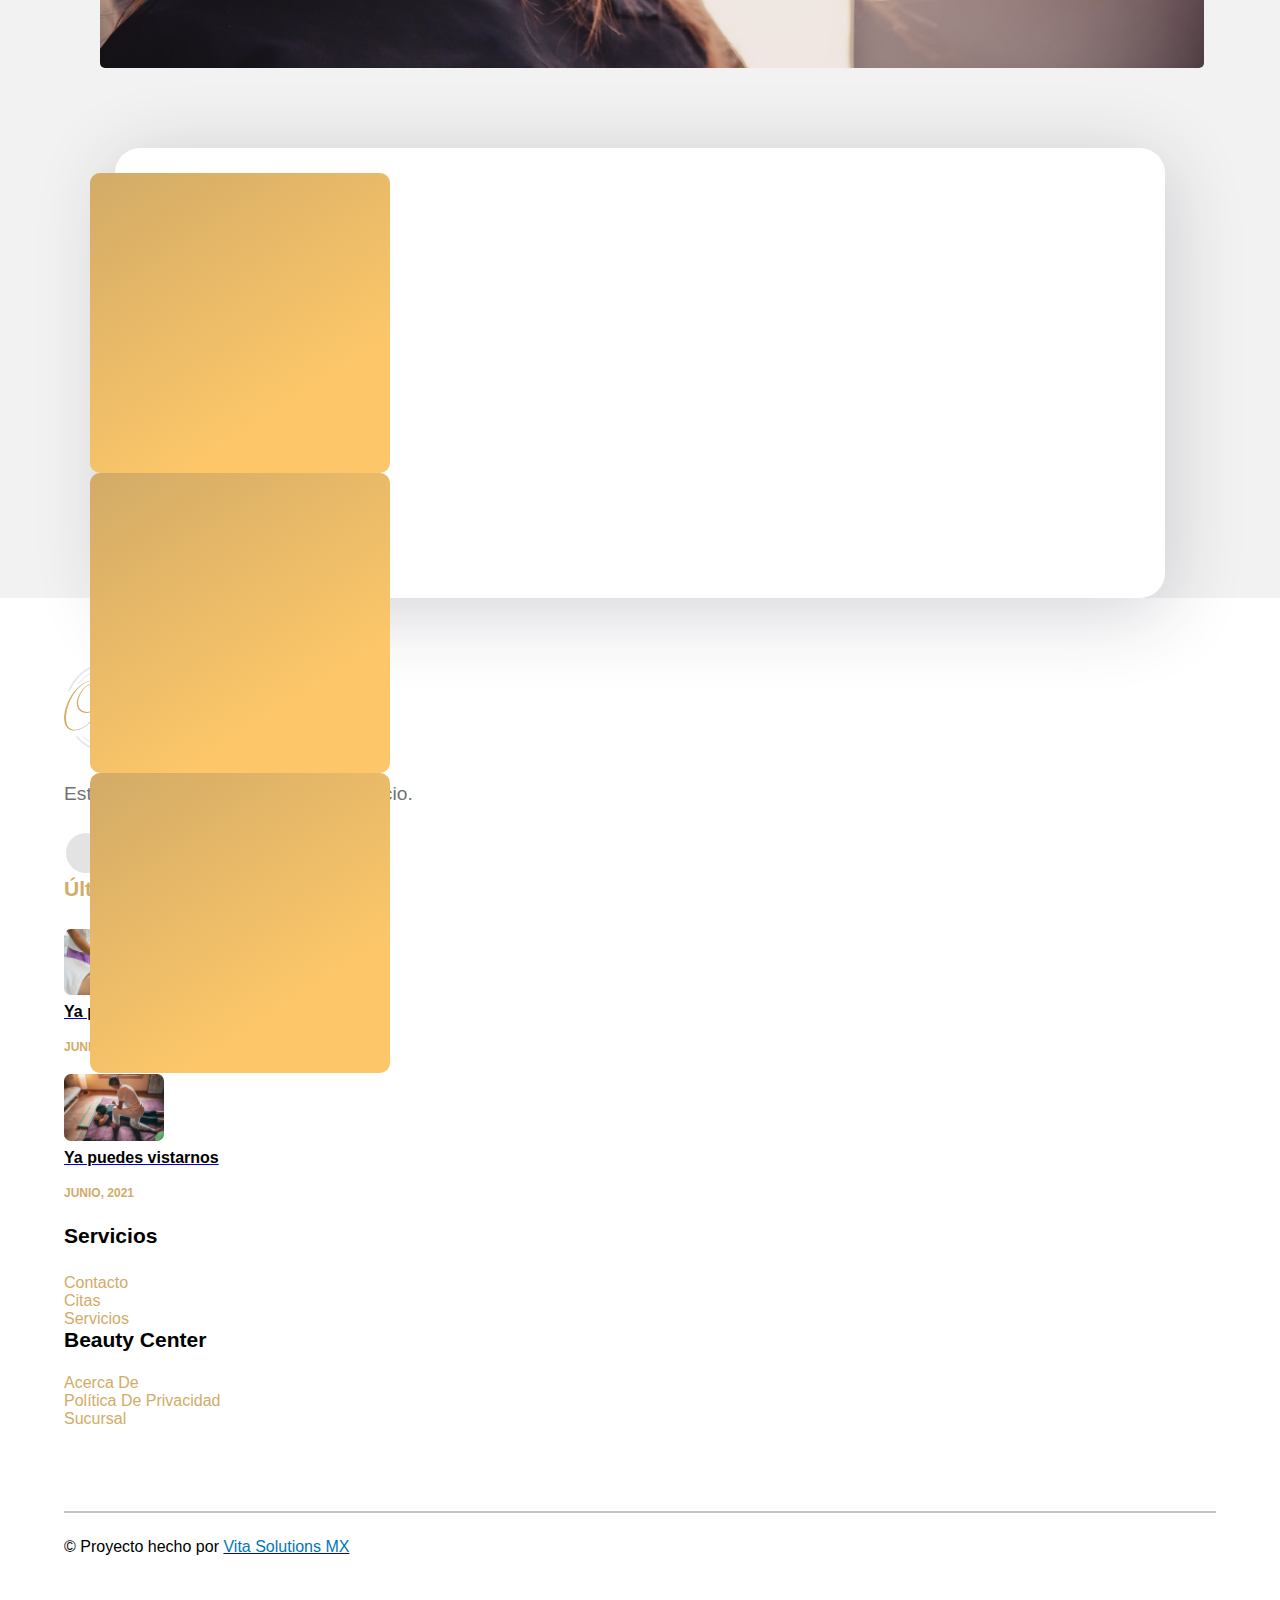
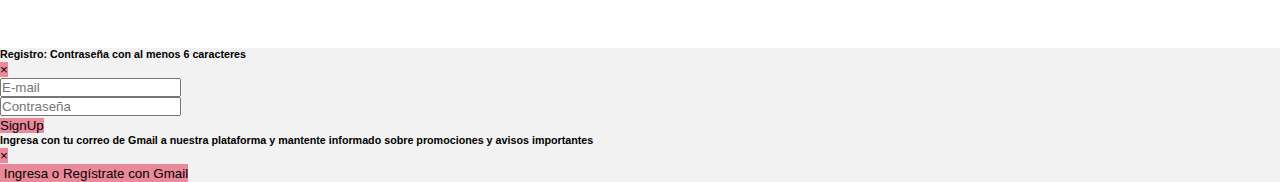
<file: recursos/tratamientos-capilares.html>
<!DOCTYPE html>
<html lang="en" >
<head>
  <meta charset="UTF-8">
  <!--PWA-->
  <link rel="manifest" href="./manifest.json"> 
  <meta name="viewport" content="width=device-width, user-scalable=no, initial-scale=1.0, maximum-scale=1.0, minimum-scale=1.0">
  <title>Tratamientos Capilares</title>
  <link rel="shortcut icon" type="image/png" href="../img/OlisticLogo.png">
  <link href="https://fonts.googleapis.com/css?family=Lato:400,700" rel="stylesheet">
  <!--LO AGREGUE PARA LOS ICONOS-->
  <script src="https://code.jquery.com/jquery-3.4.1.js"></script>
  <link rel='stylesheet' href='https://stackpath.bootstrapcdn.com/bootstrap/4.3.1/css/bootstrap.min.css'>
  <link rel='stylesheet' href='https://cdnjs.cloudflare.com/ajax/libs/twitter-bootstrap/4.1.3/css/bootstrap.min.css'>
	<link rel='stylesheet' href='https://cdnjs.cloudflare.com/ajax/libs/font-awesome/5.14.0/css/all.min.css'>
  <link rel="stylesheet" href="css/style.css">
  <link rel="stylesheet" href="./css/tratamientos-capilares.css">

  <!-- FONTS -->
  <link rel="preconnect" href="https://fonts.gstatic.com">
  <link href="https://fonts.googleapis.com/css2?family=Josefin+Sans:wght@300;400&family=Poppins:wght@300&display=swap" rel="stylesheet">

  <!-- CAROUSEL -->

  <link rel='stylesheet' href='https://cdnjs.cloudflare.com/ajax/libs/Swiper/4.3.5/css/swiper.min.css'>

  <!-- Calendly link widget begin -->
  <!-- Calendly link widget begin -->
  <link href="https://assets.calendly.com/assets/external/widget.css" rel="stylesheet">
  <script src="https://assets.calendly.com/assets/external/widget.js" type="text/javascript" async></script>

  <!-- Calendly link widget end -->
  <!-- Calendly link widget end -->


  </head>
  <body ondragstart="return false" onselectstart="return false" oncontextmenu="return false">
  <div id="preloader"></div>


<header id="header">
    <div id="home">
    <!-- Start Navigation -->
    <nav id="nav-bar" class="navbar navbar-expand-lg fixed-top">
      <div class="container-fluid">
        <a  id="header-img" class="navbar-brand" href="#"><img src="../img/OlisticLogo.png">Oilistic Beauty Center</a>
        <button id="hamburguer" class="navbar-toggler" type="button" data-toggle="collapse" data-target="#navbarResponsive">
          <span class="custom-toggler-icon"><i class="fas fa-bars"></i></span>
        </button>
        <div class="collapse navbar-collapse" id="navbarResponsive">
          <ul class="navbar-nav ml-auto">
            <li class="nav-item">
              <a href="../index.html" class="nav-link"><!--i class="fas fa-home"></i-->&nbsp;Inicio</a>
            </li>
            <li class="nav-item">
              <a href="./citas.html" class="nav-link"><!--i class="fas fa-map-marker-alt"></i-->&nbsp;Citas</a>
            </li>
            <li>
              <a href="./contacto.html" class="nav-link"><!--i class="fas fa-phone"></i-->&nbsp;Contacto</a>
            </li>
            <li class="nav-item">
              <a href="./servicios.html" class="nav-link"><!--i class="fas fa-tshirt"></i-->&nbsp;Servicios</a>
            </li>
            <!--li class="nav-item">
              <a href="#pricing" class="nav-link">Tintorería</a>
            </li-->
            <!--li class="nav-item">
              <a href="#pricing" class="nav-link">Contacto</a>
            </li-->
            
            <li style="display: none;" class="logged-out menu-item">
              <a class="nav-link registration" href="#" data-toggle="modal" data-target="#signinModal"><!--i class="fas fa-user"></i-->&nbsp;Ingresa | Regístrate</a>
          </li>
          <!--li style="display: none;" class="logged-out"><a href="#" ><i class="fas fa-clipboard"></i>&nbsp;Link para cuando no esta registrado</a></li-->
          <!--li style="display: none;" class="logged-out"><a href="#" data-toggle="modal" data-target="#signupModal"><i class="fas fa-clipboard"></i>&nbsp;Registrate</a></li-->
              <li style="display: none;" class="nav-item menu-item logged-in"><a class="registration nav-link" href="./promociones/promociones.html"><!--i class="fas fa-bell"></i-->&nbsp;Promociones</a></li>
              <li style="display: none;" class="nav-item boton-salir logged-in"><a class="nav-link" href="#" id="logout" onclick="noticias()"><!--i class="fas fa-sign-out-alt"></i-->&nbsp;Salir</a></li>

              <!--li style="display: none;" class="nav-item menu-item logged-in"><a href="#" ><i class="fas fa-clipboard"></i>&nbsp;Link para cuando ya esta registrado</a></li-->
            
          </ul>
        </div>
      </div>
    </nav>




<!-- Slider -->
<section id="slider-lavanderia">
	<div class="align-items-center d-flex justify-content-center position-relative text-center w-100 slider">
		<div class="h-100 position-absolute w-100 wallpaper"></div>
		<div class="h-100 position-absolute w-100 wallpaper"></div>
		<div class="h-100 position-absolute w-100 wallpaper"></div>
		<div class="position-relative ctn-content-slider">
			<h1 class="mb-5">
				<span class="bold">
					Tratamientos Capilares
				</span>
				<!--CDMX-->
			</h1>
    
    <a href="#servicios">   
		<button type="button" class="btn text-white btn-slider">
				Servicios
		</button>
    </a>

		</div>
		<!--button type="button" data-toggle="modal" data-target="#formModal" class="btn position-absolute text-white text-uppercase ctn-book-now">
			Book Now
		</button-->
	  </div>

</section>



  <!--BOTON FLOTANTE-->

  <a href="" style="color: aliceblue; text-decoration: none;" onclick="Calendly.initPopupWidget({url: 'https://calendly.com/oilisticbeautycenter/15min?hide_event_type_details=1'});return false;">
  <div class="container-button">
    <button class="add-to-cart">Reservar una cita</button>
  </div>
  </a>

    <!--TERMINA BOTON FLOTANTE-->

  <div class="container section">
    <div class="row">
        <div class="col-md-6">
            <h3>
                Nuestros servicios
            </h3>
            <p>
                Lorem ipsum dolor sit amet consectetur adipisicing elit.
                Vitae vel quo itaque placeat odit, neque soluta quia deserunt
                maxime autem consequatur necessitatibus quis molestiae.
                Vitae amet nobis vel minima hic!
            </p>

            <!--button type="button" class="btn text-white btn-slider">
              Haz tus pedidos
            </button-->

        </div>
        <div class="col-md-6">
            <img src="./img/tratamientos-capilares/inicio01.jpeg" alt=""/>
        </div>
    </div>
    <!--div class="row">
        <div class="col-md-6">
            <img src="./img/inicio/ropa02.jpeg" alt=""/>
        </div>
        <div class="col-md-6">
            <h3>
                Nuestros servicios
            </h3>
            <p>
              Lorem ipsum dolor sit amet consectetur 
              adipisicing elit. Illum explicabo dolore 
              dolorem doloribus. Nihil mollitia impedit 
              expedita praesentium excepturi tempora.
            </p>

            <button type="button" class="btn text-white btn-slider">
              Haz tus pedidos
            </button>
        </div>
    </div-->
</div>


<!-- ====== CAROUSEL ====== -->
<section id="servicios"></section>

<div class="container blog-slider">
    <div class="blog-slider__wrp swiper-wrapper">
      <div class="blog-slider__item swiper-slide">
        <div class="blog-slider__img">
          
          <img src="./img/tratamientos-capilares/carousel01.jpeg" alt="">
        </div>
        <div class="blog-slider__content">
          <span class="blog-slider__code">#ellugardelabelleza</span>
          <div class="blog-slider__title">Servicio 01</div>
          <div class="blog-slider__text">Lorem ipsum dolor sit amet consectetur, adipisicing elit. Recusandae voluptate repellendus magni illo ea animi? </div>
          <!--a href="#" class="blog-slider__button">Haz tu pedido</a-->
        </div>
      </div>
      <div class="blog-slider__item swiper-slide">
        <div class="blog-slider__img">
          <img src="./img/tratamientos-capilares/carousel02.jpeg" alt="">
        </div>
        <div class="blog-slider__content">
          <span class="blog-slider__code">#ellugardelabelleza</span>
          <div class="blog-slider__title">Servicio 02</div>
          <div class="blog-slider__text">Lorem ipsum dolor sit amet consectetur, adipisicing elit. Recusandae voluptate repellendus magni illo ea animi?</div>
          <!--a href="#" class="blog-slider__button">Haz tu pedido</a-->
        </div>
      </div>
      
      <div class="blog-slider__item swiper-slide">
        <div class="blog-slider__img">
          <img src="./img/tratamientos-capilares/carousel03.jpeg" alt="">
        </div>
        <div class="blog-slider__content">
          <span class="blog-slider__code">#ellugardelabelleza</span>
          <div class="blog-slider__title">Servicio 03</div>
          <div class="blog-slider__text">Lorem ipsum dolor sit amet consectetur, adipisicing elit. Recusandae voluptate repellendus magni illo ea animi?</div>
          <!--a href="#" class="blog-slider__button">Haz tu pedido</a-->
        </div>
      </div>
      
    </div>
    <div class="blog-slider__pagination"></div>
  </div>

  





<!-- ===== TERMINA CAROUSEL======-->

<!-- Brand -->
<!--section>
	<div class="container ctn-brand text-center">
		<div class="row">
			<div class="col-md-3 col-sm-6 col-xs-12">
				<div class="box-brand">
					<h2 class="font-italic m-0 pt-2 text-uppercase">
						Brand
					</h2>

					<p class="pb-2">
						tagline here
					</p>
				</div>
			</div>

			<div class="col-md-3 col-sm-6 col-xs-12">
				<div class="box-brand">
					<h2 class="font-italic m-0 pt-2 text-uppercase">
						Brand
					</h2>

					<p class="pb-2">
						tagline here
					</p>
				</div>
			</div>

			<div class="col-md-3 col-sm-6 col-xs-12">
				<div class="box-brand">
					<h2 class="font-italic m-0 pt-2 text-uppercase">
						Brand
					</h2>

					
					<p class="pb-2">
						tagline here
					</p>
				</div>
			</div>

			<div class="col-md-3 col-sm-6 col-xs-12">
				<div class="box-brand">
					<h2 class="font-italic m-0 pt-2 text-uppercase">
						Brand
					</h2>

					
					<p class="pb-2">
						tagline here
					</p>
				</div>
			</div>
		</div>
	</div>
</section-->
        


<!--CAROUSEL -->




<!--TERMINA CAROUSELL-->


<!-- REGISTRO FIREBASE -->
  <!--MAIN CONTENT-->
  <div class="container p-5" style="z-index:1">
    <div class="row">
      <div class="col-md-6 offset-md-3">
        <ul class="list-group posts">
                
        </ul>
      </div>
    </div>
  </div>


  <!--BOTONES DE WHATS Y MESSENGER-->
<!--a class="float-whatsapp" href="#" target="_blank">
  <svg role="img" viewBox="0 0 24 24" xmlns="http://www.w3.org/2000/svg"><title>WhatsApp icon</title><path d="M17.498 14.382c-.301-.15-1.767-.867-2.04-.966-.273-.101-.473-.15-.673.15-.197.295-.771.964-.944 1.162-.175.195-.349.21-.646.075-.3-.15-1.263-.465-2.403-1.485-.888-.795-1.484-1.77-1.66-2.07-.174-.3-.019-.465.13-.615.136-.135.301-.345.451-.523.146-.181.194-.301.297-.496.1-.21.049-.375-.025-.524-.075-.15-.672-1.62-.922-2.206-.24-.584-.487-.51-.672-.51-.172-.015-.371-.015-.571-.015-.2 0-.523.074-.797.359-.273.3-1.045 1.02-1.045 2.475s1.07 2.865 1.219 3.075c.149.195 2.105 3.195 5.1 4.485.714.3 1.27.48 1.704.629.714.227 1.365.195 1.88.121.574-.091 1.767-.721 2.016-1.426.255-.705.255-1.29.18-1.425-.074-.135-.27-.21-.57-.345m-5.446 7.443h-.016c-1.77 0-3.524-.48-5.055-1.38l-.36-.214-3.75.975 1.005-3.645-.239-.375c-.99-1.576-1.516-3.391-1.516-5.26 0-5.445 4.455-9.885 9.942-9.885 2.654 0 5.145 1.035 7.021 2.91 1.875 1.859 2.909 4.35 2.909 6.99-.004 5.444-4.46 9.885-9.935 9.885M20.52 3.449C18.24 1.245 15.24 0 12.045 0 5.463 0 .104 5.334.101 11.893c0 2.096.549 4.14 1.595 5.945L0 24l6.335-1.652c1.746.943 3.71 1.444 5.71 1.447h.006c6.585 0 11.946-5.336 11.949-11.896 0-3.176-1.24-6.165-3.495-8.411"></path></svg></a-->

  <a href="https://m.me/108040221040261" class="float-messenger" href="#" target="_blank">
    <svg role="img" viewBox="0 0 24 24" xmlns="http://www.w3.org/2000/svg"><title>Messenger icon</title><path d="M0 11.64C0 4.95 5.24 0 12 0s12 4.95 12 11.64-5.24 11.64-12 11.64c-1.21 0-2.38-.16-3.47-.46a.96.96 0 0 0-.64.05L5.5 23.92a.96.96 0 0 1-1.35-.85l-.07-2.14a.97.97 0 0 0-.32-.68A11.39 11.39 0 0 1 0 11.64zm8.32-2.19l-3.52 5.6c-.35.53.32 1.14.82.75l3.79-2.87c.26-.2.6-.2.87 0l2.8 2.1c.84.63 2.04.4 2.6-.48l3.52-5.6c.35-.53-.32-1.13-.82-.75l-3.79 2.87c-.25.2-.6.2-.86 0l-2.8-2.1a1.8 1.8 0 0 0-2.61.48z"></path></svg></a>
  <!--TERMINAN BOTONES DE WAHTS Y MESSENGER-->

  <!-- FOOTER -->
  <footer class="footer">
    <div class="container">
        <div class="row">
            <div class="col-md-6 col-lg-4">
                <div class="widget1">
                    <div class="logo">
                        <img src="../img/OlisticLogo.png" class="img-fluid" alt="">
                    </div>
                    <p>
                       Estamos para brindarte el mejor servicio.
                    </p>
                    <div class="socialLinks">
                        <ul>
                            <li>
                                <a href="https://www.facebook.com/OilisticBeautyCenter">
                                    <i class="fab fa-facebook-f"></i>
                                </a>
                            </li>
                            <li>
                                <a href="#">
                                    <i class="fab fa-instagram"></i>
                                </a>
                            </li>
                            <li>
                                <a href="#">
                                    <i class="fab fa-tiktok"></i>
                                </a>
                            </li>
                            <!--li>
                                <a href="#">
                                    <i class="fab fa-google-plus-g"></i>
                                </a>
                            </li-->
                        </ul>
                    </div>
                </div>
            </div>
            <div class="col-md-6 col-lg-4">
                <div class="widget2">
                    <h5>
                        Últimas noticias
                    </h5>
                    <div class="media">
                        <img class="img-fluid" src="../img/inicio/grid/06.jpeg" alt="">
                        <div class="media-body d-flex align-self-center">
                            <div class="content">
                                <a href="#">
                                    <p>
                                        Ya puedes vistarnos
                                    </p>
                                </a>
                                <span>
                                    Junio, 2021
                                </span>
                            </div>
                        </div>
                    </div>
  
                    <div class="media">
                        <img class="img-fluid" src="../img/inicio/grid/05.jpeg" alt="">
                        <div class="media-body d-flex align-self-center">
                            <div class="content">
                                <a href="#">
                                    <p>
                                         Ya puedes vistarnos
                                    </p>
                                </a>
                                <span>
                                    Junio, 2021
                                </span>
                            </div>
                        </div>
                    </div>
  
                    <!--div class="media">
                      <img class="img-fluid" src="./img/inicio/lavanderia02.jpeg"  alt="">
                      <div class="media-body d-flex align-self-center">
                          <div class="content">
                              <a href="#">
                                  <p>
                                          Rapturous am eagerness it as resolving household
                                  </p>
                              </a>
                              <span>
                                  Aug 17, 2019
                              </span>
                          </div>
                      </div>
                    </div-->
  
                </div>
            </div>
            <div class="col-sm-6 col-lg-2">
                <div class="widget3">
                    <h5>
                        Servicios
                    </h5>
                    <ul>
                        <li>
                            <a href="#">
                               Contacto
                            </a>
                        </li>
                        <li>
                            <a href="#">
                                Citas
                            </a>
                        </li>
                        <li>
                            <a href="#">
                               Servicios
                            </a>
                        </li>
                        <!--li>
                            <a href="./recursos/tintoreria.html">
                              Servicios
                            </a>
                        </li-->
                        <!--li>
                            <a href="#">
                                skills
                            </a>
                        </li>
                        <li>
                            <a href="#">
                                career
                            </a>
                        </li-->
                    </ul>
                </div>
            </div>
            <div class="col-sm-6 col-lg-2">
                <div class="widget4">
                    <h5>
                        Beauty Center
                    </h5>
                    <ul>
                        <li>
                            <a href="#">
                                Acerca de
                            </a>
                        </li>
                        <li>
                            <a href="#">
                                Política de Privacidad
                            </a>
                        </li>
                        <li>
                            <a href="#">
                                Sucursal
                            </a>
                        </li>
                        <!--li>
                            <a href="#">
                                Política de privacidad
                            </a>
                        </li-->
                        <!--li>
                            <a href="#">
                                redpen
                            </a>
                        </li>
                        <li>
                            <a href="#">
                                codepen
                            </a>
                        </li-->
                    </ul>
                </div>
            </div>
        </div>
    </div>
    <div class="copyRightArea">
        <div class="container">
            <div class="row">
                <div class="col-12 text-center">
                    <p>&copy; Proyecto hecho por <a href="#link"><span>Vita Solutions MX</span></a></p>
                </div>
            </div>
        </div>
    </div>
  </footer>
<!--TERMINA FOOTER-->
              
  <!--BOOTSTRAP SCRIPTS-->
  
      <!-- Modal  SignUP-->
      <div class="modal fade" id="signupModal" tabindex="-1" role="dialog" aria-labelledby="exampleModalLabel" aria-hidden="true">
        <div class="modal-dialog">
         <div class="modal-content">
           <div class="modal-header">
            <h6 class="modal-title" id="exampleModalLabel">Registro:
              Contraseña con al menos 6 caracteres
            </h6>
            <button type="button" class="close" data-dismiss="modal" aria-label="Close">
              <span aria-hidden="true">&times;</span>
            </button>
           </div>
           <div class="modal-body">
            <form id="signup-form">
              <div class="form-group">
                 <input type="text" id="signup-email" class="form-control"
                 placeholder="E-mail" required>
              </div>
              <div class="form-group">
                 <input type="password" id="signup-password" class="form-control"
                 placeholder="Contraseña" required>
              </div>
              <button type="submit" class="btn btn-primary">SignUp</button>
            </form>
           </div>
         </div>
        </div>
      </div>
                 
                 
                 
                  <!-- Modal  SignIn-->
                  <div class="modal fade" id="signinModal" tabindex="-1" role="dialog" aria-labelledby="exampleModalLabel" aria-hidden="true">
                    <div class="modal-dialog">
                     <div class="modal-content">
                       <div class="modal-header">
                        <h6 class="modal-title" id="exampleModalLabel">Ingresa con tu correo de Gmail a nuestra plataforma y mantente informado sobre
                          promociones y avisos importantes
                        </h6>
                        <button type="button" class="close" data-dismiss="modal" aria-label="Close">
                          <span aria-hidden="true">&times;</span>
                        </button>
                       </div>
                       <div class="modal-body">
                          
                        <form id="login-form">
                           
                          <!--div class="form-group">
                             <input type="text" id="login-email" class="form-control"
                             placeholder="E-mail" required>
                          </div>
                          <div class="form-group">
                             <input type="password" id="login-password" class="form-control"
                             placeholder="Contraseña" required>
                          </div>
                          
                          <button type="submit" class="btn btn-info btn-block">Ingresa</button-->
                          
                          <button type="button" class="btn btn-success btn-block black-background white" id="googleLogin"><i class="fab fa-google" aria-hidden="true"></i>&nbsp;Ingresa o Regístrate con Gmail</button>
                          <!--button type="submit" class="btn btn-primary btn-block" id="facebookLogin"><i class="fab fa-facebook"></i>&nbsp;Ingresa o Regístrate con Facebook</button-->
                        </form>
                       </div>
                     </div>
                    </div>
                  </div>

    
                <!--FIREBASE SCRIPTS-->
     <!-- The core Firebase JS SDK is always required and must be listed first -->
     <script src="https://www.gstatic.com/firebasejs/8.6.3/firebase-app.js"></script>

            
     <!-- TODO: Add SDKs for Firebase products that you want to use
          https://firebase.google.com/docs/web/setup#available-libraries -->
          <script src="https://www.gstatic.com/firebasejs/8.6.3/firebase-analytics.js"></script>
           <script src="https://www.gstatic.com/firebasejs/8.6.2/firebase-auth.js"></script>
           <script src="https://www.gstatic.com/firebasejs/8.6.2/firebase-firestore.js"></script>
                   
                     <script>
                        // Your web app's Firebase configuration
                        var firebaseConfig = {
         apiKey: "AIzaSyDte4-8Gg3VRk-zAXlEqqVKceWeu1ouuAE",
         authDomain: "oilistic-beauty-center.firebaseapp.com",
         projectId: "oilistic-beauty-center",
         storageBucket: "oilistic-beauty-center.appspot.com",
         messagingSenderId: "650969388514",
         appId: "1:650969388514:web:176f36b9cec8ce5ab595bb",
         measurementId: "G-1E72951BM8"
       };
                 
                       // Initialize Firebase
                       firebase.initializeApp(firebaseConfig);
                       const auth = firebase.auth();
                       // FireStore base de datos
                       const fs = firebase.firestore();
                     </script>
                     <!--TERMINA FIREBASE-->


<!-- partial -->

<!-- PWA -->
<script src="./script.js"></script>

<!--Registro-->
<script src="./registro.js"></script>
<script src="js/script.js"></script>
<script src="./js/card.js"></script>

  <script src='https://cdnjs.cloudflare.com/ajax/libs/jquery/3.4.0/jquery.min.js'></script>
<!--script src='https://cdnjs.cloudflare.com/ajax/libs/popper.js/1.15.0/popper.min.js'></script-->
<script src='https://stackpath.bootstrapcdn.com/bootstrap/4.3.1/js/bootstrap.min.js'></script>
<script src='https://cdnjs.cloudflare.com/ajax/libs/twitter-bootstrap/4.3.1/js/bootstrap.min.js'></script>


<!-- CAROUSEL -->
<script src='https://cdnjs.cloudflare.com/ajax/libs/Swiper/4.3.5/js/swiper.min.js'></script>




</body>
</html>
</file>
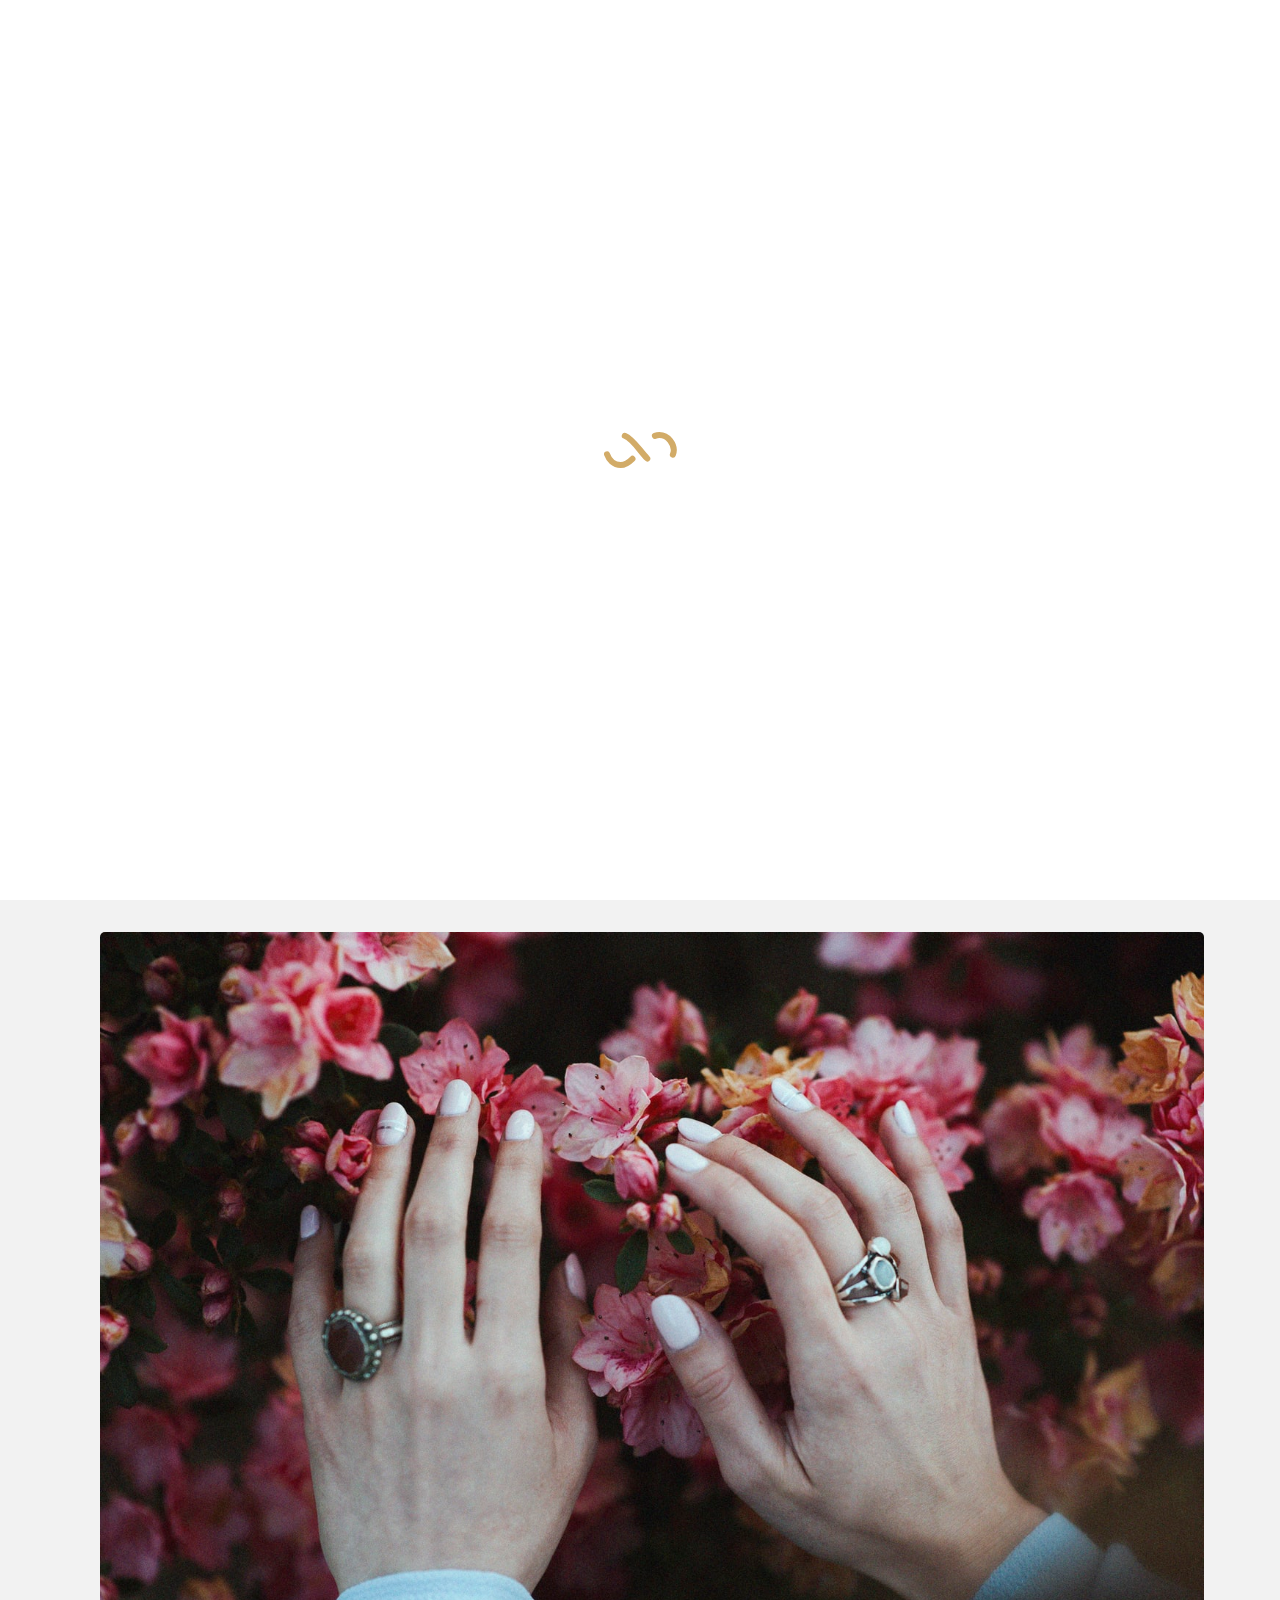
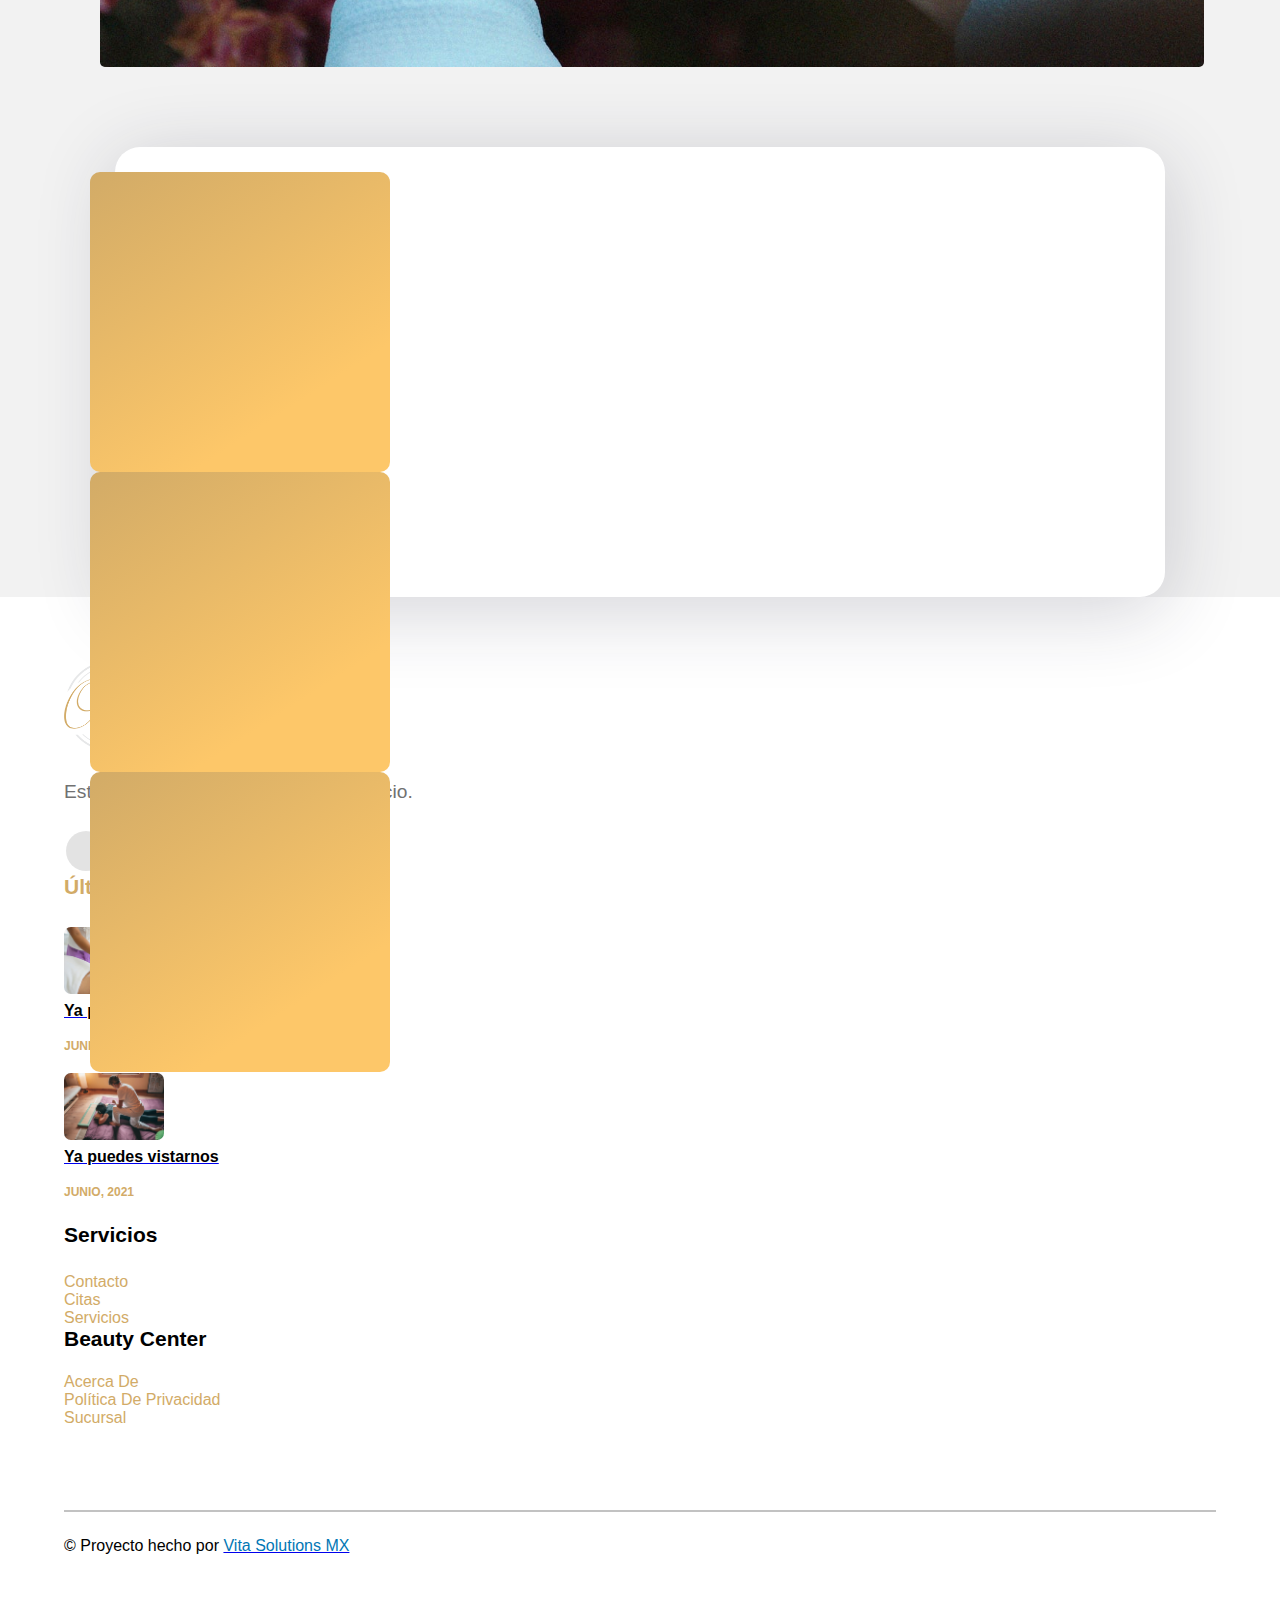
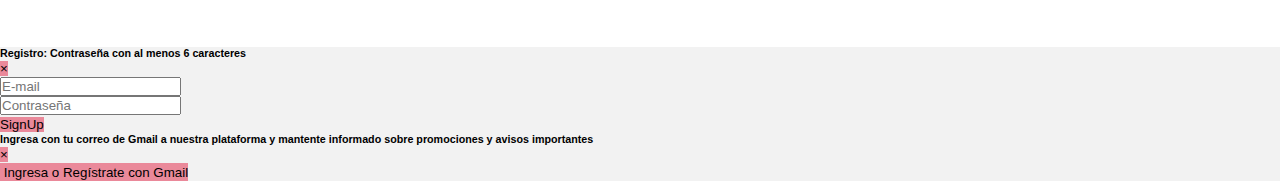
<file: recursos/uñas.html>
<!DOCTYPE html>
<html lang="en" >
<head>
  <meta charset="UTF-8">
  <!--PWA-->
  <link rel="manifest" href="./manifest.json"> 
  <meta name="viewport" content="width=device-width, user-scalable=no, initial-scale=1.0, maximum-scale=1.0, minimum-scale=1.0">
  <title>Uñas</title>
  <link rel="shortcut icon" type="image/png" href="../img/OlisticLogo.png">
  <link href="https://fonts.googleapis.com/css?family=Lato:400,700" rel="stylesheet">
  <!--LO AGREGUE PARA LOS ICONOS-->
  <script src="https://code.jquery.com/jquery-3.4.1.js"></script>
  <link rel='stylesheet' href='https://stackpath.bootstrapcdn.com/bootstrap/4.3.1/css/bootstrap.min.css'>
  <link rel='stylesheet' href='https://cdnjs.cloudflare.com/ajax/libs/twitter-bootstrap/4.1.3/css/bootstrap.min.css'>
	<link rel='stylesheet' href='https://cdnjs.cloudflare.com/ajax/libs/font-awesome/5.14.0/css/all.min.css'>
  <link rel="stylesheet" href="css/style.css">
  <link rel="stylesheet" href="./css/uñas.css">

  <!-- FONTS -->
  <link rel="preconnect" href="https://fonts.gstatic.com">
  <link href="https://fonts.googleapis.com/css2?family=Josefin+Sans:wght@300;400&family=Poppins:wght@300&display=swap" rel="stylesheet">

  <!-- CAROUSEL -->

  <link rel='stylesheet' href='https://cdnjs.cloudflare.com/ajax/libs/Swiper/4.3.5/css/swiper.min.css'>

  <!-- Calendly link widget begin -->
  <!-- Calendly link widget begin -->
  <link href="https://assets.calendly.com/assets/external/widget.css" rel="stylesheet">
  <script src="https://assets.calendly.com/assets/external/widget.js" type="text/javascript" async></script>

  <!-- Calendly link widget end -->
  <!-- Calendly link widget end -->


  </head>
  <body ondragstart="return false" onselectstart="return false" oncontextmenu="return false">
  <div id="preloader"></div>


<header id="header">
    <div id="home">
    <!-- Start Navigation -->
    <nav id="nav-bar" class="navbar navbar-expand-lg fixed-top">
      <div class="container-fluid">
        <a  id="header-img" class="navbar-brand" href="#"><img src="../img/OlisticLogo.png">Oilistic Beauty Center</a>
        <button id="hamburguer" class="navbar-toggler" type="button" data-toggle="collapse" data-target="#navbarResponsive">
          <span class="custom-toggler-icon"><i class="fas fa-bars"></i></span>
        </button>
        <div class="collapse navbar-collapse" id="navbarResponsive">
          <ul class="navbar-nav ml-auto">
            <li class="nav-item">
              <a href="../index.html" class="nav-link"><!--i class="fas fa-home"></i-->&nbsp;Inicio</a>
            </li>
            <li class="nav-item">
              <a href="./citas.html" class="nav-link"><!--i class="fas fa-map-marker-alt"></i-->&nbsp;Citas</a>
            </li>
            <li>
              <a href="./contacto.html" class="nav-link"><!--i class="fas fa-phone"></i-->&nbsp;Contacto</a>
            </li>
            <li class="nav-item">
              <a href="./servicios.html" class="nav-link"><!--i class="fas fa-tshirt"></i-->&nbsp;Servicios</a>
            </li>
            <!--li class="nav-item">
              <a href="#pricing" class="nav-link">Tintorería</a>
            </li-->
            <!--li class="nav-item">
              <a href="#pricing" class="nav-link">Contacto</a>
            </li-->
            
            <li style="display: none;" class="logged-out menu-item">
              <a class="nav-link registration" href="#" data-toggle="modal" data-target="#signinModal"><!--i class="fas fa-user"></i-->&nbsp;Ingresa | Regístrate</a>
          </li>
          <!--li style="display: none;" class="logged-out"><a href="#" ><i class="fas fa-clipboard"></i>&nbsp;Link para cuando no esta registrado</a></li-->
          <!--li style="display: none;" class="logged-out"><a href="#" data-toggle="modal" data-target="#signupModal"><i class="fas fa-clipboard"></i>&nbsp;Registrate</a></li-->
              <li style="display: none;" class="nav-item menu-item logged-in"><a class="registration nav-link" href="./promociones/promociones.html"><!--i class="fas fa-bell"></i-->&nbsp;Promociones</a></li>
              <li style="display: none;" class="nav-item boton-salir logged-in"><a class="nav-link" href="#" id="logout" onclick="noticias()"><!--i class="fas fa-sign-out-alt"></i-->&nbsp;Salir</a></li>

              <!--li style="display: none;" class="nav-item menu-item logged-in"><a href="#" ><i class="fas fa-clipboard"></i>&nbsp;Link para cuando ya esta registrado</a></li-->
            
          </ul>
        </div>
      </div>
    </nav>




<!-- Slider -->
<section id="slider-lavanderia">
	<div class="align-items-center d-flex justify-content-center position-relative text-center w-100 slider">
		<div class="h-100 position-absolute w-100 wallpaper"></div>
		<div class="h-100 position-absolute w-100 wallpaper"></div>
		<div class="h-100 position-absolute w-100 wallpaper"></div>
		<div class="position-relative ctn-content-slider">
			<h1 class="mb-5">
				<span class="bold">
					Uñas
				</span>
				<!--CDMX-->
			</h1>
    
    <a href="#servicios">   
		<button type="button" class="btn text-white btn-slider">
				Servicios
		</button>
    </a>

		</div>
		<!--button type="button" data-toggle="modal" data-target="#formModal" class="btn position-absolute text-white text-uppercase ctn-book-now">
			Book Now
		</button-->
	  </div>

</section>



  <!--BOTON FLOTANTE-->

  <a href="" style="color: aliceblue; text-decoration: none;" onclick="Calendly.initPopupWidget({url: 'https://calendly.com/oilisticbeautycenter/15min?hide_event_type_details=1'});return false;">
  <div class="container-button">
    <button class="add-to-cart">Reservar una cita</button>
  </div>
  </a>

    <!--TERMINA BOTON FLOTANTE-->

  <div class="container section">
    <div class="row">
        <div class="col-md-6">
            <h3>
                Nuestros servicios
            </h3>
            <p>
                Lorem ipsum dolor sit amet consectetur adipisicing elit.
                Vitae vel quo itaque placeat odit, neque soluta quia deserunt
                maxime autem consequatur necessitatibus quis molestiae.
                Vitae amet nobis vel minima hic!
            </p>

            <!--button type="button" class="btn text-white btn-slider">
              Haz tus pedidos
            </button-->

        </div>
        <div class="col-md-6">
            <img src="./img/uñas/inicio.jpeg" alt=""/>
        </div>
    </div>
    <!--div class="row">
        <div class="col-md-6">
            <img src="./img/inicio/ropa02.jpeg" alt=""/>
        </div>
        <div class="col-md-6">
            <h3>
                Nuestros servicios
            </h3>
            <p>
              Lorem ipsum dolor sit amet consectetur 
              adipisicing elit. Illum explicabo dolore 
              dolorem doloribus. Nihil mollitia impedit 
              expedita praesentium excepturi tempora.
            </p>

            <button type="button" class="btn text-white btn-slider">
              Haz tus pedidos
            </button>
        </div>
    </div-->
</div>


<!-- ====== CAROUSEL ====== -->
<section id="servicios"></section>

<div class="container blog-slider">
    <div class="blog-slider__wrp swiper-wrapper">
      <div class="blog-slider__item swiper-slide">
        <div class="blog-slider__img">
          
          <img src="./img/uñas/carousel01.jpeg" alt="">
        </div>
        <div class="blog-slider__content">
          <span class="blog-slider__code">#ellugardelabelleza</span>
          <div class="blog-slider__title">Servicio 01</div>
          <div class="blog-slider__text">Lorem ipsum dolor sit amet consectetur, adipisicing elit. Recusandae voluptate repellendus magni illo ea animi? </div>
          <!--a href="#" class="blog-slider__button">Haz tu pedido</a-->
        </div>
      </div>
      <div class="blog-slider__item swiper-slide">
        <div class="blog-slider__img">
          <img src="./img/uñas/carousel02.jpeg" alt="">
        </div>
        <div class="blog-slider__content">
          <span class="blog-slider__code">#ellugardelabelleza</span>
          <div class="blog-slider__title">Servicio 02</div>
          <div class="blog-slider__text">Lorem ipsum dolor sit amet consectetur, adipisicing elit. Recusandae voluptate repellendus magni illo ea animi?</div>
          <!--a href="#" class="blog-slider__button">Haz tu pedido</a-->
        </div>
      </div>
      
      <div class="blog-slider__item swiper-slide">
        <div class="blog-slider__img">
          <img src="./img/uñas/carousel03.jpeg" alt="">
        </div>
        <div class="blog-slider__content">
          <span class="blog-slider__code">#ellugardelabelleza</span>
          <div class="blog-slider__title">Servicio 03</div>
          <div class="blog-slider__text">Lorem ipsum dolor sit amet consectetur, adipisicing elit. Recusandae voluptate repellendus magni illo ea animi?</div>
          <!--a href="#" class="blog-slider__button">Haz tu pedido</a-->
        </div>
      </div>
      
    </div>
    <div class="blog-slider__pagination"></div>
  </div>

  





<!-- ===== TERMINA CAROUSEL======-->

<!-- Brand -->
<!--section>
	<div class="container ctn-brand text-center">
		<div class="row">
			<div class="col-md-3 col-sm-6 col-xs-12">
				<div class="box-brand">
					<h2 class="font-italic m-0 pt-2 text-uppercase">
						Brand
					</h2>

					<p class="pb-2">
						tagline here
					</p>
				</div>
			</div>

			<div class="col-md-3 col-sm-6 col-xs-12">
				<div class="box-brand">
					<h2 class="font-italic m-0 pt-2 text-uppercase">
						Brand
					</h2>

					<p class="pb-2">
						tagline here
					</p>
				</div>
			</div>

			<div class="col-md-3 col-sm-6 col-xs-12">
				<div class="box-brand">
					<h2 class="font-italic m-0 pt-2 text-uppercase">
						Brand
					</h2>

					
					<p class="pb-2">
						tagline here
					</p>
				</div>
			</div>

			<div class="col-md-3 col-sm-6 col-xs-12">
				<div class="box-brand">
					<h2 class="font-italic m-0 pt-2 text-uppercase">
						Brand
					</h2>

					
					<p class="pb-2">
						tagline here
					</p>
				</div>
			</div>
		</div>
	</div>
</section-->
        


<!--CAROUSEL -->




<!--TERMINA CAROUSELL-->


<!-- REGISTRO FIREBASE -->
  <!--MAIN CONTENT-->
  <div class="container p-5" style="z-index:1">
    <div class="row">
      <div class="col-md-6 offset-md-3">
        <ul class="list-group posts">
                
        </ul>
      </div>
    </div>
  </div>


  <!--BOTONES DE WHATS Y MESSENGER-->
<!--a class="float-whatsapp" href="#" target="_blank">
  <svg role="img" viewBox="0 0 24 24" xmlns="http://www.w3.org/2000/svg"><title>WhatsApp icon</title><path d="M17.498 14.382c-.301-.15-1.767-.867-2.04-.966-.273-.101-.473-.15-.673.15-.197.295-.771.964-.944 1.162-.175.195-.349.21-.646.075-.3-.15-1.263-.465-2.403-1.485-.888-.795-1.484-1.77-1.66-2.07-.174-.3-.019-.465.13-.615.136-.135.301-.345.451-.523.146-.181.194-.301.297-.496.1-.21.049-.375-.025-.524-.075-.15-.672-1.62-.922-2.206-.24-.584-.487-.51-.672-.51-.172-.015-.371-.015-.571-.015-.2 0-.523.074-.797.359-.273.3-1.045 1.02-1.045 2.475s1.07 2.865 1.219 3.075c.149.195 2.105 3.195 5.1 4.485.714.3 1.27.48 1.704.629.714.227 1.365.195 1.88.121.574-.091 1.767-.721 2.016-1.426.255-.705.255-1.29.18-1.425-.074-.135-.27-.21-.57-.345m-5.446 7.443h-.016c-1.77 0-3.524-.48-5.055-1.38l-.36-.214-3.75.975 1.005-3.645-.239-.375c-.99-1.576-1.516-3.391-1.516-5.26 0-5.445 4.455-9.885 9.942-9.885 2.654 0 5.145 1.035 7.021 2.91 1.875 1.859 2.909 4.35 2.909 6.99-.004 5.444-4.46 9.885-9.935 9.885M20.52 3.449C18.24 1.245 15.24 0 12.045 0 5.463 0 .104 5.334.101 11.893c0 2.096.549 4.14 1.595 5.945L0 24l6.335-1.652c1.746.943 3.71 1.444 5.71 1.447h.006c6.585 0 11.946-5.336 11.949-11.896 0-3.176-1.24-6.165-3.495-8.411"></path></svg></a-->

  <a href="https://m.me/108040221040261" class="float-messenger" href="#" target="_blank">
    <svg role="img" viewBox="0 0 24 24" xmlns="http://www.w3.org/2000/svg"><title>Messenger icon</title><path d="M0 11.64C0 4.95 5.24 0 12 0s12 4.95 12 11.64-5.24 11.64-12 11.64c-1.21 0-2.38-.16-3.47-.46a.96.96 0 0 0-.64.05L5.5 23.92a.96.96 0 0 1-1.35-.85l-.07-2.14a.97.97 0 0 0-.32-.68A11.39 11.39 0 0 1 0 11.64zm8.32-2.19l-3.52 5.6c-.35.53.32 1.14.82.75l3.79-2.87c.26-.2.6-.2.87 0l2.8 2.1c.84.63 2.04.4 2.6-.48l3.52-5.6c.35-.53-.32-1.13-.82-.75l-3.79 2.87c-.25.2-.6.2-.86 0l-2.8-2.1a1.8 1.8 0 0 0-2.61.48z"></path></svg></a>
  <!--TERMINAN BOTONES DE WAHTS Y MESSENGER-->

  <!-- FOOTER -->
  <footer class="footer">
    <div class="container">
        <div class="row">
            <div class="col-md-6 col-lg-4">
                <div class="widget1">
                    <div class="logo">
                        <img src="../img/OlisticLogo.png" class="img-fluid" alt="">
                    </div>
                    <p>
                       Estamos para brindarte el mejor servicio.
                    </p>
                    <div class="socialLinks">
                        <ul>
                            <li>
                                <a href="https://www.facebook.com/OilisticBeautyCenter">
                                    <i class="fab fa-facebook-f"></i>
                                </a>
                            </li>
                            <li>
                                <a href="#">
                                    <i class="fab fa-instagram"></i>
                                </a>
                            </li>
                            <li>
                                <a href="#">
                                    <i class="fab fa-tiktok"></i>
                                </a>
                            </li>
                            <!--li>
                                <a href="#">
                                    <i class="fab fa-google-plus-g"></i>
                                </a>
                            </li-->
                        </ul>
                    </div>
                </div>
            </div>
            <div class="col-md-6 col-lg-4">
                <div class="widget2">
                    <h5>
                        Últimas noticias
                    </h5>
                    <div class="media">
                        <img class="img-fluid" src="../img/inicio/grid/06.jpeg" alt="">
                        <div class="media-body d-flex align-self-center">
                            <div class="content">
                                <a href="#">
                                    <p>
                                        Ya puedes vistarnos
                                    </p>
                                </a>
                                <span>
                                    Junio, 2021
                                </span>
                            </div>
                        </div>
                    </div>
  
                    <div class="media">
                        <img class="img-fluid" src="../img/inicio/grid/05.jpeg" alt="">
                        <div class="media-body d-flex align-self-center">
                            <div class="content">
                                <a href="#">
                                    <p>
                                         Ya puedes vistarnos
                                    </p>
                                </a>
                                <span>
                                    Junio, 2021
                                </span>
                            </div>
                        </div>
                    </div>
  
                    <!--div class="media">
                      <img class="img-fluid" src="./img/inicio/lavanderia02.jpeg"  alt="">
                      <div class="media-body d-flex align-self-center">
                          <div class="content">
                              <a href="#">
                                  <p>
                                          Rapturous am eagerness it as resolving household
                                  </p>
                              </a>
                              <span>
                                  Aug 17, 2019
                              </span>
                          </div>
                      </div>
                    </div-->
  
                </div>
            </div>
            <div class="col-sm-6 col-lg-2">
                <div class="widget3">
                    <h5>
                        Servicios
                    </h5>
                    <ul>
                        <li>
                            <a href="#">
                               Contacto
                            </a>
                        </li>
                        <li>
                            <a href="#">
                                Citas
                            </a>
                        </li>
                        <li>
                            <a href="#">
                               Servicios
                            </a>
                        </li>
                        <!--li>
                            <a href="./recursos/tintoreria.html">
                              Servicios
                            </a>
                        </li-->
                        <!--li>
                            <a href="#">
                                skills
                            </a>
                        </li>
                        <li>
                            <a href="#">
                                career
                            </a>
                        </li-->
                    </ul>
                </div>
            </div>
            <div class="col-sm-6 col-lg-2">
                <div class="widget4">
                    <h5>
                        Beauty Center
                    </h5>
                    <ul>
                        <li>
                            <a href="#">
                                Acerca de
                            </a>
                        </li>
                        <li>
                            <a href="#">
                                Política de Privacidad
                            </a>
                        </li>
                        <li>
                            <a href="#">
                                Sucursal
                            </a>
                        </li>
                        <!--li>
                            <a href="#">
                                Política de privacidad
                            </a>
                        </li-->
                        <!--li>
                            <a href="#">
                                redpen
                            </a>
                        </li>
                        <li>
                            <a href="#">
                                codepen
                            </a>
                        </li-->
                    </ul>
                </div>
            </div>
        </div>
    </div>
    <div class="copyRightArea">
        <div class="container">
            <div class="row">
                <div class="col-12 text-center">
                    <p>&copy; Proyecto hecho por <a href="#link"><span>Vita Solutions MX</span></a></p>
                </div>
            </div>
        </div>
    </div>
  </footer>
<!--TERMINA FOOTER-->
              
  <!--BOOTSTRAP SCRIPTS-->
  
      <!-- Modal  SignUP-->
      <div class="modal fade" id="signupModal" tabindex="-1" role="dialog" aria-labelledby="exampleModalLabel" aria-hidden="true">
        <div class="modal-dialog">
         <div class="modal-content">
           <div class="modal-header">
            <h6 class="modal-title" id="exampleModalLabel">Registro:
              Contraseña con al menos 6 caracteres
            </h6>
            <button type="button" class="close" data-dismiss="modal" aria-label="Close">
              <span aria-hidden="true">&times;</span>
            </button>
           </div>
           <div class="modal-body">
            <form id="signup-form">
              <div class="form-group">
                 <input type="text" id="signup-email" class="form-control"
                 placeholder="E-mail" required>
              </div>
              <div class="form-group">
                 <input type="password" id="signup-password" class="form-control"
                 placeholder="Contraseña" required>
              </div>
              <button type="submit" class="btn btn-primary">SignUp</button>
            </form>
           </div>
         </div>
        </div>
      </div>
                 
                 
                 
                  <!-- Modal  SignIn-->
                  <div class="modal fade" id="signinModal" tabindex="-1" role="dialog" aria-labelledby="exampleModalLabel" aria-hidden="true">
                    <div class="modal-dialog">
                     <div class="modal-content">
                       <div class="modal-header">
                        <h6 class="modal-title" id="exampleModalLabel">Ingresa con tu correo de Gmail a nuestra plataforma y mantente informado sobre
                          promociones y avisos importantes
                        </h6>
                        <button type="button" class="close" data-dismiss="modal" aria-label="Close">
                          <span aria-hidden="true">&times;</span>
                        </button>
                       </div>
                       <div class="modal-body">
                          
                        <form id="login-form">
                           
                          <!--div class="form-group">
                             <input type="text" id="login-email" class="form-control"
                             placeholder="E-mail" required>
                          </div>
                          <div class="form-group">
                             <input type="password" id="login-password" class="form-control"
                             placeholder="Contraseña" required>
                          </div>
                          
                          <button type="submit" class="btn btn-info btn-block">Ingresa</button-->
                          
                          <button type="button" class="btn btn-success btn-block black-background white" id="googleLogin"><i class="fab fa-google" aria-hidden="true"></i>&nbsp;Ingresa o Regístrate con Gmail</button>
                          <!--button type="submit" class="btn btn-primary btn-block" id="facebookLogin"><i class="fab fa-facebook"></i>&nbsp;Ingresa o Regístrate con Facebook</button-->
                        </form>
                       </div>
                     </div>
                    </div>
                  </div>

    
                <!--FIREBASE SCRIPTS-->
     <!-- The core Firebase JS SDK is always required and must be listed first -->
     <script src="https://www.gstatic.com/firebasejs/8.6.3/firebase-app.js"></script>

            
     <!-- TODO: Add SDKs for Firebase products that you want to use
          https://firebase.google.com/docs/web/setup#available-libraries -->
          <script src="https://www.gstatic.com/firebasejs/8.6.3/firebase-analytics.js"></script>
           <script src="https://www.gstatic.com/firebasejs/8.6.2/firebase-auth.js"></script>
           <script src="https://www.gstatic.com/firebasejs/8.6.2/firebase-firestore.js"></script>
                   
                     <script>
                        // Your web app's Firebase configuration
                        var firebaseConfig = {
         apiKey: "AIzaSyDte4-8Gg3VRk-zAXlEqqVKceWeu1ouuAE",
         authDomain: "oilistic-beauty-center.firebaseapp.com",
         projectId: "oilistic-beauty-center",
         storageBucket: "oilistic-beauty-center.appspot.com",
         messagingSenderId: "650969388514",
         appId: "1:650969388514:web:176f36b9cec8ce5ab595bb",
         measurementId: "G-1E72951BM8"
       };
                 
                       // Initialize Firebase
                       firebase.initializeApp(firebaseConfig);
                       const auth = firebase.auth();
                       // FireStore base de datos
                       const fs = firebase.firestore();
                     </script>
                     <!--TERMINA FIREBASE-->


<!-- partial -->

<!-- PWA -->
<script src="./script.js"></script>

<!--Registro-->
<script src="./registro.js"></script>
<script src="js/script.js"></script>
<script src="./js/card.js"></script>

  <script src='https://cdnjs.cloudflare.com/ajax/libs/jquery/3.4.0/jquery.min.js'></script>
<!--script src='https://cdnjs.cloudflare.com/ajax/libs/popper.js/1.15.0/popper.min.js'></script-->
<script src='https://stackpath.bootstrapcdn.com/bootstrap/4.3.1/js/bootstrap.min.js'></script>
<script src='https://cdnjs.cloudflare.com/ajax/libs/twitter-bootstrap/4.3.1/js/bootstrap.min.js'></script>


<!-- CAROUSEL -->
<script src='https://cdnjs.cloudflare.com/ajax/libs/Swiper/4.3.5/js/swiper.min.js'></script>




</body>
</html>
</file>
<file: recursos/css/style.css>
html {
  scroll-behavior: smooth;
}

* {
    margin: 0;
    padding: 0;
  }
  
  body {
    overflow-x: hidden;
    /*font-family: 'Lato', sans-serif;*/
    font-family: 'Poppins', sans-serif;
    height: 120vh;
    background-color: #f2f2f2;
    scroll-behavior: smooth; 
  }
  
  
  .container {
      margin: 0 auto;
      width: 100%;
      max-width: 1200px;
    }
  
    /*Agregue este container para posisionarlo para arriba
    .container1 {
      margin: 0 auto;
      width: 100%;
      max-width: 700px;
      margin-top: -91px;
      position: relative;
      }
  
      @media (max-width: 991px){
        .container1 {
          margin: 0 auto;
          width: 90%;
          max-width: 1000px;
          margin-top: -150px;
          position: relative;
          }
      }*/
  
        /* Termina Agregue este container para posisionarlo para arriba*/
  
  /* Prelaoder */
  #preloader {
    position: fixed;
    left: 0;
    top: 0;
    z-index: 999;
    width: 100%;
    height: 100%;
    overflow: visible;
    background: #fff  url("../../img/inicio/preload/preload.svg") no-repeat center center;
  }
  
  /*============ NAVIGATION ============*/
  .navbar {
    padding: 0.7rem 1rem;
    /*text-transform: uppercase;*/
    font-size: 1rem;
    font-weight: 700;
    letter-spacing: 0.1rem;
    transition: background-color 0.5s ease 0s;
    background-color: rgb(247, 247, 247);
    box-shadow: 0px 0px 7px -2px #000;
    z-index: 99;
  }
  
  /*span{
    color: #1da1f2;
  }*/
  
  .navbar-brand img {
    height: 2rem;
  }
  
  .navbar-brand {
    color: #d2ab67;
    /*font-style: italic;*/
    font-weight: 700;
    font-size: 1rem;
  }
  
  .navbar-brand:hover {
    color: #e2b568;
    text-decoration: none;
  }
  
  i {
    color: #fff;
    font-size: 1rem;
  }
  
  
  .navbar .fa-bars{
    font-size: 1.6rem;
    color: #d2ab67;
  }
  
  .gray {
    color: gray;
  }
  
  button:focus {
  outline: 1px dotted;
  outline: 5px auto -webkit-focusring-color;
  }
  
  .navbar-nav li {
    padding-right: 0.5rem;
    display: block;
    margin: 0 auto;
  }
  /* Aqui cambio la direcccion del navbar en responsive
  @media (max-width: 991px){
  .navbar-nav li {
    padding-right: 0.5rem;
    display: block;
    margin: 0 auto;
    margin-left: 1%;
  }
  }
  /*****/
  
  
  .navbar-nav .nav-link {
    color: #d2ab67;
    padding-top: 0.7rem;
    transition: ease-in .3s;
    font-size: 1.2rem;
    /*border-bottom: solid 1px rgba(255, 255, 255, 0.281);*/
  }
  
  /* Border de la lista */
  @media (max-width: 991px){
    .navbar-nav .nav-link {
    border-bottom: solid 1px #06060613;
   
  }
  }
  
  .navbar-nav .nav-link.active,.navbar-nav .nav-link:hover{
    color: #000;
    transition: ease-in .3s;
    transform: scale(1.07);
  }
  
  /* NavBar despues del scroll*/
  .navbar.solid {
    background: #fff !important;
    transition: background-color .5s ease 0s;
  }
  
  /*============ LANDING PAGE IMAGE ============*/
  

  
  
  
  /* Brand */
  .ctn-brand {
    padding: 2rem;
  }
  
  .box-brand {
    box-shadow: 0 0 0 4px #e8e8e8;
    color: #e9e9e9;
  }
  
  .box-brand h2 {
    font: 700 25px 'Roboto', sans-serif;
  }
  
  .box-brand p {
    font-size: .9rem;
  }
  
  /* Los botones de la seccion hero */
  .btn-slider {
    background-color: #ea899a;
    border-radius: 30px;
    font-size: 1.2rem;
    padding: 10px 20px;
    text-align: center;
    transition: ease-in .5s;
  }
  
  .btn-slider:hover {
    transition: ease-in .5s;
    background-color: #e2b568;
  }
  
  /* Tambien movi estos aqui*/

  .section h3{
    color: #d2ab67;
     border-bottom: solid 3px #2726260d;
     font-size: 1.2rem;
     font-weight: 700;
  }
  
  .section p{
    margin-top: 10%;
    color: #545b62;
    font-size: 1.2rem;
  }

  
  /****** SKILLS *******/
  /* 4- skills section */
  
  .grid2 {
      display: grid;
      grid-template-columns: repeat(8, 1fr);
      gap: 15px;
      padding: 0;
    } 
  
    @media (max-width: 991px){
      .grid2 {
        display: grid;
        grid-template-columns: repeat(8, 1fr);
        gap: 10px;
        padding: 0;
        }
      }
  
  #skills {
      margin-top: 0%;
      padding: 0px 0px;
      background-color: none;
      overflow-x: hidden;
    background-color: none;
    
    }
  
    #skills li {
      list-style-type: none;
    box-shadow: 0px 0px 7px -2px #000;
    transition: ease-in .3s;
    cursor: pointer;
    }
  
    #skills li:hover {
      transform: scale(1.02);
      transition: ease-in .3s;
      list-style-type: none;
      box-shadow: 0px 0px 7px -2px #000;
      }
  
    #skills h4 {
      text-align: center;
      color: #fff;
      font-size: 1.2rem;
    }
  
    #skills h3 {
      text-align: center;
      color: #fff;
      font-size: 1.5rem;
    }
  
    #skills ul {
      /* Agregue el 10 por que cuando le pongo el hover se cortaba de los lados*/
      margin: 10px 10px;
    }
    #skills li {
      padding: 10px;
      background: linear-gradient(to bottom, #01b6d6 , #0490a8);
      /*background-image: url("../recursos/img/landing-page/backgroundUX.png");
      background-repeat:no-repeat;
    background-position: center;*/
      grid-column: span 4;
      text-align: center;
    border-radius: 10px;
    }
    #skills img {
      height: 80px;
      margin: 10px auto;
    }
  
    @media (max-width: 700px) {
      #skills {
          margin-top: 15%;
          padding: 0px 0px;
          background-color: none;
          overflow-x: hidden;
        }
  }
  /****** TERMINA SKILLS ****/
  

  
  
  
  
  /*===== CAROUSELL ======*/
 

  /*==== TERMINA CAROUSELL ======*/
  
  
/* ====== FOOTER =======*/
.footer img {
  max-width: 50%;
  height: auto;
  border-radius: 7px;
}
  

/*section {
          padding: 60px 0;
          min-height: 100vh;
      }
      */
.footer {
  padding: 5% 5% 5% 5%;
  background-color: #fff;
  text-decoration: none;
}

footer span{
  color: #0177b5;
}


.footer .widget1 p {
  font-size: 1.2rem;
  color: #717171;
  margin-top: 26px;
}

.footer .socialLinks {
  margin-top: 28px;
}

.socialLinks ul li {
  display: inline-block;
}

ul{
  list-style-type: none;
}


.socialLinks ul li a i {
  display: block;
  margin: 0 2px;
  width: 40px;
  height: 40px;
  background: #0000001c;
  border-radius: 50%;
  text-align: center;
  margin-right: 5px;
  line-height: 40px;
  -webkit-transition: all 0.3s ease-in-out;
  -moz-transition: all 0.3s ease-in-out;
  -o-transition: all 0.3s ease-in-out;
  transition: all 0.3s ease-in-out;
}

.socialLinks li::marker{
  text-decoration: none;
}

.socialLinks ul li a .fa-facebook-f {
  color: #4267b2;
}

.socialLinks ul li a .fa-instagram {
  color: #1da1f2;
}

.socialLinks ul li a .fa-tiktok {
  color: #414141;
}

.socialLinks ul li a .fa-linkedin-in {
  color: #0177b5;
}


.socialLinks ul li a:hover i {
  color: #fff;
}

.socialLinks ul li a:hover .fa-facebook-f {
  background: #4267b2;
}

.socialLinks ul li a:hover .fa-instagram {
  background: #d80aaf;
}

.socialLinks ul li a:hover .fa-tiktok {
  background: #060606;
}

.socialLinks ul li a:hover .fa-linkedin-in {
  background: #0177b5;
  text-decoration: none;
}
footer .logo {
  max-width: 200px;
}

.footer h5 {
  font-weight: 500;
  margin-bottom: 28px;
  text-transform: capitalize;
  font-weight: 600;
  color: #d2ab67;
  font-size: 21px
}

.footer .widget2 .media img {
  margin-right: 20px;
  max-width: 100px;
}
.footer .widget2 .media p {
  font-size: 16px;
  color: #000;
  -webkit-transition: all .3s ease-in-out;
  -moz-transition: all .3s ease-in-out;
  transition: all .3s ease-in-out;
  font-weight: 600;
  line-height: 26px;
}

.footer .widget2 .media span {
  font-size: 12px;
  color: #d2ab67;
  text-transform: uppercase;
  margin-top: 15px;
  display: block;
  font-weight: 900;
}

.footer .widget2 .media {
  margin-bottom: 20px;
}

.footer .widget3 ul li a,
.footer .widget4 ul li a {
  font-size: 16px;
  color: #d2ab67;
  text-transform: capitalize;
  margin-bottom: 14px;
  /*display: block;*/
  text-decoration: none;
}


.footer .widget3 ul li a:hover,
.footer .widget4 ul li a:hover,
.footer .widget2 a:hover p {
  color: #ea899a;
  text-decoration: none;
}

.footer .widget3 h5 {
  margin-bottom: 22px;
  font-weight: 600;
  color: #000;
  font-size: 21px;
  line-height: 32px;
}

.footer .widget4 h5 {
  margin-bottom: 22px;
  font-weight: 600;
  color: #000;
  font-size: 21px;
}

.copyRightArea {
  margin-top: 83px;
  border-top: 2px solid #0000003d;
  padding: 25px 0px 28px;
}

.copyRightArea p {
  color: #000;
}
/* ===== TERMINA FOOTER ===========*/



/*** BOTONES DE WHATS Y MESSENEGR ***/
.float-whatsapp,
.float-messenger{
  display: block;
  position: fixed;
  width: 60px;
  height: auto;
  border-radius: 100%;
  border: 2px solid white;
  transition: 200ms all;
  padding: 12px;
  left: 2%;
  z-index: 2;
}
.float-whatsapp{
  bottom: 24px;
  background: #25d366; 
}
a.float-messenger {
  bottom: 2%;
  background: #FFF;
}
a.float-messenger:hover,
a.float-whatsapp:hover{
  transform: rotate(25deg) scale(1.2);
}
a.float-whatsapp path{
  fill: white;
}
a.float-messenger path{
  fill: #0084ff;
}

/*** TERMINAN BOTONES DE WHATS Y MESSENGER ***/


/*===== BOTON FLOTANTE ======*/
.container-button {
	align-items: center;
	background-color: none;
	display: flex;
	height: 5%;
	justify-content: center;
	max-width: 100%;
	min-height: 1vh;
	position: fixed;
  right: 3%;
  top: 93%;
  z-index: 99;
}

@media (max-width: 991px){
  .container-button {
    align-items: center;
    background-color: none;
    display: flex;
    height: 5%;
    justify-content: center;
    max-width: 100%;
    min-height: 1vh;
    position: fixed;
    right: 3%;
    top: 91%;
    z-index: 99;
  }
}



button {
	background-color: #ea899a;
	border: none;
	transition: background-color 0.5s linear, color 0.5s linear;
}

	button:hover {
		background-color: darken(#e04e7c, 5%);
	}

	button:focus {
		outline: none;
	}


.add-to-cart {
	animation: shadowFloat 1.7s linear alternate infinite;
	border-radius: 50px;
	color: #fff;
	font-size: 1rem;
	padding: 15px 20px;
	text-transform: uppercase;
	text-shadow: 0 1px 1px darken(#ea899a, 10%);
}


@keyframes shadowFloat {
	0% {
		box-shadow: 0 20px 40px #fff;
		transform: scale(1);
	}
	100% {
		box-shadow: 0 10px 10px darken(#fff, 5%);
		transform: scale(1.07);
	}
}

/*===== TERMINA BOTON FLOTANTE ======*/
</file>
<file: recursos/css/sucursal.css>
.container1 {
    margin: 0 auto;
    width: 100%;
    max-width: 1200px;
    margin-top: 0px;
    margin-bottom: -120px;
    position: relative;
    }

    @media (max-width: 991px){
      .container1 {
        margin: 0 auto;
        width: 95%;
        max-width: 1000px;
        margin-bottom: -100px;
        position: relative;
        }
    }

#slider-lavanderia{
    background-color: none;
    z-index: -1;
  }
  
  section{
    background: none;
  }
  
  /* Slider */
  .slider {
    height: 40vh;
    
  }
  
  .wallpaper {
    -webkit-animation: slider 1s ease infinite;
    animation: slider 14s ease infinite;
    background: linear-gradient(to bottom, #ea899b83 , #fa8ea285), url('../img/sucursal/slider01.jpeg') #fff center / cover no-repeat scroll;
    
    opacity: 0;
    visibility: hidden;
    border-radius: 0;
    /*border-radius: 0 0 90% 90%/0 0 30% 30%;*/
  }
  
  .wallpaper:nth-child(2) {
    -webkit-animation-delay: 7s;
            animation-delay: 7s;
            background: linear-gradient(to bottom, #ea899b83 , #fa8ea285), url('../img/sucursal/slider02.jpeg') #fff center / cover no-repeat scroll;
  }
  
  .wallpaper:nth-child(3) {
    background: linear-gradient(to bottom, #ea899b83 , #fa8ea285), url('../img/sucursal/slider03.jpeg') #fff center / cover no-repeat scroll;
      -webkit-animation-delay: 20s;
              animation-delay: 20s;
  }
  
  @media (max-width: 991px){
    .slider {
      height: 50vh;
      
    }
    
    .wallpaper {
 
      border-radius: 0 0 250% 250%/0 0 91% 91%;
    }

  }
  
  .ctn-content-slider h1 {
    color: #fff;
    font-weight: 700;
    font-size: 1.7rem;
    line-height: 0px;
    margin-top: 50px;
  }

    
  @media (max-width: 991px){
    .ctn-content-slider h1 {
        color: #fff;
        font-weight: 700;
        font-size: 1.7rem;
        line-height: 0px;
        margin-top: 50%;
      }
    }
  
  /*Los movi al css general al recursos style*/

  /*
  .btn-slider {
    background-color: #ec5483;
    border-radius: 30px;
    font-size: 1.2rem;
    padding: 10px 20px;
    text-align: center;
    transition: ease-in;
  }
  
  .btn-slider:hover {
    transition: ease-in .7s;
    background-color: #c03c66;
  }

  */
  
  .ctn-book-now {
    background-color: #000000;
    font: bold 18px sans-serif;
    padding: 0.5rem 1rem;
    right: calc(0% - 5px);
    transform: rotateZ(270deg) translateY(100%);
    z-index: 1;
  }
  
  
  @-webkit-keyframes slider {	
      20% {
          opacity: 1;
          visibility: visible;
    }
  }
  
  @keyframes slider {	
      20% {
          opacity: 1;
          visibility: visible;
    }
  }
  

    
  /*======== TEXTO E IMAGEN ===========*/
  
  
  .section .row{
    margin-top: 1rem;
    margin-bottom: 1rem;
  }
  .section .row .col-md-6{
    /*background: #f5f5f5;*/
    margin-right: -2%;
    padding: 5%;
  }
  /*
  .section h3{
    color: #09aca3;
     border-bottom: solid 3px #2726260d;
     font-size: 1.2rem;
     font-weight: 700;
  }
  .section p{
    margin-top: 10%;
    color: #545b62;
    font-size: 1.2rem;
  }
  */
  .section img
  {
    width: 100%;
    border-radius: 5px;
  }
  
  /*===== TERMINA TEXTO E IMAGEN =======*/




    
/* CARDS*/


.container-servicios {
  width: 90%;
  display: flex;
  flex-wrap: wrap;
  justify-content: center;
  font-family: 'Rubik', sans-serif;
  font-size: 100%;
  max-width: 1200px;
  margin: 0 auto;
  margin-bottom: 0px;
}



.card {
  max-width: 320px;
  margin: 10px;
  text-align: center;
  border: 2px solid #0077ff;
  padding-bottom: 35px;
  border-radius: 5px;
  background-color: #525252;
  color: white;
  cursor: default;
  border-radius: 10px;
  transition: background 1.7s ease, color .4s ease;
}

.card:hover {
  transition: background 1.7s ease, color .4s ease;
  background: #09aca3;
  color: #fff;
}

.card:hover .divider {
  border: 1px solid #0077ff;
}

.card:hover .btn-default {
  background: linear-gradient(to bottom, #00b7fa , #0077ff);
  color: #fff;
}

.card img {
  width: 100px;
  margin: 20px 35%;
}

.card-text {
  padding: 0 15px;
  font-size: 1rem;
  font-family: 'Rubik', sans-serif;
  font-weight: 500;
}

.divider {
  border: 1px solid #0088ff;
  margin: 40px 0;
}

.btn {
  padding: 12px 17px;
  text-decoration: none;
}

.btn-default {
  color: #fff;
  background: linear-gradient(to bottom, #00b7fa , #0077ff);
  border: 0px solid #c2c2c246;
  border-radius: 5px;
  width: 90%;
  margin: 0 auto;
}



/*****  TWERMINAN CARDS  ******/


/******* CALENDLY *******/

.calendly-inline-widget{
margin: 1rem;
border-radius: 10px;
}
/*****  TERMINAN CALENDLY ******/


/*MAPA*/
.map-responsive{

    overflow:hidden;
  
    padding-bottom:20%;
  
    position:relative;
  
    height:0;
    max-width: 1100px;
    margin: 0 auto;
    margin-top: 0px;
    width: 90%;
    border: 3px solid  #d2ab6785;
    margin-bottom: 90PX;
  
  }
  
  .map-responsive iframe{
  
    left:0;
  
    top:0;
  
    height:100%;
  
    width:100%;
  
    position:absolute;
  
  }
  
  @media (max-width: 700px) {
    .map-responsive{
  
      overflow:hidden;
    
      padding-bottom:70%;
    
      position:relative;
    
      height:0;
      max-width: 1100px;
      margin: 0 auto;
      margin-top: 0px;
      margin-bottom: 90PX;
    
    }
  }
  
  /* Termina el mapa */


  .btn{
    color: #fff;
  }
</file>
<file: recursos/css/contacto.css>
#slider-lavanderia{
    background-color: none;
    z-index: -1;
  }
  
  section{
    background: none;
  }
  
  /* Slider */
  .slider {
    height: 40vh;
    
  }
  
  .wallpaper {
    -webkit-animation: slider 1s ease infinite;
    animation: slider 14s ease infinite;
    background: linear-gradient(to bottom, #ea899b83 , #fa8ea285), url('../img/contacto/slider01.jpeg') #fff center / cover no-repeat scroll;
    
    opacity: 0;
    visibility: hidden;
    border-radius: 0;
    /*border-radius: 0 0 90% 90%/0 0 30% 30%;*/
  }
  
  .wallpaper:nth-child(2) {
    -webkit-animation-delay: 7s;
            animation-delay: 7s;
            background: linear-gradient(to bottom, #ea899b83 , #fa8ea285), url('../img/contacto/slider02.jpeg') #fff center / cover no-repeat scroll;
  }
  
  .wallpaper:nth-child(3) {
    background: linear-gradient(to bottom, #ea899b83 , #fa8ea285), url('../img/contacto/slider03.jpeg') #fff center / cover no-repeat scroll;
      -webkit-animation-delay: 20s;
              animation-delay: 20s;
  }
  
  @media (max-width: 991px){
    .slider {
      height: 50vh;
      
    }
    
    .wallpaper {
 
      border-radius: 0 0 250% 250%/0 0 91% 91%;
    }

  }
  
  .ctn-content-slider h1 {
    color: #fff;
    font-weight: 700;
    font-size: 1.7rem;
    line-height: 0px;
    margin-top: 50px;
  }

    
  @media (max-width: 991px){
    .ctn-content-slider h1 {
        color: #fff;
        font-weight: 700;
        font-size: 1.7rem;
        line-height: 0px;
        margin-top: 50%;
      }
    }
  /*
  .btn-slider {
    background-color: #ec5483;
    border-radius: 30px;
    font-size: 1.2rem;
    padding: 10px 20px;
    text-align: center;
  }

  
  .ctn-book-now {
    background-color: #000000;
    font: bold 18px sans-serif;
    padding: 0.5rem 1rem;
    right: calc(0% - 5px);
    transform: rotateZ(270deg) translateY(100%);
    z-index: 1;
  }
  */
  
  
  @-webkit-keyframes slider {	
      20% {
          opacity: 1;
          visibility: visible;
    }
  }
  
  @keyframes slider {	
      20% {
          opacity: 1;
          visibility: visible;
    }
  }
  

    
  /*======== TEXTO E IMAGEN ===========*/
  
  
  .section .row{
    margin-top: 1rem;
    margin-bottom: 1rem;
  }
  .section .row .col-md-6{
    /*background: #f5f5f5;*/
    margin-right: -2%;
    padding: 5%;
  }
  /*
  .section h3{
    color: #09aca3;
     border-bottom: solid 3px #2726260d;
     font-size: 1.2rem;
     font-weight: 700;
  }
  .section p{
    margin-top: 10%;
    color: #545b62;
    font-size: 1.2rem;
  }
  */
  .section img
  {
    width: 100%;
    border-radius: 5px;
  }
  
  /*===== TERMINA TEXTO E IMAGEN =======*/



  
/* CARDS*/


.container-servicios {
  width: 90%;
  display: flex;
  flex-wrap: wrap;
  justify-content: center;
  font-family: 'Rubik', sans-serif;
  font-size: 100%;
  max-width: 1200px;
  margin: 0 auto;
  margin-bottom: 0px;
}



.card {
  max-width: 320px;
  margin: 10px;
  text-align: center;
  border: 2px solid #d2ab67;
  padding-bottom: 35px;
  border-radius: 5px;
  background-color: #262733;
  color: white;
  cursor: default;
  border-radius: 10px;
  transition: background 1.7s ease, color .4s ease;
}

.card:hover {
  transition: background 1.7s ease, color .4s ease;
  background: #ea899a;
  color: #fff;
}

.card:hover .divider {
  border: 1px solid #d2ab67;
}

.card:hover .btn-default {
  background: linear-gradient(to bottom, /*#fac872*/ #f58ea1 , #ea899a);
  color: #fff;
}

.card img {
  width: 100px;
  margin: 20px 35%;
}

.card-text {
  padding: 0 15px;
  font-size: 1rem;
  font-family: 'Rubik', sans-serif;
  font-weight: 500;
}

.divider {
  border: 1px solid #d2ab67;
  margin: 40px 0;
}

.btn {
  padding: 12px 17px;
  text-decoration: none;
}

.btn-default {
  color: #fff;
  background: linear-gradient(to bottom, /*#fac872*/ #f58ea1 , #ea899a);
  border: 0px solid #c2c2c246;
  border-radius: 5px;
  width: 90%;
  margin: 0 auto;
}



/*****  TWERMINAN CARDS  ******/
</file>
<file: recursos/css/maquillaje.css>
.container {
    margin: 0 auto;
    width: 100%;
    max-width: 1200px;
  }

#slider-lavanderia{
    background-color: none;
    z-index: -1;
  }
  
  section{
    background: none;
  }
  
  /* Slider */
  .slider {
    height: 40vh;
    
  }
  
  .wallpaper {
    -webkit-animation: slider 1s ease infinite;
    animation: slider 14s ease infinite;
    background: linear-gradient(to bottom, #ea899b83 , #fa8ea285), url('../img/maquillaje/slider01.jpeg') #fff center / cover no-repeat scroll;
    
    opacity: 0;
    visibility: hidden;
    border-radius: 0;
    /*border-radius: 0 0 90% 90%/0 0 30% 30%;*/
  }
  
  .wallpaper:nth-child(2) {
    -webkit-animation-delay: 7s;
            animation-delay: 7s;
            background: linear-gradient(to bottom, #ea899b83 , #fa8ea285), url('../img/maquillaje/slider02.jpeg') #fff center / cover no-repeat scroll;
  }
  
  .wallpaper:nth-child(3) {
    background: linear-gradient(to bottom, #ea899b83 , #fa8ea285), url('../img/maquillaje/slider03.jpeg') #fff center / cover no-repeat scroll;
      -webkit-animation-delay: 20s;
              animation-delay: 20s;
  }
  
  @media (max-width: 991px){
    .slider {
      height: 50vh;
      
    }
    
    .wallpaper {
 
      border-radius: 0 0 250% 250%/0 0 91% 91%;
    }

  }
  
  .ctn-content-slider h1 {
    color: #fff;
    font-weight: 700;
    font-size: 1.7rem;
    line-height: 0px;
    margin-top: 50px;
  }

    
  @media (max-width: 991px){
    .ctn-content-slider h1 {
        color: #fff;
        font-weight: 700;
        font-size: 1.7rem;
        line-height: 0px;
        margin-top: 50%;
      }
    }

    
  /*
  .btn-slider {
    background-color: #ea899a;
    border-radius: 30px;
    font-size: 1.2rem;
    padding: 10px 20px;
    text-align: center;
  }
  
  .btn-slider:hover {
    background-color: #e04e7c;
    border-radius: 30px;
    font-size: 1.2rem;
    padding: 10px 20px;
    text-align: center;
  }
  */
  
  .ctn-book-now {
    background-color: #000000;
    font: bold 18px sans-serif;
    padding: 0.5rem 1rem;
    right: calc(0% - 5px);
    transform: rotateZ(270deg) translateY(100%);
    z-index: 1;
  }
  
  
  @-webkit-keyframes slider {	
      20% {
          opacity: 1;
          visibility: visible;
    }
  }
  
  @keyframes slider {	
      20% {
          opacity: 1;
          visibility: visible;
    }
  }
  

    
  /*======== TEXTO E IMAGEN ===========*/
  
  
  .section .row{
    margin-top: 1rem;
    margin-bottom: 1rem;
  }
  .section .row .col-md-6{
    /*background: #f5f5f5;*/
    margin-right: -2%;
    padding: 5%;
  }

  /* los movi al style general*/
  /*
  .section h3{
    color: #d2ab67;
     border-bottom: solid 3px #2726260d;
     font-size: 1.2rem;
     font-weight: 700;
  }
  
  .section p{
    margin-top: 10%;
    color: #545b62;
    font-size: 1.2rem;
  }
  */

  .section img
  {
    width: 100%;
    border-radius: 5px;
  }
  
  /*===== TERMINA TEXTO E IMAGEN =======*/



  /* ======= CAROUSEL ========*/


.blog-slider {
  width: 90%;
  position: relative;
  max-width: 1000px;
  margin: auto;
  background: #fff;
  box-shadow: 0px 14px 80px rgba(34, 35, 58, 0.2);
  padding: 25px;
  border-radius: 25px;
  height: 400px;
  transition: all 0.3s;
}
@media screen and (max-width: 992px) {
  .blog-slider {
    max-width: 680px;
    height: 400px;
  }
}
@media screen and (max-width: 768px) {
  .blog-slider {
    min-height: 500px;
    height: auto;
    margin: 180px auto;
    margin-bottom: 20px;
  }
}
@media screen and (max-height: 500px) and (min-width: 992px) {
  .blog-slider {
    height: 350px;
  }
}
.blog-slider__item {
  display: flex;
  align-items: center;
}
@media screen and (max-width: 768px) {
  .blog-slider__item {
    flex-direction: column;
  }
}
.blog-slider__item.swiper-slide-active .blog-slider__img img {
  opacity: 1;
  transition-delay: 0.3s;
}
.blog-slider__item.swiper-slide-active .blog-slider__content > * {
  opacity: 1;
  transform: none;
}
.blog-slider__item.swiper-slide-active .blog-slider__content > *:nth-child(1) {
  transition-delay: 0.3s;
}
.blog-slider__item.swiper-slide-active .blog-slider__content > *:nth-child(2) {
  transition-delay: 0.4s;
}
.blog-slider__item.swiper-slide-active .blog-slider__content > *:nth-child(3) {
  transition-delay: 0.5s;
}
.blog-slider__item.swiper-slide-active .blog-slider__content > *:nth-child(4) {
  transition-delay: 0.6s;
}
.blog-slider__item.swiper-slide-active .blog-slider__content > *:nth-child(5) {
  transition-delay: 0.7s;
}
.blog-slider__item.swiper-slide-active .blog-slider__content > *:nth-child(6) {
  transition-delay: 0.8s;
}
.blog-slider__item.swiper-slide-active .blog-slider__content > *:nth-child(7) {
  transition-delay: 0.9s;
}
.blog-slider__item.swiper-slide-active .blog-slider__content > *:nth-child(8) {
  transition-delay: 1s;
}
.blog-slider__item.swiper-slide-active .blog-slider__content > *:nth-child(9) {
  transition-delay: 1.1s;
}
.blog-slider__item.swiper-slide-active .blog-slider__content > *:nth-child(10) {
  transition-delay: 1.2s;
}
.blog-slider__item.swiper-slide-active .blog-slider__content > *:nth-child(11) {
  transition-delay: 1.3s;
}
.blog-slider__item.swiper-slide-active .blog-slider__content > *:nth-child(12) {
  transition-delay: 1.4s;
}
.blog-slider__item.swiper-slide-active .blog-slider__content > *:nth-child(13) {
  transition-delay: 1.5s;
}
.blog-slider__item.swiper-slide-active .blog-slider__content > *:nth-child(14) {
  transition-delay: 1.6s;
}
.blog-slider__item.swiper-slide-active .blog-slider__content > *:nth-child(15) {
  transition-delay: 1.7s;
}
.blog-slider__img {
  width: 300px;
  flex-shrink: 0;
  height: 300px;
  background-image: linear-gradient(147deg, #d2ab67 0%, #fdc769 74%);
  /*box-shadow: 4px 13px 30px 1px rgba(252, 56, 56, 0.2);*/
  border-radius: 10px;
  transform: translateX(-50px);
  overflow: hidden;
}
.blog-slider__img:after {
  content: "";
  position: absolute;
  top: 0;
  left: 0;
  width: 100%;
  height: 100%;
  /*background-image: linear-gradient(147deg, #fe8a39 0%, #fd3838 74%);*/
  border-radius: 20px;
  opacity: 0.8;
}
.blog-slider__img img {
  width: 100%;
  height: 100%;
  object-fit: cover;
  display: block;
  opacity: 0;
  border-radius: 10px;
  transition: all 0.3s;
}
@media screen and (max-width: 768px) {
  .blog-slider__img {
    transform: translateY(-50%);
    width: 90%;
  }
}
@media screen and (max-width: 576px) {
  .blog-slider__img {
    width: 95%;
  }
}
@media screen and (max-height: 500px) and (min-width: 992px) {
  .blog-slider__img {
    height: 270px;
  }
}
.blog-slider__content {
  padding-right: 25px;
}
@media screen and (max-width: 768px) {
  .blog-slider__content {
    margin-top: -80px;
    text-align: center;
    padding: 0 30px;
  }
}
@media screen and (max-width: 576px) {
  .blog-slider__content {
    padding: 0;
  }
}
.blog-slider__content > * {
  opacity: 0;
  transform: translateY(25px);
  transition: all 0.4s;
}
.blog-slider__code {
  color: #7b7992;
  margin-bottom: 15px;
  display: block;
  font-weight: 500;
}
.blog-slider__title {
  font-size: 1.2rem;
  font-weight: 700;
  color: #d2ab67;
  margin-bottom: 20px;
}
.blog-slider__text {
    font-size: 1.2rem;
  color: #000;
  margin-bottom: 30px;
  line-height: 1.5em;
}
.blog-slider__button {
  display: inline-flex;
  background-image: linear-gradient(147deg, #d2ab67 0%, #fdc769 74%);
  padding: 15px 35px;
  border-radius: 50px;
  color: #fff;
  /*box-shadow: 0px 14px 80px rgba(252, 56, 56, 0.4);*/
  text-decoration: none;
  font-weight: 500;
  justify-content: center;
  text-align: center;
  letter-spacing: 1px;
  font-size: 1.2rem;
}
@media screen and (max-width: 576px) {
  .blog-slider__button {
    width: 100%;
  }
}
.blog-slider .swiper-container-horizontal > .swiper-pagination-bullets, .blog-slider .swiper-pagination-custom, .blog-slider .swiper-pagination-fraction {
  bottom: 10px;
  left: 0;
  width: 100%;
}
.blog-slider__pagination {
  position: absolute;
  z-index: 21;
  right: 20px;
  width: 11px !important;
  text-align: center;
  left: auto !important;
  top: 50%;
  bottom: auto !important;
  transform: translateY(-50%);
}
@media screen and (max-width: 768px) {
  .blog-slider__pagination {
    transform: translateX(-50%);
    left: 50% !important;
    top: 205px;
    width: 100% !important;
    display: flex;
    justify-content: center;
    align-items: center;
  }
}
.blog-slider__pagination.swiper-pagination-bullets .swiper-pagination-bullet {
  margin: 8px 0;
}
@media screen and (max-width: 768px) {
  .blog-slider__pagination.swiper-pagination-bullets .swiper-pagination-bullet {
    margin: 0 5px;
  }
}
.blog-slider__pagination .swiper-pagination-bullet {
  width: 11px;
  height: 11px;
  display: block;
  border-radius: 10px;
  background: #062744;
  opacity: 0.2;
  transition: all 0.3s;
}

/* Botones del blog */
.blog-slider__pagination .swiper-pagination-bullet-active {
  opacity: 1;
  background-image: linear-gradient(147deg, #d2ab67 0%, #fdc769 74%);
  height: 50px;
  /*box-shadow: 0px 0px 20px rgba(252, 56, 56, 0.3);*/
}
@media screen and (max-width: 768px) {
  .blog-slider__pagination .swiper-pagination-bullet-active {
    height: 11px;
    width: 30px;
  }
}
  /* ===== TERMINA CAROUSEL ======*/




  /** SOCIAL BUTTON */
</file>
<file: recursos/css/lavanderia.css>
.container {
    margin: 0 auto;
    width: 100%;
    max-width: 1200px;
  }

#slider-lavanderia{
    background-color: none;
    z-index: -1;
  }
  
  section{
    background: none;
  }
  
  /* Slider */
  .slider {
    height: 40vh;
    
  }
  
  .wallpaper {
    -webkit-animation: slider 1s ease infinite;
    animation: slider 14s ease infinite;
    background: linear-gradient(to bottom, #00eeffb9 , #186472a2), url('../img/lavanderia/slider01.jpeg') #fff center / cover no-repeat scroll;
    
    opacity: 0;
    visibility: hidden;
    border-radius: 0;
    /*border-radius: 0 0 90% 90%/0 0 30% 30%;*/
  }
  
  .wallpaper:nth-child(2) {
    -webkit-animation-delay: 7s;
            animation-delay: 7s;
            background: linear-gradient(to bottom, #790da7b9 , #72184567), url('../img/lavanderia/slider02.jpeg') #fff center / cover no-repeat scroll;
  }
  
  .wallpaper:nth-child(3) {
    background: linear-gradient(to bottom, #790da7b9 , #72184567), url('../img/lavanderia/slider03.jpeg') #fff center / cover no-repeat scroll;
      -webkit-animation-delay: 20s;
              animation-delay: 20s;
  }
  
  @media (max-width: 991px){
    .slider {
      height: 50vh;
      
    }
    
    .wallpaper {
 
      border-radius: 0 0 250% 250%/0 0 91% 91%;
    }

  }
  
  .ctn-content-slider h1 {
    color: #fff;
    font-weight: 700;
    font-size: 1.7rem;
    line-height: 0px;
    margin-top: 50px;
  }

    
  @media (max-width: 991px){
    .ctn-content-slider h1 {
        color: #fff;
        font-weight: 700;
        font-size: 1.7rem;
        line-height: 0px;
        margin-top: 50%;
      }
    }
  
  .btn-slider {
    background-color: #ec5483;
    border-radius: 30px;
    font-size: 1.2rem;
    padding: 10px 20px;
    text-align: center;
  }
  
  .btn-slider:hover {
    background-color: #e04e7c;
    border-radius: 30px;
    font-size: 1.2rem;
    padding: 10px 20px;
    text-align: center;
  }
  
  .ctn-book-now {
    background-color: #000000;
    font: bold 18px sans-serif;
    padding: 0.5rem 1rem;
    right: calc(0% - 5px);
    transform: rotateZ(270deg) translateY(100%);
    z-index: 1;
  }
  
  
  @-webkit-keyframes slider {	
      20% {
          opacity: 1;
          visibility: visible;
    }
  }
  
  @keyframes slider {	
      20% {
          opacity: 1;
          visibility: visible;
    }
  }
  

    
  /*======== TEXTO E IMAGEN ===========*/
  
  
  .section .row{
    margin-top: 1rem;
    margin-bottom: 1rem;
  }
  .section .row .col-md-6{
    /*background: #f5f5f5;*/
    margin-right: -2%;
    padding: 5%;
  }
  .section h3{
    color: #09aca3;
     border-bottom: solid 3px #2726260d;
     font-size: 1.2rem;
     font-weight: 700;
  }
  .section p{
    margin-top: 10%;
    color: #545b62;
    font-size: 1.2rem;
  }
  .section img
  {
    width: 100%;
    border-radius: 5px;
  }
  
  /*===== TERMINA TEXTO E IMAGEN =======*/



  /* ======= CAROUSEL ========*/


.blog-slider {
  width: 90%;
  position: relative;
  max-width: 1000px;
  margin: auto;
  background: #fff;
  box-shadow: 0px 14px 80px rgba(34, 35, 58, 0.2);
  padding: 25px;
  border-radius: 25px;
  height: 400px;
  transition: all 0.3s;
}
@media screen and (max-width: 992px) {
  .blog-slider {
    max-width: 680px;
    height: 400px;
  }
}
@media screen and (max-width: 768px) {
  .blog-slider {
    min-height: 500px;
    height: auto;
    margin: 180px auto;
    margin-bottom: 20px;
  }
}
@media screen and (max-height: 500px) and (min-width: 992px) {
  .blog-slider {
    height: 350px;
  }
}
.blog-slider__item {
  display: flex;
  align-items: center;
}
@media screen and (max-width: 768px) {
  .blog-slider__item {
    flex-direction: column;
  }
}
.blog-slider__item.swiper-slide-active .blog-slider__img img {
  opacity: 1;
  transition-delay: 0.3s;
}
.blog-slider__item.swiper-slide-active .blog-slider__content > * {
  opacity: 1;
  transform: none;
}
.blog-slider__item.swiper-slide-active .blog-slider__content > *:nth-child(1) {
  transition-delay: 0.3s;
}
.blog-slider__item.swiper-slide-active .blog-slider__content > *:nth-child(2) {
  transition-delay: 0.4s;
}
.blog-slider__item.swiper-slide-active .blog-slider__content > *:nth-child(3) {
  transition-delay: 0.5s;
}
.blog-slider__item.swiper-slide-active .blog-slider__content > *:nth-child(4) {
  transition-delay: 0.6s;
}
.blog-slider__item.swiper-slide-active .blog-slider__content > *:nth-child(5) {
  transition-delay: 0.7s;
}
.blog-slider__item.swiper-slide-active .blog-slider__content > *:nth-child(6) {
  transition-delay: 0.8s;
}
.blog-slider__item.swiper-slide-active .blog-slider__content > *:nth-child(7) {
  transition-delay: 0.9s;
}
.blog-slider__item.swiper-slide-active .blog-slider__content > *:nth-child(8) {
  transition-delay: 1s;
}
.blog-slider__item.swiper-slide-active .blog-slider__content > *:nth-child(9) {
  transition-delay: 1.1s;
}
.blog-slider__item.swiper-slide-active .blog-slider__content > *:nth-child(10) {
  transition-delay: 1.2s;
}
.blog-slider__item.swiper-slide-active .blog-slider__content > *:nth-child(11) {
  transition-delay: 1.3s;
}
.blog-slider__item.swiper-slide-active .blog-slider__content > *:nth-child(12) {
  transition-delay: 1.4s;
}
.blog-slider__item.swiper-slide-active .blog-slider__content > *:nth-child(13) {
  transition-delay: 1.5s;
}
.blog-slider__item.swiper-slide-active .blog-slider__content > *:nth-child(14) {
  transition-delay: 1.6s;
}
.blog-slider__item.swiper-slide-active .blog-slider__content > *:nth-child(15) {
  transition-delay: 1.7s;
}
.blog-slider__img {
  width: 300px;
  flex-shrink: 0;
  height: 300px;
  background-image: linear-gradient(147deg, #39dafe 0%, #0d6e8b 74%);
  /*box-shadow: 4px 13px 30px 1px rgba(252, 56, 56, 0.2);*/
  border-radius: 10px;
  transform: translateX(-50px);
  overflow: hidden;
}
.blog-slider__img:after {
  content: "";
  position: absolute;
  top: 0;
  left: 0;
  width: 100%;
  height: 100%;
  /*background-image: linear-gradient(147deg, #fe8a39 0%, #fd3838 74%);*/
  border-radius: 20px;
  opacity: 0.8;
}
.blog-slider__img img {
  width: 100%;
  height: 100%;
  object-fit: cover;
  display: block;
  opacity: 0;
  border-radius: 10px;
  transition: all 0.3s;
}
@media screen and (max-width: 768px) {
  .blog-slider__img {
    transform: translateY(-50%);
    width: 90%;
  }
}
@media screen and (max-width: 576px) {
  .blog-slider__img {
    width: 95%;
  }
}
@media screen and (max-height: 500px) and (min-width: 992px) {
  .blog-slider__img {
    height: 270px;
  }
}
.blog-slider__content {
  padding-right: 25px;
}
@media screen and (max-width: 768px) {
  .blog-slider__content {
    margin-top: -80px;
    text-align: center;
    padding: 0 30px;
  }
}
@media screen and (max-width: 576px) {
  .blog-slider__content {
    padding: 0;
  }
}
.blog-slider__content > * {
  opacity: 0;
  transform: translateY(25px);
  transition: all 0.4s;
}
.blog-slider__code {
  color: #7b7992;
  margin-bottom: 15px;
  display: block;
  font-weight: 500;
}
.blog-slider__title {
  font-size: 1.2rem;
  font-weight: 700;
  color: #09aca3;
  margin-bottom: 20px;
}
.blog-slider__text {
    font-size: 1.2rem;
  color: #000;
  margin-bottom: 30px;
  line-height: 1.5em;
}
.blog-slider__button {
  display: inline-flex;
  background-image: linear-gradient(147deg, #39dafe 0%, #0d6e8b 74%);
  padding: 15px 35px;
  border-radius: 50px;
  color: #fff;
  /*box-shadow: 0px 14px 80px rgba(252, 56, 56, 0.4);*/
  text-decoration: none;
  font-weight: 500;
  justify-content: center;
  text-align: center;
  letter-spacing: 1px;
  font-size: 1.2rem;
}
@media screen and (max-width: 576px) {
  .blog-slider__button {
    width: 100%;
  }
}
.blog-slider .swiper-container-horizontal > .swiper-pagination-bullets, .blog-slider .swiper-pagination-custom, .blog-slider .swiper-pagination-fraction {
  bottom: 10px;
  left: 0;
  width: 100%;
}
.blog-slider__pagination {
  position: absolute;
  z-index: 21;
  right: 20px;
  width: 11px !important;
  text-align: center;
  left: auto !important;
  top: 50%;
  bottom: auto !important;
  transform: translateY(-50%);
}
@media screen and (max-width: 768px) {
  .blog-slider__pagination {
    transform: translateX(-50%);
    left: 50% !important;
    top: 205px;
    width: 100% !important;
    display: flex;
    justify-content: center;
    align-items: center;
  }
}
.blog-slider__pagination.swiper-pagination-bullets .swiper-pagination-bullet {
  margin: 8px 0;
}
@media screen and (max-width: 768px) {
  .blog-slider__pagination.swiper-pagination-bullets .swiper-pagination-bullet {
    margin: 0 5px;
  }
}
.blog-slider__pagination .swiper-pagination-bullet {
  width: 11px;
  height: 11px;
  display: block;
  border-radius: 10px;
  background: #062744;
  opacity: 0.2;
  transition: all 0.3s;
}

/* Botones del blog */
.blog-slider__pagination .swiper-pagination-bullet-active {
  opacity: 1;
  background: linear-gradient(147deg, #39dafe 0%, #0d6e8b 74%);
  height: 50px;
  /*box-shadow: 0px 0px 20px rgba(252, 56, 56, 0.3);*/
}
@media screen and (max-width: 768px) {
  .blog-slider__pagination .swiper-pagination-bullet-active {
    height: 11px;
    width: 30px;
  }
}
  /* ===== TERMINA CAROUSEL ======*/




  /** SOCIAL BUTTON */
</file>
<file: recursos/css/planchaduria.css>
.container {
    margin: 0 auto;
    width: 100%;
    max-width: 1200px;
  }

#slider-lavanderia{
    background-color: none;
    z-index: -1;
  }
  
  section{
    background: none;
  }
  
  /* Slider */
  .slider {
    height: 40vh;
    
  }
  
  .wallpaper {
    -webkit-animation: slider 1s ease infinite;
    animation: slider 14s ease infinite;
    background: linear-gradient(to bottom, #00eeffb9 , #186472a2), url('../img/planchaduria/slider01.jpeg') #fff center / cover no-repeat scroll;
    
    opacity: 0;
    visibility: hidden;
    border-radius: 0;
    /*border-radius: 0 0 90% 90%/0 0 30% 30%;*/
  }
  
  .wallpaper:nth-child(2) {
    -webkit-animation-delay: 7s;
            animation-delay: 7s;
            background: linear-gradient(to bottom, #790da7b9 , #72184567), url('../img/planchaduria/slider02.jpeg') #fff center / cover no-repeat scroll;
  }
  
  .wallpaper:nth-child(3) {
    background: linear-gradient(to bottom, #790da7b9 , #72184567), url('../img/planchaduria/slider03.jpeg') #fff center / cover no-repeat scroll;
      -webkit-animation-delay: 20s;
              animation-delay: 20s;
  }
  
  @media (max-width: 991px){
    .slider {
      height: 50vh;
      
    }
    
    .wallpaper {
 
      border-radius: 0 0 250% 250%/0 0 91% 91%;
    }

  }
  
  .ctn-content-slider h1 {
    color: #fff;
    font-weight: 700;
    font-size: 1.7rem;
    line-height: 0px;
    margin-top: 50px;
  }

    
  @media (max-width: 991px){
    .ctn-content-slider h1 {
        color: #fff;
        font-weight: 700;
        font-size: 1.7rem;
        line-height: 0px;
        margin-top: 50%;
      }
    }
  
  .btn-slider {
    background-color: #ec5483;
    border-radius: 30px;
    font-size: 1.2rem;
    padding: 10px 20px;
    text-align: center;
  }
  
  .btn-slider:hover {
    background-color: #e04e7c;
    border-radius: 30px;
    font-size: 1.2rem;
    padding: 10px 20px;
    text-align: center;
  }
  
  .ctn-book-now {
    background-color: #000000;
    font: bold 18px sans-serif;
    padding: 0.5rem 1rem;
    right: calc(0% - 5px);
    transform: rotateZ(270deg) translateY(100%);
    z-index: 1;
  }
  
  
  @-webkit-keyframes slider {	
      20% {
          opacity: 1;
          visibility: visible;
    }
  }
  
  @keyframes slider {	
      20% {
          opacity: 1;
          visibility: visible;
    }
  }
  

    
  /*======== TEXTO E IMAGEN ===========*/
  
  
  .section .row{
    margin-top: 1rem;
    margin-bottom: 1rem;
  }
  .section .row .col-md-6{
    /*background: #f5f5f5;*/
    margin-right: -2%;
    padding: 5%;
  }
  .section h3{
    color: #09aca3;
     border-bottom: solid 3px #2726260d;
     font-size: 1.2rem;
     font-weight: 700;
  }
  .section p{
    margin-top: 10%;
    color: #545b62;
    font-size: 1.2rem;
  }
  .section img
  {
    width: 100%;
    border-radius: 5px;
  }
  
  /*===== TERMINA TEXTO E IMAGEN =======*/



  /* ======= CAROUSEL ========*/


.blog-slider {
  width: 90%;
  position: relative;
  max-width: 1000px;
  margin: auto;
  background: #fff;
  box-shadow: 0px 14px 80px rgba(34, 35, 58, 0.2);
  padding: 25px;
  border-radius: 25px;
  height: 400px;
  transition: all 0.3s;
}
@media screen and (max-width: 992px) {
  .blog-slider {
    max-width: 680px;
    height: 400px;
  }
}
@media screen and (max-width: 768px) {
  .blog-slider {
    min-height: 500px;
    height: auto;
    margin: 180px auto;
    margin-bottom: 20px;
  }
}
@media screen and (max-height: 500px) and (min-width: 992px) {
  .blog-slider {
    height: 350px;
  }
}
.blog-slider__item {
  display: flex;
  align-items: center;
}
@media screen and (max-width: 768px) {
  .blog-slider__item {
    flex-direction: column;
  }
}
.blog-slider__item.swiper-slide-active .blog-slider__img img {
  opacity: 1;
  transition-delay: 0.3s;
}
.blog-slider__item.swiper-slide-active .blog-slider__content > * {
  opacity: 1;
  transform: none;
}
.blog-slider__item.swiper-slide-active .blog-slider__content > *:nth-child(1) {
  transition-delay: 0.3s;
}
.blog-slider__item.swiper-slide-active .blog-slider__content > *:nth-child(2) {
  transition-delay: 0.4s;
}
.blog-slider__item.swiper-slide-active .blog-slider__content > *:nth-child(3) {
  transition-delay: 0.5s;
}
.blog-slider__item.swiper-slide-active .blog-slider__content > *:nth-child(4) {
  transition-delay: 0.6s;
}
.blog-slider__item.swiper-slide-active .blog-slider__content > *:nth-child(5) {
  transition-delay: 0.7s;
}
.blog-slider__item.swiper-slide-active .blog-slider__content > *:nth-child(6) {
  transition-delay: 0.8s;
}
.blog-slider__item.swiper-slide-active .blog-slider__content > *:nth-child(7) {
  transition-delay: 0.9s;
}
.blog-slider__item.swiper-slide-active .blog-slider__content > *:nth-child(8) {
  transition-delay: 1s;
}
.blog-slider__item.swiper-slide-active .blog-slider__content > *:nth-child(9) {
  transition-delay: 1.1s;
}
.blog-slider__item.swiper-slide-active .blog-slider__content > *:nth-child(10) {
  transition-delay: 1.2s;
}
.blog-slider__item.swiper-slide-active .blog-slider__content > *:nth-child(11) {
  transition-delay: 1.3s;
}
.blog-slider__item.swiper-slide-active .blog-slider__content > *:nth-child(12) {
  transition-delay: 1.4s;
}
.blog-slider__item.swiper-slide-active .blog-slider__content > *:nth-child(13) {
  transition-delay: 1.5s;
}
.blog-slider__item.swiper-slide-active .blog-slider__content > *:nth-child(14) {
  transition-delay: 1.6s;
}
.blog-slider__item.swiper-slide-active .blog-slider__content > *:nth-child(15) {
  transition-delay: 1.7s;
}
.blog-slider__img {
  width: 300px;
  flex-shrink: 0;
  height: 300px;
  background-image: linear-gradient(147deg, #39dafe 0%, #0d6e8b 74%);
  /*box-shadow: 4px 13px 30px 1px rgba(252, 56, 56, 0.2);*/
  border-radius: 10px;
  transform: translateX(-50px);
  overflow: hidden;
}
.blog-slider__img:after {
  content: "";
  position: absolute;
  top: 0;
  left: 0;
  width: 100%;
  height: 100%;
  /*background-image: linear-gradient(147deg, #fe8a39 0%, #fd3838 74%);*/
  border-radius: 20px;
  opacity: 0.8;
}
.blog-slider__img img {
  width: 100%;
  height: 100%;
  object-fit: cover;
  display: block;
  opacity: 0;
  border-radius: 10px;
  transition: all 0.3s;
}
@media screen and (max-width: 768px) {
  .blog-slider__img {
    transform: translateY(-50%);
    width: 90%;
  }
}
@media screen and (max-width: 576px) {
  .blog-slider__img {
    width: 95%;
  }
}
@media screen and (max-height: 500px) and (min-width: 992px) {
  .blog-slider__img {
    height: 270px;
  }
}
.blog-slider__content {
  padding-right: 25px;
}
@media screen and (max-width: 768px) {
  .blog-slider__content {
    margin-top: -80px;
    text-align: center;
    padding: 0 30px;
  }
}
@media screen and (max-width: 576px) {
  .blog-slider__content {
    padding: 0;
  }
}
.blog-slider__content > * {
  opacity: 0;
  transform: translateY(25px);
  transition: all 0.4s;
}
.blog-slider__code {
  color: #7b7992;
  margin-bottom: 15px;
  display: block;
  font-weight: 500;
}
.blog-slider__title {
  font-size: 1.2rem;
  font-weight: 700;
  color: #09aca3;
  margin-bottom: 20px;
}
.blog-slider__text {
    font-size: 1.2rem;
  color: #000;
  margin-bottom: 30px;
  line-height: 1.5em;
}
.blog-slider__button {
  display: inline-flex;
  background-image: linear-gradient(147deg, #39dafe 0%, #0d6e8b 74%);
  padding: 15px 35px;
  border-radius: 50px;
  color: #fff;
  /*box-shadow: 0px 14px 80px rgba(252, 56, 56, 0.4);*/
  text-decoration: none;
  font-weight: 500;
  justify-content: center;
  text-align: center;
  letter-spacing: 1px;
  font-size: 1.2rem;
}
@media screen and (max-width: 576px) {
  .blog-slider__button {
    width: 100%;
  }
}
.blog-slider .swiper-container-horizontal > .swiper-pagination-bullets, .blog-slider .swiper-pagination-custom, .blog-slider .swiper-pagination-fraction {
  bottom: 10px;
  left: 0;
  width: 100%;
}
.blog-slider__pagination {
  position: absolute;
  z-index: 21;
  right: 20px;
  width: 11px !important;
  text-align: center;
  left: auto !important;
  top: 50%;
  bottom: auto !important;
  transform: translateY(-50%);
}
@media screen and (max-width: 768px) {
  .blog-slider__pagination {
    transform: translateX(-50%);
    left: 50% !important;
    top: 205px;
    width: 100% !important;
    display: flex;
    justify-content: center;
    align-items: center;
  }
}
.blog-slider__pagination.swiper-pagination-bullets .swiper-pagination-bullet {
  margin: 8px 0;
}
@media screen and (max-width: 768px) {
  .blog-slider__pagination.swiper-pagination-bullets .swiper-pagination-bullet {
    margin: 0 5px;
  }
}
.blog-slider__pagination .swiper-pagination-bullet {
  width: 11px;
  height: 11px;
  display: block;
  border-radius: 10px;
  background: #062744;
  opacity: 0.2;
  transition: all 0.3s;
}

/* Botones del blog */
.blog-slider__pagination .swiper-pagination-bullet-active {
  opacity: 1;
  background: linear-gradient(147deg, #39dafe 0%, #0d6e8b 74%);
  height: 50px;
  /*box-shadow: 0px 0px 20px rgba(252, 56, 56, 0.3);*/
}
@media screen and (max-width: 768px) {
  .blog-slider__pagination .swiper-pagination-bullet-active {
    height: 11px;
    width: 30px;
  }
}
  /* ===== TERMINA CAROUSEL ======*/




  /** SOCIAL BUTTON */
</file>
<file: recursos/css/sastreria.css>
.container {
    margin: 0 auto;
    width: 100%;
    max-width: 1200px;
  }

#slider-lavanderia{
    background-color: none;
    z-index: -1;
  }
  
  section{
    background: none;
  }
  
  /* Slider */
  .slider {
    height: 40vh;
    
  }
  
  .wallpaper {
    -webkit-animation: slider 1s ease infinite;
    animation: slider 14s ease infinite;
    background: linear-gradient(to bottom, #00eeffb9 , #186472a2), url('../img/sastreria/card-slider01.jpeg') #fff center / cover no-repeat scroll;
    
    opacity: 0;
    visibility: hidden;
    border-radius: 0;
    /*border-radius: 0 0 90% 90%/0 0 30% 30%;*/
  }
  
  .wallpaper:nth-child(2) {
    -webkit-animation-delay: 7s;
            animation-delay: 7s;
            background: linear-gradient(to bottom, #790da7b9 , #72184567), url('../img/lavanderia/slider02.jpeg') #fff center / cover no-repeat scroll;
  }
  
  .wallpaper:nth-child(3) {
    background: linear-gradient(to bottom, #790da7b9 , #72184567), url('../img/lavanderia/slider03.jpeg') #fff center / cover no-repeat scroll;
      -webkit-animation-delay: 20s;
              animation-delay: 20s;
  }
  
  @media (max-width: 991px){
    .slider {
      height: 50vh;
      
    }
    
    .wallpaper {
 
      border-radius: 0 0 250% 250%/0 0 91% 91%;
    }

  }
  
  .ctn-content-slider h1 {
    color: #fff;
    font-weight: 700;
    font-size: 1.7rem;
    line-height: 0px;
    margin-top: 50px;
  }

    
  @media (max-width: 991px){
    .ctn-content-slider h1 {
        color: #fff;
        font-weight: 700;
        font-size: 1.7rem;
        line-height: 0px;
        margin-top: 50%;
      }
    }
  
  .btn-slider {
    background-color: #ec5483;
    border-radius: 30px;
    font-size: 1.2rem;
    padding: 10px 20px;
    text-align: center;
  }
  
  .btn-slider:hover {
    background-color: #e04e7c;
    border-radius: 30px;
    font-size: 1.2rem;
    padding: 10px 20px;
    text-align: center;
  }
  
  .ctn-book-now {
    background-color: #000000;
    font: bold 18px sans-serif;
    padding: 0.5rem 1rem;
    right: calc(0% - 5px);
    transform: rotateZ(270deg) translateY(100%);
    z-index: 1;
  }
  
  
  @-webkit-keyframes slider {	
      20% {
          opacity: 1;
          visibility: visible;
    }
  }
  
  @keyframes slider {	
      20% {
          opacity: 1;
          visibility: visible;
    }
  }
  

    
  /*======== TEXTO E IMAGEN ===========*/
  
  
  .section .row{
    margin-top: 1rem;
    margin-bottom: 1rem;
  }
  .section .row .col-md-6{
    /*background: #f5f5f5;*/
    margin-right: -2%;
    padding: 5%;
  }
  .section h3{
    color: #09aca3;
     border-bottom: solid 3px #2726260d;
     font-size: 1.2rem;
     font-weight: 700;
  }
  .section p{
    margin-top: 10%;
    color: #545b62;
    font-size: 1.2rem;
  }
  .section img
  {
    width: 100%;
    border-radius: 5px;
  }
  
  /*===== TERMINA TEXTO E IMAGEN =======*/



  /* ======= CAROUSEL ========*/


.blog-slider {
  width: 90%;
  position: relative;
  max-width: 1000px;
  margin: auto;
  background: #fff;
  box-shadow: 0px 14px 80px rgba(34, 35, 58, 0.2);
  padding: 25px;
  border-radius: 25px;
  height: 400px;
  transition: all 0.3s;
}
@media screen and (max-width: 992px) {
  .blog-slider {
    max-width: 680px;
    height: 400px;
  }
}
@media screen and (max-width: 768px) {
  .blog-slider {
    min-height: 500px;
    height: auto;
    margin: 180px auto;
    margin-bottom: 20px;
  }
}
@media screen and (max-height: 500px) and (min-width: 992px) {
  .blog-slider {
    height: 350px;
  }
}
.blog-slider__item {
  display: flex;
  align-items: center;
}
@media screen and (max-width: 768px) {
  .blog-slider__item {
    flex-direction: column;
  }
}
.blog-slider__item.swiper-slide-active .blog-slider__img img {
  opacity: 1;
  transition-delay: 0.3s;
}
.blog-slider__item.swiper-slide-active .blog-slider__content > * {
  opacity: 1;
  transform: none;
}
.blog-slider__item.swiper-slide-active .blog-slider__content > *:nth-child(1) {
  transition-delay: 0.3s;
}
.blog-slider__item.swiper-slide-active .blog-slider__content > *:nth-child(2) {
  transition-delay: 0.4s;
}
.blog-slider__item.swiper-slide-active .blog-slider__content > *:nth-child(3) {
  transition-delay: 0.5s;
}
.blog-slider__item.swiper-slide-active .blog-slider__content > *:nth-child(4) {
  transition-delay: 0.6s;
}
.blog-slider__item.swiper-slide-active .blog-slider__content > *:nth-child(5) {
  transition-delay: 0.7s;
}
.blog-slider__item.swiper-slide-active .blog-slider__content > *:nth-child(6) {
  transition-delay: 0.8s;
}
.blog-slider__item.swiper-slide-active .blog-slider__content > *:nth-child(7) {
  transition-delay: 0.9s;
}
.blog-slider__item.swiper-slide-active .blog-slider__content > *:nth-child(8) {
  transition-delay: 1s;
}
.blog-slider__item.swiper-slide-active .blog-slider__content > *:nth-child(9) {
  transition-delay: 1.1s;
}
.blog-slider__item.swiper-slide-active .blog-slider__content > *:nth-child(10) {
  transition-delay: 1.2s;
}
.blog-slider__item.swiper-slide-active .blog-slider__content > *:nth-child(11) {
  transition-delay: 1.3s;
}
.blog-slider__item.swiper-slide-active .blog-slider__content > *:nth-child(12) {
  transition-delay: 1.4s;
}
.blog-slider__item.swiper-slide-active .blog-slider__content > *:nth-child(13) {
  transition-delay: 1.5s;
}
.blog-slider__item.swiper-slide-active .blog-slider__content > *:nth-child(14) {
  transition-delay: 1.6s;
}
.blog-slider__item.swiper-slide-active .blog-slider__content > *:nth-child(15) {
  transition-delay: 1.7s;
}
.blog-slider__img {
  width: 300px;
  flex-shrink: 0;
  height: 300px;
  background-image: linear-gradient(147deg, #39dafe 0%, #0d6e8b 74%);
  /*box-shadow: 4px 13px 30px 1px rgba(252, 56, 56, 0.2);*/
  border-radius: 10px;
  transform: translateX(-50px);
  overflow: hidden;
}
.blog-slider__img:after {
  content: "";
  position: absolute;
  top: 0;
  left: 0;
  width: 100%;
  height: 100%;
  /*background-image: linear-gradient(147deg, #fe8a39 0%, #fd3838 74%);*/
  border-radius: 20px;
  opacity: 0.8;
}
.blog-slider__img img {
  width: 100%;
  height: 100%;
  object-fit: cover;
  display: block;
  opacity: 0;
  border-radius: 10px;
  transition: all 0.3s;
}
@media screen and (max-width: 768px) {
  .blog-slider__img {
    transform: translateY(-50%);
    width: 90%;
  }
}
@media screen and (max-width: 576px) {
  .blog-slider__img {
    width: 95%;
  }
}
@media screen and (max-height: 500px) and (min-width: 992px) {
  .blog-slider__img {
    height: 270px;
  }
}
.blog-slider__content {
  padding-right: 25px;
}
@media screen and (max-width: 768px) {
  .blog-slider__content {
    margin-top: -80px;
    text-align: center;
    padding: 0 30px;
  }
}
@media screen and (max-width: 576px) {
  .blog-slider__content {
    padding: 0;
  }
}
.blog-slider__content > * {
  opacity: 0;
  transform: translateY(25px);
  transition: all 0.4s;
}
.blog-slider__code {
  color: #7b7992;
  margin-bottom: 15px;
  display: block;
  font-weight: 500;
}
.blog-slider__title {
  font-size: 1.2rem;
  font-weight: 700;
  color: #09aca3;
  margin-bottom: 20px;
}
.blog-slider__text {
    font-size: 1.2rem;
  color: #000;
  margin-bottom: 30px;
  line-height: 1.5em;
}
.blog-slider__button {
  display: inline-flex;
  background-image: linear-gradient(147deg, #39dafe 0%, #0d6e8b 74%);
  padding: 15px 35px;
  border-radius: 50px;
  color: #fff;
  /*box-shadow: 0px 14px 80px rgba(252, 56, 56, 0.4);*/
  text-decoration: none;
  font-weight: 500;
  justify-content: center;
  text-align: center;
  letter-spacing: 1px;
  font-size: 1.2rem;
}
@media screen and (max-width: 576px) {
  .blog-slider__button {
    width: 100%;
  }
}
.blog-slider .swiper-container-horizontal > .swiper-pagination-bullets, .blog-slider .swiper-pagination-custom, .blog-slider .swiper-pagination-fraction {
  bottom: 10px;
  left: 0;
  width: 100%;
}
.blog-slider__pagination {
  position: absolute;
  z-index: 21;
  right: 20px;
  width: 11px !important;
  text-align: center;
  left: auto !important;
  top: 50%;
  bottom: auto !important;
  transform: translateY(-50%);
}
@media screen and (max-width: 768px) {
  .blog-slider__pagination {
    transform: translateX(-50%);
    left: 50% !important;
    top: 205px;
    width: 100% !important;
    display: flex;
    justify-content: center;
    align-items: center;
  }
}
.blog-slider__pagination.swiper-pagination-bullets .swiper-pagination-bullet {
  margin: 8px 0;
}
@media screen and (max-width: 768px) {
  .blog-slider__pagination.swiper-pagination-bullets .swiper-pagination-bullet {
    margin: 0 5px;
  }
}
.blog-slider__pagination .swiper-pagination-bullet {
  width: 11px;
  height: 11px;
  display: block;
  border-radius: 10px;
  background: #062744;
  opacity: 0.2;
  transition: all 0.3s;
}

/* Botones del blog */
.blog-slider__pagination .swiper-pagination-bullet-active {
  opacity: 1;
  background: linear-gradient(147deg, #39dafe 0%, #0d6e8b 74%);
  height: 50px;
  /*box-shadow: 0px 0px 20px rgba(252, 56, 56, 0.3);*/
}
@media screen and (max-width: 768px) {
  .blog-slider__pagination .swiper-pagination-bullet-active {
    height: 11px;
    width: 30px;
  }
}
  /* ===== TERMINA CAROUSEL ======*/




  /** SOCIAL BUTTON */
</file>
<file: recursos/css/servicios.css>
body{
  scroll-behavior: smooth;
}

#slider-lavanderia{
    background-color: none;
    z-index: -1;
  }
  
  section{
    background: none;
  }
  
  /* Slider */
  .slider {
    height: 40vh;
    
  }
  
  .wallpaper {
    -webkit-animation: slider 1s ease infinite;
    animation: slider 14s ease infinite;
    background: linear-gradient(to bottom, #ea899b83 , #fa8ea285), url('../img/servicios/slider01.jpeg') #fff center / cover no-repeat scroll;
    
    opacity: 0;
    visibility: hidden;
    border-radius: 0;
    /*border-radius: 0 0 90% 90%/0 0 30% 30%;*/
  }
  
  .wallpaper:nth-child(2) {
    -webkit-animation-delay: 7s;
            animation-delay: 7s;
            background: linear-gradient(to bottom, #ea899b83 , #fa8ea285), url('../img/servicios/slider02.jpeg') #fff center / cover no-repeat scroll;
  }
  
  .wallpaper:nth-child(3) {
    background: linear-gradient(to bottom, #ea899b83 , #fa8ea285), url('../../img/inicio/slider/3.jpeg') #fff center / cover no-repeat scroll;
      -webkit-animation-delay: 20s;
              animation-delay: 20s;
  }
  
  @media (max-width: 991px){
    .slider {
      height: 50vh;
      
    }
    
    .wallpaper {
 
      border-radius: 0 0 250% 250%/0 0 91% 91%;
    }

  }
  
  .ctn-content-slider h1 {
    color: #fff;
    font-weight: 700;
    font-size: 1.7rem;
    line-height: 0px;
    margin-top: 50px;
  }

    
  @media (max-width: 991px){
    .ctn-content-slider h1 {
        color: #fff;
        font-weight: 700;
        font-size: 1.7rem;
        line-height: 0px;
        margin-top: 30%;
      }
    }
  /*
  .btn-slider {
    background-color: #ea899a;
    border-radius: 30px;
    font-size: 1.2rem;
    padding: 10px 20px;
    text-align: center;
  }
  
  .btn-slider:hover {
    background-color: #e04e7c;
  }
  */
  .ctn-book-now {
    background-color: #000000;
    font: bold 18px sans-serif;
    padding: 0.5rem 1rem;
    right: calc(0% - 5px);
    transform: rotateZ(270deg) translateY(100%);
    z-index: 1;
  }
  
  
  @-webkit-keyframes slider {	
      20% {
          opacity: 1;
          visibility: visible;
    }
  }
  
  @keyframes slider {	
      20% {
          opacity: 1;
          visibility: visible;
    }
  }
  

    
  /*======== TEXTO E IMAGEN ===========*/
  
  
  .section .row{
    margin-top: 1rem;
    margin-bottom: 1rem;
  }
  .section .row .col-md-6{
    /*background: #f5f5f5;*/
    margin-right: -2%;
    padding: 5%;
  }
  /*
  .section h3{
    color: #d2ab67;
     border-bottom: solid 3px #2726260d;
     font-size: 1.2rem;
     font-weight: 700;
  }
  .section p{
    margin-top: 10%;
    color: #545b62;
    font-size: 1.2rem;
  }
  */
  .section img
  {
    width: 100%;
    border-radius: 5px;
  }
  
  /*===== TERMINA TEXTO E IMAGEN =======*/




    
/* CARDS*/

/* CARDS*/



.container-servicios {
  width: 90%;
  display: flex;
  flex-wrap: wrap;
  justify-content: center;
  font-family: 'Rubik', sans-serif;
  font-size: 100%;
  max-width: 1200px;
  margin: 0 auto;
  margin-bottom: 0px;
}



.card {
  max-width: 530px;
  margin: 10px;
  text-align: center;
  border: 2px solid #d2ab6785;
  padding-bottom: 35px;
  background-color: #fff;
  color: white;
  cursor: default;
  border-radius: 20px !important;
  transition: background 1.7s ease, color .4s ease;
}

.card:hover {
  transition: background 1.7s ease, color .4s ease;
  background: #ea899a;
  color: #fff;
}

.card-header{
  background-color: none;
  border: none;
  font-size: 1.2rem;
}


.card:hover .divider {
  border: 1px solid #d2ab6785;
}

.card:hover .btn-default {
  transition: ease-in;
  background: linear-gradient(to bottom, #fd92a5, #f890a3);
  color: #fff;
}

.card img {
  width: 95%;
  height: 250px;
  object-fit: cover;
 border-radius: 10px;
 margin: 2.5% auto; 

}

.card-text {
  padding: 0 15px;
  font-size: 1.2rem;
  font-family: 'Rubik', sans-serif;
  font-weight: 300;
}

.divider {
  border: 1px solid #d2ab67;
  margin: 40px 0;
}

.btn {
  padding: 12px 17px;
  text-decoration: none;
}

.btn-default {
  color: #fff;
  background: linear-gradient(to bottom, #d2ab67 , #ecbf71);
  border: 0px solid #c2c2c246;
  border-radius: 30px;
  width: 70%;
  margin: 0 auto;
}





/*****  TWERMINAN CARDS  ******/

/* ============ Card Background ============ */
.section-cards {
  z-index: 3;
  position: relative;
}

.section-gray {
  /*background: #04c5b8;*/
  padding: 0px 0 0px 0;
}

.btn.btn-warning{
  background-color: #e04e7c;
  border: none;
  border-radius: 40px;
  color: #fff;
}

.container-servicios{
  max-width: 1100px;
  margin: 0 auto;
  width: 90%;
}
.card {
  display: inline-block;
  position: relative;
  width: 100%;
  margin: 0 auto;
  /*cambiamos la distancia de las tarjetas de abajo*/
  margin-bottom: 30px;
  border-radius: 6px;
  color: rgba(0, 0, 0, 0.87);
  background: #fff;
  box-shadow: 0 2px 2px 0 rgba(0, 0, 0, 0.14), 0 3px 1px -2px rgba(0, 0, 0, 0.2), 0 1px 5px 0 rgba(0, 0, 0, 0.12);
}

.card .card-image .card-caption {
  position: absolute;
  bottom: 15px;
  left: 15px;
  color: #fff;
  font-size: 1.3em;
  text-shadow: 0 2px 5px rgba(33, 33, 33, 0.5);
}

/* lo agregue para ponerle margen al texto de adentro*/
.card-description{
  padding: 10px;
  color: #fff !important;
}


.card-background {
  background-position: center;
  background-size: cover;
  text-align: center;

}

.card-background .table {
  position: relative;
  z-index: 2;
  min-height: 280px;
  padding-top: 40px;
  padding-bottom: 40px;
  max-width: 440px;
  margin: 0 auto;
}

.card-background .category,
.card-background .card-description,
.card-background small {
  color: rgba(255, 255, 255, 0.8);
}

.card-background .card-caption {
  color: #FFFFFF;
  margin-top: 10px;
}

.card-background:after {
  position: absolute;
  z-index: 1;
  width: 100%;
  height: 100%;
  display: block;
  left: 0;
  top: 0;
  /*table: "";*/
  background-color: rgba(0, 0, 0, 0.56);
  border-radius: 6px;
}

.category{
  color: #fff!important;
  font-weight: 500;
}
</file>
<file: recursos/css/tintoreria.css>
.container {
    margin: 0 auto;
    width: 100%;
    max-width: 1200px;
  }

#slider-lavanderia{
    background-color: none;
    z-index: -1;
  }
  
  section{
    background: none;
  }
  
  /* Slider */
  .slider {
    height: 40vh;
    
  }
  
  .wallpaper {
    -webkit-animation: slider 1s ease infinite;
    animation: slider 14s ease infinite;
    background: linear-gradient(to bottom, #00eeffb9 , #186472a2), url('../img/tintoreria/slider01.jpeg') #fff center / cover no-repeat scroll;
    
    opacity: 0;
    visibility: hidden;
    border-radius: 0;
    /*border-radius: 0 0 90% 90%/0 0 30% 30%;*/
  }
  
  .wallpaper:nth-child(2) {
    -webkit-animation-delay: 7s;
            animation-delay: 7s;
            background: linear-gradient(to bottom, #790da7b9 , #72184567), url('../img/tintoreria/slider02.jpeg') #fff center / cover no-repeat scroll;
  }
  
  .wallpaper:nth-child(3) {
    background: linear-gradient(to bottom, #790da7b9 , #72184567), url('../img/tintoreria/slider03.jpeg') #fff center / cover no-repeat scroll;
      -webkit-animation-delay: 20s;
              animation-delay: 20s;
  }
  
  @media (max-width: 991px){
    .slider {
      height: 50vh;
      
    }
    
    .wallpaper {
 
      border-radius: 0 0 250% 250%/0 0 91% 91%;
    }

  }
  
  .ctn-content-slider h1 {
    color: #fff;
    font-weight: 700;
    font-size: 1.7rem;
    line-height: 0px;
    margin-top: 50px;
  }

    
  @media (max-width: 991px){
    .ctn-content-slider h1 {
        color: #fff;
        font-weight: 700;
        font-size: 1.7rem;
        line-height: 0px;
        margin-top: 50%;
      }
    }
  
  .btn-slider {
    background-color: #ec5483;
    border-radius: 30px;
    font-size: 1.2rem;
    padding: 10px 20px;
    text-align: center;
  }
  
  .btn-slider:hover {
    background-color: #e04e7c;
    border-radius: 30px;
    font-size: 1.2rem;
    padding: 10px 20px;
    text-align: center;
  }
  
  .ctn-book-now {
    background-color: #000000;
    font: bold 18px sans-serif;
    padding: 0.5rem 1rem;
    right: calc(0% - 5px);
    transform: rotateZ(270deg) translateY(100%);
    z-index: 1;
  }
  
  
  @-webkit-keyframes slider {	
      20% {
          opacity: 1;
          visibility: visible;
    }
  }
  
  @keyframes slider {	
      20% {
          opacity: 1;
          visibility: visible;
    }
  }
  

    
  /*======== TEXTO E IMAGEN ===========*/
  
  
  .section .row{
    margin-top: 1rem;
    margin-bottom: 1rem;
  }
  .section .row .col-md-6{
    /*background: #f5f5f5;*/
    margin-right: -2%;
    padding: 5%;
  }
  .section h3{
    color: #09aca3;
     border-bottom: solid 3px #2726260d;
     font-size: 1.2rem;
     font-weight: 700;
  }
  .section p{
    margin-top: 10%;
    color: #545b62;
    font-size: 1.2rem;
  }
  .section img
  {
    width: 100%;
    border-radius: 5px;
  }
  
  /*===== TERMINA TEXTO E IMAGEN =======*/



  /* ======= CAROUSEL ========*/


.blog-slider {
  width: 90%;
  position: relative;
  max-width: 1000px;
  margin: auto;
  background: #fff;
  box-shadow: 0px 14px 80px rgba(34, 35, 58, 0.2);
  padding: 25px;
  border-radius: 25px;
  height: 400px;
  transition: all 0.3s;
}
@media screen and (max-width: 992px) {
  .blog-slider {
    max-width: 680px;
    height: 400px;
  }
}
@media screen and (max-width: 768px) {
  .blog-slider {
    min-height: 500px;
    height: auto;
    margin: 180px auto;
    margin-bottom: 20px;
  }
}
@media screen and (max-height: 500px) and (min-width: 992px) {
  .blog-slider {
    height: 350px;
  }
}
.blog-slider__item {
  display: flex;
  align-items: center;
}
@media screen and (max-width: 768px) {
  .blog-slider__item {
    flex-direction: column;
  }
}
.blog-slider__item.swiper-slide-active .blog-slider__img img {
  opacity: 1;
  transition-delay: 0.3s;
}
.blog-slider__item.swiper-slide-active .blog-slider__content > * {
  opacity: 1;
  transform: none;
}
.blog-slider__item.swiper-slide-active .blog-slider__content > *:nth-child(1) {
  transition-delay: 0.3s;
}
.blog-slider__item.swiper-slide-active .blog-slider__content > *:nth-child(2) {
  transition-delay: 0.4s;
}
.blog-slider__item.swiper-slide-active .blog-slider__content > *:nth-child(3) {
  transition-delay: 0.5s;
}
.blog-slider__item.swiper-slide-active .blog-slider__content > *:nth-child(4) {
  transition-delay: 0.6s;
}
.blog-slider__item.swiper-slide-active .blog-slider__content > *:nth-child(5) {
  transition-delay: 0.7s;
}
.blog-slider__item.swiper-slide-active .blog-slider__content > *:nth-child(6) {
  transition-delay: 0.8s;
}
.blog-slider__item.swiper-slide-active .blog-slider__content > *:nth-child(7) {
  transition-delay: 0.9s;
}
.blog-slider__item.swiper-slide-active .blog-slider__content > *:nth-child(8) {
  transition-delay: 1s;
}
.blog-slider__item.swiper-slide-active .blog-slider__content > *:nth-child(9) {
  transition-delay: 1.1s;
}
.blog-slider__item.swiper-slide-active .blog-slider__content > *:nth-child(10) {
  transition-delay: 1.2s;
}
.blog-slider__item.swiper-slide-active .blog-slider__content > *:nth-child(11) {
  transition-delay: 1.3s;
}
.blog-slider__item.swiper-slide-active .blog-slider__content > *:nth-child(12) {
  transition-delay: 1.4s;
}
.blog-slider__item.swiper-slide-active .blog-slider__content > *:nth-child(13) {
  transition-delay: 1.5s;
}
.blog-slider__item.swiper-slide-active .blog-slider__content > *:nth-child(14) {
  transition-delay: 1.6s;
}
.blog-slider__item.swiper-slide-active .blog-slider__content > *:nth-child(15) {
  transition-delay: 1.7s;
}
.blog-slider__img {
  width: 300px;
  flex-shrink: 0;
  height: 300px;
  background-image: linear-gradient(147deg, #39dafe 0%, #0d6e8b 74%);
  /*box-shadow: 4px 13px 30px 1px rgba(252, 56, 56, 0.2);*/
  border-radius: 10px;
  transform: translateX(-50px);
  overflow: hidden;
}
.blog-slider__img:after {
  content: "";
  position: absolute;
  top: 0;
  left: 0;
  width: 100%;
  height: 100%;
  /*background-image: linear-gradient(147deg, #fe8a39 0%, #fd3838 74%);*/
  border-radius: 20px;
  opacity: 0.8;
}
.blog-slider__img img {
  width: 100%;
  height: 100%;
  object-fit: cover;
  display: block;
  opacity: 0;
  border-radius: 10px;
  transition: all 0.3s;
}
@media screen and (max-width: 768px) {
  .blog-slider__img {
    transform: translateY(-50%);
    width: 90%;
  }
}
@media screen and (max-width: 576px) {
  .blog-slider__img {
    width: 95%;
  }
}
@media screen and (max-height: 500px) and (min-width: 992px) {
  .blog-slider__img {
    height: 270px;
  }
}
.blog-slider__content {
  padding-right: 25px;
}
@media screen and (max-width: 768px) {
  .blog-slider__content {
    margin-top: -80px;
    text-align: center;
    padding: 0 30px;
  }
}
@media screen and (max-width: 576px) {
  .blog-slider__content {
    padding: 0;
  }
}
.blog-slider__content > * {
  opacity: 0;
  transform: translateY(25px);
  transition: all 0.4s;
}
.blog-slider__code {
  color: #7b7992;
  margin-bottom: 15px;
  display: block;
  font-weight: 500;
}
.blog-slider__title {
  font-size: 1.2rem;
  font-weight: 700;
  color: #09aca3;
  margin-bottom: 20px;
}
.blog-slider__text {
    font-size: 1.2rem;
  color: #000;
  margin-bottom: 30px;
  line-height: 1.5em;
}
.blog-slider__button {
  display: inline-flex;
  background-image: linear-gradient(147deg, #39dafe 0%, #0d6e8b 74%);
  padding: 15px 35px;
  border-radius: 50px;
  color: #fff;
  /*box-shadow: 0px 14px 80px rgba(252, 56, 56, 0.4);*/
  text-decoration: none;
  font-weight: 500;
  justify-content: center;
  text-align: center;
  letter-spacing: 1px;
  font-size: 1.2rem;
}
@media screen and (max-width: 576px) {
  .blog-slider__button {
    width: 100%;
  }
}
.blog-slider .swiper-container-horizontal > .swiper-pagination-bullets, .blog-slider .swiper-pagination-custom, .blog-slider .swiper-pagination-fraction {
  bottom: 10px;
  left: 0;
  width: 100%;
}
.blog-slider__pagination {
  position: absolute;
  z-index: 21;
  right: 20px;
  width: 11px !important;
  text-align: center;
  left: auto !important;
  top: 50%;
  bottom: auto !important;
  transform: translateY(-50%);
}
@media screen and (max-width: 768px) {
  .blog-slider__pagination {
    transform: translateX(-50%);
    left: 50% !important;
    top: 205px;
    width: 100% !important;
    display: flex;
    justify-content: center;
    align-items: center;
  }
}
.blog-slider__pagination.swiper-pagination-bullets .swiper-pagination-bullet {
  margin: 8px 0;
}
@media screen and (max-width: 768px) {
  .blog-slider__pagination.swiper-pagination-bullets .swiper-pagination-bullet {
    margin: 0 5px;
  }
}
.blog-slider__pagination .swiper-pagination-bullet {
  width: 11px;
  height: 11px;
  display: block;
  border-radius: 10px;
  background: #062744;
  opacity: 0.2;
  transition: all 0.3s;
}

/* Botones del blog */
.blog-slider__pagination .swiper-pagination-bullet-active {
  opacity: 1;
  background: linear-gradient(147deg, #39dafe 0%, #0d6e8b 74%);
  height: 50px;
  /*box-shadow: 0px 0px 20px rgba(252, 56, 56, 0.3);*/
}
@media screen and (max-width: 768px) {
  .blog-slider__pagination .swiper-pagination-bullet-active {
    height: 11px;
    width: 30px;
  }
}
  /* ===== TERMINA CAROUSEL ======*/




  /** SOCIAL BUTTON */
</file>
<file: recursos/css/tratamientos-capilares.css>
.container {
    margin: 0 auto;
    width: 100%;
    max-width: 1200px;
  }

#slider-lavanderia{
    background-color: none;
    z-index: -1;
  }
  
  section{
    background: none;
  }
  
  /* Slider */
  .slider {
    height: 40vh;
    
  }
  
  .wallpaper {
    -webkit-animation: slider 1s ease infinite;
    animation: slider 14s ease infinite;
    background: linear-gradient(to bottom, #ea899b83 , #fa8ea285), url('../img/tratamientos-capilares/slider01.jpeg') #fff center / cover no-repeat scroll;
    
    opacity: 0;
    visibility: hidden;
    border-radius: 0;
    /*border-radius: 0 0 90% 90%/0 0 30% 30%;*/
  }
  
  .wallpaper:nth-child(2) {
    -webkit-animation-delay: 7s;
            animation-delay: 7s;
            background: linear-gradient(to bottom, #ea899b83 , #fa8ea285), url('../img/tratamientos-capilares/slider02.jpeg') #fff center / cover no-repeat scroll;
  }
  
  .wallpaper:nth-child(3) {
    background: linear-gradient(to bottom, #ea899b83 , #fa8ea285), url('../img/tratamientos-capilares/slider03.jpeg') #fff center / cover no-repeat scroll;
      -webkit-animation-delay: 20s;
              animation-delay: 20s;
  }
  
  @media (max-width: 991px){
    .slider {
      height: 50vh;
      
    }
    
    .wallpaper {
 
      border-radius: 0 0 250% 250%/0 0 91% 91%;
    }

  }
  
  .ctn-content-slider h1 {
    color: #fff;
    font-weight: 700;
    font-size: 1.7rem;
    line-height: 0px;
    margin-top: 50px;
  }

    
  @media (max-width: 991px){
    .ctn-content-slider h1 {
        color: #fff;
        font-weight: 700;
        font-size: 1.7rem;
        line-height: 0px;
        margin-top: 30%;
      }
    }

    
  /*
  .btn-slider {
    background-color: #ea899a;
    border-radius: 30px;
    font-size: 1.2rem;
    padding: 10px 20px;
    text-align: center;
  }
  
  .btn-slider:hover {
    background-color: #e04e7c;
    border-radius: 30px;
    font-size: 1.2rem;
    padding: 10px 20px;
    text-align: center;
  }
  */
  
  .ctn-book-now {
    background-color: #000000;
    font: bold 18px sans-serif;
    padding: 0.5rem 1rem;
    right: calc(0% - 5px);
    transform: rotateZ(270deg) translateY(100%);
    z-index: 1;
  }
  
  
  @-webkit-keyframes slider {	
      20% {
          opacity: 1;
          visibility: visible;
    }
  }
  
  @keyframes slider {	
      20% {
          opacity: 1;
          visibility: visible;
    }
  }
  

    
  /*======== TEXTO E IMAGEN ===========*/
  
  
  .section .row{
    margin-top: 1rem;
    margin-bottom: 1rem;
  }
  .section .row .col-md-6{
    /*background: #f5f5f5;*/
    margin-right: -2%;
    padding: 5%;
  }

  /* los movi al style general*/
  /*
  .section h3{
    color: #d2ab67;
     border-bottom: solid 3px #2726260d;
     font-size: 1.2rem;
     font-weight: 700;
  }
  
  .section p{
    margin-top: 10%;
    color: #545b62;
    font-size: 1.2rem;
  }
  */

  .section img
  {
    width: 100%;
    border-radius: 5px;
  }
  
  /*===== TERMINA TEXTO E IMAGEN =======*/



  /* ======= CAROUSEL ========*/


.blog-slider {
  width: 90%;
  position: relative;
  max-width: 1000px;
  margin: auto;
  background: #fff;
  box-shadow: 0px 14px 80px rgba(34, 35, 58, 0.2);
  padding: 25px;
  border-radius: 25px;
  height: 400px;
  transition: all 0.3s;
}
@media screen and (max-width: 992px) {
  .blog-slider {
    max-width: 680px;
    height: 400px;
  }
}
@media screen and (max-width: 768px) {
  .blog-slider {
    min-height: 500px;
    height: auto;
    margin: 180px auto;
    margin-bottom: 20px;
  }
}
@media screen and (max-height: 500px) and (min-width: 992px) {
  .blog-slider {
    height: 350px;
  }
}
.blog-slider__item {
  display: flex;
  align-items: center;
}
@media screen and (max-width: 768px) {
  .blog-slider__item {
    flex-direction: column;
  }
}
.blog-slider__item.swiper-slide-active .blog-slider__img img {
  opacity: 1;
  transition-delay: 0.3s;
}
.blog-slider__item.swiper-slide-active .blog-slider__content > * {
  opacity: 1;
  transform: none;
}
.blog-slider__item.swiper-slide-active .blog-slider__content > *:nth-child(1) {
  transition-delay: 0.3s;
}
.blog-slider__item.swiper-slide-active .blog-slider__content > *:nth-child(2) {
  transition-delay: 0.4s;
}
.blog-slider__item.swiper-slide-active .blog-slider__content > *:nth-child(3) {
  transition-delay: 0.5s;
}
.blog-slider__item.swiper-slide-active .blog-slider__content > *:nth-child(4) {
  transition-delay: 0.6s;
}
.blog-slider__item.swiper-slide-active .blog-slider__content > *:nth-child(5) {
  transition-delay: 0.7s;
}
.blog-slider__item.swiper-slide-active .blog-slider__content > *:nth-child(6) {
  transition-delay: 0.8s;
}
.blog-slider__item.swiper-slide-active .blog-slider__content > *:nth-child(7) {
  transition-delay: 0.9s;
}
.blog-slider__item.swiper-slide-active .blog-slider__content > *:nth-child(8) {
  transition-delay: 1s;
}
.blog-slider__item.swiper-slide-active .blog-slider__content > *:nth-child(9) {
  transition-delay: 1.1s;
}
.blog-slider__item.swiper-slide-active .blog-slider__content > *:nth-child(10) {
  transition-delay: 1.2s;
}
.blog-slider__item.swiper-slide-active .blog-slider__content > *:nth-child(11) {
  transition-delay: 1.3s;
}
.blog-slider__item.swiper-slide-active .blog-slider__content > *:nth-child(12) {
  transition-delay: 1.4s;
}
.blog-slider__item.swiper-slide-active .blog-slider__content > *:nth-child(13) {
  transition-delay: 1.5s;
}
.blog-slider__item.swiper-slide-active .blog-slider__content > *:nth-child(14) {
  transition-delay: 1.6s;
}
.blog-slider__item.swiper-slide-active .blog-slider__content > *:nth-child(15) {
  transition-delay: 1.7s;
}
.blog-slider__img {
  width: 300px;
  flex-shrink: 0;
  height: 300px;
  background-image: linear-gradient(147deg, #d2ab67 0%, #fdc769 74%);
  /*box-shadow: 4px 13px 30px 1px rgba(252, 56, 56, 0.2);*/
  border-radius: 10px;
  transform: translateX(-50px);
  overflow: hidden;
}
.blog-slider__img:after {
  content: "";
  position: absolute;
  top: 0;
  left: 0;
  width: 100%;
  height: 100%;
  /*background-image: linear-gradient(147deg, #fe8a39 0%, #fd3838 74%);*/
  border-radius: 20px;
  opacity: 0.8;
}
.blog-slider__img img {
  width: 100%;
  height: 100%;
  object-fit: cover;
  display: block;
  opacity: 0;
  border-radius: 10px;
  transition: all 0.3s;
}
@media screen and (max-width: 768px) {
  .blog-slider__img {
    transform: translateY(-50%);
    width: 90%;
  }
}
@media screen and (max-width: 576px) {
  .blog-slider__img {
    width: 95%;
  }
}
@media screen and (max-height: 500px) and (min-width: 992px) {
  .blog-slider__img {
    height: 270px;
  }
}
.blog-slider__content {
  padding-right: 25px;
}
@media screen and (max-width: 768px) {
  .blog-slider__content {
    margin-top: -80px;
    text-align: center;
    padding: 0 30px;
  }
}
@media screen and (max-width: 576px) {
  .blog-slider__content {
    padding: 0;
  }
}
.blog-slider__content > * {
  opacity: 0;
  transform: translateY(25px);
  transition: all 0.4s;
}
.blog-slider__code {
  color: #7b7992;
  margin-bottom: 15px;
  display: block;
  font-weight: 500;
}
.blog-slider__title {
  font-size: 1.2rem;
  font-weight: 700;
  color: #d2ab67;
  margin-bottom: 20px;
}
.blog-slider__text {
    font-size: 1.2rem;
  color: #000;
  margin-bottom: 30px;
  line-height: 1.5em;
}
.blog-slider__button {
  display: inline-flex;
  background-image: linear-gradient(147deg, #d2ab67 0%, #fdc769 74%);
  padding: 15px 35px;
  border-radius: 50px;
  color: #fff;
  /*box-shadow: 0px 14px 80px rgba(252, 56, 56, 0.4);*/
  text-decoration: none;
  font-weight: 500;
  justify-content: center;
  text-align: center;
  letter-spacing: 1px;
  font-size: 1.2rem;
}
@media screen and (max-width: 576px) {
  .blog-slider__button {
    width: 100%;
  }
}
.blog-slider .swiper-container-horizontal > .swiper-pagination-bullets, .blog-slider .swiper-pagination-custom, .blog-slider .swiper-pagination-fraction {
  bottom: 10px;
  left: 0;
  width: 100%;
}
.blog-slider__pagination {
  position: absolute;
  z-index: 21;
  right: 20px;
  width: 11px !important;
  text-align: center;
  left: auto !important;
  top: 50%;
  bottom: auto !important;
  transform: translateY(-50%);
}
@media screen and (max-width: 768px) {
  .blog-slider__pagination {
    transform: translateX(-50%);
    left: 50% !important;
    top: 205px;
    width: 100% !important;
    display: flex;
    justify-content: center;
    align-items: center;
  }
}
.blog-slider__pagination.swiper-pagination-bullets .swiper-pagination-bullet {
  margin: 8px 0;
}
@media screen and (max-width: 768px) {
  .blog-slider__pagination.swiper-pagination-bullets .swiper-pagination-bullet {
    margin: 0 5px;
  }
}
.blog-slider__pagination .swiper-pagination-bullet {
  width: 11px;
  height: 11px;
  display: block;
  border-radius: 10px;
  background: #062744;
  opacity: 0.2;
  transition: all 0.3s;
}

/* Botones del blog */
.blog-slider__pagination .swiper-pagination-bullet-active {
  opacity: 1;
  background-image: linear-gradient(147deg, #d2ab67 0%, #fdc769 74%);
  height: 50px;
  /*box-shadow: 0px 0px 20px rgba(252, 56, 56, 0.3);*/
}
@media screen and (max-width: 768px) {
  .blog-slider__pagination .swiper-pagination-bullet-active {
    height: 11px;
    width: 30px;
  }
}
  /* ===== TERMINA CAROUSEL ======*/




  /** SOCIAL BUTTON */
</file>
<file: recursos/css/uñas.css>
.container {
    margin: 0 auto;
    width: 100%;
    max-width: 1200px;
  }

#slider-lavanderia{
    background-color: none;
    z-index: -1;
  }
  
  section{
    background: none;
  }
  
  /* Slider */
  .slider {
    height: 40vh;
    
  }
  
  .wallpaper {
    -webkit-animation: slider 1s ease infinite;
    animation: slider 14s ease infinite;
    background: linear-gradient(to bottom, #ea899b83 , #fa8ea285), url('../img/uñas/slider01.jpeg') #fff center / cover no-repeat scroll;
    
    opacity: 0;
    visibility: hidden;
    border-radius: 0;
    /*border-radius: 0 0 90% 90%/0 0 30% 30%;*/
  }
  
  .wallpaper:nth-child(2) {
    -webkit-animation-delay: 7s;
            animation-delay: 7s;
            background: linear-gradient(to bottom, #ea899b83 , #fa8ea285), url('../img/uñas/slider02.jpeg') #fff center / cover no-repeat scroll;
  }
  
  .wallpaper:nth-child(3) {
    background: linear-gradient(to bottom, #ea899b83 , #fa8ea285), url('../img/uñas/slider03.jpeg') #fff center / cover no-repeat scroll;
      -webkit-animation-delay: 20s;
              animation-delay: 20s;
  }
  
  @media (max-width: 991px){
    .slider {
      height: 50vh;
      
    }
    
    .wallpaper {
 
      border-radius: 0 0 250% 250%/0 0 91% 91%;
    }

  }
  
  .ctn-content-slider h1 {
    color: #fff;
    font-weight: 700;
    font-size: 1.7rem;
    line-height: 0px;
    margin-top: 50px;
  }

    
  @media (max-width: 991px){
    .ctn-content-slider h1 {
        color: #fff;
        font-weight: 700;
        font-size: 1.7rem;
        line-height: 0px;
        margin-top: 50%;
      }
    }

    
  /*
  .btn-slider {
    background-color: #ea899a;
    border-radius: 30px;
    font-size: 1.2rem;
    padding: 10px 20px;
    text-align: center;
  }
  
  .btn-slider:hover {
    background-color: #e04e7c;
    border-radius: 30px;
    font-size: 1.2rem;
    padding: 10px 20px;
    text-align: center;
  }
  */
  
  .ctn-book-now {
    background-color: #000000;
    font: bold 18px sans-serif;
    padding: 0.5rem 1rem;
    right: calc(0% - 5px);
    transform: rotateZ(270deg) translateY(100%);
    z-index: 1;
  }
  
  
  @-webkit-keyframes slider {	
      20% {
          opacity: 1;
          visibility: visible;
    }
  }
  
  @keyframes slider {	
      20% {
          opacity: 1;
          visibility: visible;
    }
  }
  

    
  /*======== TEXTO E IMAGEN ===========*/
  
  
  .section .row{
    margin-top: 1rem;
    margin-bottom: 1rem;
  }
  .section .row .col-md-6{
    /*background: #f5f5f5;*/
    margin-right: -2%;
    padding: 5%;
  }

  /* los movi al style general*/
  /*
  .section h3{
    color: #d2ab67;
     border-bottom: solid 3px #2726260d;
     font-size: 1.2rem;
     font-weight: 700;
  }
  
  .section p{
    margin-top: 10%;
    color: #545b62;
    font-size: 1.2rem;
  }
  */

  .section img
  {
    width: 100%;
    border-radius: 5px;
  }
  
  /*===== TERMINA TEXTO E IMAGEN =======*/



  /* ======= CAROUSEL ========*/


.blog-slider {
  width: 90%;
  position: relative;
  max-width: 1000px;
  margin: auto;
  background: #fff;
  box-shadow: 0px 14px 80px rgba(34, 35, 58, 0.2);
  padding: 25px;
  border-radius: 25px;
  height: 400px;
  transition: all 0.3s;
}
@media screen and (max-width: 992px) {
  .blog-slider {
    max-width: 680px;
    height: 400px;
  }
}
@media screen and (max-width: 768px) {
  .blog-slider {
    min-height: 500px;
    height: auto;
    margin: 180px auto;
    margin-bottom: 20px;
  }
}
@media screen and (max-height: 500px) and (min-width: 992px) {
  .blog-slider {
    height: 350px;
  }
}
.blog-slider__item {
  display: flex;
  align-items: center;
}
@media screen and (max-width: 768px) {
  .blog-slider__item {
    flex-direction: column;
  }
}
.blog-slider__item.swiper-slide-active .blog-slider__img img {
  opacity: 1;
  transition-delay: 0.3s;
}
.blog-slider__item.swiper-slide-active .blog-slider__content > * {
  opacity: 1;
  transform: none;
}
.blog-slider__item.swiper-slide-active .blog-slider__content > *:nth-child(1) {
  transition-delay: 0.3s;
}
.blog-slider__item.swiper-slide-active .blog-slider__content > *:nth-child(2) {
  transition-delay: 0.4s;
}
.blog-slider__item.swiper-slide-active .blog-slider__content > *:nth-child(3) {
  transition-delay: 0.5s;
}
.blog-slider__item.swiper-slide-active .blog-slider__content > *:nth-child(4) {
  transition-delay: 0.6s;
}
.blog-slider__item.swiper-slide-active .blog-slider__content > *:nth-child(5) {
  transition-delay: 0.7s;
}
.blog-slider__item.swiper-slide-active .blog-slider__content > *:nth-child(6) {
  transition-delay: 0.8s;
}
.blog-slider__item.swiper-slide-active .blog-slider__content > *:nth-child(7) {
  transition-delay: 0.9s;
}
.blog-slider__item.swiper-slide-active .blog-slider__content > *:nth-child(8) {
  transition-delay: 1s;
}
.blog-slider__item.swiper-slide-active .blog-slider__content > *:nth-child(9) {
  transition-delay: 1.1s;
}
.blog-slider__item.swiper-slide-active .blog-slider__content > *:nth-child(10) {
  transition-delay: 1.2s;
}
.blog-slider__item.swiper-slide-active .blog-slider__content > *:nth-child(11) {
  transition-delay: 1.3s;
}
.blog-slider__item.swiper-slide-active .blog-slider__content > *:nth-child(12) {
  transition-delay: 1.4s;
}
.blog-slider__item.swiper-slide-active .blog-slider__content > *:nth-child(13) {
  transition-delay: 1.5s;
}
.blog-slider__item.swiper-slide-active .blog-slider__content > *:nth-child(14) {
  transition-delay: 1.6s;
}
.blog-slider__item.swiper-slide-active .blog-slider__content > *:nth-child(15) {
  transition-delay: 1.7s;
}
.blog-slider__img {
  width: 300px;
  flex-shrink: 0;
  height: 300px;
  background-image: linear-gradient(147deg, #d2ab67 0%, #fdc769 74%);
  /*box-shadow: 4px 13px 30px 1px rgba(252, 56, 56, 0.2);*/
  border-radius: 10px;
  transform: translateX(-50px);
  overflow: hidden;
}
.blog-slider__img:after {
  content: "";
  position: absolute;
  top: 0;
  left: 0;
  width: 100%;
  height: 100%;
  /*background-image: linear-gradient(147deg, #fe8a39 0%, #fd3838 74%);*/
  border-radius: 20px;
  opacity: 0.8;
}
.blog-slider__img img {
  width: 100%;
  height: 100%;
  object-fit: cover;
  display: block;
  opacity: 0;
  border-radius: 10px;
  transition: all 0.3s;
}
@media screen and (max-width: 768px) {
  .blog-slider__img {
    transform: translateY(-50%);
    width: 90%;
  }
}
@media screen and (max-width: 576px) {
  .blog-slider__img {
    width: 95%;
  }
}
@media screen and (max-height: 500px) and (min-width: 992px) {
  .blog-slider__img {
    height: 270px;
  }
}
.blog-slider__content {
  padding-right: 25px;
}
@media screen and (max-width: 768px) {
  .blog-slider__content {
    margin-top: -80px;
    text-align: center;
    padding: 0 30px;
  }
}
@media screen and (max-width: 576px) {
  .blog-slider__content {
    padding: 0;
  }
}
.blog-slider__content > * {
  opacity: 0;
  transform: translateY(25px);
  transition: all 0.4s;
}
.blog-slider__code {
  color: #7b7992;
  margin-bottom: 15px;
  display: block;
  font-weight: 500;
}
.blog-slider__title {
  font-size: 1.2rem;
  font-weight: 700;
  color: #d2ab67;
  margin-bottom: 20px;
}
.blog-slider__text {
    font-size: 1.2rem;
  color: #000;
  margin-bottom: 30px;
  line-height: 1.5em;
}
.blog-slider__button {
  display: inline-flex;
  background-image: linear-gradient(147deg, #d2ab67 0%, #fdc769 74%);
  padding: 15px 35px;
  border-radius: 50px;
  color: #fff;
  /*box-shadow: 0px 14px 80px rgba(252, 56, 56, 0.4);*/
  text-decoration: none;
  font-weight: 500;
  justify-content: center;
  text-align: center;
  letter-spacing: 1px;
  font-size: 1.2rem;
}
@media screen and (max-width: 576px) {
  .blog-slider__button {
    width: 100%;
  }
}
.blog-slider .swiper-container-horizontal > .swiper-pagination-bullets, .blog-slider .swiper-pagination-custom, .blog-slider .swiper-pagination-fraction {
  bottom: 10px;
  left: 0;
  width: 100%;
}
.blog-slider__pagination {
  position: absolute;
  z-index: 21;
  right: 20px;
  width: 11px !important;
  text-align: center;
  left: auto !important;
  top: 50%;
  bottom: auto !important;
  transform: translateY(-50%);
}
@media screen and (max-width: 768px) {
  .blog-slider__pagination {
    transform: translateX(-50%);
    left: 50% !important;
    top: 205px;
    width: 100% !important;
    display: flex;
    justify-content: center;
    align-items: center;
  }
}
.blog-slider__pagination.swiper-pagination-bullets .swiper-pagination-bullet {
  margin: 8px 0;
}
@media screen and (max-width: 768px) {
  .blog-slider__pagination.swiper-pagination-bullets .swiper-pagination-bullet {
    margin: 0 5px;
  }
}
.blog-slider__pagination .swiper-pagination-bullet {
  width: 11px;
  height: 11px;
  display: block;
  border-radius: 10px;
  background: #062744;
  opacity: 0.2;
  transition: all 0.3s;
}

/* Botones del blog */
.blog-slider__pagination .swiper-pagination-bullet-active {
  opacity: 1;
  background-image: linear-gradient(147deg, #d2ab67 0%, #fdc769 74%);
  height: 50px;
  /*box-shadow: 0px 0px 20px rgba(252, 56, 56, 0.3);*/
}
@media screen and (max-width: 768px) {
  .blog-slider__pagination .swiper-pagination-bullet-active {
    height: 11px;
    width: 30px;
  }
}
  /* ===== TERMINA CAROUSEL ======*/
</file>
